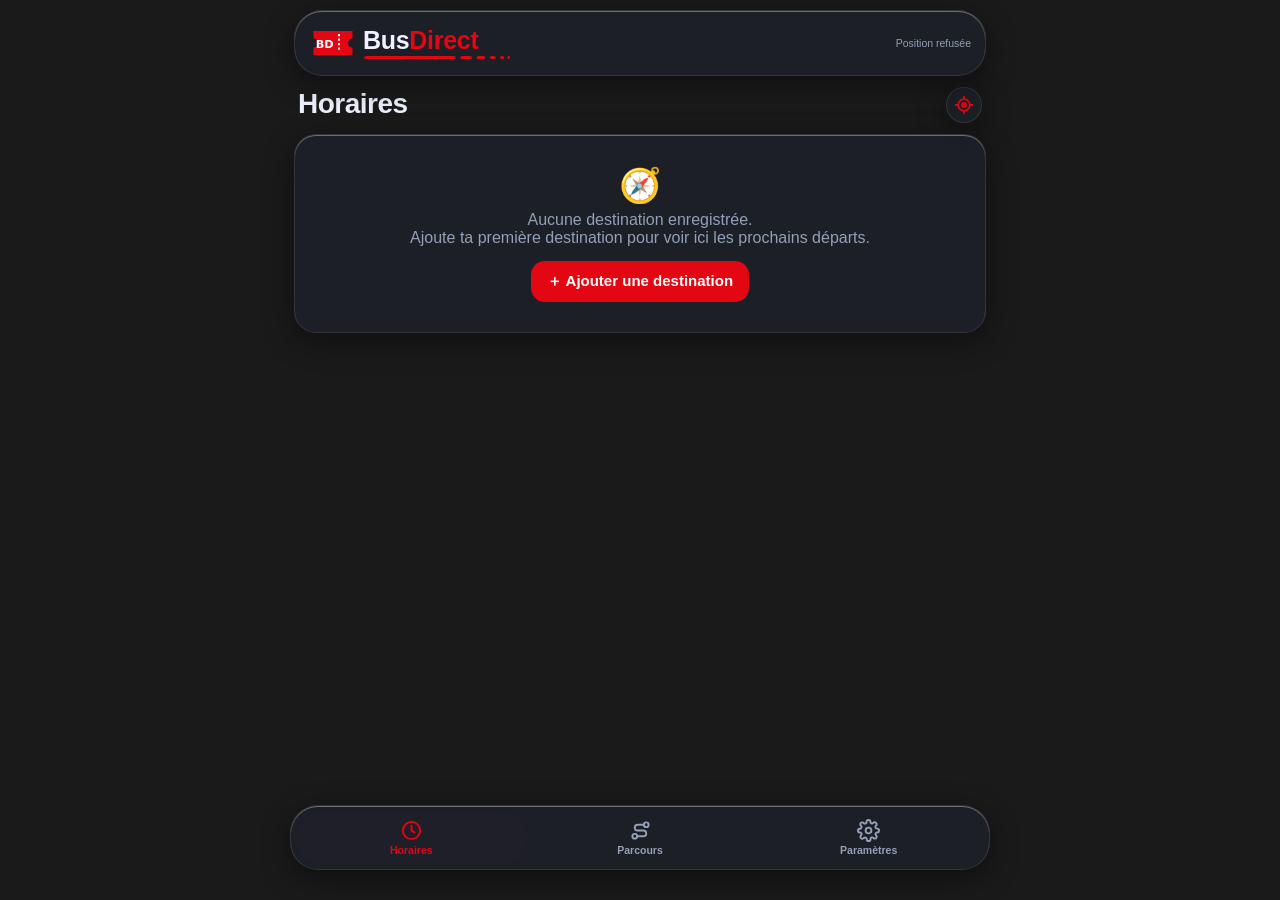
<file: index.html>
<!DOCTYPE html><html lang="fr"><head><meta charset="UTF-8"><meta name="viewport" content="width=device-width, initial-scale=1, viewport-fit=cover"><meta name="apple-mobile-web-app-capable" content="yes"><meta name="apple-mobile-web-app-status-bar-style" content="black-translucent"><script>
 
(function(){try{
var bh=document.createElement('style');bh.id='bootHide';bh.textContent='header,main,#tabs{visibility:hidden!important}';document.head.appendChild(bh);window.__bootShow=function(){var e=document.getElementById('bootHide');if(e)e.remove()};setTimeout(window.__bootShow,2500);
var saved=JSON.parse(localStorage.getItem('bd_settings')||'{}');
var root=document.documentElement;
var dark=saved.theme==='dark'||(saved.theme==='auto'&&matchMedia('(prefers-color-scheme: dark)').matches);
if(saved.theme) root.dataset.theme=dark?'dark':'light';
if(saved.accent){root.style.setProperty('--accent',saved.accent);root.style.setProperty('--accent2',saved.accent+'aa')}
if(saved.alpha!=null) root.style.setProperty('--glass-a',(+saved.alpha)/100);
if(saved.sat!=null) root.style.setProperty('--sat',(100+(+saved.sat))+'%');
if(saved.blur!=null) root.style.setProperty('--blur',(40*Math.pow(Math.max(0,Math.min(100,+saved.blur))/100,1.5)).toFixed(2)+'px');
if(saved.glass===false) document.documentElement.classList.add('boot-noglass');
var t=localStorage.getItem('bd-tint'),sc=localStorage.getItem('bd-scheme');window.__bootTint=t||'';if(!t)return;
var r=document.documentElement;r.style.setProperty('background-color',t,'important');r.style.setProperty('--ios-chrome-color',t);
var h=document.head,m1=document.createElement('meta');m1.name='theme-color';m1.content=t;h.appendChild(m1);var m2=document.createElement('meta');m2.name='color-scheme';m2.content=sc||'dark';h.appendChild(m2);var st=document.createElement('style');st.textContent='html,body,main{background-color:'+t+'!important}';h.appendChild(st);}catch(e){}})();
</script><title>BusDirect</title><style>:root{--accent:#e30613;--accent2:#e30613aa;--bg:#eef2f7;--text:#0d1424;--muted:#5b6578;--glass-rgb:255,255,255;--glass-a:.55;--blur:22px;--sat:180%;--border:rgba(255,255,255,.6);--shadow:0 8px 30px rgba(15,23,42,.12);--radius:22px;--safe-t:env(safe-area-inset-top,0px);--safe-b:env(safe-area-inset-bottom,0px)}[data-theme="dark"]{--bg:#070b14;--text:#eef2ff;--muted:#93a0b8;--glass-rgb:22,28,44;--glass-a:.5;--border:rgba(255,255,255,.12);--shadow:0 8px 30px rgba(0,0,0,.45)}*{box-sizing:border-box;-webkit-tap-highlight-color:transparent}html,body{margin:0;width:100%;height:100%;overflow:hidden}html,body,*{-webkit-text-size-adjust:100%!important;text-size-adjust:100%!important}html,body{overscroll-behavior-y:none}body{overflow:hidden}main{position:fixed;left:0;right:0;top:0;height:100vh;height:100dvh;overflow-x:hidden;overflow-y:auto;-webkit-overflow-scrolling:touch;overscroll-behavior-y:contain;touch-action:pan-y}html,body{background-color:var(--page-bg,var(--bg))!important}body::before{content:"";position:fixed;inset:0;z-index:-1;pointer-events:none;background:var(--wall) center/cover no-repeat,var(--bg);transform:translateZ(0)}body{font-family:-apple-system,BlinkMacSystemFont,"SF Pro Text","Inter","Segoe UI",Roboto,sans-serif;color:var(--text);background:var(--bg);-webkit-font-smoothing:antialiased}.glass{background:rgba(var(--glass-rgb),var(--glass-a));backdrop-filter:blur(var(--blur)) saturate(var(--sat));-webkit-backdrop-filter:blur(var(--blur)) saturate(var(--sat));border:1px solid var(--border);box-shadow:var(--shadow),inset 0 1px 0 rgba(255,255,255,.35)}body.noglass .glass{backdrop-filter:none;-webkit-backdrop-filter:none;background:rgba(var(--glass-rgb),.96)}header{position:fixed;top:calc(var(--safe-t) + 10px);left:10px;right:10px;z-index:20;padding:8px 14px;max-width:700px;margin:0 auto;display:flex;align-items:center;gap:10px;border-radius:28px}.logo{width:38px;height:38px;border-radius:11px;display:grid;place-items:center;overflow:hidden;color:var(--accent);font-size:20px}.logo img{width:100%;height:100%;object-fit:cover}.appname{font-weight:800;font-size:20px;letter-spacing:-.3px}.appname span{color:var(--accent)}header .spacer{flex:1}.loc{font-size:10.5px;line-height:1.2;color:var(--muted);max-width:50%;text-align:right;display:flex;flex-direction:column;align-items:flex-end;min-width:0}.loc span{display:block;max-width:100%;white-space:nowrap;overflow:hidden;text-overflow:ellipsis}.loc span:first-child{color:var(--muted);font-weight:600}main{padding:calc(var(--safe-t) + 84px) 14px calc(var(--safe-b) + 100px);max-width:720px;margin:0 auto}section.view{display:none;animation:fade .25s ease}section.view.active{display:block}@keyframes fade{from{opacity:0;transform:translateY(6px)}to{opacity:1;transform:none}}h2{font-size:28px;font-weight:800;letter-spacing:-.5px;margin:6px 4px 14px}h3{font-size:13px;text-transform:uppercase;letter-spacing:.6px;color:var(--muted);margin:18px 6px 8px}.card{border-radius:var(--radius);padding:14px;margin-bottom:12px}.muted{color:var(--muted)}.empty{text-align:center;padding:30px 16px;color:var(--muted)}.empty b{display:block;font-size:34px;margin-bottom:6px}.tiles{display:grid;grid-template-columns:repeat(auto-fill,minmax(150px,1fr));gap:10px}.tile{border-radius:20px;padding:14px;cursor:pointer;min-height:96px;display:flex;flex-direction:column;justify-content:space-between;transition:transform .15s}.tile:active{transform:scale(.97)}.tile.sel{outline:2.5px solid var(--accent)}.tile .ico{font-size:22px}.tile .nm{font-weight:700;font-size:15px;line-height:1.2}.tile .sub{font-size:11px;color:var(--muted)}.jr{border-radius:18px;padding:12px 14px;margin-bottom:10px;cursor:pointer}.jr-top{display:flex;align-items:center;gap:10px}.dep{font-size:26px;font-weight:800;min-width:66px;letter-spacing:-.5px}.dep small{display:block;font-size:11px;font-weight:600;color:var(--muted)}.late{color:#ff8a00}.ontime{color:#18a957}.lines{display:flex;flex-wrap:wrap;gap:4px;align-items:center;flex:1}.badge{font-weight:800;font-size:13px;padding:3px 8px;border-radius:7px;color:#fff;background:var(--accent);min-width:30px;text-align:center}.walk{font-size:13px;color:var(--muted)}.arrow{color:var(--muted);font-size:12px}.dur{text-align:right;font-size:13px;color:var(--muted)}.dur b{display:block;color:var(--text);font-size:15px}.jr-times{display:flex;align-items:center;gap:10px;margin-top:12px}.jr-times .tt{flex:none;line-height:1}.jr-times .tt b{display:block;font-size:26px;font-weight:800;letter-spacing:-.6px;font-variant-numeric:tabular-nums}.jr-times .tt small{display:block;font-size:11.5px;color:var(--muted);margin-top:4px;font-weight:600;white-space:nowrap}.jr-times .tt.r{text-align:right}.tmid{flex:1;min-width:0;display:flex;flex-direction:column;align-items:center;gap:3px}.tdur{font-weight:700;font-size:13.5px}.tline{display:block;width:100%;height:2px;border-radius:2px;background:linear-gradient(90deg,var(--muted),var(--accent));opacity:.55;position:relative}.tline::after{content:"";position:absolute;right:-1px;top:-3px;border:4px solid transparent;border-left:6px solid var(--accent);border-right:0}.tsub{font-size:11.5px;color:var(--muted);white-space:nowrap}.jr .chain{display:flex;gap:4px;align-items:center;margin-top:10px;padding-top:9px;border-top:1px solid var(--border);overflow-x:auto;scrollbar-width:none}.jr .chain::-webkit-scrollbar{display:none}.chain .lb{flex:none}.lb.rail{font-style:normal}.cd{flex:none;text-align:right;line-height:1.15;align-self:flex-start;padding-top:2px}.cd-t{display:block;font-size:17px;font-weight:800;font-variant-numeric:tabular-nums;letter-spacing:-.3px;white-space:nowrap}.cd-date{display:block;font-size:15px;font-weight:800;white-space:nowrap;text-transform:capitalize}.dep-lbl{color:var(--muted);opacity:.7;font-weight:600}.cd-t.soon{color:#ff8a00}.cd-t.urgent{color:#ff3b30}.walk-dep .cd-t.soon,.map-bar .cd-t.soon{color:#ff8a00}.walk-dep .cd-t.urgent,.map-bar .cd-t.urgent{color:#ff3b30}.cd .late,.cd .ontime{font-size:12px;font-weight:700}.alert{display:flex;align-items:center;gap:8px;margin-top:10px;padding:8px 10px;border-radius:12px;background:rgba(255,159,10,.16);color:var(--text);font-size:13px}.alert.bad{background:rgba(255,59,48,.18)}.al-ic{font-size:16px;color:#ff9f0a;flex:none}.alert.bad .al-ic{color:#ff3b30}.al-t{flex:1;min-width:0;white-space:nowrap;overflow:hidden;text-overflow:ellipsis}.al-t .lb{vertical-align:1px;margin:0 2px}.al-n{flex:none;font-weight:700;font-size:12px;background:rgba(127,127,127,.25);border-radius:8px;padding:1px 6px}.al-d{padding:10px 12px;border-radius:12px;background:rgba(255,159,10,.12);margin-bottom:8px}.time-bar{display:flex;align-items:center;gap:8px;border-radius:16px;padding:6px 6px 6px 12px;margin:0 0 10px}.time-bar input{flex:1;min-width:0;border:none;background:transparent;color:var(--text);font:600 15px -apple-system,system-ui,sans-serif;padding:6px 0;outline:none}.time-bar input.custom{color:var(--accent)}.time-bar input.past{color:#ff453a}.tb-ph{height:0}.time-bar.pinned{position:fixed;left:14px;right:14px;max-width:692px;margin:0 auto;z-index:18}.time-bar input.future{color:#30d158}#nowBtn.on{background:var(--accent);color:#fff}.load-more{display:flex;flex-wrap:wrap;justify-content:center;align-items:center;gap:5px;height:64px;--ins:0}.load-more{height:0!important;overflow:hidden;opacity:0;transition:height .18s ease,opacity .18s ease}.load-more.insisting,.load-more.busy{height:64px!important;opacity:1}.load-more span{flex-basis:100%;text-align:center;font-size:11.5px;font-weight:600;color:var(--muted);opacity:calc(.5 + var(--ins)*.5)}.load-more i{display:block;width:7px;height:16px;border-radius:2px;background:var(--accent);transform:skewX(-18deg);opacity:.18;transition:opacity .12s}.load-more.insisting i:nth-of-type(1){opacity:calc(.18 + min(1,var(--ins)*4)*.82)}.load-more.insisting i:nth-of-type(2){opacity:calc(.18 + max(0,min(1,var(--ins)*4 - 1))*.82)}.load-more.insisting i:nth-of-type(3){opacity:calc(.18 + max(0,min(1,var(--ins)*4 - 2))*.82)}.load-more.insisting i:nth-of-type(4){opacity:calc(.18 + max(0,min(1,var(--ins)*4 - 3))*.82)}.load-more.busy i{animation:lm 1.8s ease-in-out infinite}.load-more.busy span{visibility:hidden}.load-more i:nth-of-type(2){animation-delay:.22s}.load-more i:nth-of-type(3){animation-delay:.44s}.load-more i:nth-of-type(4){animation-delay:.66s}@keyframes lm{0%,100%{opacity:.15;transform:skewX(-18deg) translateX(0)}40%{opacity:1;transform:skewX(-18deg) translateX(6px)}}.day-sep{font-size:13px;font-weight:600;color:var(--muted);margin:14px 6px 8px;text-transform:capitalize}.pull-more{display:flex;flex-direction:column;align-items:center;gap:6px;padding:14px 0 22px;color:var(--muted);font-size:12.5px;font-weight:600;--p:0}.pull-more .pm-ic{width:34px;height:34px;border-radius:50%;display:grid;place-items:center;font-size:17px;font-weight:800;background:rgba(127,127,127,.16);transform:scale(calc(.8 + var(--p)*.35)) rotate(calc(var(--p)*180deg));transition:transform .15s,background .2s,color .2s}.pull-more.ready .pm-ic{background:var(--accent);color:#fff}.pull-more.busy .pm-ic{font-size:0;border:3px solid rgba(127,127,127,.3);border-top-color:var(--accent);background:none;animation:r .8s linear infinite}/* Animations fluides et discrètes de la liste des prochains et anciens parcours */
#journeys>.jr{transform-origin:50% 50%;backface-visibility:hidden;-webkit-backface-visibility:hidden;will-change:transform,opacity}
#journeys>.jr.jr-enter{animation:journeyEnter .48s cubic-bezier(.22,.78,.24,1) both;animation-delay:calc(var(--enter-i,0)*48ms)}
#journeys>.jr.pop{animation:journeyEnter .48s cubic-bezier(.22,.78,.24,1) both}
#journeys>.jr.leave{opacity:0;transform:translateY(-7px) scale(.985);filter:blur(1px);transition:opacity .22s ease,transform .28s cubic-bezier(.4,0,.2,1),filter .22s ease;pointer-events:none}
#journeys>.day-sep.mk-new,#journeys>.now-sep.mk-new,#journeys>.walk-sep.mk-new{animation:listMarkerIn .32s cubic-bezier(.2,.75,.25,1) both}
@keyframes journeyEnter{0%{opacity:0;transform:translate3d(0,14px,0) scale(.985)}65%{opacity:1;transform:translate3d(0,-1px,0) scale(1.002)}100%{opacity:1;transform:translate3d(0,0,0) scale(1)}}
@keyframes listMarkerIn{from{opacity:0;transform:translateY(5px)}to{opacity:1;transform:translateY(0)}}
@media(prefers-reduced-motion:reduce){#journeys>.jr,#journeys>.jr.jr-enter,#journeys>.jr.pop,#journeys>.day-sep,#journeys>.now-sep,#journeys>.walk-sep{animation:none!important;transition:none!important;filter:none!important}#journeys>.jr{will-change:auto}}
.more-sen{height:40px}.more-sen.busy{background:none;display:flex;justify-content:center}.more-sen.busy::after{content:'';width:20px;height:20px;border:3px solid rgba(127,127,127,.3);border-top-color:var(--accent);border-radius:50%;animation:r .8s linear infinite;margin-top:8px}nav button{position:relative}.tab-badge{position:absolute;top:2px;left:calc(50% + 6px);min-width:17px;height:17px;padding:0 5px;border-radius:9px;background:#ff3b30;color:#fff;font:800 10.5px/17px -apple-system,system-ui,sans-serif;text-align:center;box-shadow:0 0 0 2px rgba(var(--glass-rgb),.9)}.info-btn{width:32px;height:32px;border-radius:50%;border:2px solid var(--accent);background:none;color:var(--accent);font:800 16px/1 Georgia,serif;font-style:italic;cursor:pointer}.info-view{position:fixed;inset:0;z-index:35;background:rgba(0,0,0,.45);display:none;align-items:center;justify-content:center;padding:calc(var(--safe-t) + 14px) 12px calc(var(--safe-b) + 14px)}.info-view.open{display:flex;animation:fade .25s ease}.info-sheet{width:100%;max-width:640px;height:100%;max-height:100%;border-radius:24px;display:flex;flex-direction:column;overflow:hidden}.info-head{display:flex;justify-content:space-between;align-items:center;padding:14px 16px 8px;font-size:20px}.info-body{flex:1;min-height:0;overflow-y:auto;-webkit-overflow-scrolling:touch;padding:0 18px 24px;font-size:14px;line-height:1.45}.info-body h4{margin:18px 0 6px;font-size:15px}.info-body ul{margin:0;padding-left:18px}.info-body li{margin:4px 0}.cov{display:flex;flex-direction:column;padding:8px 0;border-bottom:1px solid var(--border)}.cov span{font-size:12.5px;color:var(--muted)}body.classic{--radius:6px}body.classic header{top:0;left:0;right:0;max-width:none;border-radius:0;border-width:0 0 1px;padding:calc(var(--safe-t) + 10px) 16px 10px}body.classic nav{left:0;right:0;bottom:0;max-width:none;border-radius:0;border-width:1px 0 0;padding:6px 6px calc(var(--safe-b) + 6px)}body.classic nav button{border-radius:8px}body.classic main{padding-top:calc(var(--safe-t) + 74px)}body.classic .card,body.classic .jr,body.classic .tile,body.classic .search,body.classic .results,body.classic .time-bar,body.classic .info-sheet,body.classic .walk-card,body.classic .map-bar,body.classic .map-ctrl,body.classic .pick2,body.classic .alert,body.classic .al-d{border-radius:6px}body.classic .btn,body.classic .map-btn,body.classic .seg,body.classic .seg button,body.classic .pick2 .pv,body.classic .logo{border-radius:5px}body.classic .lb.main{border-radius:6px}body.classic .lb.mini{border-radius:4px}body.classic .quai{border-radius:3px}#jrHead{display:none!important}body.list-inline #listTop{margin-top:18px}body.list-inline .list-title .lt-dest{font-size:16px}:root{--hdr:84px}body.classic{--hdr:72px}body.list-page #listTop{position:fixed;top:calc(var(--safe-t) + 10px);left:0;right:0;max-width:720px;margin:0 auto;z-index:18;padding:8px 14px 4px}body.list-page #timeBar{position:fixed;top:calc(var(--safe-t) + 18px + var(--lt-h,52px));left:14px;right:14px;max-width:692px;box-sizing:border-box;margin:0 auto;z-index:18}body.list-page #listTop{left:14px;right:14px;max-width:692px;box-sizing:border-box;border-radius:28px;padding:8px 12px}body.list-page.classic #listTop{top:0;left:0;right:0;max-width:none;border-radius:0;border-width:0 0 1px;padding:calc(var(--safe-t) + 8px) 14px 8px}body.list-page.classic #timeBar{top:calc(8px + var(--lt-h,52px))}body.list-page #v-list{padding-top:calc(var(--lt-h,52px) + 76px)}body.list-page header,body.list-page nav{display:none}body.list-page main{padding-top:var(--safe-t);padding-bottom:calc(var(--safe-b) + 24px)}section#v-list{animation:none}.pg-in{animation:pgIn .38s cubic-bezier(.2,.8,.25,1) both!important}.pg-out{animation:pgOut .3s cubic-bezier(.4,0,.7,.4) both!important}.pg-back{animation:pgBack .36s cubic-bezier(.2,.8,.25,1) both!important}@keyframes pgIn{from{transform:translateX(100%);opacity:.6}to{transform:none;opacity:1}}@keyframes pgOut{from{transform:none;opacity:1}to{transform:translateX(100%);opacity:.4}}@keyframes pgBack{from{transform:translateX(-30%);opacity:.3}to{transform:none;opacity:1}}#v-list.pg-in,#v-list.pg-out,#v-list.pg-back{animation:none!important}#v-list.pg-in>*{animation:pgIn .38s cubic-bezier(.2,.8,.25,1) both}#v-list.pg-out>*{animation:pgOut .3s cubic-bezier(.4,0,.7,.4) both}#v-list.pg-back>*{animation:pgBack .36s cubic-bezier(.2,.8,.25,1) both}body:has(.pg-in),body:has(.pg-out),body:has(.pg-back){overflow-x:hidden}.list-top{display:flex;align-items:center;gap:10px;margin:4px 0 12px}.list-title{flex:1;min-width:0;margin:0;display:flex;flex-direction:column;gap:1px;line-height:1.2}.list-title{-webkit-font-smoothing:antialiased;transform:translateZ(0)}.list-title .lt-line{font-size:13.5px;font-weight:700;color:var(--text);white-space:nowrap;overflow:hidden;text-overflow:ellipsis}.list-title .lt-from{font-size:12px;font-weight:600;color:var(--muted);white-space:nowrap;overflow:hidden;text-overflow:ellipsis}.list-title .lt-dest{font-size:19px;font-weight:800;letter-spacing:-.3px;display:-webkit-box;-webkit-line-clamp:2;-webkit-box-orient:vertical;overflow:hidden}.list-title .lt-stop{font-size:12px;font-weight:600;color:var(--muted);white-space:nowrap;overflow:hidden;text-overflow:ellipsis}.list-top{align-items:center}.list-title{justify-content:center;align-self:stretch}.back-btn{width:38px;height:38px;flex:none;border-radius:50%;border:none;background:rgba(127,127,127,.2);color:var(--text);font-size:26px;line-height:1;cursor:pointer;padding-bottom:3px}body.classic .back-btn{border-radius:6px}.target-btn{width:40px;height:40px;border-radius:50%;border:none;background:rgba(127,127,127,.18);color:var(--accent);display:grid;place-items:center;cursor:pointer;margin-right:4px}.target-btn.busy svg{animation:r 1s linear infinite}body.classic .target-btn{border-radius:6px}.tile{min-height:72px;touch-action:pan-y;user-select:none;-webkit-touch-callout:none;-webkit-user-select:none;position:relative;z-index:1}.tiles{position:relative}.tile.arming{transform:scale(.97);transition:transform .2s ease}.tile.from{outline:2.5px dashed var(--accent);outline-offset:-1px}.tile.target{transform:scale(1.04);outline:2.5px solid var(--accent)}svg.link{position:absolute;inset:0;width:100%;height:100%;pointer-events:none;z-index:2;overflow:visible;opacity:0;transition:opacity .2s}svg.link.on{opacity:1}svg.link line{stroke:var(--accent);stroke-width:3;stroke-linecap:round;stroke-dasharray:2 7;animation:dash 1s linear infinite}svg.link circle{fill:var(--accent);stroke:#fff;stroke-width:2.5}@keyframes dash{to{stroke-dashoffset:-18}}.jr.enter{animation:fade .3s ease}.jr.leave{opacity:0;transform:scale(.97);transition:.25s}.flash{animation:flash .9s ease}@keyframes flash{0%{background:rgba(255,200,0,.18)}100%{background:transparent}}#jrHead.busy button{opacity:.5}#jrHead.busy button::after{content:'';display:inline-block;width:10px;height:10px;margin-left:6px;border:2px solid currentColor;border-top-color:transparent;border-radius:50%;animation:r .8s linear infinite;vertical-align:-1px}.jr{padding:12px 14px 10px;border-radius:18px;margin-bottom:8px}.jr-top{display:flex;align-items:center;gap:12px}.lb{display:inline-flex;align-items:center;justify-content:center;font-weight:800;letter-spacing:-.2px;border-radius:8px;white-space:nowrap;font-variant-numeric:tabular-nums}.lb.main{min-width:46px;height:40px;padding:0 8px;font-size:19px;border-radius:10px;flex:none}.lb.mini{min-width:28px;height:21px;padding:0 6px;font-size:12px;border-radius:6px}.lb.rail{font-style:italic}.jr-mid{flex:1;min-width:0}.jr-dir{font-weight:700;font-size:16px;white-space:nowrap;overflow:hidden;text-overflow:ellipsis}.jr-stop{font-size:12.5px;color:var(--muted);margin-top:3px;white-space:nowrap;overflow:hidden;text-overflow:ellipsis}.jr-stop .quai{font-size:11px;padding:0 5px;margin-left:2px}.dep{font-size:28px;font-weight:800;text-align:right;min-width:0;line-height:1;font-variant-numeric:tabular-nums;letter-spacing:-.6px}.dep em{font-style:normal;font-size:12px;font-weight:700;margin-left:2px;letter-spacing:0}.dep small{display:block;font-size:11.5px;font-weight:600;color:var(--muted);margin-top:4px;letter-spacing:0}.jr-foot{display:flex;align-items:center;gap:10px;margin-top:10px;padding-top:9px;border-top:1px solid var(--border)}.chain{display:flex;align-items:center;gap:4px;flex:1;min-width:0;overflow:hidden}.chain .sep{width:8px;height:2px;border-radius:1px;background:var(--muted);opacity:.5;flex:none}.jr-info{display:flex;align-items:center;gap:10px;font-size:12px;color:var(--muted);white-space:nowrap}.jr-info b{color:var(--text)}.live::before{margin:0}.jr-meta{display:flex;gap:12px;font-size:12px;color:var(--muted);margin-top:8px;flex-wrap:wrap}.quai{background:rgba(127,127,127,.18);border-radius:6px;padding:1px 6px;font-weight:700;color:var(--text)}.live{display:inline-flex;align-items:center;gap:4px;color:#18a957;font-weight:700}.live::before{content:"";width:7px;height:7px;border-radius:50%;background:#18a957;animation:pulse 1.4s infinite}@keyframes pulse{50%{opacity:.25}}.legs{margin-top:10px;border-top:1px solid var(--border);padding-top:10px;display:none}.jr.open .legs{display:block}.leg{display:flex;gap:10px;padding:6px 0;font-size:14px}.leg[data-act="stops"]{cursor:pointer;-webkit-tap-highlight-color:rgba(127,127,127,.14)}.leg[data-act="stops"]:active{background:rgba(127,127,127,.08);border-radius:8px}.leg .t{min-width:46px;font-weight:700}.leg .t .leg-al.under-t{float:none;display:block;margin:6px 0 0;position:relative}.leg .bar{width:4px;border-radius:2px;background:var(--accent)}.btn{border:none;border-radius:14px;padding:11px 16px;font-weight:700;font-size:15px;cursor:pointer;background:var(--accent);color:#fff}.btn.ghost{background:rgba(127,127,127,.18);color:var(--text)}.btn.sm{padding:7px 12px;font-size:13px;border-radius:11px}.row{display:flex;gap:8px;align-items:center}.row.between{justify-content:space-between}.search{display:flex;align-items:center;gap:8px;border-radius:16px;padding:4px 6px 4px 14px}.search input{flex:1;border:none;background:transparent;font-size:16px;color:var(--text);padding:10px 0;outline:none}.results{margin-top:8px;border-radius:18px;overflow:hidden}.res{display:flex;gap:12px;align-items:center;padding:12px 14px;cursor:pointer;border-bottom:1px solid var(--border)}.res:last-child{border-bottom:none}.res .ic{width:34px;height:34px;border-radius:10px;display:grid;place-items:center;background:rgba(127,127,127,.15);font-size:17px}.res .nd{font-weight:500;color:var(--muted);font-size:.9em}.res .n{font-weight:600}.res .a{font-size:12px;color:var(--muted)}.del{background:none;border:none;color:var(--muted);font-size:20px;cursor:pointer;padding:4px 8px}nav{position:fixed;left:10px;right:10px;bottom:calc(var(--safe-b) + 10px);z-index:30;border-radius:28px;display:flex;justify-content:space-around;padding:6px;max-width:700px;margin:0 auto}nav button{flex:1;background:none;border:none;color:var(--muted);display:flex;flex-direction:column;align-items:center;gap:2px;font-size:10.5px;font-weight:600;padding:7px 2px;border-radius:20px;cursor:pointer;transition:.2s}nav button svg{width:23px;height:23px}nav button.active{color:var(--accent);background:rgba(var(--glass-rgb),.6)}.set{display:flex;justify-content:space-between;align-items:center;padding:12px 2px;border-bottom:1px solid var(--border)}.set:last-child{border-bottom:none}.seg{display:flex;background:rgba(127,127,127,.18);border-radius:11px;padding:3px}.seg button{border:none;background:none;padding:6px 12px;border-radius:9px;font-weight:600;color:var(--text);cursor:pointer;font-size:13px}.seg button.on{background:rgba(var(--glass-rgb),1);box-shadow:0 1px 4px rgba(0,0,0,.15)}.switch{position:relative;width:50px;height:30px;flex:none}.switch input{opacity:0;width:0;height:0}.switch span{position:absolute;inset:0;background:rgba(127,127,127,.35);border-radius:30px;transition:.2s;cursor:pointer}.switch span::after{content:"";position:absolute;width:26px;height:26px;left:2px;top:2px;background:#fff;border-radius:50%;transition:.2s;box-shadow:0 2px 4px rgba(0,0,0,.25)}.switch input:checked+span{background:#34c759}.switch input:checked+span::after{transform:translateX(20px)}input[type=range]{width:55%;accent-color:var(--accent)}.picker2{display:grid;gap:8px}.picker2.logos{grid-template-columns:repeat(auto-fill,minmax(64px,1fr))}.picker2.walls{grid-template-columns:repeat(auto-fill,minmax(58px,1fr))}.pick2{position:relative;display:flex;flex-direction:column;align-items:center;gap:6px;padding:8px 4px 10px;border-radius:16px;background:rgba(127,127,127,.12);border:2px solid transparent;cursor:pointer;text-align:center}.pick2 span{font-size:11.5px;font-weight:700;line-height:1.15}.pick2.on{border-color:var(--accent);background:rgba(227,6,19,.15)}.pick2 .pv{width:44px;height:44px;display:grid;place-items:center;border-radius:12px;background-size:cover;background-position:center;font-size:22px;color:var(--muted)}.pick2 .logo-pv{color:var(--accent)}.pick2 .wall-pv{width:100%;height:auto;aspect-ratio:3/4;border-radius:12px;background:#0b0b0d;box-shadow:inset 0 0 0 1px rgba(255,255,255,.08)}.pick2.add .pv{background:rgba(127,127,127,.18)}.pick2 .pick-x{top:-6px;right:-6px}.picker{display:grid;grid-template-columns:repeat(auto-fill,minmax(56px,1fr));gap:10px;margin-top:10px}.pick{aspect-ratio:1;border-radius:16px;cursor:pointer;display:grid;place-items:center;font-size:24px;color:#fff;border:2px solid transparent;background-size:cover;background-position:center;overflow:hidden}.pick.on{border-color:var(--accent);box-shadow:0 0 0 2px rgba(227,6,19,.25)}.pick{position:relative;overflow:visible}.sstat{font-size:12px;color:var(--muted);margin-top:3px;display:flex;align-items:center;gap:6px}.sstat{flex-wrap:wrap}.perm-help{flex-basis:100%;font-size:12px;line-height:1.4;margin-top:6px;padding:8px 10px;border-radius:10px;background:rgba(255,59,48,.12);color:var(--text)}.sdot{width:8px;height:8px;border-radius:50%;flex:none;background:#8e8e93}.sdot.ok{background:#34c759;box-shadow:0 0 0 3px rgba(52,199,89,.25);animation:pulse 1.6s infinite}.sdot.warn{background:#ff9f0a}.sdot.bad{background:#ff3b30}.compass{display:inline-block;color:var(--accent);transform-origin:50% 50%;transition:transform .3s;margin-left:2px}.pick-x{position:absolute;top:-6px;right:-6px;width:22px;height:22px;border-radius:50%;border:2px solid var(--bg);background:#ff3b30;color:#fff;font-size:11px;font-weight:800;line-height:1;display:grid;place-items:center;padding:0;cursor:pointer;box-shadow:0 2px 6px rgba(0,0,0,.3);z-index:2}.pick.add{background:rgba(127,127,127,.18);color:var(--text)}.sms{display:flex;align-items:center;gap:12px;padding:12px 2px;border-bottom:1px solid var(--border)}.sms:last-child{border-bottom:none}.sms .z{flex:1}.sms-p{margin-left:10px;font-weight:800;color:inherit;font-size:13px;white-space:nowrap}.sms code{font-weight:800;font-size:15px}#mapView{position:fixed;inset:0;z-index:30;display:none;background:var(--bg)}#mapView.open{display:block}#map{position:absolute;inset:0;background:#f2efe9;transition:opacity .25s}#map.dk{background:#3a3d47}#map.loading .maplibregl-canvas{opacity:0}#map .maplibregl-canvas{transition:opacity .3s}.map-bar{position:absolute;z-index:5;left:12px;right:12px;top:calc(var(--safe-t) + 10px);border-radius:20px;padding:10px 12px;display:flex;align-items:center;gap:10px}.map-bar .t{flex:1;min-width:0;font-weight:700;white-space:nowrap;overflow:hidden;text-overflow:ellipsis}.map-bar .t small .sub1,.map-bar .t small .sub2,.map-bar .t small .sub3{display:block;overflow:hidden;text-overflow:ellipsis}.map-bar .t small .sub3{color:var(--text);font-weight:700;margin-top:1px}.map-bar .t small .sub3 .cd-t{display:inline;font-size:inherit;letter-spacing:0}.ns-wrap{pointer-events:none}.ns-b{position:relative;background:rgba(var(--glass-rgb),.96);color:var(--text);border:2px solid var(--c);border-radius:12px;padding:5px 9px;font:600 12px/1.25 -apple-system,system-ui,sans-serif;text-align:center;box-shadow:0 4px 14px rgba(0,0,0,.35);white-space:nowrap}.ns-b small{display:block;font-size:10px;color:var(--muted);text-transform:uppercase;letter-spacing:.4px}.ns-b b{display:block;font-size:13px}.ns-b em{display:block;font-style:normal;font-size:11px;color:var(--muted);font-variant-numeric:tabular-nums}.ns-b::after{content:"";position:absolute;left:50%;bottom:-8px;transform:translateX(-50%);border:7px solid transparent;border-top-color:var(--c);border-bottom:0}.map-bar .t small{display:block;font-weight:500;font-size:12px;color:var(--muted)}#mapView .map-btn.on{background:var(--accent);color:#fff}.map-btn{width:38px;height:38px;border-radius:12px;border:none;background:rgba(127,127,127,.2);color:var(--text);font-size:17px;cursor:pointer;flex:none}.map-ctrl{position:absolute;z-index:5;right:12px;bottom:calc(var(--safe-b) + 48px);display:flex;flex-direction:column;gap:6px;padding:6px;border-radius:18px;transition:bottom .25s ease}#mapView.walking .map-ctrl{bottom:calc(var(--safe-b) + 130px)}.walk-card{position:absolute;z-index:5;left:12px;right:12px;bottom:calc(var(--safe-b) + 16px);border-radius:20px;padding:12px 14px;display:none}.walk-card.on{display:block}#walkTitle .wt1{display:block;font-size:12.5px;font-weight:600;color:var(--muted)}#walkTitle .wt2{display:block;font-size:14.5px;font-weight:700;line-height:1.25}.walk-dep{margin-top:2px}.walk-dep .cd-t{display:inline;font-size:inherit;font-weight:700;color:var(--text);letter-spacing:0}.veh-m{will-change:transform;transition:none!important;display:flex;align-items:center;justify-content:center;font:800 13px/1 -apple-system,system-ui,sans-serif;border-radius:9px;padding:0 7px;height:28px;min-width:32px;color:#fff;box-shadow:0 0 0 3px #fff,0 4px 12px rgba(0,0,0,.4)}.me-m{width:22px;height:22px;position:relative}.me-m .dot{position:absolute;inset:3px;border-radius:50%;background:#0a84ff;box-shadow:0 0 0 3px #fff,0 0 0 8px rgba(10,132,255,.25)}.me-m .cone{position:absolute;left:50%;bottom:50%;width:0;height:0;border-left:14px solid transparent;border-right:14px solid transparent;border-bottom:34px solid rgba(10,132,255,.35);transform:translateX(-50%);transform-origin:50% 100%;display:none}.me-m.dir .cone{display:block}.maplibregl-popup-content{background:rgba(var(--glass-rgb),.96)!important;color:var(--text)!important;border-radius:12px!important;padding:9px 12px!important;font:600 13px/1.35 -apple-system,system-ui,sans-serif;box-shadow:0 6px 20px rgba(0,0,0,.35)!important;border:1px solid var(--border)}.maplibregl-popup-content b{color:var(--text)}.maplibregl-popup-close-button{color:var(--muted)!important;font-size:16px}.maplibregl-popup-anchor-top .maplibregl-popup-tip,.maplibregl-popup-anchor-top-left .maplibregl-popup-tip,.maplibregl-popup-anchor-top-right .maplibregl-popup-tip{border-bottom-color:rgba(var(--glass-rgb),.96)!important}.maplibregl-popup-anchor-bottom .maplibregl-popup-tip,.maplibregl-popup-anchor-bottom-left .maplibregl-popup-tip,.maplibregl-popup-anchor-bottom-right .maplibregl-popup-tip{border-top-color:rgba(var(--glass-rgb),.96)!important}.maplibregl-popup-anchor-left .maplibregl-popup-tip{border-right-color:rgba(var(--glass-rgb),.96)!important}.maplibregl-popup-anchor-right .maplibregl-popup-tip{border-left-color:rgba(var(--glass-rgb),.96)!important}.appr-stop{display:flex;align-items:center;gap:6px;pointer-events:none}.appr-stop i{width:10px;height:10px;border-radius:50%;background:#fff;border:3px solid var(--c);flex:none;box-sizing:content-box}.appr-stop span{background:rgba(255,255,255,.92);color:#111827;border:1.5px dashed var(--c);border-radius:8px;padding:2px 6px;font:600 10.5px/1.25 -apple-system,system-ui,sans-serif;white-space:nowrap}.appr-stop small{display:block;margin-left:0;color:#6b7280;font-weight:700;font-variant-numeric:tabular-nums}#map.dk .appr-stop span{background:rgba(30,34,44,.92);color:#e5e7eb}#map.z-lo .appr-stop span{display:none}.stair-m{display:flex;align-items:center;gap:1px;height:24px;padding:0 6px;border-radius:12px;background:#0a84ff;color:#fff;font:800 11px/1 -apple-system,system-ui,sans-serif;box-shadow:0 0 0 2px #fff,0 3px 8px rgba(0,0,0,.35);cursor:pointer}.walk-map{border:none;background:rgba(10,132,255,.15);color:#0a84ff;font-weight:700;font-size:12px;padding:3px 8px;border-radius:9px;margin-left:6px;cursor:pointer}.stop-lbl{background:rgba(255,255,255,.96);color:#111827;border:2px solid var(--c);border-radius:9px;padding:3px 7px;box-shadow:0 2px 8px rgba(0,0,0,.25);font:600 11.5px/1.25 -apple-system,system-ui,sans-serif;white-space:nowrap;pointer-events:none;max-width:200px;overflow:hidden;text-overflow:ellipsis}.stop-lbl b{font-weight:700}.stop-lbl .lt{display:block;font-style:normal;font-weight:700;font-size:11px;margin-top:1px;color:#4b5563;font-variant-numeric:tabular-nums}#map.dk .stop-lbl .lt{color:#aab2c0}.stop-lbl small{display:block;font-size:11px;font-weight:600;color:#4b5563}.stop-lbl .stop-track{display:block;margin-top:2px;font-size:11px;font-weight:800;color:#075db5}#map.dk .stop-lbl .stop-track{color:#75baff}.stop-lbl.major{font-size:13px;padding:5px 9px;border-width:2.5px;border-left-width:6px}.stop-lbl.minor{opacity:.95}#map.dk .stop-lbl{background:rgba(30,34,44,.95);color:#f3f4f6}#map.dk .stop-lbl small{color:#aab2c0}#map.z-lo .stop-lbl.minor{display:none}.stop-m{width:14px;height:14px;border-radius:50%;background:#fff;border:4px solid var(--accent);box-shadow:0 2px 6px rgba(0,0,0,.3)}.toast{position:fixed;left:50%;bottom:calc(var(--safe-b) + 128px);transform:translateX(-50%) translateY(20px);opacity:0;padding:12px 18px;border-radius:16px;font-weight:600;font-size:14px;z-index:40;transition:.25s;pointer-events:none;width:max-content;max-width:calc(100vw - 40px);min-width:min(320px,calc(100vw - 40px));text-align:center;box-sizing:border-box}.toast.show{opacity:1;transform:translateX(-50%)}.spin{width:22px;height:22px;border:3px solid rgba(127,127,127,.3);border-top-color:var(--accent);border-radius:50%;animation:r 0.8s linear infinite;margin:20px auto}@keyframes r{to{transform:rotate(360deg)}}.now-sep{display:flex;align-items:center;gap:8px;margin:4px 0 6px;padding:6px 12px;border-radius:12px;background:var(--accent);color:#fff;font-weight:800;font-size:13px;letter-spacing:.2px}.now-sep::before{content:'';width:8px;height:8px;border-radius:50%;background:#fff;animation:pulse 1.4s infinite}body.classic .now-sep{border-radius:5px}.walk-sep{display:flex;align-items:center;gap:8px;margin:4px 0 6px;padding:6px 12px;border-radius:12px;background:#0a84ff;color:#fff;font-weight:800;font-size:13px;letter-spacing:.2px}.walk-sep::before{content:'🚶';font-size:12px}body.classic .walk-sep{border-radius:5px}.cd-date.past{color:#ff3b30!important}#jrPage,.sub-page{position:fixed;inset:0;z-index:29;display:none;overflow-y:auto;-webkit-overflow-scrolling:touch;background:var(--wall) center/cover no-repeat,var(--bg);background-attachment:scroll;transition:transform .26s ease;overscroll-behavior:contain}#jrPage.on,.sub-page.on{display:block;transform:none;animation:jpIn .3s ease}#jrPage.out,.sub-page.out{animation:jpOut .26s ease forwards}@keyframes jpIn{from{transform:translateX(100%)}to{transform:translateX(0)}}@keyframes jpOut{from{transform:translateX(0)}to{transform:translateX(100%)}}#jrPage .jp-bar,.sub-page .jp-bar{position:sticky;top:calc(var(--safe-t,0px) + 10px);margin:calc(var(--safe-t,0px) + 10px) 14px 12px;display:flex;align-items:center;gap:10px;padding:8px 12px;border-radius:28px;z-index:2}#jrPage .jp-title,.sub-page .jp-title{font-size:17px;overflow:hidden;text-overflow:ellipsis;white-space:nowrap}#jrPage .jp-title{font-size:14px}#jrPage .jp-title .lt-line{display:block;font-size:13.5px;font-weight:700;white-space:nowrap;overflow:hidden;text-overflow:ellipsis}#jrPage .jp-body,.sub-page .jp-body{max-width:692px;margin:0 auto;padding:0 14px calc(var(--safe-b,0px) + 104px)}body.classic #jrPage .jp-bar,body.classic .sub-page .jp-bar{margin:0;top:0;border-radius:0;padding-top:calc(var(--safe-t,0px) + 10px)}html.jp-lock,html.jp-lock body{overflow:hidden}#stopPage{z-index:31;background:var(--wall) center/cover no-repeat,var(--bg);background-attachment:scroll;overscroll-behavior:contain;touch-action:pan-y}#stopPage .jp-body{touch-action:pan-y;user-select:none;-webkit-user-select:none}#stopPage .stl{padding:14px;background:rgba(var(--glass-rgb),var(--glass-a))}.legs > .leg.tap{cursor:pointer;border-radius:12px;margin-left:-6px;margin-right:-6px;padding-left:6px;padding-right:6px}.legs > .leg.tap:active{background:rgba(127,127,127,.15)}.stl-in{position:relative}.stl-rail{position:absolute;left:7px;top:17px;bottom:17px;width:4px;border-radius:2px;background:var(--c)}.stl-r{position:absolute;left:0;right:0;height:34px;display:flex;align-items:center;gap:10px;font-size:14px}.stl-r i{flex:none;width:18px;height:18px;display:grid;place-items:center}.stl-r i::before{content:'';width:10px;height:10px;border-radius:50%;background:var(--page-bg,#111);border:3px solid var(--c);box-sizing:border-box}.stl-r span{flex:1;min-width:0;overflow:hidden;text-overflow:ellipsis;white-space:nowrap}.stl-r small{color:var(--muted);font-variant-numeric:tabular-nums;font-size:13px}.stl-r.pre span{color:var(--muted)}.stl-r.me span{font-weight:800}.stl-r.me i::before{width:14px;height:14px}.stl-r.done{opacity:.45}.stl-veh{position:absolute;left:2px;top:10px;width:14px;height:14px;border-radius:50%;background:var(--c);border:2px solid #fff;box-sizing:border-box;z-index:1;will-change:transform;animation:stlPulse 2s ease-in-out infinite}@keyframes stlPulse{0%,100%{box-shadow:0 0 0 0 color-mix(in srgb,var(--c) 60%,transparent);opacity:1}50%{box-shadow:0 0 0 7px color-mix(in srgb,var(--c) 0%,transparent);opacity:.7}}.leg.walk-row{cursor:pointer;border-radius:12px;margin-left:-6px;margin-right:-6px;padding-left:6px;padding-right:6px}.leg.walk-row:active{background:rgba(127,127,127,.15)}.gare{font-weight:700;color:var(--text)}.legs > .leg{padding:10px 12px;margin:0 0 8px;border-radius:14px;background:rgba(127,127,127,.12);border:1px solid var(--border)}.legs > .leg.walk-row,.legs > .leg.tap{margin-left:0;margin-right:0;padding:10px 12px}.legs > .leg.walk-row{background:rgba(127,127,127,.06);border-style:dashed}.legs > .leg.walk-row .bar{background:repeating-linear-gradient(to bottom,var(--muted) 0 4px,transparent 4px 8px)!important;opacity:.8}.legs > .leg:active{background:rgba(127,127,127,.2)}body.classic .legs > .leg{border-radius:6px}.jp-action-bar{position:fixed!important;left:50%;right:auto;top:auto;transform:translateX(-50%);bottom:calc(env(safe-area-inset-bottom,0px) + 12px);width:min(calc(100% - 28px),664px);box-sizing:border-box;z-index:100;padding:9px;margin:0;border:1px solid var(--border);border-radius:18px;background:rgba(var(--glass-rgb),.94);backdrop-filter:blur(var(--blur)) saturate(var(--sat));-webkit-backdrop-filter:blur(var(--blur)) saturate(var(--sat));box-shadow:var(--shadow)}.jp-action-bar .btn{flex:1 1 auto;min-width:0;white-space:nowrap}.map-steps{position:absolute;z-index:5;left:12px;right:auto;width:max-content;max-width:calc(100% - 24px);bottom:calc(var(--safe-b) + 16px);display:flex;align-items:stretch;height:46px;padding:4px;border-radius:26px;overflow:hidden;background:#141414!important}.map-steps:empty{display:none}.map-steps:not(.ready),.map-ctrl:not(.ready){visibility:hidden}.map-steps .ms{position:relative;flex:0 0 auto;min-width:38px;max-width:150px;display:flex;align-items:center;justify-content:center;margin-left:-22px;padding:0 6px 0 26px;border:2px solid #111;border-radius:999px;background:var(--bg);color:var(--fg);font:900 17px -apple-system,system-ui,sans-serif;letter-spacing:-.3px;cursor:pointer;overflow:hidden;white-space:nowrap}.map-steps .ms:not(.w){flex:0 0 72px;min-width:72px;max-width:110px;padding-left:24px;padding-right:10px}.map-steps .ms:first-child{margin-left:0;padding-left:8px}.map-steps .ms.w:first-child{padding-left:8px}.map-steps .ms b{overflow:hidden;text-overflow:ellipsis}.map-steps .ms.rail b{font-style:italic}.map-steps .ms.w{flex:0 0 42px!important;width:42px;min-width:42px;max-width:42px;padding-left:8px;padding-right:8px;margin-left:-16px}.map-steps .ms.w svg{width:23px;height:23px}.map-steps .ms.on{box-shadow:inset 0 0 0 2.5px #fff}#map.z-lo .stop-lbl{display:none}#map .maplibregl-ctrl-bottom-right .maplibregl-ctrl{margin:0 12px 0 0}.map-ctrl .map-btn{filter:grayscale(1);color:#9aa0a6;background:rgba(127,127,127,.16)}.map-ctrl .map-btn.on,#mapView .map-ctrl .map-btn.on{background:#6b7075;color:#fff;filter:grayscale(1) brightness(1.15)}body:has(#jrPage.on) > main,body:has(#jrPage.on) > header,body:has(#jrPage.on) > nav{visibility:hidden;pointer-events:none}body:has(#stopPage.on) #jrPage > *{visibility:hidden;pointer-events:none}#jrPage > .jp-action-bar{position:sticky!important;left:auto;right:auto;bottom:auto;top:calc(var(--safe-t,0px) + 18px + var(--jp-title-height,52px));transform:none!important;width:calc(100% - 28px);max-width:664px;box-sizing:border-box;margin:0 auto 12px!important;padding:8px 12px;border-radius:28px;z-index:3;gap:10px;background:rgba(var(--glass-rgb),var(--glass-a));box-shadow:var(--shadow)}body.classic #jrPage > .jp-action-bar{top:calc(var(--jp-title-height,52px) + 8px);border-radius:0}body.noglass #jrPage > .jp-action-bar{background:rgba(var(--glass-rgb),.96);backdrop-filter:none;-webkit-backdrop-filter:none}body:has(#mapView.open) .jp-action-bar{display:none!important}.map-steps{box-sizing:border-box;overflow-x:auto;overflow-y:hidden;touch-action:pan-x;overscroll-behavior-x:contain;-webkit-overflow-scrolling:touch;scrollbar-width:none;height:54px;padding:5px;background:rgba(var(--glass-rgb),var(--glass-a))!important;backdrop-filter:blur(var(--blur)) saturate(var(--sat));-webkit-backdrop-filter:blur(var(--blur)) saturate(var(--sat));border:1px solid var(--border);box-shadow:var(--shadow),inset 0 1px 0 rgba(255,255,255,.35);border-radius:28px;scroll-behavior:auto;user-select:none;-webkit-user-select:none;cursor:grab;direction:ltr;pointer-events:auto}.map-steps:active{cursor:grabbing}.map-steps *{touch-action:pan-x}body.noglass .map-steps{background:rgba(var(--glass-rgb),.96)!important;backdrop-filter:none;-webkit-backdrop-filter:none}.map-steps::-webkit-scrollbar{display:none}.map-steps.full-width{left:12px;right:12px;width:calc(100% - 24px);max-width:none}.map-steps .ms-item{position:relative;flex:0 0 auto;display:flex;align-items:stretch;border:2px solid #111;border-radius:999px;background:var(--bg);color:var(--fg);margin-left:-22px;padding-left:20px;box-sizing:border-box;min-width:0}.map-steps .ms-item:first-child{margin-left:0;padding-left:0}.map-steps .ms-item.walk-item{flex:0 0 64px!important;width:64px;min-width:64px;max-width:64px;margin-left:-16px;padding:0}.map-steps .ms-item.walk-item:first-child{margin-left:0;position:relative}.map-steps .ms-item > .ms,.map-steps .ms-item > .ms.w{flex:0 0 auto!important;width:max-content;min-width:0;max-width:none;margin:0;padding:0 12px;border:0;background:transparent;border-radius:999px;overflow:visible;box-sizing:border-box;white-space:nowrap;pointer-events:auto;cursor:pointer}.map-steps .ms-item:not(.walk-item){flex:0 0 auto!important;width:max-content;min-width:0;max-width:none}.map-steps .ms-item > .ms.w{flex:1 1 auto!important;width:100%;padding:0}.map-steps .ms b{display:block;overflow:visible;text-overflow:clip;white-space:nowrap}.map-steps .ms.w svg{width:23px;height:23px;flex-shrink:0}.map-steps .ms-notice{flex:none;align-self:center;width:34px;height:32px;margin:0 7px 0 0;padding:0;border:0;border-radius:50%;background:rgba(0,0,0,.25);font-size:20px;cursor:pointer;pointer-events:auto}.map-steps .ms.on{box-shadow:none}.map-steps .ms-item:has(> .ms.on)::after{content:'';position:absolute;inset:0;border:2.5px solid #fff;border-radius:inherit;pointer-events:none;box-sizing:border-box;z-index:2}.map-steps{--fade-start:0px;--fade-end:0px;-webkit-mask-image:linear-gradient(to right,transparent 0,#000 var(--fade-start),#000 calc(100% - var(--fade-end)),transparent 100%);mask-image:linear-gradient(to right,transparent 0,#000 var(--fade-start),#000 calc(100% - var(--fade-end)),transparent 100%)}.map-steps:has(~ .map-step-hint.left.visible){--fade-start:64px}.map-steps:has(~ .map-step-hint.right.visible){--fade-end:64px}.map-step-hint{position:absolute;z-index:6;width:34px;display:none;align-items:center;justify-content:center;pointer-events:none;color:var(--text);font:900 26px system-ui;overflow:hidden}.map-step-hint.right{border-radius:0 28px 28px 0;background:linear-gradient(to left,rgba(var(--glass-rgb),1) 0%,rgba(var(--glass-rgb),.98) 40%,rgba(var(--glass-rgb),.82) 72%,rgba(var(--glass-rgb),0) 100%)}.map-step-hint.left{border-radius:28px 0 0 28px;background:linear-gradient(to right,rgba(var(--glass-rgb),1) 0%,rgba(var(--glass-rgb),.98) 40%,rgba(var(--glass-rgb),.82) 72%,rgba(var(--glass-rgb),0) 100%)}.map-step-hint.visible{display:flex}.map-step-hint span{animation:stepSlideHint 1.4s ease-in-out infinite}.map-step-hint.left span{animation-direction:reverse}@keyframes stepSlideHint{0%{transform:translateX(4px);opacity:0}55%{transform:translateX(-5px);opacity:1}100%{transform:translateX(-5px);opacity:0}}@media(prefers-reduced-motion:reduce){.map-step-hint span{animation:none}}#mapNoticeDialog{color:var(--text);width:min(480px,calc(100% - 48px));max-height:75dvh;overflow:auto;border-radius:24px;padding:18px;box-sizing:border-box}#mapNoticeDialog::backdrop{background:rgba(0,0,0,.55)}html.map-edge,html.map-edge body{background-color:var(--map-edge-color,#3a3d47)!important;min-height:100%;overscroll-behavior:none}html.map-edge body::before{visibility:hidden}html.map-edge #mapView{position:fixed;inset:0;width:100%;height:100%;max-height:none;margin:0;padding:0;border:0;overflow:visible;background:transparent}html.map-edge #map{position:absolute;left:0;right:0;top:calc(-160px - env(safe-area-inset-top,0px));bottom:calc(-160px - env(safe-area-inset-bottom,0px));width:100%;height:auto;max-height:none;margin:0;padding:0;border:0}#mapSub .map-countdown{white-space:nowrap;font-variant-numeric:tabular-nums}.home-btn{flex:0 0 40px;width:40px;height:40px;display:inline-flex;align-items:center;justify-content:center;padding:9px;box-sizing:border-box;border:0;border-radius:12px;background:transparent;color:var(--muted);cursor:pointer;touch-action:manipulation}.home-btn svg{display:block;width:22px;height:22px;opacity:.75;pointer-events:none}.home-btn:active{background:rgba(127,127,127,.08);color:var(--text)}.home-btn:active svg,.home-btn:focus-visible svg{opacity:1}.home-btn:focus-visible{outline:2px solid var(--accent);outline-offset:2px}#jrPage .jp-title,#stopPage .jp-title,#mapView .map-bar .t{flex:1;min-width:0}#listTop .home-btn,#jrPage .jp-bar .home-btn,#stopPage .jp-bar .home-btn,#mapView .map-bar .home-btn{margin-left:auto}.edge-pulling{transition:none!important;will-change:transform}.edge-returning{transition:transform .42s cubic-bezier(.25,1.08,.4,1)!important;will-change:transform}@media(prefers-reduced-motion:reduce){.edge-returning{transition:none!important}}html{background-color:var(--ios-chrome-color,var(--page-bg,var(--bg)))!important}body{position:relative;isolation:isolate;min-height:100%;height:auto!important;background:transparent!important}body::before{content:none!important;display:none!important}#appWallpaper{position:fixed;top:0;left:0;right:0;bottom:0;width:100%;height:100%;z-index:0;pointer-events:none;background-color:var(--ios-chrome-color,var(--page-bg,var(--bg)));background-image:var(--wall,none);background-position:center;background-size:cover;background-repeat:no-repeat;transform:translateZ(0);transition:background-color .25s ease}#listTop{position:relative}header{z-index:20}nav,#tabs{z-index:30}main{z-index:1}main,section.view{background-color:transparent!important;background-image:none!important}html.map-edge #appWallpaper{visibility:hidden}@media(prefers-reduced-motion:reduce){#appWallpaper{transition:none}}.range-value{flex:none;width:46px;text-align:right;font:700 13px -apple-system,system-ui,sans-serif;color:var(--muted);font-variant-numeric:tabular-nums}.set{display:flex;align-items:center;gap:10px}.set>span{flex:0 0 108px;min-width:108px;text-align:left}.set input[type=range]{flex:1 1 auto;min-width:0;width:auto}header,#listTop,.jp-bar,.map-bar,.map-ctrl,.time-bar,.search{background:rgba(var(--glass-rgb),var(--glass-a))!important;backdrop-filter:blur(var(--blur)) saturate(var(--sat))!important;-webkit-backdrop-filter:blur(var(--blur)) saturate(var(--sat))!important;border:1px solid var(--border);box-shadow:var(--shadow)}body.noglass header,body.noglass #listTop,body.noglass .jp-bar,body.noglass .map-bar,body.noglass .map-ctrl,body.noglass .time-bar,body.noglass .search{backdrop-filter:none!important;-webkit-backdrop-filter:none!important;background:rgba(var(--glass-rgb),.96)!important}body:not(.classic) header,body:not(.classic) #listTop,body:not(.classic) .jp-bar,body:not(.classic) .map-bar,body:not(.classic) .map-ctrl,body:not(.classic) .time-bar,body:not(.classic) .search{border-radius:28px}.pick2 .pv,.pick2 .logo-pv,.logo{color:var(--accent)}.target-btn{background:rgba(var(--glass-rgb),var(--glass-a));border:1px solid var(--border);box-shadow:var(--shadow)}body.noglass .target-btn{backdrop-filter:none;-webkit-backdrop-filter:none;background:rgba(var(--glass-rgb),.96)}#mapView{isolation:isolate}#mapView #map{z-index:0!important;isolation:isolate}#mapView>.map-bar,#mapView>.map-ctrl,#mapView>.map-steps,#mapView>.walk-card{z-index:10!important}#mapView .maplibregl-popup{z-index:1!important}html,body{background-color:var(--ios-chrome-color,var(--page-bg,var(--bg)))!important;background-image:none!important}body{height:100%!important;min-height:100%}#appWallpaper{position:fixed!important;top:0!important;left:0!important;right:0!important;bottom:0!important;width:100%!important;height:100%!important;min-height:100dvh!important;z-index:0!important;background-color:var(--ios-chrome-color,var(--page-bg,var(--bg)))!important;background-image:var(--wall,none)!important;background-size:cover!important;background-position:center!important;background-repeat:no-repeat!important}main,section.view{background:transparent!important;background-image:none!important}#jrPage,#stopPage,.sub-page{background-color:var(--ios-chrome-color,var(--page-bg,var(--bg)))!important;background-image:var(--wall,none)!important;background-size:cover!important;background-position:center!important;background-repeat:no-repeat!important;background-attachment:scroll!important}html.map-edge,html.map-edge body{background-color:var(--map-edge-color,var(--bg))!important}html.map-edge #appWallpaper{visibility:hidden}:root{--edge-x:160px}#appWallpaper{top:calc(-1*var(--edge-x) - env(safe-area-inset-top,0px))!important;bottom:calc(-1*var(--edge-x) - env(safe-area-inset-bottom,0px))!important;height:auto!important;min-height:0!important}#jrPage,#stopPage,.sub-page{top:calc(-1*var(--edge-x))!important;bottom:calc(-1*var(--edge-x))!important;border-top:var(--edge-x) solid transparent!important;border-bottom:var(--edge-x) solid transparent!important;background-origin:border-box!important;background-clip:border-box!important;box-sizing:border-box}body:not(.classic) header{left:14px;right:14px;max-width:692px;box-sizing:border-box}main{padding-top:calc(var(--safe-t) + 72px)}body.classic main{padding-top:calc(var(--safe-t) + 66px)}body.list-page main{padding-top:var(--safe-t)}#v-horaires>.row:first-child h2{margin-top:6px}.edge-tint{position:fixed;left:0;right:0;height:max(6px,env(safe-area-inset-top,0px));z-index:1;pointer-events:none;background-color:var(--ios-chrome-color,var(--page-bg,var(--bg)))}#edgeTop{top:0}#edgeBottom{bottom:0;height:max(6px,env(safe-area-inset-bottom,0px))}html.map-edge .edge-tint{display:none}body.edge-refresh>main,body.edge-refresh>header,body.edge-refresh>nav{visibility:hidden!important}html body>main{top:calc(-1*var(--edge-x))!important;bottom:calc(-1*var(--edge-x))!important;height:auto!important;border-top:var(--edge-x) solid transparent!important;border-bottom:var(--edge-x) solid transparent!important;box-sizing:border-box;max-width:none!important;margin:0!important;padding-left:max(14px,calc((100% - 692px)/2))!important;padding-right:max(14px,calc((100% - 692px)/2))!important;background-color:var(--ios-chrome-color,var(--page-bg,var(--bg)))!important;background-image:var(--wall,none)!important;background-size:cover!important;background-position:center!important;background-repeat:no-repeat!important;background-origin:border-box!important;background-clip:border-box!important;background-attachment:scroll!important}.edge-tint{display:block!important;z-index:9999!important;height:env(safe-area-inset-top,0px)!important}#edgeBottom{display:none!important;height:env(safe-area-inset-bottom,0px)!important}body:not(.classic) header{top:calc(var(--safe-t) + 10px)}body:not(.classic) nav{bottom:calc(var(--safe-b) + 15px)}body.list-page #listTop{top:calc(var(--safe-t) + 10px)}body.list-page #timeBar{top:calc(var(--safe-t) + 18px + var(--lt-h,52px))}main{padding-top:calc(var(--safe-t) + 82px)}body:not(.classic) header{height:66px;box-sizing:border-box}body.classic main{padding-top:calc(var(--safe-t) + 66px)}body.list-page main{padding-top:var(--safe-t)}@media not all and (display-mode:standalone){body:not(.classic) nav{bottom:15px}}body:not(.classic) nav{bottom:calc(var(--safe-b) + 30px)}@media not all and (display-mode:standalone){body:not(.classic) nav{bottom:30px}}html,body{height:100%!important;min-height:100lvh!important}html body>main{top:0!important;bottom:0!important;height:auto!important;border-top:0!important;border-bottom:0!important;background:transparent!important;background-image:none!important;padding-bottom:calc(env(safe-area-inset-bottom,0px) + 100px)!important}body.list-page>main{padding-bottom:calc(env(safe-area-inset-bottom,0px) + 24px)!important}body::before,#appWallpaper{top:0!important;bottom:-160px!important;height:auto!important;min-height:0!important}.load-more span{display:none!important}.load-more{gap:7px}.load-more i{width:10px;height:24px;border-radius:3px}@keyframes lm{0%,100%{opacity:.15;transform:skewX(-18deg) translateX(0)}40%{opacity:1;transform:skewX(-18deg) translateX(8px)}}body:not(.classic) #jrPage .jp-bar{position:fixed;top:calc(var(--safe-t,0px) + 10px);left:14px;right:14px;max-width:692px;margin:0 auto;box-sizing:border-box;z-index:4}body:not(.classic) #jrPage > .jp-action-bar{position:fixed!important;top:calc(var(--safe-t,0px) + 18px + var(--jp-title-height,52px));left:14px;right:14px;width:auto;max-width:692px;margin:0 auto!important;z-index:3}body:not(.classic) #jrPage .jp-body{padding-top:calc(var(--safe-t,0px) + 30px + var(--jp-title-height,52px) + var(--jp-act-height,64px))}html body #jrPage{top:0!important;bottom:0!important;border-top:0!important;border-bottom:0!important;background:transparent!important;background-image:none!important}.map-bar .t small.map-al{display:block;margin-top:3px;padding:3px 8px;border-radius:8px;background:rgba(255,149,0,.18);color:#ffb340;font-weight:600;overflow:hidden;text-overflow:ellipsis;white-space:nowrap}body.classic .map-bar .t small.map-al{border-radius:4px}.leg-al{float:right;margin:-2px 0 2px 8px;min-width:34px;height:30px;padding:0 7px;border:0;border-radius:10px;background:rgba(255,159,10,.2);color:var(--text);font-size:16px;line-height:30px;cursor:pointer;position:relative}.leg-al.bad{background:rgba(255,59,48,.22)}.cx-band{margin:-2px 0 8px;padding:6px 10px;border-radius:10px;background:rgba(255,59,48,.18);color:#ff453a;font-weight:800;font-size:14px}.jr-cx .jr-times b,.jr-cx .cd-t{text-decoration:line-through;opacity:.6}.jr-cx .cd .ontime,.jr-cx .cd .late,.jr-cx .cd .early,.jr-cx .tt .ontime{display:none}.leg.leg-cx .t{text-decoration:line-through;color:#ff453a}.cx-tag{color:#ff453a;font-weight:800;font-size:12px;margin-left:4px}.map-rcol{display:flex;flex-direction:column;align-items:center;gap:6px;flex-shrink:0}.map-rcol .leg-al{float:none;margin:0;position:relative}.leg-al[data-n]::after{content:attr(data-n);position:absolute;top:-5px;right:-5px;min-width:16px;height:16px;border-radius:8px;background:#ff9500;color:#fff;font-size:10px;font-weight:800;line-height:16px;text-align:center}#alertDialog{max-width:520px;width:calc(100% - 28px);max-height:80vh;overflow:auto;border:0;border-radius:20px;padding:16px;color:var(--text)}#alertDialog::backdrop{background:rgba(0,0,0,.45)}body.classic .leg-al,body.classic #alertDialog{border-radius:5px}.jr .chain .chain-al{float:none;margin:0 2px 0 auto;flex:none}.map-bar .map-al-btn{float:none;margin:0;flex:none}header .logo{width:48px;height:48px;border-radius:14px}body.classic header .logo{border-radius:6px}header .appname{font-size:25px}header .appname{display:inline-flex;align-items:baseline;line-height:1;white-space:nowrap}header .appname span{display:inline;vertical-align:baseline;font:inherit;line-height:inherit;letter-spacing:inherit;margin:0;padding:0;position:static;transform:none}header .logo+.appname{margin-left:-4px}header .appname{position:relative;padding-bottom:6px}header .appname::after{content:'';position:absolute;left:1px;right:-34px;bottom:0;height:3px;background:var(--accent);-webkit-mask:url("data:image/svg+xml,%3Csvg xmlns='http://www.w3.org/2000/svg' viewBox='0 0 100 3' preserveAspectRatio='none'%3E%3Crect x='0' width='62' height='3' rx='1.5'/%3E%3Crect x='65' width='8' height='3' rx='1.5'/%3E%3Crect x='76' width='6' height='3' rx='1.5'/%3E%3Crect x='85' width='4' height='3' rx='1.5'/%3E%3Crect x='92' width='2.6' height='3' rx='1.3'/%3E%3Crect x='97' width='1.6' height='3' rx='.8'/%3E%3C/svg%3E") 0 0/100% 100% no-repeat;mask:url("data:image/svg+xml,%3Csvg xmlns='http://www.w3.org/2000/svg' viewBox='0 0 100 3' preserveAspectRatio='none'%3E%3Crect x='0' width='62' height='3' rx='1.5'/%3E%3Crect x='65' width='8' height='3' rx='1.5'/%3E%3Crect x='76' width='6' height='3' rx='1.5'/%3E%3Crect x='85' width='4' height='3' rx='1.5'/%3E%3Crect x='92' width='2.6' height='3' rx='1.3'/%3E%3Crect x='97' width='1.6' height='3' rx='.8'/%3E%3C/svg%3E") 0 0/100% 100% no-repeat}#v-suivis>.row:first-child h2{margin-bottom:4px}#tracked>h3:first-child{margin-top:0}.cd .sched{font-size:12px;font-weight:700;color:var(--muted)}#tracked>h3{font-size:11px;letter-spacing:.4px}.suivis-head{justify-content:flex-start;align-items:center;gap:12px}.suivis-keep{font-size:12px;line-height:1.3;text-align:left;padding-left:12px;border-left:2px solid color-mix(in srgb,var(--accent) 70%,transparent)}#whereBtn{width:36px;height:36px;align-self:center;transform:translateY(-3px)}#whereBtn svg{width:20px;height:20px}body.classic header{box-sizing:border-box;height:calc(var(--safe-t) + 69px)}body.classic main{padding-top:calc(var(--safe-t) + 75px)}body.classic.list-page main{padding-top:var(--safe-t)}.stop-lbl .ontime,.appr-stop .ontime{color:#34c759;font-weight:700}.stop-lbl .late,.appr-stop .late{color:#ff9f0a;font-weight:800}.stl-r.cancel>span{text-decoration:line-through;opacity:.6}.stl-r.cancel>small{color:#ff9f0a;font-weight:700}.stl-r.cancel>i{background:transparent!important;border-style:dashed!important;opacity:.7}.appr-stop.cancel>span{text-decoration:line-through}.stl-alerts .alert{margin:0 0 10px}.stl-add{font-style:normal;font-size:11px;font-weight:800;color:#34c759;margin-left:6px;text-transform:uppercase;letter-spacing:.3px}.quai.chg{background:#ff9f0a!important;color:#1a1a1a!important}.quai-old{opacity:.6;font-size:.9em}.early{color:#0a84ff;font-weight:700}.cd .early{font-size:12px}
/* BusDirect: cartes de parcours sans animation d'apparition */
#journeys>.jr,
#journeys>.jr.jr-enter,
#journeys>.jr.pop{
  animation:none!important;
  animation-delay:0s!important;
  opacity:1!important;
  transform:none!important;
  filter:none!important;
  will-change:auto!important;
}
#v-parametres>.row:first-child h2{margin-bottom:0}#v-parametres>.row:first-child+h3{margin-top:10px}
</style><link rel="apple-touch-icon" id="appIcon" href=""><link rel="icon" id="favIcon" href=""></head><body><script>try{if(JSON.parse(localStorage.getItem("bd_settings")||"{}").glass===false)document.body.classList.add("noglass")}catch(e){}</script><div id="appWallpaper" aria-hidden="true"></div>

<header class="glass"><div class="logo" id="logo"></div><div class="appname">Bus<span>Direct</span></div><div class="spacer"></div><div class="loc" id="locLabel" aria-live="polite"></div></header>

<main>
  
  <section class="view active" id="v-horaires"><div class="row between"><h2>Horaires</h2><button class="target-btn" id="whereBtn" onclick="locateMyTrip()" aria-label="Dans quel parcours suis-je ?"><svg viewBox="0 0 24 24" width="22" height="22" fill="none" stroke="currentColor" stroke-width="2.2" stroke-linecap="round"><circle cx="12" cy="12" r="7"/><circle cx="12" cy="12" r="2.5" fill="currentColor"/><path d="M12 2v3M12 19v3M2 12h3M19 12h3"/></svg></button></div><div class="tiles" id="tiles"></div>
  <script>
  (function(){
    try{
      var items=JSON.parse(localStorage.getItem('bd_dests')||'[]');
      var box=document.getElementById('tiles');
      var empty=document.getElementById('tilesEmpty');
      if(!box||!Array.isArray(items)||!items.length)return;
      var esc=function(v){return String(v==null?'':v).replace(/[&<>"']/g,function(c){return {'&':'&amp;','<':'&lt;','>':'&gt;','"':'&quot;',"'":'&#39;'}[c]})};
      box.innerHTML=items.map(function(d){return '<div class="tile glass" data-u="'+esc(d.uid)+'"><div><div class="nm">'+esc(d.name)+'</div><div class="sub">'+esc(d.area)+'</div></div></div>'}).join('');
      if(empty)empty.style.display='none';
    }catch(e){}
  })();
  </script>
  <div id="tilesEmpty" class="card glass empty" style="display:none"><b>🧭</b>Aucune destination enregistrée.<br>Ajoute ta première destination pour voir ici les prochains départs.
      <button class="btn" style="margin-top:14px" onclick="goAddFirst()">＋ Ajouter une destination</button></div></section>

  
  <section class="view" id="v-list"><div class="list-top glass" id="listTop"><button class="back-btn" onclick="closeList()" aria-label="Retour">‹</button><h2 id="jrTitle" class="list-title">Prochains départs</h2><button type="button" class="home-btn" onclick="goHome()" aria-label="Accueil — revenir aux dalles" title="Revenir aux dalles"><svg viewBox="0 0 24 24" fill="none" stroke="currentColor" stroke-width="1.7" stroke-linecap="round" stroke-linejoin="round" aria-hidden="true"><path d="M3 10.5 12 3l9 7.5"/><path d="M5 9v12h5v-7h4v7h5V9"/></svg></button></div><div id="jrHead" style="display:none"></div><div id="timeBarPh" class="tb-ph"></div><div id="timeBar" class="time-bar glass" style="display:none"><span>🕒</span><input type="datetime-local" id="planTime" onchange="setPlanTime(this.value)"><button class="btn ghost sm" id="nowBtn" onclick="goNow()">Maintenant</button></div><div id="moreTop" class="load-more top" style="display:none"><i></i><i></i><i></i><i></i><span>Continue de faire défiler</span></div><div id="journeys"></div></section>

  
  <section class="view" id="v-suivis"><div class="row suivis-head"><h2>Suivis</h2><span class="suivis-keep muted">Conservés jusqu'à<br>30 min après l'arrivée</span></div><div id="tracked"></div></section>

  
  <section class="view" id="v-parcours"><h2>Parcours</h2><div class="search glass"><span>🔎</span><input id="q" placeholder="Arrêt, adresse ou lieu…" autocomplete="off"></div><div class="results glass" id="results" style="display:none"></div><h3>Mes destinations</h3><div class="card glass" id="destList"></div></section>

  
  <section class="view" id="v-tickets"><h2>Tickets</h2><div class="card glass"><div class="row between"><div><b id="regionName">Région</b><div class="muted" style="font-size:12px">Ticket SMS selon ta position</div></div><button class="btn ghost sm" onclick="locate(true)">📍</button></div></div><h3>Tickets disponibles</h3><div class="card glass" id="smsList"></div><h3>Autres régions</h3><div class="card glass" id="smsOther"></div><p class="muted" style="font-size:12px;margin:6px">Tarifs et mots-clés indicatifs : vérifie auprès de l'opérateur avant l'envoi. Le ticket SMS est facturé sur ta facture mobile (abonnement suisse requis).</p></section>

  
  <section class="view" id="v-parametres"><div class="row between"><h2>Paramètres</h2><button class="info-btn" onclick="toggleInfo(true)" aria-label="Informations">i</button></div><h3>Apparence</h3><div class="card glass"><div class="set"><span>Style</span><div class="seg" id="styleSeg"><button data-v="round">Arrondi</button><button data-v="classic">Classique</button></div></div><div class="set"><span>Thème</span><div class="seg" id="themeSeg"><button data-v="light">Clair</button><button data-v="dark">Sombre</button><button data-v="auto">Auto</button></div></div><div class="set"><span>Couleur d'accent</span><input type="color" id="accent" style="width:44px;height:30px;border:none;background:none"></div></div><h3>Liquid Glass</h3><div class="card glass"><div class="set"><span>Activer l'effet</span><label class="switch"><input type="checkbox" id="glassOn"><span></span></label></div><div class="set"><span>Flou</span><input type="range" id="blur" min="0" max="100"><output class="range-value" id="blurValue" for="blur">20%</output></div><div class="set"><span>Transparence</span><input type="range" id="alpha" min="0" max="100"><output class="range-value" id="alphaValue" for="alpha">80%</output></div><div class="set"><span>Saturation</span><input type="range" id="sat" min="0" max="100"><output class="range-value" id="satValue" for="sat">0%</output></div></div><div class="card glass"><b style="font-size:19px">Logo de l'application</b><div class="muted" style="font-size:13px;margin:4px 0 10px">Choisissez le logo affiché en haut de l'écran.</div><div class="picker2 logos" id="logoPicker"></div></div><div class="card glass"><b style="font-size:19px">Fond d'écran</b><div class="muted" style="font-size:13px;margin:4px 0 10px">Fond affiché derrière l'application, avec ou sans effet Liquid Glass.</div><div class="picker2 walls" id="wallPicker"></div></div><h3>Itinéraires</h3><div class="card glass"><div class="set"><div><b>🚏 Arrêt le plus proche</b><div class="muted" style="font-size:12px" id="nearestTxt"></div></div><label class="switch"><input type="checkbox" id="nearestOn" onchange="setNearestOnly(this.checked)"><span></span></label></div></div><h3>Tickets</h3><div class="card glass"><div class="set"><div><b>🎫 Tickets SMS</b><div class="muted" style="font-size:12px">Affiche l'onglet Tickets quand un service SMS existe dans ton canton</div></div><label class="switch"><input type="checkbox" id="smsOn" onchange="setSmsTab(this.checked)"><span></span></label></div></div><h3>Capteurs</h3><div class="card glass"><div class="set"><div><b>📍 Localisation</b><div class="sstat" id="geoStat"></div></div><label class="switch"><input type="checkbox" id="geoOn" onchange="setGeo(this.checked)"><span></span></label></div><div class="set"><div><b>🧭 Mouvement et orientation</b><div class="sstat" id="motStat"></div></div><label class="switch"><input type="checkbox" id="motOn" onchange="setMotion(this.checked)"><span></span></label></div></div><h3>Données</h3><div class="card glass"><div class="set"><div><b>🧹 Vider le cache</b><div class="muted" style="font-size:12px" id="cacheTxt">Couleurs des lignes, quais et voies, trajets des véhicules…</div></div><button class="btn ghost sm" type="button" onclick="clearDataCache()">Vider</button></div></div><input type="file" id="fileIn" accept="image/*" hidden></section></main>

<nav class="glass" id="tabs"><button data-v="horaires" class="active"><svg viewBox="0 0 24 24" fill="none" stroke="currentColor" stroke-width="2" stroke-linecap="round"><circle cx="12" cy="12" r="9"/><path d="M12 7v5l3 2"/></svg>Horaires</button><button data-v="suivis" id="tabSuivis"><span class="tab-badge" id="suivisBadge"></span><svg viewBox="0 0 24 24" fill="none" stroke="currentColor" stroke-width="2" stroke-linecap="round"><path d="M6 3h12v18l-6-4-6 4z"/></svg>Suivis</button><button data-v="parcours"><svg viewBox="0 0 24 24" fill="none" stroke="currentColor" stroke-width="2" stroke-linecap="round"><circle cx="6" cy="18" r="2.5"/><circle cx="18" cy="6" r="2.5"/><path d="M8.5 18H15a3 3 0 0 0 0-6H9a3 3 0 0 1 0-6h6.5"/></svg>Parcours</button><button data-v="tickets" id="tabTickets"><svg viewBox="0 0 24 24" fill="none" stroke="currentColor" stroke-width="2" stroke-linecap="round"><path d="M3 8a2 2 0 0 0 0 4v0a2 2 0 0 1 0 4v2h18v-2a2 2 0 0 1 0-4 2 2 0 0 0 0-4V6H3z"/><path d="M14 6v12" stroke-dasharray="2 2"/></svg>Tickets</button><button data-v="parametres"><svg viewBox="0 0 24 24" fill="none" stroke="currentColor" stroke-width="2" stroke-linecap="round"><circle cx="12" cy="12" r="3"/><path d="M19.4 15a1.7 1.7 0 0 0 .3 1.8l.1.1a2 2 0 1 1-2.8 2.8l-.1-.1a1.7 1.7 0 0 0-1.8-.3 1.7 1.7 0 0 0-1 1.5V21a2 2 0 1 1-4 0v-.1a1.7 1.7 0 0 0-1.1-1.5 1.7 1.7 0 0 0-1.8.3l-.1.1a2 2 0 1 1-2.8-2.8l.1-.1a1.7 1.7 0 0 0 .3-1.8 1.7 1.7 0 0 0-1.5-1H3a2 2 0 1 1 0-4h.1a1.7 1.7 0 0 0 1.5-1.1 1.7 1.7 0 0 0-.3-1.8l-.1-.1a2 2 0 1 1 2.8-2.8l.1.1a1.7 1.7 0 0 0 1.8.3H9a1.7 1.7 0 0 0 1-1.5V3a2 2 0 1 1 4 0v.1a1.7 1.7 0 0 0 1 1.5 1.7 1.7 0 0 0 1.8-.3l.1-.1a2 2 0 1 1 2.8 2.8l-.1.1a1.7 1.7 0 0 0-.3 1.8V9a1.7 1.7 0 0 0 1.5 1H21a2 2 0 1 1 0 4h-.1a1.7 1.7 0 0 0-1.5 1z"/></svg>Paramètres</button></nav>
<script>(function(){try{var t=localStorage.getItem('bd_tab');if(!t||t==='horaires')return;var v=document.getElementById('v-'+t),b=document.querySelector('#tabs button[data-v="'+t+'"]');if(!v||!b||b.offsetParent===null)return;document.querySelectorAll('.view').forEach(function(e){e.classList.toggle('active',e===v)});document.querySelectorAll('#tabs button').forEach(function(e){e.classList.toggle('active',e===b)});var st=document.createElement('style');st.id='bootNoAnim';st.textContent='.view{animation:none!important}';document.head.appendChild(st);addEventListener('load',function(){setTimeout(function(){st.remove()},400)})}catch(e){}})();</script>


<div id="mapView"><div id="map"></div><div class="map-bar glass"><button class="map-btn" onclick="closeMap()">✕</button><div class="t"><span id="mapTitle"></span><small id="mapSub"></small></div><div class="map-rcol"><button type="button" class="home-btn" onclick="goHome()" aria-label="Accueil — revenir aux dalles" title="Revenir aux dalles"><svg viewBox="0 0 24 24" fill="none" stroke="currentColor" stroke-width="1.7" stroke-linecap="round" stroke-linejoin="round" aria-hidden="true"><path d="M3 10.5 12 3l9 7.5"/><path d="M5 9v12h5v-7h4v7h5V9"/></svg></button><button type="button" id="mapAl" class="leg-al map-al-btn" aria-label="Infos trafic" style="display:none"></button></div></div><div class="map-ctrl glass"><button class="map-btn" id="btnFollow" onclick="toggleFollowVeh()" title="Suivre le véhicule" style="display:none">🚌</button><button class="map-btn" id="btnTheme" onclick="toggleMapTheme()">🌙</button><button class="map-btn" id="btnBld" onclick="toggleBuildings()" title="Bâtiments 3D">🏢</button><button class="map-btn" id="btn3d" onclick="toggle3D()" style="font-size:13px;font-weight:800">3D</button><button class="map-btn" onclick="mapFit()">⤢</button></div><div class="map-steps glass" id="mapSteps"></div><div class="walk-card glass" id="walkCard"><div class="row between"><div><b id="walkTitle">Marche jusqu'à l'arrêt</b><div class="muted" id="walkInfo" style="font-size:13px"></div></div><button class="btn sm" id="walkBtn" onclick="toggleNav()">▶︎ Lancer</button></div></div></div><div id="infoView" class="info-view"><div class="info-sheet glass"><div class="info-head"><b>Informations</b><button class="map-btn" onclick="toggleInfo(false)">✕</button></div><div class="info-body"><h4>🕒 Horaires</h4><ul><li><b>Appui court sur une dalle</b> : prochains trajets depuis ta position vers cette destination.</li><li><b>Appui long puis glisser</b> d'une dalle vers une autre : trajets entre ces deux destinations. Une ligne relie les deux dalles tant que la paire est sélectionnée.</li><li><b>Date et heure</b> : le champ en haut de la liste permet de choisir un autre horaire. « Maintenant » revient à l'heure actuelle.</li><li><b>Chaque trajet</b> : ligne et direction, arrêt et quai, compte à rebours, heure de départ, durée, marche et changements, heure d'arrivée. Les retards s'affichent en orange, les déviations en cours dans un bandeau.</li><li><b>Toucher un trajet</b> pour voir le détail, l'ouvrir sur la carte ou le suivre.</li><li><b>Liste des parcours</b> : elle s'ouvre sur sa propre page, en plein écran. Pour revenir aux dalles, touche ‹ ou glisse depuis le bord gauche de l'écran vers la droite.</li><li>Quitter une liste arrête son actualisation et remet l'heure sur « Maintenant ».</li><li><b>Plus de trajets</b> : en bas de la liste, continue de faire défiler jusqu'à ce que les quatre barres s'allument.</li></ul><h4>🗺️ Carte</h4><ul><li>Parcours complet dans les couleurs des lignes, marches en pointillés bleus, arrêts avec quai ou voie.</li><li>Position du véhicule (temps réel si disponible, sinon estimée) et son trajet en tirets jusqu'à ton arrêt.</li><li><b>Marche</b> : touche le bandeau de marche pour ouvrir une marche à pied seule, avec escaliers et ascenseurs.</li><li><b>Lancer</b> : marche guidée vers l'arrêt, orientée dans ton sens de marche. Tu peux déplacer ou zoomer, la carte se recentre après 3 s.</li><li>Boutons à droite : clair/sombre, bâtiments 3D, vue 3D/2D, vue d'ensemble.</li></ul><h4>🔖 Suivis</h4><ul><li>« Suivre » enregistre un trajet. L'onglet apparaît avec une pastille indiquant le nombre de suivis. Touche un suivi pour le déplier.</li></ul><h4>🧭 Parcours</h4><ul><li>Recherche un arrêt, une adresse ou un lieu et ajoute-le à tes destinations. Pour une adresse, l'arrêt le plus proche est utilisé.</li></ul><h4>🚏 Itinéraires</h4><ul><li><b>Arrêt le plus proche</b> (activé par défaut) : pour une adresse ou un lieu, les trajets vont jusqu'à l'arrêt le plus proche, puis la marche finale jusqu'à l'adresse est ajoutée au trajet, dans la liste comme sur la carte.</li><li><b>Désactivé</b> : tous les arrêts des environs sont acceptés, avec une marche jusqu'à la destination. Plus de choix de trajets, mais l'arrivée peut se faire à un autre arrêt.</li><li>Réglage dans Paramètres › Itinéraires.</li></ul><h4>🎫 Tickets</h4><ul><li>Tickets SMS de la région où tu te trouves. L'onglet n'apparaît que si un service SMS existe dans le canton où tu te trouves, et peut aussi être masqué dans les paramètres. Vérifie toujours le tarif auprès de l'opérateur.</li><li><b>Villes prises en compte</b> :<div id="smsCities" style="margin-top:4px"></div></li></ul><h4>⚙️ Paramètres</h4><ul><li>Style arrondi ou classique, thème, couleur d'accent, effet Liquid Glass, logo, fond d'écran, carte, itinéraires, tickets, localisation et mouvement/orientation.</li></ul><h4>📡 Sources de données</h4><ul><li><b>Transitous</b> : horaires, temps réel, positions des véhicules, perturbations.</li><li><b>OpenStreetMap</b> : couleurs des lignes, chemins piétons et gares.</li><li><b>OpenFreeMap</b> : fond de carte.</li></ul><h4>🌍 Pays et régions couverts</h4><p class="muted" style="font-size:12px">Couverture fournie par Transitous, qui évolue régulièrement. La qualité (temps réel, quais) varie selon les opérateurs. Liste indicative.</p><div id="countryList"></div><p class="muted" style="font-size:12px;margin-top:12px">Liste complète et à jour : transitous.org/sources</p></div></div></div><div class="toast glass" id="toast"></div>

<script>
 
const API = 'https://api.transitous.org/api';
const PLAN_VERSIONS = ['v5','v4','v3','v2','v1'];

 
const store = {
  get(k,d){try{const v=localStorage.getItem('bd_'+k);return v?JSON.parse(v):d}catch{return d}},
  set(k,v){try{localStorage.setItem('bd_'+k,JSON.stringify(v))}catch{}}
};
let S = {
  dests: store.get('dests',[]),
  tracked: store.get('tracked',[]),
  cov: store.get('cov',{}),   // couverture Transitous (mise à jour automatique)
  settings: Object.assign({theme:'dark',accent:'#e30613',glass:true,blur:63,blurV2:true,alpha:80,sat:100,logo:'ticket',wall:'charcoal',listPage:true,nearestOnly:true,smsOn:false,customLogos:[],customWalls:[]}, store.get('settings',{}))
};
if(!S.settings.accentRed){ if(S.settings.accent==='#5ec26a') S.settings.accent='#e30613'; S.settings.accentRed=true; }  
(()=>{const st=S.settings;if(st.blur===22&&st.alpha===55&&st.sat===180&&st.smsOn===true){st.blur=20;st.alpha=80;st.sat=100;st.smsOn=false;store.set('settings',S.settings)}})();
 
(()=>{const s=S.settings;
  if(s.customLogo){s.customLogos.push({id:'l'+Date.now(),url:s.customLogo});if(s.logo==='custom')s.logo='c:'+s.customLogos.at(-1).id}
  if(s.customWall){s.customWalls.push({id:'w'+Date.now(),url:s.customWall});if(s.wall==='custom')s.wall='c:'+s.customWalls.at(-1).id}
  delete s.customLogo;delete s.customWall;})();
const customOf=(list,k)=>k&&k.startsWith('c:')?list.find(x=>'c:'+x.id===k):null;
let pos = null, selDest = null, uploadTarget = null, lastJourneys = [];
const save = () => { store.set('dests',S.dests); store.set('tracked',S.tracked); store.set('settings',S.settings); };

 
const $ = s => document.querySelector(s);
const esc = s => String(s??'').replace(/[&<>"']/g,c=>({'&':'&amp;','<':'&lt;','>':'&gt;','"':'&quot;',"'":'&#39;'}[c]));
const hm = d => new Date(d).toLocaleTimeString('fr-CH',{hour:'2-digit',minute:'2-digit'});
const mins = s => Math.round(s/60);
function toast(t){const e=$('#toast');e.textContent=t;e.classList.add('show');clearTimeout(e._t);e._t=setTimeout(()=>e.classList.remove('show'),2200)}
const MODE_ICON = {BUS:'🚌',TRAM:'🚋',SUBWAY:'🚇',METRO:'🚇',RAIL:'🚆',REGIONAL_RAIL:'🚆',REGIONAL_FAST_RAIL:'🚆',HIGHSPEED_RAIL:'🚄',LONG_DISTANCE:'🚄',NIGHT_RAIL:'🚆',SUBURBAN:'🚈',COACH:'🚍',FERRY:'⛴️',AIRPLANE:'✈️',FUNICULAR:'🚞',AERIAL_LIFT:'🚡',WALK:'🚶',BIKE:'🚲',CAR:'🚗'};
const TYPE_ICON = {STOP:'🚏',ADDRESS:'🏠',PLACE:'📍'};

 
 
function setListTitle(){
  const el=$('#jrTitle'); if(!el||!selDest) return;
  const from=selDest.fromLabel||(selFrom?selFrom.name:'Ma position');
  el.innerHTML=`<span class="lt-line">Depuis - ${esc(from)}</span><span class="lt-line">Vers - ${esc(selDest.name)}</span>`;
  requestAnimationFrame(()=>{ const h=$('#listTop')?.offsetHeight||52; document.documentElement.style.setProperty('--lt-h',h+'px') });
}
const listSep=()=>true;    
const listOpen=()=>listSep()?$('#v-list').classList.contains('active'):($('#v-horaires').classList.contains('active')&&!!selDest);
 
function applyListMode(){
  const host=listSep()?$('#v-list'):$('#v-horaires');
  ['#listTop','#jrHead','#timeBarPh','#timeBar','#moreTop','#journeys'].forEach(id=>{const n=$(id); if(n&&n.parentElement!==host) host.appendChild(n)});
  document.body.classList.toggle('list-inline',!listSep()); if(!listSep()) document.body.classList.remove('list-page');
  if($('#listSepOn')) $('#listSepOn').checked=listSep();
  if(!listSep()&&$('#v-list').classList.contains('active')) document.querySelectorAll('.view').forEach(v=>v.classList.toggle('active',v.id==='v-horaires'));
  $('#listTop').style.display=(listSep()||selDest)?'':'none';
}
 
let edge=null;
document.addEventListener('touchstart',e=>{ if(!listSep()||!$('#v-list').classList.contains('active')) return;
  const t=e.touches[0]; edge=t.clientX<28?{x:t.clientX,y:t.clientY,dx:0,on:false}:null;
  if(edge) $('#v-list').classList.remove('pg-in','pg-back') },{passive:true});    
document.addEventListener('touchmove',e=>{ if(!edge) return; const t=e.touches[0], dx=t.clientX-edge.x, dy=Math.abs(t.clientY-edge.y);
  if(!edge.on){ if(dx>10) edge.on=true }    
  if(edge.on){ document.documentElement.style.overflowX='hidden'; edge.dx=Math.max(0,dx); listKids(k=>{k.style.transition='none'; k.style.transform=`translateX(${edge.dx}px)`; k.style.opacity=String(1-Math.min(.5,edge.dx/innerWidth))}) } },{passive:true});
document.addEventListener('touchmove',e=>{ if(edge&&e.cancelable) e.preventDefault() },{passive:false});    
document.addEventListener('touchend',()=>{ document.documentElement.style.overflowX=''; if(!edge) return; const v=$('#v-list'), go=edge.on&&edge.dx>Math.min(110,innerWidth*.28); edge=null;
  listKids(k=>k.style.transition='transform .25s ease, opacity .25s ease');
  if(go){ listKids(k=>{k.style.transform=`translateX(${innerWidth}px)`; k.style.opacity='0'}); setTimeout(()=>{ closeList(true); listKids(k=>{k.style.transition='none'; k.style.transform=''; k.style.opacity=''}) },230) }
  else listKids(k=>{k.style.transform=''; k.style.opacity=''}) },{passive:true});
function listKids(f){ [...$('#v-list').children].forEach(f) }
function setListPage(on){ S.settings.listPage=on; save(); applyListMode(); toast(on?'Listes sur une page séparée':'Listes sous les dalles') }
 
let clickShieldUntil=0;
['click','focusin','mousedown'].forEach(ev=>document.addEventListener(ev,e=>{ if(Date.now()<clickShieldUntil){ e.preventDefault(); e.stopPropagation(); if(ev==='focusin') e.target.blur?.() } },true));
function openList(){
  if(listSep()) document.body.classList.add('list-page');
  clickShieldUntil=Date.now()+500; $('#planTime')?.blur();
  const tb=$('#timeBar'); if(tb){ tb.style.pointerEvents='none'; setTimeout(()=>tb.style.pointerEvents='',550) }
  if(!listSep()){ $('#listTop').style.display=''; return }
  document.querySelectorAll('.view').forEach(v=>v.classList.toggle('active',v.id==='v-list'));
  document.querySelectorAll('#tabs button').forEach(x=>x.classList.toggle('active',x.dataset.v==='horaires'));
  document.querySelector('main')?.scrollTo({top:0});
  const vl=$('#v-list'); vl.classList.remove('pg-out','pg-back'); void vl.offsetWidth; vl.classList.add('pg-in');    
  setTimeout(()=>vl.classList.remove('pg-in'),420);    
}
function goHome(){
 if(document.getElementById('mapView')?.classList.contains('open'))closeMap();
 clearInterval(jpTimer);clearInterval(jpVehTimer);jpOpenLegs=new Set();
 document.getElementById('mapNoticeDialog')?.close();
 for(const id of ['jrPage','stopPage']){const page=document.getElementById(id);if(!page)continue;page.classList.remove('on','out');page.style.transform='';page.style.transition='';page.style.opacity='';page.scrollTop=0}
 document.documentElement.classList.remove('jp-lock');document.body.classList.remove('list-page');deselectTile();
 document.querySelectorAll('.pg-in,.pg-back,.pg-out').forEach(el=>el.classList.remove('pg-in','pg-back','pg-out'));
 document.querySelectorAll('.view').forEach(el=>el.classList.toggle('active',el.id==='v-horaires'));
 document.querySelectorAll('#tabs button').forEach(el=>el.classList.toggle('active',el.dataset.v==='horaires'));
 const map=document.getElementById('mapView');if(map){map.style.transform='';map.style.transition='';map.style.opacity=''}
 document.querySelector('main')?.scrollTo({top:0,left:0,behavior:'instant'});
}
function closeList(noAnim){
  const vl=$('#v-list');
  const finish=()=>{
    vl.classList.remove('pg-out');
    document.body.classList.remove('list-page');
    deselectTile(); if(!listSep()){ $('#listTop').style.display='none'; return }
    document.querySelectorAll('.view').forEach(v=>v.classList.toggle('active',v.id==='v-horaires'));
    document.querySelector('main')?.scrollTo({top:0});
    const vh=$('#v-horaires'); vh.classList.remove('pg-back'); void vh.offsetWidth; vh.classList.add('pg-back');       
  };
  if(noAnim===true||!vl.classList.contains('active')) return finish();
  vl.classList.remove('pg-in'); void vl.offsetWidth; vl.classList.add('pg-out');    
  setTimeout(finish,300);
}
$('#tabs').addEventListener('click',e=>{
  const b=e.target.closest('button'); if(!b) return;
  document.querySelectorAll('#tabs button').forEach(x=>x.classList.toggle('active',x===b));
  if(listOpen()) deselectTile();    
  document.querySelectorAll('.pg-in,.pg-back,.pg-out').forEach(v=>v.classList.remove('pg-in','pg-back','pg-out'));
  document.body.classList.remove('list-page');
  document.querySelectorAll('.view').forEach(v=>v.classList.toggle('active',v.id==='v-'+b.dataset.v));
  if(b.dataset.v==='suivis') renderTracked();
  if(b.dataset.v==='tickets') renderSMS();
  document.querySelector('main')?.scrollTo({top:0,behavior:'smooth'});
});

 
 
const SENS={geo:{state:'—',acc:null,t:0,err:null},mot:{heading:null,t:0,perm:null}};
const geoWatches=new Map(); let geoWid=0;
const posHist=[];    
const geoWrap=ok=>p=>{SENS.geo.acc=Math.round(p.coords.accuracy);SENS.geo.t=Date.now();SENS.geo.err=null;
  posHist.push({lat:p.coords.latitude,lon:p.coords.longitude,t:Date.now(),h:p.coords.heading,v:p.coords.speed}); while(posHist.length>30) posHist.shift();
  renderSensors();ok(p)};
const geoErr=ko=>e=>{SENS.geo.err=e&&e.code===1?'refusée':'indisponible';renderSensors();ko&&ko(e)};
const GEO={
  get on(){return S.settings.geoOn!==false&&!!navigator.geolocation},
  getCurrentPosition(ok,ko,o){ if(!this.on){ko&&ko({code:0});return} navigator.geolocation.getCurrentPosition(geoWrap(ok),geoErr(ko),o) },
  watchPosition(ok,ko,o){ const id=++geoWid; const w={ok,ko,o,nid:null}; geoWatches.set(id,w);
    if(this.on) w.nid=navigator.geolocation.watchPosition(geoWrap(ok),geoErr(ko),o); return id },
  clearWatch(id){ const w=geoWatches.get(id); if(w&&w.nid!=null) navigator.geolocation.clearWatch(w.nid); geoWatches.delete(id) },
  pauseAll(){ geoWatches.forEach(w=>{if(w.nid!=null){navigator.geolocation.clearWatch(w.nid);w.nid=null}}) },
  resumeAll(){ geoWatches.forEach(w=>{if(w.nid==null) w.nid=navigator.geolocation.watchPosition(geoWrap(w.ok),geoErr(w.ko),w.o)}) }
};
function onMotionStatus(e){
  const h=e.webkitCompassHeading!=null?e.webkitCompassHeading:(e.absolute&&e.alpha!=null?360-e.alpha:(e.alpha!=null?360-e.alpha:null));
  if(h!=null){SENS.mot.heading=Math.round(h)%360;SENS.mot.t=Date.now()}
}
function motionListen(on){
  removeEventListener('deviceorientationabsolute',onMotionStatus);removeEventListener('deviceorientation',onMotionStatus);
  if(on){addEventListener('deviceorientationabsolute',onMotionStatus);addEventListener('deviceorientation',onMotionStatus)}
}
 
function askGeo(){
  return new Promise(res=>{
    if(!navigator.geolocation) return res('unsupported');
    navigator.geolocation.getCurrentPosition(p=>{geoWrap(()=>{})(p);pos={lat:p.coords.latitude,lon:p.coords.longitude};try{applySmsTab();fetchCanton();updateAddr()}catch(e){}res('granted')},
      e=>res(e.code===1?'denied':'error'),{enableHighAccuracy:true,timeout:15000,maximumAge:0});
  });
}
async function setGeo(on){
  if(on){
    SENS.geo.err=null; $('#geoStat').innerHTML=dotHTML('warn','Demande d\'autorisation…');
    const r=await askGeo();
    if(r==='denied'){
      SENS.geo.err='refusée'; S.settings.geoOn=false; save(); renderSensors();
      showPermHelp('localisation'); return;
    }
    S.settings.geoOn=true; save(); GEO.resumeAll();
    updateAddr(); renderSMS(); if(selDest&&!selFrom) loadJourneys();
    toast(r==='granted'?'Localisation activée':'Localisation activée, signal en attente');
  }else{ S.settings.geoOn=false; save(); GEO.pauseAll(); pos=null; $('#locLabel').textContent='Désactivée'; SENS.geo.acc=null }
  renderSensors();
}
async function setMotion(on){
  if(on){
    SENS.mot.perm=null;
    if(window.DeviceOrientationEvent&&typeof DeviceOrientationEvent.requestPermission==='function'){
      try{SENS.mot.perm=await DeviceOrientationEvent.requestPermission()}catch{SENS.mot.perm='denied'}
      if(SENS.mot.perm!=='granted'){S.settings.motionOn=false;save();motionListen(false);renderSensors();showPermHelp('mouvement');return}
    }else SENS.mot.perm='granted';
    toast('Mouvement et orientation activés');
  }
  S.settings.motionOn=on; save(); motionListen(on);
  if(!on&&typeof navOn!=='undefined'&&navOn){heading=null}
  renderSensors();
}
 
function showPermHelp(kind){
  const ios=/iPhone|iPad/.test(navigator.userAgent);
  const msg=kind==='localisation'
    ? (ios?'Réglages › Confidentialité › Service de localisation › Safari (ou BusDirect) › « Lorsque l\'app est active », puis recharge la page.'
          :'Clique sur le cadenas dans la barre d\'adresse › Localisation › Autoriser, puis recharge la page.')
    : (ios?'Ferme et rouvre l\'app, puis réactive l\'interrupteur. Si rien ne s\'affiche : Réglages › Safari › Réinitialiser les autorisations (ou Avancé › Données de sites).'
          :'Autorise les capteurs de mouvement dans les paramètres du site, puis recharge la page.');
  const el=$('#'+(kind==='localisation'?'geoStat':'motStat'));
  el.innerHTML=dotHTML('bad',`Accès refusé`)+`<div class="perm-help">${msg}<button class="btn sm" style="margin-top:6px" onclick="${kind==='localisation'?'setGeo(true)':'setMotion(true)'}">Réessayer</button></div>`;
  el._help=Date.now();
}
function dotHTML(c,txt){return `<span class="sdot ${c}"></span>${txt}`}
async function renderSensors(){
  const g0=$('#geoStat'), m0=$('#motStat'); if(!g0) return;
  const g=g0._help&&Date.now()-g0._help<15000?{set innerHTML(v){}}:g0, m=m0._help&&Date.now()-m0._help<15000?{set innerHTML(v){}}:m0;
  $('#geoOn').checked=S.settings.geoOn!==false; $('#motOn').checked=S.settings.motionOn!==false;
  let perm=null; try{perm=(await navigator.permissions?.query({name:'geolocation'}))?.state}catch{}
  if(!navigator.geolocation) g.innerHTML=dotHTML('off','Non supportée par cet appareil');
  else if(S.settings.geoOn===false) g.innerHTML=dotHTML('off','Désactivée');
  else if(SENS.geo.err==='refusée'||perm==='denied') g.innerHTML=dotHTML('bad','Refusée — autorise la localisation dans Réglages');
  else if(SENS.geo.t&&Date.now()-SENS.geo.t<120000) g.innerHTML=dotHTML('ok',`Active · précision ±${SENS.geo.acc} m · il y a ${Math.round((Date.now()-SENS.geo.t)/1000)} s`);
  else g.innerHTML=dotHTML('warn','En attente d\'un signal…');
  const supported='DeviceOrientationEvent' in window;
  if(!supported) m.innerHTML=dotHTML('off','Non supporté par cet appareil');
  else if(S.settings.motionOn===false) m.innerHTML=dotHTML('off','Désactivé');
  else if(SENS.mot.perm==='denied') m.innerHTML=dotHTML('bad','Refusé — réactive pour redemander l\'accès');
  else if(SENS.mot.t&&Date.now()-SENS.mot.t<5000){const d=SENS.mot.heading,dir=['N','NE','E','SE','S','SO','O','NO'][Math.round(d/45)%8];
    m.innerHTML=dotHTML('ok',`Actif · boussole ${d}° ${dir} <span class="compass" style="transform:rotate(${-d}deg)">➤</span>`)}
  else m.innerHTML=dotHTML('warn',typeof DeviceOrientationEvent.requestPermission==='function'&&SENS.mot.perm!=='granted'?'Touche l\'écran pour réactiver':'En attente de données…');
}
setInterval(()=>{if($('#v-parametres').classList.contains('active'))renderSensors()},1000);
async function setShowPaths(on){
  S.settings.showPaths=on; save(); toast(on?'Trottoirs affichés sur la carte':'Trottoirs masqués sur la carte');
  if(typeof mlMap!=='undefined'&&mlMap){ try{ mlMap.setStyle(await buildStyle(),{diff:false}); await new Promise(r=>mlMap.once('style.load',r)); applyBuildings(); if(mapIt){ drawItinerary(mapIt); if(mapWalk!=null) setRouteDim(true) } }catch{} }
}
function setNearestOnly(on){
  S.settings.nearestOnly=on; save(); syncNearestUI();
  try{Object.keys(sessionStorage).filter(k=>k.startsWith('bd_jc_')).forEach(k=>sessionStorage.removeItem(k))}catch{}
  if(selDest){ loadedFor=null; $('#journeys').innerHTML=''; loadJourneys() }
  toast(on?'Arrêt le plus proche':'Autres arrêts acceptés');
}
function syncNearestUI(){ const on=S.settings.nearestOnly!==false; if($('#nearestOn')) $('#nearestOn').checked=on;
  if($('#nearestTxt')) $('#nearestTxt').textContent=on?'Trajets jusqu\'à l\'arrêt le plus proche de la destination, puis marche jusqu\'à l\'adresse ou au lieu de destination':'Tous les arrêts proches sont acceptés, avec marche jusqu\'à la destination' }
function setSmsTab(on){
  S.settings.smsOn=on; save(); applySmsTab();
  toast(on?'Onglet Tickets affiché':'Onglet Tickets masqué');
}
function applySmsTab(){
  const on=S.settings.smsOn!==false, avail=smsAvailable(), tab=$('#tabTickets');
  if(tab) tab.style.display=(on&&avail)?'':'none';
  if($('#smsOn')) $('#smsOn').checked=on;
  if(!(on&&avail)&&$('#v-tickets').classList.contains('active')) document.querySelector('#tabs button[data-v="horaires"]').click();
}
function locate(force){
  if(!navigator.geolocation){$('#locLabel').textContent='Indisponible';return}
  if(!GEO.on){$('#locLabel').textContent='Désactivée';return}
  GEO.getCurrentPosition(p=>{
    pos={lat:p.coords.latitude,lon:p.coords.longitude};try{applySmsTab();fetchCanton();updateAddr()}catch(e){}
    updateAddr();
    if(force) toast('Position mise à jour');
    renderSMS();
    if(selDest) loadJourneys();
  },()=>{$('#locLabel').textContent='Position refusée'},{enableHighAccuracy:true,timeout:10000,maximumAge:60000});
}

 
async function geocode(text){
  const u = `${API}/v1/geocode?text=${encodeURIComponent(text)}&language=fr`+(pos?`&place=${pos.lat},${pos.lon}`:'');
  const r = await fetch(u); if(!r.ok) throw new Error('geocode'); return r.json();
}
let planVersion=(()=>{try{return localStorage.getItem('bd_planv')}catch{return null}})();
const placeOf=p=>p.type==='STOP'&&p.id?p.id:`${p.lat},${p.lon}`;
/* Départ depuis une dalle : comme « Ma position », on part des coordonnées de la dalle pour que le trajet inclue la marche jusqu'à l'arrêt de départ. */
const fromPlaceOf=p=>Number.isFinite(+p.lat)&&Number.isFinite(+p.lon)?`${p.lat},${p.lon}`:placeOf(p);
async function plan(dest, time, cursor, from, quick){
  if(!from&&!pos) throw new Error('nopos');
  const P=(!from&&listPos)?listPos:pos;    
  const to = dest.type==='STOP' && dest.id ? dest.id : `${dest.lat},${dest.lon}`;
   
  let qs = `fromPlace=${encodeURIComponent(from?fromPlaceOf(from):P.lat+','+P.lon)}&toPlace=${encodeURIComponent(to)}&time=${encodeURIComponent((time||new Date()).toISOString())}`
    +`&numItineraries=10&maxPreTransitTime=900&preTransitModes=WALK&searchWindow=5400&detailedTransfers=true&joinInterlinedLegs=false`;
  if(dest.type==='STOP'&&dest.id&&S.settings.nearestOnly!==false) qs+=dest===selDest?.nearStop?`&maxPostTransitTime=0`:`&maxPostTransitTime=600`;    
  if(cursor) qs+=`&pageCursor=${encodeURIComponent(cursor)}`;
   
  const tries=[...(planVersion?[planVersion]:[]),...PLAN_VERSIONS.filter(v=>v!==planVersion)];
  const light=qs.replace('numItineraries=10','numItineraries=4').replace('searchWindow=5400','searchWindow=1800').replace('maxPreTransitTime=900','maxPreTransitTime=600');
   
   
  const km0=dist(from||P,dest), maxTT=Math.round(Math.min(300,Math.max(60,40+km0*6)));
  const fast=qs.replace('numItineraries=10','numItineraries=6').replace('searchWindow=5400','searchWindow=2700')+`&maxTransfers=4&maxTravelTime=${maxTT}`;
  for(const q of (quick?[fast,qs,light]:[qs,light])) for(const v of tries){
    try{ const r=await fetch(`${API}/${v}/plan?${q}`); if(r.ok){if(planVersion!==v){planVersion=v;try{localStorage.setItem('bd_planv',v)}catch{}}
        const j=await r.json(); if(q===fast&&!cursor&&!(j.itineraries||[]).length) break;    
        return j;}
      if(r.status===404) continue; if(r.status>=400&&r.status<500&&q===light) break }catch(e){}
  }
  throw new Error('plan');
}
 
 
 
async function nearestStop(p){
  if(!p||p.type==='STOP'||S.settings.nearestOnly===false) return p;    
  if(p.nearStop&&p.nearStop.id) return p.nearStop;
  const pick=list=>{ list=(list||[]).filter(x=>x&&x.lat!=null&&(x.stopId||x.id)); if(!list.length) return null;
    list.sort((a,b)=>dist(p,a)-dist(p,b)); const st=list[0];
    return {type:'STOP',id:st.stopId||st.id,name:st.name,lat:st.lat,lon:st.lon} };
  let found=null;
  for(const d of [0.007,0.015,0.03]){            // ~700 m, puis 1,5 km, puis 3 km
    for(const v of ['v1','v5','v2']){
      try{const r=await fetch(`${API}/${v}/map/stops?min=${p.lat+d},${p.lon-d*1.4}&max=${p.lat-d},${p.lon+d*1.4}`); if(!r.ok) continue;
        found=pick(await r.json()); break}catch{}
    }
    if(found) break;
  }
  if(!found) for(const v of ['v1','v5']){
    try{const r=await fetch(`${API}/${v}/reverse-geocode?place=${p.lat},${p.lon}&type=STOP`); if(!r.ok) continue;
      found=pick((await r.json()).filter(x=>x.type==='STOP')); break}catch{}
  }
  if(found){ p.nearStop=found; const d=S.dests.find(x=>x.uid===p.uid); if(d&&d!==p) d.nearStop=found; save(); return found }
  return p;
}
function cleanList(all){
  const seen=new Set();
  return all.filter(it=>{
    const f=firstTransit(it); if(!f) return false;
    const k=`${f.routeShortName}|${f.from?.name}|${f.scheduledStartTime||f.startTime}`;
    if(seen.has(k)) return false; seen.add(k);
    return new Date(f.startTime)>(planTime?+planTime:Date.now())-60000;
  }).sort((a,b)=>new Date(firstTransit(a).startTime)-new Date(firstTransit(b).startTime));
}
 
 
async function finalWalkFor(orig,stop){
  const key=stop.id+'>'+orig.lat+','+orig.lon;
  if(orig._fw&&orig._fw.key===key) return orig._fw;
  let coords=null, dur=null, distM=null;
  try{
    for(const v of planVersion?[planVersion]:PLAN_VERSIONS){
      const r=await fetch(`${API}/${v}/plan?fromPlace=${encodeURIComponent(stop.id)}&toPlace=${orig.lat},${orig.lon}&directModes=WALK&maxDirectTime=3600&numItineraries=1&detailedTransfers=true`);
      if(!r.ok) continue; const d=await r.json();
      const w=(d.direct||[]).find(x=>x.legs.every(l=>l.mode==='WALK'))||(d.itineraries||[]).find(x=>x.legs.every(l=>l.mode==='WALK'));
      if(w){ coords=w.legs.flatMap(legCoords); dur=w.duration; distM=w.legs.reduce((a,l)=>a+(l.distance||0),0); w._legs=w.legs } break;
    }
  }catch{}
  if(!coords){ const km=dist(stop,orig); coords=[[stop.lon,stop.lat],[orig.lon,orig.lat]]; dur=Math.round(km*1.3/4.8*3600); distM=Math.round(km*1300) }
  orig._fw={key,coords,dur:Math.max(60,dur||60),distM}; return orig._fw;
}
function withFinalWalk(list,orig,stop,fw){
  return list.map(it=>{
    if(it._fw) return it;
    const lastT=[...it.legs].reverse().find(l=>l.mode!=='WALK'); if(!lastT) return it;
    const t0=+new Date(it.endTime), t1=t0+fw.dur*1000;
    const leg={mode:'WALK',from:{...(lastT.to||{}),name:lastT.to?.name||stop.name,lat:stop.lat,lon:stop.lon},to:{name:orig.name,lat:orig.lat,lon:orig.lon},
      startTime:new Date(t0).toISOString(),endTime:new Date(t1).toISOString(),scheduledStartTime:new Date(t0).toISOString(),scheduledEndTime:new Date(t1).toISOString(),
      duration:fw.dur,distance:fw.distM,_coords:fw.coords,_final:true};
    return {...it,legs:[...it.legs,leg],endTime:leg.endTime,duration:(it.duration||0)+fw.dur,_fw:true};
  });
}
 
(()=>{ const f0=window.fetch.bind(window); window.fetch=(u,o={})=>{ try{ if(typeof u==='string'&&u.startsWith(API)&&!o.signal&&window.AbortController){ const c=new AbortController(); const t=setTimeout(()=>c.abort(),15000); return f0(u,{...o,signal:c.signal}).finally(()=>clearTimeout(t)) } }catch(e){} return f0(u,o) } })();
async function nextDepartures(dest,from,onMore){
  const origDest=dest;
  dest=await nearestStop(dest);
  const addFW=(origDest.type!=='STOP'&&dest!==origDest&&dest.type==='STOP'&&S.settings.nearestOnly!==false);
  const fwP=addFW?finalWalkFor(origDest,dest):null;
  const fin=async l=>{ l=addFW?withFinalWalk(l,origDest,dest,await fwP):l;
    if(from&&from.name) l=l.map(it=>{ const w=it.legs?.[0]; if(w&&w.mode==='WALK'&&/^start$/i.test(w.from?.name||'')) return {...it,legs:[{...w,from:{...w.from,name:from.name}},...it.legs.slice(1)]}; return it });
    return l };
  const d=await plan(dest,planTime,null,from,true);    
  const onlyStop=its=>{ if(dest.type!=='STOP'||S.settings.nearestOnly===false||dest===origDest) return its||[];    
    const nm=norm2?.(dest.name)||String(dest.name).toLowerCase();
    return (its||[]).filter(it=>{ const lt=[...it.legs].reverse().find(l=>l.mode!=='WALK'); if(!lt) return false;
      return lt.to?.stopId===dest.id||(norm2?norm2(lt.to?.name):String(lt.to?.name).toLowerCase())===nm }) };
  let all=onlyStop(d.itineraries); if(!all.length&&(d.itineraries||[]).length) all=d.itineraries;    
  const curs={prev:d.previousPageCursor||null,next:d.nextPageCursor||null};    
  if(d.nextPageCursor&&onMore) (async()=>{ let cur=d.nextPageCursor;
    for(let p=0;p<1&&cur;p++){ try{const n=await plan(dest,planTime,cur,from); all=all.concat(onlyStop(n.itineraries)); cur=n.nextPageCursor; curs.next=cur||null; onMore(await fin(cleanList(all)))}catch{break} } })();
  const out=await fin(cleanList(all)); out._cur=curs;
  { const pk=(selFrom?.uid||'me')+'>'+selDest?.uid; walkOnlyFor(d,origDest,from).then(w=>{ if(pk!==(selFrom?.uid||'me')+'>'+selDest?.uid) return; const had=!!walkIt; walkIt=w; if((w||had)&&listOpen()) renderJourneyList() }).catch(()=>{}) }    
  return out;
}
 
let walkIt=null;
async function walkOnlyFor(d,dest,from){
  const isW=x=>x&&x.legs&&x.legs.length&&x.legs.every(l=>l.mode==='WALK');
  if(dest.type!=='STOP'||!(S.settings.nearestOnly!==false)){ const w=(d.direct||[]).find(isW); if(w) return w }
  const P=from?null:(listPos||pos); if(!from&&!P) return null;
  const fp=from?placeOf(from):P.lat+','+P.lon, tp=dest.type==='STOP'&&dest.id?dest.id:`${dest.lat},${dest.lon}`;
  for(const v of planVersion?[planVersion]:PLAN_VERSIONS){
    try{ const r=await fetch(`${API}/${v}/plan?fromPlace=${encodeURIComponent(fp)}&toPlace=${encodeURIComponent(tp)}&directModes=WALK&maxDirectTime=7200&numItineraries=1&detailedTransfers=true&time=${encodeURIComponent((planTime||new Date()).toISOString())}`);
      if(!r.ok) continue; const j=await r.json(); return (j.direct||[]).find(isW)||(j.itineraries||[]).find(isW)||null }catch(e){}
  }
  return null;
}
const itDur=it=>(new Date(it.endTime)-new Date(it.startTime))/1000;
const slowerThanWalk=it=>!!(walkIt&&selDest?.type!=='TRIP'&&itDur(it)>=walkIt.duration);
function walkTimed(w){   // marche à pied seule, recalée pour un départ maintenant (ou à l'heure choisie)
  const t0=planTime?+planTime:Date.now(), off=t0-new Date(w.startTime);
  const sh=d=>d?new Date(+new Date(d)+off).toISOString():d;
  return {...w,_walkOnly:true,transfers:0,startTime:sh(w.startTime),endTime:sh(w.endTime),legs:w.legs.map(l=>({...l,startTime:sh(l.startTime),endTime:sh(l.endTime),scheduledStartTime:undefined,realTime:false}))};
}
function walkTileHTML(w){
  const km=w.legs.reduce((a,l)=>a+(l.distance||0),0)/1000;
  const dst=km?(km<1?Math.round(km*1000)+' m':km.toFixed(1).replace('.',',')+' km'):'';
  return journeyHTML(w,-1,false)
    .replace('<div class="jr glass"','<div class="jr glass walk-tile" id="walkTile"')
    .replace('<div class="jr-top">','<div class="jr-top"><span class="walk-ico" style="flex:none;display:grid;place-items:center;width:44px;height:44px;color:var(--accent);border:1.5px solid color-mix(in srgb,var(--accent) 55%,transparent);background:color-mix(in srgb,var(--accent) 12%,transparent);border-radius:12px;box-sizing:border-box"><svg viewBox="0 0 24 24" width="28" height="28" fill="currentColor" aria-hidden="true"><ellipse cx="7.5" cy="8" rx="3" ry="4.6" transform="rotate(-10 7.5 8)"/><ellipse cx="7" cy="15.2" rx="2.1" ry="1.7" transform="rotate(-10 7 15.2)"/><ellipse cx="16.5" cy="11" rx="3" ry="4.6" transform="rotate(10 16.5 11)"/><ellipse cx="17" cy="18.2" rx="2.1" ry="1.7" transform="rotate(10 17 18.2)"/></svg></span>')
    .replace(/<div class="jr-stop">[\s\S]*?<\/div>/,`<div class="jr-stop">À pied, plus rapide que les transports${dst?' · '+dst:''}</div>`)
    .replace(/<div class="cd">[\s\S]*?<\/div>\s*<\/div>\s*<div class="jr-times">/,'<div class="cd"></div>\n    </div>\n    <div class="jr-times">')    
    .replace(/(<span class="tsub">)[\s\S]*?(<\/span>)/,'$1À pied$2');
}

 
function goAddFirst(){ document.querySelector('#tabs button[data-v="parcours"]').click(); const q=$('#q'); if(q) q.focus({preventScroll:true}) }    
 
const CAT_FR={convenience:'Épicerie',department_store:'Grand magasin',clothes:'Vêtements',hairdresser:'Coiffeur',kiosk:'Kiosque',butcher:'Boucherie',florist:'Fleuriste',optician:'Opticien',chemist:'Droguerie',electronics:'Électronique',furniture:'Meubles',hardware:'Quincaillerie',doityourself:'Bricolage',books:'Librairie',shoes:'Chaussures',jewelry:'Bijouterie',gym:'Salle de sport',fitness_centre:'Salle de sport',playground:'Place de jeux',place_of_worship:'Lieu de culte',community_centre:'Centre communautaire',nightclub:'Boîte de nuit',pub:'Pub',ice_cream:'Glacier',car_wash:'Lavage auto',car_repair:'Garage',veterinary:'Vétérinaire',atm:'Distributeur',marketplace:'Marché',zoo:'Zoo',viewpoint:'Point de vue',monument:'Monument',castle:'Château',college:'Haute école',post_box:'Boîte aux lettres',toilets:'Toilettes',bus_station:'Gare routière',airport:'Aéroport',ferry_terminal:'Débarcadère',restaurant:'Restaurant',cafe:'Café',bar:'Bar',fast_food:'Restauration rapide',school:'École',university:'Université',hospital:'Hôpital',clinic:'Clinique',pharmacy:'Pharmacie',supermarket:'Supermarché',shop:'Magasin',hotel:'Hôtel',museum:'Musée',park:'Parc',church:'Église',bank:'Banque',post_office:'Poste',library:'Bibliothèque',cinema:'Cinéma',theatre:'Théâtre',stadium:'Stade',parking:'Parking',fuel:'Station-service',townhall:'Mairie',police:'Police',station:'Gare',bakery:'Boulangerie',doctors:'Médecin',dentist:'Dentiste',kindergarten:'Crèche',sports_centre:'Centre sportif',swimming_pool:'Piscine',mall:'Centre commercial',office:'Bureau',attraction:'Attraction'};
function resDetail(r){
  const ck=String(r.category||'').replace(/[\d\s]+$/,'').trim().toLowerCase().replace(/\s+/g,'_');    
  const cat=ck?(CAT_FR[ck]||ck.replace(/_/g,' ').replace(/^./,c=>c.toUpperCase())):'';
  const street=r.street?(r.street+(r.houseNumber?' '+r.houseNumber:'')):'';
  const addr=r.type==='PLACE'?'':street&&!r.name.toLowerCase().includes(r.street.toLowerCase())?street:(r.type==='ADDRESS'&&r.houseNumber&&!r.name.includes(r.houseNumber)?r.houseNumber:'');
  return [r.type==='STOP'?'Arrêt':r.type==='ADDRESS'?'':cat,addr].filter(Boolean).join(' · ');
}
let qTimer;
$('#q').addEventListener('input',e=>{
  clearTimeout(qTimer); const v=e.target.value.trim();
  if(v.length<2){$('#results').style.display='none';return}
  qTimer=setTimeout(async()=>{
    const box=$('#results'); box.style.display='block'; box.innerHTML='<div class="spin"></div>';
    try{
      let res=await geocode(v); if(pos) res=res.map(r=>({...r,_km:kmDist([r.lon,r.lat],[pos.lon,pos.lat])})).sort((a,b)=>a._km-b._km);    
      res=res.slice(0,10);
      if(!res.length){box.innerHTML='<div class="empty">Aucun résultat</div>';return}
      box.innerHTML=res.map((r,i)=>`<div class="res" data-i="${i}"><div class="ic">${TYPE_ICON[r.type]||'📍'}</div><div style="flex:1"><div class="n">${esc(r.name)}${resDetail(r)?` <span class="nd">· ${esc(resDetail(r))}</span>`:''}</div><div class="a">${esc([String(r.zip||'').split(';')[0],...(r.areas||[]).filter(a=>a.default||a.matched).map(a=>a.name).slice(0,2)].filter(Boolean).join(' ')||r.type)}${r._km!=null?` · ${r._km<1?Math.round(r._km*1000)+' m':r._km.toFixed(1)+' km'}`:''}</div></div><span>＋</span></div>`).join('');
      box.querySelectorAll('.res').forEach(el=>el.onclick=()=>addDest(res[+el.dataset.i]));
    }catch{box.innerHTML='<div class="empty">Recherche indisponible</div>'}
  },300);
});
function addDest(r){
  if(S.dests.some(d=>d.lat===r.lat&&d.lon===r.lon)){toast('Déjà enregistré');return}
  S.dests.push({uid:Date.now().toString(36),id:r.id,type:r.type,name:r.name,lat:r.lat,lon:r.lon,
    area:(r.areas||[]).find(a=>a.default||a.matched)?.name||'',detail:resDetail(r),zip:String(r.zip||'').split(';')[0]});
  save(); renderDests(); renderTiles(); toast('Destination ajoutée'); nearestStop(S.dests.at(-1));
  $('#q').value=''; $('#results').style.display='none';
}
function renderDests(){
  const el=$('#destList');
  if(!S.dests.length){el.innerHTML='<div class="empty"><b>⭐</b>Recherche un arrêt, une adresse ou un lieu.</div>';return}
  el.innerHTML=S.dests.map((d,i)=>`<div class="res" style="padding:10px 4px"><div class="ic">${TYPE_ICON[d.type]||'📍'}</div><div style="flex:1"><div class="n">${esc(d.name)}${d.detail?` <span class="nd">· ${esc(d.detail)}</span>`:''}</div><div class="a">${esc([d.zip,d.area].filter(Boolean).join(' '))}${pos&&d.lat!=null?(k=>` · ${k<1?Math.round(k*1000)+' m':k.toFixed(1)+' km'}`)(kmDist([d.lon,d.lat],[pos.lon,pos.lat])):''}</div></div><button class="del" onclick="moveDest(${i},-1)">↑</button><button class="del" onclick="delDest('${d.uid}')">✕</button></div>`).join('');
}
function delDest(uid){S.dests=S.dests.filter(d=>d.uid!==uid);if(selDest?.uid===uid||selFrom?.uid===uid){selDest=null;selFrom=null}save();renderDests();renderTiles()}
function moveDest(i,dir){const j=i+dir;if(j<0)return;[S.dests[i],S.dests[j]]=[S.dests[j],S.dests[i]];save();renderDests();renderTiles()}

 
let selFrom=null;
let hideStartWalkForDraggedPair=false;
 
function deselectTile(){
  selDest=null; selFrom=null; loadedFor=null; lastJourneys=[]; curList=[];
  planTime=null; pastFloor=null; try{syncTimeBar()}catch{}
  try{ $('#timeBar').classList.remove('pinned'); $('#timeBarPh').style.height='0' }catch{}    
  renderTiles(); if(!listSep()) $('#listTop').style.display='none'; $('#jrHead').style.display='none'; $('#timeBar').style.display='none'; $('#journeys').innerHTML='';
}
 
function freshPos(){
  return new Promise(res=>{
    if(!navigator.geolocation) return res(pos);
    GEO.getCurrentPosition(p=>{pos={lat:p.coords.latitude,lon:p.coords.longitude};try{applySmsTab();fetchCanton();updateAddr()}catch(e){}updateAddr();renderSMS();res(pos)},
      ()=>res(pos),{enableHighAccuracy:true,timeout:5000,maximumAge:15000});
  });
}
async function pickPair(from,to,viaDrag=false){
  hideStartWalkForDraggedPair=!!viaDrag;
  listPos=null; walkIt=null; shown=5;pastReserve=[];pastCur=null;nextCur=null;listCur=null;pastFloor=null;loadedFor=null;selFrom=from;selDest=to;renderTiles(); openList();
  $('#jrHead').style.display='flex';setListTitle();
  $('#journeys').innerHTML='<div class="spin"></div><p class="muted" style="text-align:center;font-size:12px;margin:0">Localisation…</p>';
   
  const usable=pos&&(!SENS.geo.t||Date.now()-SENS.geo.t<10*60000);
  if(!from&&!usable) await freshPos();
  else if(!from) freshPos().then(()=>{ if(selDest===to&&lastPlanPos&&pos&&dist(lastPlanPos,pos)>0.1){ listPos=null; loadJourneys(true) } });
  if(selDest===to&&selFrom===from) loadJourneys(true);    
}
 
let lastPlanPos=null, listPos=null;    
GEO.watchPosition(p=>{
  pos={lat:p.coords.latitude,lon:p.coords.longitude};try{applySmsTab();fetchCanton();updateAddr()}catch(e){}
  // la liste n'est plus recalculée quand tu te déplaces : la position est prise à l'ouverture seulement
},()=>{},{enableHighAccuracy:true,maximumAge:15000});
function renderTiles(){
  $('#tilesEmpty').style.display=S.dests.length?'none':'block';
  $('#tiles').innerHTML=S.dests.map(d=>`<div class="tile glass ${selDest?.uid===d.uid?'sel':''} ${selFrom?.uid===d.uid?'from':''}" data-u="${d.uid}"><div><div class="nm">${esc(d.name)}</div><div class="sub">${esc(d.area)}</div></div></div>`).join('')
    +'<svg class="link" id="tileLink"><line id="linkLine"/><circle id="linkA" r="6"/><circle id="linkB" r="6"/></svg>';
  document.querySelectorAll('.tile').forEach(bindTileDrag);
  drawLink();
  if(!selDest){$('#jrHead').style.display='none';$('#timeBar').style.display='none';$('#journeys').innerHTML=''}
}
function tileCenter(el){const g=$('#tiles').getBoundingClientRect(),r=el.getBoundingClientRect();return [r.left-g.left+r.width/2,r.top-g.top+r.height/2]}
function setLine(a,b,show){const svg=$('#tileLink');if(!svg)return;svg.classList.toggle('on',!!show);if(!show)return;
  const l=$('#linkLine');l.setAttribute('x1',a[0]);l.setAttribute('y1',a[1]);l.setAttribute('x2',b[0]);l.setAttribute('y2',b[1]);
  $('#linkA').setAttribute('cx',a[0]);$('#linkA').setAttribute('cy',a[1]);$('#linkB').setAttribute('cx',b[0]);$('#linkB').setAttribute('cy',b[1])}
function drawLink(){ // ligne permanente entre les deux dalles sélectionnées
  const a=selFrom&&document.querySelector(`.tile[data-u="${selFrom.uid}"]`), b=selDest&&document.querySelector(`.tile[data-u="${selDest.uid}"]`);
  setLine(a&&tileCenter(a),b&&tileCenter(b),a&&b);
}
addEventListener('resize',drawLink);
 
let tileArmed=false;
document.addEventListener('touchmove',e=>{if(tileArmed)e.preventDefault()},{passive:false});
function bindTileDrag(t){
  let start=null,timer=null,armed=false,moved=false;
  const reset=()=>{clearTimeout(timer);start=null;armed=false;tileArmed=false;moved=false;t.classList.remove('arming');
    document.querySelectorAll('.tile.target').forEach(x=>x.classList.remove('target'))};
  t.addEventListener('contextmenu',e=>e.preventDefault());
  t.addEventListener('pointerdown',e=>{
    start=[e.clientX,e.clientY];moved=false;armed=false;t.classList.add('arming');
    timer=setTimeout(()=>{ if(!start||moved) return;
      armed=true;tileArmed=true;t.classList.remove('arming');t.classList.add('from');
      try{t.setPointerCapture(e.pointerId)}catch{}
      if(navigator.vibrate)navigator.vibrate(15);
      setLine(tileCenter(t),tileCenter(t),true);
    },200);
  });
  t.addEventListener('pointermove',e=>{
    if(!start) return;
    if(!armed){ if(Math.hypot(e.clientX-start[0],e.clientY-start[1])>10){moved=true;clearTimeout(timer);t.classList.remove('arming')} return }
    const g=$('#tiles').getBoundingClientRect();
    const over=document.elementsFromPoint(e.clientX,e.clientY).find(x=>x.classList?.contains('tile')&&x!==t);
    document.querySelectorAll('.tile.target').forEach(x=>x!==over&&x.classList.remove('target'));
    if(over){over.classList.add('target');setLine(tileCenter(t),tileCenter(over),true)}
    else setLine(tileCenter(t),[e.clientX-g.left,e.clientY-g.top],true);
  });
  t.addEventListener('pointerup',()=>{
    if(!start) return;
    const wasArmed=armed, wasMoved=moved, over=document.querySelector('.tile.target');
    const fromD=S.dests.find(d=>d.uid===t.dataset.u);
    reset();
    if(wasArmed){
      if(over) pickPair(fromD,S.dests.find(d=>d.uid===over.dataset.u),true);
      else {t.classList.remove('from');renderTiles()}
    }else if(!wasMoved){ if(selDest&&(selDest.uid===fromD.uid||selFrom?.uid===fromD.uid)) deselectTile(); else pickPair(null,fromD) }    
  });
  t.addEventListener('pointercancel',()=>{const a=armed;reset();if(a){t.classList.remove('from');drawLink()}});
}
 
let planTime=null;
const toLocalInput=d=>{const z=new Date(d.getTime()-d.getTimezoneOffset()*60000);return z.toISOString().slice(0,16)};
function syncTimeBar(){
  const inp=$('#planTime'); if(!inp) return;
  inp.value=toLocalInput(planTime||new Date());
  inp.classList.toggle('custom',!!planTime); $('#nowBtn').classList.toggle('on',!planTime);
}
function goNow(){   // retour à l'affichage de départ : le prochain départ en direct en haut, puis les 4 suivants
  if(planTime){ document.querySelector('main')?.scrollTo({top:0}); setPlanTime(''); setTimeout(()=>document.querySelector('main')?.scrollTo({top:0}),600); return }    
  pastFloor=null; pastReserve=[];pastCur=null;nextCur=null;listCur=null; shown=5;                                           
  insistSet(0); insistTopSet(0); $('#moreTop')?.classList.remove('busy','pulling','insisting');
  renderJourneyList(); syncTimeBar(); setListTitle();
  document.querySelector('main')?.scrollTo({top:0,behavior:'smooth'});
  const toTop=()=>{ if((document.querySelector('main')?.scrollTop||0)!==0) document.querySelector('main')?.scrollTo({top:0}) };   
  setTimeout(toTop,450); setTimeout(toTop,1200);
  loadJourneys(true).then(()=>setTimeout(toTop,50));          
  setTimeout(followTimeBar,500);
}
function setPlanTime(v){
  pastFloor=null;
  planTime=v?new Date(v):null;
  if(planTime&&Math.abs(planTime-Date.now())<60000) planTime=null;
  syncTimeBar(); shown=5; pastReserve=[];pastCur=null;nextCur=null;listCur=null; loadedFor=null; $('#journeys').innerHTML=''; loadJourneys(true);
}
setInterval(()=>{ if(!planTime&&document.activeElement!==$('#planTime')) syncTimeBar() },30000);
 
function segLine(sg){ // tracé réel (route / voie) suivi par le véhicule sur ce segment
  if(sg._line) return sg._line; let line=null;
  if(sg.polyline){ for(const pr of [6,5,7]){ const c=decodePoly(sg.polyline,pr); if(c.length&&Math.abs(c[0][1]-sg.from.lat)<.05){line=c;break} } }
  return sg._line=(line&&line.length>1?line:null);
}
 
function onSameWay(sg){
  const line=segLine(sg); if(!line) return false;                  
  const tol=Math.max(0.025,Math.min((SENS.geo.acc||25)/1000,0.05));  
  if(nearestOnLine([pos.lon,pos.lat],line)>tol) return false;
  const rec=posHist.filter(x=>Date.now()-x.t<20000);
  const ok=rec.filter(x=>nearestOnLine([x.lon,x.lat],line)<=tol*1.6).length;
  return rec.length<2||ok/rec.length>=0.7;                          
}
function segPosNow(sg,now){
  const line=segLine(sg)||[[sg.from.lon,sg.from.lat],[sg.to.lon,sg.to.lat]];
  const a=+new Date(sg.departure), b=+new Date(sg.arrival); const f=Math.max(0,Math.min(1,(now-a)/((b-a)||1)));
   
  const d=[0]; for(let i=1;i<line.length;i++) d.push(d[i-1]+Math.hypot(line[i][0]-line[i-1][0],line[i][1]-line[i-1][1]));
  const g=d.at(-1)*f; for(let i=1;i<line.length;i++) if(d[i]>=g){const k=(g-d[i-1])/((d[i]-d[i-1])||1);return [line[i-1][0]+(line[i][0]-line[i-1][0])*k,line[i-1][1]+(line[i][1]-line[i-1][1])*k]}
  return line.at(-1);
}
async function fetchTripItinerary(tripId){
  for(const v of ['v5','v4','v3','v2','v1']){
    try{ const r=await fetch(`${API}/${v}/trip?tripId=${encodeURIComponent(tripId)}`,{cache:'no-store'}); if(!r.ok) continue; const d=await r.json(); if(d&&d.legs) return d }catch{}
  }
  return null;
}
 
function myHeading(){
  const now=Date.now(), last=posHist.at(-1);
  if(last&&now-last.t<8000&&last.h!=null&&!isNaN(last.h)&&last.v>1) return last.h;
  const rec=posHist.filter(x=>now-x.t<30000); if(rec.length<2) return null;
  const a=rec[0], b=rec.at(-1); if(dist(a,b)<0.02) return null;             
  return bearing([a.lon,a.lat],[b.lon,b.lat]);
}
async function waitHeading(ms){ // si besoin, observe le déplacement quelques secondes
  let h=myHeading(); const end=Date.now()+ms;
  while(h==null&&Date.now()<end){ await new Promise(r=>setTimeout(r,1000)); await freshPos(); h=myHeading() }
  return h;
}
function segHeadingNow(sg,now){ const p1=segPosNow(sg,now-4000), p2=segPosNow(sg,now+4000);
  return (Math.abs(p1[0]-p2[0])+Math.abs(p1[1]-p2[1])<1e-7)?null:bearing(p1,p2) }
async function locateMyTrip(){
  const btn=$('#whereBtn'); btn.classList.add('busy');
  try{
    await freshPos(); if(!pos){ toast('Position indisponible'); return }
    const now=Date.now(), dd=0.004;
    const qs=`zoom=16&min=${pos.lat+dd},${pos.lon-dd*1.4}&max=${pos.lat-dd},${pos.lon+dd*1.4}&startTime=${new Date(now-60000).toISOString()}&endTime=${new Date(now+60000).toISOString()}`;
    let segs=null; for(const v of ['v1','v2','v5']){ try{ const r=await fetch(`${API}/${v}/map/trips?${qs}`); if(r.ok){ segs=await r.json(); break } }catch{} }
    if(!segs||!segs.length){ toast('Aucun véhicule détecté autour de toi'); return }
    toast('Analyse de ta direction…'); const myH=await waitHeading(6000);
    if(myH==null){ toast('Tu ne sembles pas te déplacer : impossible de déterminer ton transport'); return }
    const cands=[];
    segs.forEach(sg=>{ if(!(sg.trips||[]).length) return; if(now<+new Date(sg.departure)-30000||now>+new Date(sg.arrival)+30000) return;
      if(myH!=null){ const vh=segHeadingNow(sg,now); if(vh==null) return; const diff=Math.abs(((vh-myH+540)%360)-180); if(diff>50) return }    
      if(!onSameWay(sg)) return;                                                                                         
      const p=segPosNow(sg,now); const km=dist(pos,{lat:p[1],lon:p[0]}); if(km<=0.25) cands.push({sg,km}) });
    cands.sort((a,b)=>a.km-b.km); const seenT=new Set(), found=cands.filter(c=>{const id=c.sg.trips[0].tripId;if(seenT.has(id))return false;seenT.add(id);return true}).slice(0,5);    
    if(!found.length){ toast(myH==null?'Tu ne sembles pas te déplacer : impossible de déterminer ton transport':'Aucun bus ou train ne circule sur ta route / ta voie dans ta direction'); return }
    const res=(await Promise.all(found.map(async c=>{const t=c.sg.trips[0];const itin=await fetchTripItinerary(t.tripId).catch(()=>null);return itin?{t,itin}:null}))).filter(Boolean);
    if(!res.length){ toast('Course introuvable'); return }
    const legOf=it=>it.legs.find(l=>l.mode!=='WALK')||it.legs[0];
    const itins=res.map(r=>r.itin), leg=legOf(itins[0]), t=res[0].t, many=res.length>1;
    const names=[...new Set(res.map(r=>legOf(r.itin).routeShortName||r.t.routeShortName||'').filter(Boolean))];
    selFrom=null; selDest={uid:'_trip',type:'TRIP',tripId:t.tripId,tripIds:res.map(r=>r.t.tripId),name:many?`${res.length} véhicules détectés`:(leg.headsign||leg.to?.name||'Terminus'),fromLabel:many?`À bord du ${names.join(' ou ')}`:`À bord du ${leg.routeShortName||t.routeShortName||''}`.trim()};
    shown=5; pastFloor=null; pastReserve=[];pastCur=null;nextCur=null;listCur=null; loadedFor='_trip'; lastJourneys=itins; renderTiles(); openList(); $('#journeys').innerHTML='';
    $('#jrHead').style.display='flex'; $('#timeBar').style.display='flex'; syncTimeBar(); setListTitle();
    renderJourneyList();     
    toast(many?`${res.length} véhicules possibles : choisis le tien dans la liste`:`Tu es dans le ${leg.routeShortName||''} → ${leg.headsign||''}`);
  } finally { btn.classList.remove('busy') }
}
async function refreshMyTrip(){ // actualisation en direct de la course suivie
  const ids=selDest.tripIds||[selDest.tripId];
  const its=(await Promise.all(ids.map(id=>fetchTripItinerary(id).catch(()=>null)))).filter(Boolean); if(!its.length||selDest?.type!=='TRIP') return;
  lastJourneys=its; renderJourneyList();
}
let loadedFor=null, loading=false;
let jGen=0;
async function loadJourneys(force){ lastListLoad=Date.now();
  if(!selDest||(loading&&!force)) return;    
  const gen=++jGen;
  if(selDest.type==='TRIP') return refreshMyTrip();
  $('#jrHead').style.display='flex'; $('#timeBar').style.display='flex'; syncTimeBar(); setListTitle();
  const box=$('#journeys');
  if(!pos&&!selFrom){box.innerHTML='<div class="card glass empty">Active la localisation pour calculer les trajets.</div>';locate();return}
   
  if(!selFrom&&pos&&selDest.type==='STOP'&&selDest.lat!=null&&dist(pos,selDest)*1000<120){
    loadedFor=(selFrom?.uid||'me')+'>'+selDest.uid; lastJourneys=[]; walkIt=null; $('#walkTile')?.remove();
    box.innerHTML='<div class="card glass empty">Aucun départ à proximité.</div>'; return }
  const pairKey=(selFrom?.uid||'me')+'>'+selDest.uid, first=loadedFor!==pairKey;            
  if(first){box.innerHTML='<div class="spin"></div>';lastJourneys=[]}
  loading=true; $('#jrHead').classList.add('busy');
  try{
    if(first||!listPos) listPos=pos&&{...pos};
    const usedPos=listPos;
     
    const ck='bd_jc_'+pairKey+(planTime?'@'+(+planTime):'');
    if(first&&!planTime){ try{const c=JSON.parse(sessionStorage.getItem(ck)||'null');
      if(c&&Date.now()-c.t<10*60000){ const fresh=cleanList(c.d); if(fresh.length){ lastJourneys=fresh; loadedFor=pairKey; renderJourneyList(); } } }catch{} }
    const reqDest=selDest, reqFrom=selFrom;
    const data=await nextDepartures(selDest,selFrom,more=>{ if(gen!==jGen||selDest!==reqDest||selFrom!==reqFrom) return;
      prefetchColors(more); clearTimeout(osmTimer); osmFetch(); lastJourneys=mergeRefresh(lastJourneys,more); renderJourneyList(); try{sessionStorage.setItem(ck,JSON.stringify({t:Date.now(),d:more}))}catch{} });
    try{sessionStorage.setItem(ck,JSON.stringify({t:Date.now(),d:data}))}catch{}
    if(gen!==jGen) return;    
    if(selDest!==reqDest||selFrom!==reqFrom){ if(first&&!lastJourneys.length) box.innerHTML=''; return }    
    lastPlanPos=usedPos;
    if(first&&loadedFor!==pairKey) await colorsBeforeRender(data); else prefetchColors(data);
    if(first||!listCur) listCur=data._cur||null;    
    lastJourneys=mergeRefresh(lastJourneys,data); loadedFor=pairKey;
    if(!data.length){box.innerHTML='<div class="card glass empty">Aucun départ à proximité.</div>';return}
    setListTitle();
    renderJourneyList(); { const liveCandidates=lastJourneys.filter(it=>(it.legs||[]).some(l=>l.mode!=='WALK'&&l.tripId&&+new Date(l.startTime)<=Date.now()+30*60000&&+new Date(l.endTime)>Date.now()-30*60000)).slice(0,5); Promise.all(liveCandidates.map(liveRefreshIt)).then(r=>{ if(r.some(Boolean)&&gen===jGen) renderJourneyList() }) }    
  }catch(e){ if(gen===jGen&&(first||!lastJourneys.length)) box.innerHTML='<div class="card glass empty">Impossible de joindre Transitous. Tire vers le bas ou appuie sur Maintenant pour réessayer.</div>'; }
  finally{ if(gen===jGen){ loading=false; $('#jrHead').classList.remove('busy'); if(box.querySelector(':scope > .spin')&&!lastJourneys.length) box.innerHTML='<div class="card glass empty">Aucun départ trouvé. Appuie sur Maintenant pour réessayer.</div>' } }
}
let shown=5;
const jStart=it=>+new Date(firstTransit(it).startTime);
 
function mergeRefresh(old,data){
  if(!old.length||!data.length) return data;
  const keys=new Set(data.map(jkey)), f0=jStart(data[0]), fL=jStart(data.at(-1));
  const vis=old.slice(0,shown), lastVis=vis.length?jStart(vis.at(-1)):-Infinity;
  // BusDirect: une réponse partielle de l'API ne doit pas faire disparaître (ex. les 41) des départs déjà affichés.
  const nowMin=(planTime?+planTime:Date.now())-60000;
  const before=old.filter(it=>!keys.has(jkey(it))&&jStart(it)<f0&&(pastFloor==null?jStart(it)>=nowMin:jStart(it)>=pastFloor));
  const mid=old.filter(it=>!keys.has(jkey(it))&&jStart(it)>=f0&&jStart(it)<=fL&&jStart(it)>=nowMin);
  const after=old.filter(it=>!keys.has(jkey(it))&&jStart(it)>fL);
  const out=before.concat(data,mid,after).sort((a,b)=>jStart(a)-jStart(b));
  shown=Math.max(5,out.filter(it=>jStart(it)<=lastVis).length);    
  return out;
}
const jkey=it=>{const f=firstTransit(it);return `${f?.routeShortName}|${f?.from?.name}|${f?.scheduledStartTime||f?.startTime}`};
 
function renderJourneyList(){
  const box=$('#journeys');
  // Positions avant mise à jour : permettent un FLIP fluide quand les horaires changent.
  const beforeRects=new Map([...box.querySelectorAll(':scope > .jr[data-k]')].map(el=>[el.dataset.k,el.getBoundingClientRect()]));
   
  let anc=null, ancTop=0; if(!appending&&(document.querySelector('main')?.scrollTop||0)>2){   // en haut de liste : pas d'ancre, le premier départ en direct reste visible
    const hh=(document.querySelector('header')?.getBoundingClientRect().bottom)||0;
    for(const c of box.querySelectorAll(':scope > .jr')){ const r=c.getBoundingClientRect(); if(r.bottom>hh+4){anc=c.dataset.k;ancTop=r.top;break} } }
  if(selDest?.type!=='TRIP') lastJourneys=lastJourneys.filter(it=>{const f=firstTransit(it);return new Date(f.startTime)>Math.min(pastFloor??Infinity,(planTime?+planTime:Date.now())-60000)});
  $('#moreTop').style.display=lastJourneys.length?'':'none';
   
  const walkNow=planTime?+planTime:Date.now(), nextVeh=lastJourneys.filter(it=>jStart(it)>=walkNow-60000).sort((a,b)=>jStart(a)-jStart(b))[0];
  const walkWins=!!(walkIt&&selDest?.type!=='TRIP'&&nextVeh&&walkNow+walkIt.duration*1000<+new Date(nextVeh.endTime));
  const list=lastJourneys.filter(it=>!(walkWins&&slowerThanWalk(it))).slice(0,shown);    
  let walkNode=null; $('#walkTile')?.remove();    
  { let wt=null; const want=walkWins;
    if(want){ const tpl0=document.createElement('template'); tpl0.innerHTML=walkTileHTML(walkTimed(walkIt)).trim(); const nw=tpl0.content.firstElementChild;
      wt=nw; walkNode=nw; wt.onclick=e=>{e.stopPropagation();openJourneyPage(walkTimed(walkIt))} }
  }
  box.querySelectorAll(':scope > :not(.jr):not(.day-sep):not(.now-sep):not(.walk-sep):not(#more)').forEach(n=>n.remove());  
  const existing=new Map([...box.querySelectorAll(':scope > .jr:not(.walk-tile)')].map(el=>[el.dataset.k,el]));
  const tpl=document.createElement('template'); let prev=null;
  lastJourneys.forEach(learnItineraryTracks);
  prefetchCardTracks(list.slice(0,15)); prefetchWalkAreas(list);
  list.forEach((it,i)=>{
    if(hideStartWalkForDraggedPair) it._hideStartWalk=true;
    else if(it._hideStartWalk) delete it._hideStartWalk;
    const k=jkey(it); tpl.innerHTML=journeyHTML(it,i,false,hideStartWalkForDraggedPair||!!it._hideStartWalk).trim(); const fresh=tpl.content.firstElementChild; fresh.dataset.k=k;
    let el=existing.get(k);
    if(el){
      existing.delete(k); el.dataset.i=i;
      { const a=el.querySelector('.alert'), b=fresh.querySelector('.alert'); if(a&&!b)a.remove(); else if(!a&&b)el.querySelector('.chain').before(b.cloneNode(true)); else if(a&&b&&a.innerHTML!==b.innerHTML){a.className=b.className;a.innerHTML=b.innerHTML} }
      ['.jr-top','.jr-times','.chain','.legs'].forEach(sel=>{const a=el.querySelector(sel),b=fresh.querySelector(sel);
        if(a&&b&&a.innerHTML!==b.innerHTML){const sig=x=>[...x.querySelectorAll('b,.late')].map(n=>n.textContent).join('|');const chg=sel==='.jr-times'&&sig(a)!==sig(b);a.innerHTML=b.innerHTML;  }});
    }else{el=fresh;el.classList.add('jr-enter');el.style.setProperty('--enter-i',String(Math.min(i,5)));const clean=()=>{el.classList.remove('jr-enter');el.style.removeProperty('--enter-i')};el.addEventListener('animationend',clean,{once:true});setTimeout(clean,750)}
    let ref=prev?prev.nextSibling:box.firstChild; while(ref&&ref!==el&&ref.nodeType===1&&(ref.classList.contains('now-sep')||ref.classList.contains('walk-sep')||ref.classList.contains('day-sep'))) ref=ref.nextSibling; if(el!==ref) box.insertBefore(el,ref);
    prev=el;
  });
  existing.forEach(el=>{el.classList.add('leave');setTimeout(()=>el.remove(),250)});
   
  let sen=$('#more'); if(!sen){ sen=document.createElement('div'); sen.id='more'; sen.className='load-more'; sen.innerHTML='<i></i><i></i><i></i><i></i><span>Continue de faire défiler</span>' }
  if(box.lastElementChild!==sen) box.appendChild(sen);
  sen.style.display=(walkIt&&!list.length)?'none':'';    
   
  const want=new Set(); let lastDay=new Date().toDateString();
  box.querySelectorAll(':scope > .jr').forEach(el=>{const it=list[+el.dataset.i]; if(!it) return; const d=new Date(firstTransit(it).startTime);
    if(d.toDateString()!==lastDay){ lastDay=d.toDateString(); want.add(el.dataset.k);
      const prevEl=el.previousElementSibling; if(!(prevEl&&prevEl.classList.contains('day-sep')&&prevEl.dataset.for===el.dataset.k)){
        const sep=document.createElement('div'); sep.className='day-sep mk-new'; sep.addEventListener('animationend',()=>sep.classList.remove('mk-new'),{once:true}); sep.dataset.for=el.dataset.k;
        sep.textContent=d.toLocaleDateString('fr-CH',{weekday:'long',day:'2-digit',month:'2-digit',year:'numeric'}); el.before(sep) } }});
  box.querySelectorAll('.day-sep').forEach(sp=>{ const nx=sp.nextElementSibling; if(!want.has(sp.dataset.for)||!nx||nx.dataset.k!==sp.dataset.for) sp.remove() });
  box.querySelectorAll(':scope > .jr').forEach(el=>{ if(!appending) el.dataset.shown=el.dataset.shown||1 });
   
  { let ns=box.querySelector(':scope > .now-sep'); const ref=planTime?+planTime:Date.now();
    const target=(selDest?.type!=='TRIP'&&pastFloor!=null)?[...box.querySelectorAll(':scope > .jr:not(.leave)')].find(el=>{const it=list[+el.dataset.i];return it&&jStart(it)>=ref-60000&&el.previousElementSibling&&[...box.querySelectorAll(':scope > .jr')].indexOf(el)>0}):null;
    if(!target){ ns?.remove() }
    else{ if(!ns){ns=document.createElement('div');ns.className='now-sep mk-new';ns.addEventListener('animationend',()=>ns.classList.remove('mk-new'),{once:true});ns.textContent=planTime?'Heure choisie':'Maintenant'}
      ns.textContent=planTime?'Heure choisie':'Maintenant';
      const before=target.previousElementSibling?.classList.contains('day-sep')?target.previousElementSibling:target;
      const pv=before.previousElementSibling, pv2=pv?.classList.contains('walk-sep')?pv.previousElementSibling:pv;
      if(pv2!==ns) (pv?.classList.contains('walk-sep')?pv:before).before(ns) } }
   
  { let ws=box.querySelector(':scope > .walk-sep'); const ns=box.querySelector(':scope > .now-sep'); const now=planTime?+planTime:Date.now();
    const jrs=[...box.querySelectorAll(':scope > .jr:not(.leave)')];
    const reach=it=>{const ft=firstTransit(it);if(!ft)return false;const walk=it.legs.slice(0,it.legs.indexOf(ft)).reduce((t,l)=>t+((+new Date(l.endTime)-+new Date(l.startTime))||0),0);return +new Date(ft.startTime)-walk>=now};
    const first=jrs.find(el=>{const it=list[+el.dataset.i];return it&&reach(it)});
    const show=first&&(ns||jrs.indexOf(first)>0);
    if(!show){ ws?.remove() }
    else{ if(!ws){ws=document.createElement('div');ws.className='walk-sep mk-new';ws.addEventListener('animationend',()=>ws.classList.remove('mk-new'),{once:true});ws.textContent='Arrêts atteignables à pied'}
      let before=first.previousElementSibling?.classList.contains('day-sep')?first.previousElementSibling:first;
      if(before.previousElementSibling!==ws) before.before(ws) } }
   
  if(walkNode){ const ns=box.querySelector(':scope > .now-sep');
    if(ns) ns.after(walkNode);
    else{ const now=planTime?+planTime:Date.now(), jrs=[...box.querySelectorAll(':scope > .jr:not(.leave)')];
      const first=jrs.find(el=>{const it=list[+el.dataset.i];return it&&jStart(it)>=now-60000});
      if(first){ const b=first.previousElementSibling?.classList.contains('walk-sep')?first.previousElementSibling:first.previousElementSibling?.classList.contains('day-sep')?first.previousElementSibling:first; (jrs.indexOf(first)===0?box.firstChild:b).before(walkNode) }
      else box.insertBefore(walkNode,sen.parentNode===box?sen:null) } }
  if(anc){ const el=box.querySelector(`:scope > .jr[data-k="${CSS.escape(anc)}"]`); if(el){ const dy=el.getBoundingClientRect().top-ancTop; if(Math.abs(dy)>0.5) document.querySelector('main')?.scrollBy(0,dy) } }
  curList=list;
  requestAnimationFrame(()=>{
    // Les cartes déjà présentes glissent vers leur nouvelle place sans saut visuel.
    box.querySelectorAll(':scope > .jr[data-k]:not(.jr-enter):not(.leave)').forEach(el=>{
      const before=beforeRects.get(el.dataset.k); if(!before||!el.animate)return;
      const after=el.getBoundingClientRect(),dx=before.left-after.left,dy=before.top-after.top;
      if(Math.abs(dx)+Math.abs(dy)>1){
        const motion=el.animate([{transform:`translate3d(${dx}px,${dy}px,0)`},{transform:'translate3d(0,0,0)'}],
          {duration:420,easing:'cubic-bezier(.22,.75,.25,1)',fill:'both'});
        motion.onfinish=()=>motion.cancel();
      }
    });
    followTimeBar();
  });
  bindJourneys(box,null,false);
}
let curList=[], moreObs=null, moreBusy=false, appending=false, pastFloor=null, pastBusy=false, pastReserve=[], pastCur=null, nextCur=null, listCur=null;
 
let insist=0, insStart=null, insT=null;
const atEnd=()=>(document.querySelector('main')?.scrollTop||0)+(document.querySelector('main')?.clientHeight||0)>=(document.querySelector('main')?.scrollHeight||0)-4;
function insistSet(v){ insist=Math.max(0,Math.min(1,v)); const sen=$('#more'); if(!sen) return;
  sen.style.setProperty('--ins',insist); sen.classList.toggle('insisting',insist>0&&!moreBusy) }
function insistDone(){ if(insist>=1&&!moreBusy){ if(navigator.vibrate) navigator.vibrate(10); loadMoreJourneys() } insistSet(0) }
document.addEventListener('touchstart',e=>{ insStart=(listOpen()&&$('#more')&&atEnd())?e.touches[0].clientY:null },{passive:true});
document.addEventListener('touchmove',e=>{ if(insStart==null||edge) return; if(!atEnd()&&insist===0){return}
  insistSet((insStart-e.touches[0].clientY)/170) },{passive:true});
document.addEventListener('touchend',()=>{ if(insStart!=null){insStart=null;insistDone()} },{passive:true});
addEventListener('wheel',e=>{ if(!listOpen()||!$('#more')||!atEnd()||e.deltaY<=0) return;
  insistSet(insist+e.deltaY/900); clearTimeout(insT); insT=setTimeout(insistDone,180) },{passive:true});
 
let insTop=0, insTopStart=null, insTopT=null;
const atTop=()=>(document.querySelector('main')?.scrollTop||0)<=2;
function insistTopSet(v){ insTop=Math.max(0,Math.min(1,v)); const sen=$('#moreTop'); if(!sen) return;
  sen.style.setProperty('--ins',insTop); sen.classList.toggle('insisting',insTop>0&&!pastBusy); sen.classList.toggle('pulling',insTop>0) }
function insistTopDone(){ if(insTop>=1&&!pastBusy){ if(navigator.vibrate) navigator.vibrate(10); loadPastJourneys() } insistTopSet(0) }
document.addEventListener('touchstart',e=>{ insTopStart=(listOpen()&&lastJourneys.length&&atTop())?e.touches[0].clientY:null },{passive:true});
document.addEventListener('touchmove',e=>{ if(insTopStart==null||edge) return; if(!atTop()&&insTop===0){return}
  insistTopSet((e.touches[0].clientY-insTopStart)/170) },{passive:true});
document.addEventListener('touchend',()=>{ if(insTopStart!=null){insTopStart=null;insistTopDone()} },{passive:true});
 
document.addEventListener('touchmove',e=>{ if(insTopStart!=null&&atTop()&&e.touches[0].clientY>insTopStart&&e.cancelable) e.preventDefault() },{passive:false});
addEventListener('wheel',e=>{ if(!listOpen()||!lastJourneys.length||!atTop()||e.deltaY>=0) return;
  insistTopSet(insTop-e.deltaY/900); clearTimeout(insTopT); insTopT=setTimeout(insistTopDone,180) },{passive:true});
async function loadPastJourneys(){
  if(pastBusy||!selDest||!lastJourneys.length) return;
  pastBusy=true; const sen=$('#moreTop'); sen.classList.add('busy','pulling'); const t0=Date.now();
  try{
    const firstDep=+new Date(firstTransit(lastJourneys[0]).startTime);
    const known=new Set(lastJourneys.map(jkey).concat(pastReserve.map(jkey)));
     
     
    let dest=null, from=null, tries=0, cursor=pastReserve.length?+new Date(firstTransit(pastReserve[0]).startTime):firstDep, step=75;
    while(pastReserve.length<5&&tries<8&&firstDep-cursor<3*86400000){
      tries++; dest=dest||await nearestStop(selDest); from=from||selFrom||null;
      const oldest=cursor;
       
      if(!pastCur&&!pastReserve.length&&listCur?.prev&&tries===1) pastCur=listCur.prev;
      const d=pastCur?await plan(dest,new Date(oldest),pastCur,from,true):await plan(dest,new Date(oldest-step*60000),null,from);
      pastCur=d.previousPageCursor||null;
      let got=(d.itineraries||[]).filter(it=>{const f=firstTransit(it);return f&&!known.has(jkey(it))&&+new Date(f.startTime)<oldest});
      if(got.length&&selDest.type!=='STOP'&&dest!==selDest&&dest.type==='STOP'&&S.settings.nearestOnly!==false){ const fw=await finalWalkFor(selDest,dest); got=withFinalWalk(got,selDest,dest,fw) }
      got.forEach(it=>known.add(jkey(it)));
      if(got.length){ cursor=Math.min(...got.map(it=>+new Date(firstTransit(it).startTime))); step=75 }
      else if(!pastCur){ cursor-=step*60000; step=Math.min(step*2,720) }
      pastReserve=got.concat(pastReserve).sort((a,b)=>new Date(firstTransit(a).startTime)-new Date(firstTransit(b).startTime));
    }
    const add=pastReserve.slice(-5); pastReserve=pastReserve.slice(0,-5);
    await new Promise(r=>setTimeout(r,Math.max(0,150-(Date.now()-t0))));
    if(add.length){
      await colorsBeforeRender(add);
      const anchor=document.querySelector('#journeys > .jr'), top0=anchor?anchor.getBoundingClientRect().top:0;
      pastFloor=+new Date(firstTransit(add[0]).startTime)-60000;
      lastJourneys=add.concat(lastJourneys); shown+=add.length;
      appending=true; renderJourneyList(); appending=false;
      if(anchor) document.querySelector('main')?.scrollBy(0,anchor.getBoundingClientRect().top-top0);    
      document.querySelectorAll('#journeys > .jr').forEach((c,i)=>{ if(i<add.length&&!c.dataset.shown){c.dataset.shown=1;c.classList.add('pop')} });
    } else toast('Pas de parcours plus tôt');
  }catch{} finally{ pastBusy=false; sen.classList.remove('busy','pulling') }
}
 
function followTimeBar(){
  if(!listOpen()||document.activeElement===$('#planTime')) return;
  const tb=$('#timeBar'); if(!tb||tb.style.display==='none') return;
  const limit=tb.getBoundingClientRect().bottom+4;
  const cards=[...document.querySelectorAll('#journeys > .jr')]; const vis=cards.find(c=>c.getBoundingClientRect().bottom>limit);
  if(!vis) return; const it=curList[+vis.dataset.i]; if(!it) return; const f=firstTransit(it); if(!f) return;
  const inp=$('#planTime'), v=toLocalInput(new Date(f.startTime)); if(inp.value!==v) inp.value=v;
  const tt=+new Date(f.startTime); inp.classList.toggle('past',tt<Date.now()-30000); inp.classList.toggle('future',tt>=Date.now()-30000); inp.classList.remove('custom');
}
document.querySelector('main')?.addEventListener('scroll',()=>requestAnimationFrame(()=>{pinTimeBar();followTimeBar()}),{passive:true});
 
function pinTimeBar(){
  const tb=$('#timeBar'), ph=$('#timeBarPh'); if(!tb||!ph) return;
  const inline=!listSep()&&selDest&&tb.style.display!=='none';
  if(!inline){ tb.classList.remove('pinned'); ph.style.height='0'; return }
  const hdr=$('header').getBoundingClientRect().bottom+8;
  const ref=(tb.classList.contains('pinned')?ph:tb).getBoundingClientRect().top;
  const pin=ref<hdr;
  if(pin!==tb.classList.contains('pinned')){ ph.style.height=pin?tb.offsetHeight+'px':'0'; tb.classList.toggle('pinned',pin); tb.style.top=pin?hdr+'px':'' }
}
function animNew(){ // nouveaux trajets : glissent depuis le bas, en cascade
  const cards=[...document.querySelectorAll('#journeys > .jr')].slice(-5);
  cards.filter(c=>!c.dataset.shown).forEach((c,i)=>{c.dataset.shown=1;c.classList.add('pop')});  
}
async function loadMoreJourneys(){
  if(moreBusy||!selDest) return;
  if(lastJourneys.length>shown){ moreBusy=true; $('#more')?.classList.add('busy');
    await new Promise(r=>setTimeout(r,120));
    shown+=5; appending=true; renderJourneyList(); appending=false; animNew();
    moreBusy=false; $('#more')?.classList.remove('busy'); return }
   
  moreBusy=true; const sen=$('#more'); if(sen) sen.classList.add('busy'); const t0b=Date.now();
  try{
    const lastF=firstTransit(lastJourneys.at(-1)); if(!lastF) return;
    const t=new Date(+new Date(lastF.startTime)+60000);
    let dest=await nearestStop(selDest), from=selFrom||null;
    const known=new Set(lastJourneys.map(jkey)); let found=[];
     
    if(!nextCur&&listCur?.next) nextCur=listCur.next;
    for(let k=0;k<3&&found.length<5;k++){
      const d=nextCur?await plan(dest,t,nextCur,from,true):await plan(dest,t,null,from,true);
      nextCur=d.nextPageCursor||null;
      (d.itineraries||[]).forEach(it=>{ if(firstTransit(it)&&!known.has(jkey(it))&&+new Date(firstTransit(it).startTime)>=+new Date(lastF.startTime)){known.add(jkey(it));found.push(it)} });
      if(!nextCur) break;
    }
    const add=found
      .sort((a,b)=>new Date(firstTransit(a).startTime)-new Date(firstTransit(b).startTime));
    if(add.length&&selDest.type!=='STOP'&&dest!==selDest&&dest.type==='STOP'&&S.settings.nearestOnly!==false){ const fw=await finalWalkFor(selDest,dest); add.splice(0,add.length,...withFinalWalk(add,selDest,dest,fw)) }
    await new Promise(r=>setTimeout(r,Math.max(0,150-(Date.now()-t0b))));
    if(add.length){ await colorsBeforeRender(add); lastJourneys=lastJourneys.concat(add); shown+=5; appending=true; renderJourneyList(); appending=false; animNew() }
    else if(sen) sen.remove();
  }catch{} finally{ moreBusy=false; $('#more')?.classList.remove('busy') }
}
const MODE_COLOR={BUS:['#e30613','#fff'],COACH:['#e30613','#fff'],TRAM:['#00a650','#fff'],SUBWAY:['#0072bc','#fff'],METRO:['#0072bc','#fff'],
  SUBURBAN:['#0072bc','#fff'],REGIONAL_RAIL:['#2d327d','#fff'],REGIONAL_FAST_RAIL:['#2d327d','#fff'],RAIL:['#eb0000','#fff'],
  LONG_DISTANCE:['#eb0000','#fff'],HIGHSPEED_RAIL:['#eb0000','#fff'],NIGHT_RAIL:['#1a1a2e','#fff'],FERRY:['#0aa0c8','#fff'],FUNICULAR:['#8e44ad','#fff'],AERIAL_LIFT:['#8e44ad','#fff']};
 
const OSMC=(()=>{try{const c=JSON.parse(localStorage.getItem('bd_osmc')||'{}');return Date.now()-(c.t||0)<90*864e5?c:{t:Date.now(),m:{},miss:{}}}catch{return {t:Date.now(),m:{},miss:{}}}})();
OSMC.a=OSMC.a||{};
const nref=s=>String(s||'').toUpperCase().replace(/\s+/g,'');
const cellOf=(lat,lon)=>(Math.round(lat*50)/50)+','+(Math.round(lon*50)/50);
const osmKey=l=>nref(l.routeShortName||l.displayName)+'@'+cellOf(l.from.lat,l.from.lon);
const aliasKey=l=>{const ag=String(l.agencyName||'').toLowerCase().normalize('NFD').replace(/[^a-z0-9]/g,'');return ag?nref(l.routeShortName||l.displayName)+'@'+ag+'@'+Math.round(l.from.lat*10)+','+Math.round(l.from.lon*10):null};
let osmQueue=new Map(), osmTimer=null, osmBusy=false; const osmInflight=new Set();
function osmSave(){try{localStorage.setItem('bd_osmc',JSON.stringify(OSMC))}catch{}}
function osmWant(l){
  if(!l||!l.from||l.mode==='WALK') return;
  const k=osmKey(l); if(OSMC.m[k]||OSMC.miss[k]||osmQueue.has(k)) return;
  osmQueue.set(k,l); clearTimeout(osmTimer); osmTimer=setTimeout(osmFetch,0);
}
const norm2=s=>String(s||'').toLowerCase().normalize('NFD').replace(/[̀-ͯ]/g,'').replace(/[^a-z0-9]/g,'');
const OSM_EPS=['https://overpass-api.de/api/interpreter','https://overpass.kumi.systems/api/interpreter','https://overpass.private.coffee/api/interpreter','https://maps.mail.ru/osm/tools/overpass/api/interpreter'];
async function overpassRace(q){ // interroge tous les miroirs en parallèle, garde le premier qui répond
  const ctl=new AbortController();
  try{ return await Promise.any(OSM_EPS.map(ep=>fetch(ep,{method:'POST',signal:ctl.signal,body:'data='+encodeURIComponent(q),headers:{'Content-Type':'application/x-www-form-urlencoded'}})
      .then(r=>{if(!r.ok)throw 0;return r.json()}).then(j=>{ctl.abort();return j.elements}))) }
  catch{ return null }
}
async function osmFetch(){
  if(!osmQueue.size) return;
   
  const groups={}; [...osmQueue.entries()].forEach(([k,l])=>{const g=Math.round(l.from.lat*5)+'_'+Math.round(l.from.lon*5);(groups[g]=groups[g]||[]).push([k,l])});
  osmQueue.clear();
  const p=Promise.all(Object.values(groups).map(osmFetchGroup)); osmInflight.add(p); p.finally(()=>osmInflight.delete(p)); return p;
}
async function osmFetchGroup(batch){
  const refs=[...new Set(batch.map(([,l])=>nref(l.routeShortName||l.displayName).replace(/[^A-Z0-9]/g,'')).filter(Boolean))];
  if(!refs.length) return;
  const lats=batch.map(([,l])=>l.from.lat), lons=batch.map(([,l])=>l.from.lon), pad=0.012;
  const bbox=`${Math.min(...lats)-pad},${Math.min(...lons)-pad},${Math.max(...lats)+pad},${Math.max(...lons)+pad}`;
  const q=`[out:json][timeout:8][bbox:${bbox}];relation[type=route][route~"^(bus|trolleybus|tram|train|subway|light_rail|ferry|funicular|monorail)$"][ref~"^(${refs.join('|')})$",i][colour];out tags;`;
  const els=await overpassRace(q);
  if(!els){ batch.forEach(([k,l])=>setTimeout(()=>osmWant(l),20000)); return }
  batch.forEach(([k,l])=>{
    const ref=nref(l.routeShortName||l.displayName), ag=norm2(l.agencyName);
    const cands=els.filter(e=>nref(e.tags.ref)===ref);
    const best=cands.find(e=>ag&&[e.tags.operator,e.tags.network].some(x=>x&&(norm2(x).includes(ag)||ag.includes(norm2(x)))))||cands[0];
    if(best){const t=best.tags;OSMC.m[k]=[t.colour,t['colour:text']||t.text_colour||null];const ak=aliasKey(l);if(ak)OSMC.a[ak]=OSMC.m[k]} else OSMC.miss[k]=1;
  });
  osmSave(); refreshColorsUI();
}
 
function prefetchColors(list){ (list||[]).forEach(it=>it.legs.forEach(l=>{ if(l.mode!=='WALK'&&l.from) lineColor(l) })) }
 
/* Couleurs des lignes : demandées dès l'arrivée des parcours ; l'affichage attend (au plus 1,2 s) les requêtes déjà en cours. */
async function colorsBeforeRender(list){
  prefetchColors(list); clearTimeout(osmTimer);
  const ps=[...osmInflight]; if(osmQueue.size) ps.push(osmFetch());
  if(!ps.length) return;
  await Promise.race([Promise.all(ps.filter(Boolean)), new Promise(r=>setTimeout(r,800))]);
}
/* Cache des données : tout ce qui est gardé pendant une durée (couleurs des lignes, trajets à pied, quais, trottoirs, positions de quais…).
   Les destinations, parcours suivis et réglages ne sont jamais touchés. */
const CACHE_KEY_RE=/^bd_(osmc|osm_stops_v\d+|stop_tracks_v\d+|walk_v\d+|planv|cantonCache)$/;
function cacheKeys(){ const out=[]; try{ for(let i=0;i<localStorage.length;i++){ const k=localStorage.key(i); if(CACHE_KEY_RE.test(k)) out.push(k) } }catch{} return out }
function updateCacheInfo(){ const el=document.getElementById('cacheTxt'); if(!el)return; let n=0; try{ cacheKeys().forEach(k=>{ n+=(k.length+(localStorage.getItem(k)||'').length)*2 }) }catch{}
  el.textContent='Couleurs des lignes, quais et voies, trajets des véhicules… · '+(n<1024?'vide':n<1048576?Math.round(n/1024)+' Ko':(n/1048576).toFixed(1)+' Mo') }
function clearDataCache(){
  if(!confirm('Vider le cache ? Les couleurs des lignes, quais et voies, trajets des véhicules et toutes les données gardées 90 jours seront retéléchargés. Les trajets à pied ne sont pas gardés : ils sont recalculés à chaque ouverture de la carte. Tes destinations, parcours suivis et réglages sont conservés.'))return;
  cacheKeys().forEach(k=>{ try{localStorage.removeItem(k)}catch{} });
  try{ Object.keys(sessionStorage).filter(k=>k.startsWith('bd_jc_')).forEach(k=>sessionStorage.removeItem(k)) }catch{}
  try{ OSMC.m={}; OSMC.a={}; OSMC.miss={}; OSMC.t=Date.now(); osmQueue.clear() }catch{}
  try{ for(const k of Object.keys(tripCache)) delete tripCache[k] }catch{}
  try{ for(const k of Object.keys(OSM_STOP_CACHE)) delete OSM_STOP_CACHE[k] }catch{}
  try{ for(const k of Object.keys(stopTrackMem)) delete stopTrackMem[k] }catch{}
  try{ for(const k of Object.keys(walkPersist)) delete walkPersist[k] }catch{}
  try{ osmWalkCache.clear(); osmAreas.length=0; walkPrefetched.clear(); osmCardTried.clear(); knownStopPlatforms.clear(); legWalkGeo.clear() }catch{}
  try{ planVersion=null }catch{}
  try{ refreshColorsUI() }catch{}
  try{ if(mapIt&&$('#mapView')?.classList.contains('open')) drawItinerary(mapIt) }catch{}
  updateCacheInfo(); toast('Cache vidé');
}
document.addEventListener('DOMContentLoaded',()=>{ updateCacheInfo(); document.querySelector('#tabs button[data-v="parametres"]')?.addEventListener('click',updateCacheInfo) });
setTimeout(updateCacheInfo,1500);
function resetLineColors(){
  OSMC.m={};OSMC.a={};OSMC.miss={};OSMC.t=Date.now();osmQueue.clear();
  try{localStorage.removeItem('bd_osmc')}catch{}
  refreshColorsUI(); toast('Couleurs en cours de mise à jour…');
}
function cssColor(c){if(!c)return null;c=String(c).trim();if(/^[0-9a-f]{6}$/i.test(c))return '#'+c;return c}
function textOn(c){const d=document.createElement('canvas').getContext('2d');d.fillStyle=c;const h=d.fillStyle;if(!/^#/.test(h))return '#fff';
  const n=parseInt(h.slice(1),16);return ((n>>16&255)*299+(n>>8&255)*587+(n&255)*114)/1000>155?'#111':'#fff'}
let colT=null;
function refreshColorsUI(){clearTimeout(colT);colT=setTimeout(()=>{
  if(lastJourneys.length) renderJourneyList();
  if($('#v-suivis').classList.contains('active')) renderTracked();

  const jr=$('#jrPage');
  if(jr?.classList.contains('on')&&typeof jpIt!=='undefined'&&jpIt){
    const y=jr.scrollTop;
    renderJourneyPage();
    jr.scrollTop=y;
  }

  const sp=$('#stopPage');
  const stl=sp?.querySelector('.stl');
  if(sp?.classList.contains('on')&&stl?._v){
    const v=stl._v, c=lineColor(v.l)[0];
    stl.querySelector('.stl-in')?.style.setProperty('--c',c);
    stl.querySelector('.stl-veh')?.style.setProperty('--c',c);
    const title=sp.querySelector('.jp-title');
    if(title) title.innerHTML=`${badge(v.l,'mini')} → ${esc(v.l.headsign||v.l.to?.name||'')}`;
  }


  if(typeof mapIt!=='undefined'&&mapIt&&typeof mlMap!=='undefined'&&mlMap&&$('#mapView').classList.contains('open')){
    drawItinerary(mapIt);
    refreshStopLbls();
    renderMapSteps();
  }
},40)}
function lineColor(l){
  if(l&&l.from&&l.mode!=='WALK'){const o=OSMC.m[osmKey(l)]; if(o){const bg=cssColor(o[0]);return [bg,cssColor(o[1])||textOn(bg)]}
    const ak=aliasKey(l), oa=ak&&OSMC.a[ak]; if(oa){const bg=cssColor(oa[0]);return [bg,cssColor(oa[1])||textOn(bg)]}
    osmWant(l)}
  if(l.routeColor&&l.routeColor.toLowerCase()!=='ffffff') return ['#'+l.routeColor, l.routeTextColor?'#'+l.routeTextColor:'#fff'];
  return MODE_COLOR[l.mode]||['#636e80','#fff'];
}
function badge(l,size){const [bg,fg]=lineColor(l);const rail=/RAIL|LONG|SUBURBAN/.test(l.mode);
  return `<span class="lb ${size}${rail?' rail':''}" style="background:${bg};color:${fg}">${esc(l.routeShortName||l.displayName||'?')}</span>`}
function fmtDay(d){const t=new Date(d);return t.toLocaleDateString('fr-CH',{weekday:'short',day:'numeric',month:'short'})}
function fmtMapCountdown(at){const t=fmtCd(Number(at));return t==='à quai'?t:'dans '+t}
setInterval(()=>document.querySelectorAll('#mapSub .map-countdown').forEach(el=>{const text=fmtMapCountdown(el.dataset.at);if(el.textContent!==text)el.textContent=text}),1000);
function fmtCd(at){let d=Math.round((at-Date.now())/1000);if(d<=0)return 'à quai';const h=Math.floor(d/3600),m=Math.floor(d%3600/60),x=d%60;return (h?h+'h ':'')+(h||m?String(m).padStart(h?2:1,'0')+'m ':'')+String(x).padStart(2,'0')+'s'}
 
setInterval(()=>document.querySelectorAll('.cd-t').forEach(e=>{const t=fmtCd(+e.dataset.at);if(e.textContent!==t)e.textContent=t;const left=+e.dataset.at-Date.now();e.classList.toggle('urgent',left<60000);e.classList.toggle('soon',left>=60000&&left<300000)}),1000);    
 
const EFFECT={DETOUR:'Déviation',NO_SERVICE:'Supprimé',REDUCED_SERVICE:'Service réduit',SIGNIFICANT_DELAYS:'Retards importants',
  MODIFIED_SERVICE:'Service modifié',STOP_MOVED:'Arrêt déplacé',ADDITIONAL_SERVICE:'Service supplémentaire',ACCESSIBILITY_ISSUE:'Accessibilité',OTHER_EFFECT:'Info trafic',UNKNOWN_EFFECT:'Info trafic'};
 
function activeNow(a,t0,t1){   // en vigueur pendant le trajet (t0–t1), sinon maintenant
  const per=a.impactPeriod||a.activePeriod||a.communicationPeriod; if(!per||!per.length) return true;
  const s0=t0??Date.now(), s1=t1??s0; return per.some(p=>(!p.from||+new Date(p.from)<=s1)&&(!p.to||+new Date(p.to)>=s0));
}
 
function alertTxt(t){
  if(!t) return '';
  let x=String(t);
  for(let i=0;i<2&&/&(#\d+|#x[0-9a-f]+|[a-z]+);/i.test(x);i++){ const ta=document.createElement('textarea'); ta.innerHTML=x; x=ta.value }    
  x=x.replace(/<br\s*\/?>/gi,'\n').replace(/<\/(p|div|li|h\d)>/gi,'\n').replace(/<li[^>]*>/gi,'• ').replace(/<[^>]+>/g,'');
  if(/&(#\d+|#x[0-9a-f]+|[a-z]+);/i.test(x)){ const ta=document.createElement('textarea'); ta.innerHTML=x; x=ta.value }
  return x.replace(/[ \t]+\n/g,'\n').replace(/\n{3,}/g,'\n\n').trim();
}
const isReplBus=l=>l&&l.mode!=='WALK'&&/^(EV|SEV|EXB|BEV)\b|ersatz|remplacement|substitution|sostitutiv/i.test([l.routeShortName,l.routeLongName,l.displayName,l.headsign&&'',l.tripShortName].filter(Boolean).join(' '));
 
const nrmS=x=>String(x||'').toLowerCase().normalize('NFD').replace(/[\u0300-\u036f]/g,'').replace(/[^a-z0-9]+/g,' ').trim();
function alertOnMyPart(a,l){
  const txt=alertTxt((a.headerText||'')+'\n'+(a.descriptionText||''));
  const pairs=[]; let m;
  const r1=/entre\s+(?:les?\s+|la\s+|l'\s*)?([^\n.,;:()]+?)\s+et\s+(?:les?\s+|la\s+|l'\s*)?([^\n.,;:()]+)/gi, r2=/([^\n:;()]+?)\s*(?:<->|<>|↔|⇄)\s*([^\n.;()]+)/g;
  while((m=r1.exec(txt))) pairs.push([m[1],m[2]]); while((m=r2.exec(txt))) pairs.push([m[1],m[2]]);
  if(!pairs.length) return true;    
  const mine=[l.from,...(l.intermediateStops||[]),l.to].map(x=>nrmS(x?.name)).filter(Boolean);
  const hit=n=>{ n=nrmS(n).replace(/\b(gare|station|arret|rer [a-z]|ligne \w+)\b/g,'').trim(); if(n.length<3) return false; const w=n.split(' ').filter(x=>x.length>3);
    return mine.some(s=>s.includes(n)||n.includes(s)||w.some(x=>s.split(' ').includes(x))) };
  return pairs.some(([x,y])=>hit(x)||hit(y));
}
 
const MOIS={janvier:1,janv:1,fevrier:2,fevr:2,mars:3,avril:4,avr:4,mai:5,juin:6,juillet:7,juil:7,aout:8,septembre:9,sept:9,octobre:10,oct:10,novembre:11,nov:11,decembre:12,dec:12};
function alertTextOk(a,l){
  const raw=alertTxt((a.headerText||'')+'\n'+(a.descriptionText||'')), txt=raw.toLowerCase().normalize('NFD').replace(/[\u0300-\u036f]/g,'');
  const t0=new Date(l.startTime), t1=new Date(l.endTime||l.startTime); if(isNaN(t0)) return true;
  const Y=t0.getFullYear(), day=d=>new Date(d.getFullYear(),d.getMonth(),d.getDate()).getTime();
  const ranges=[]; const add=(d1,m1,d2,m2,y)=>{ if(!(m1>=1&&m1<=12&&m2>=1&&m2<=12&&d1>=1&&d1<=31&&d2>=1&&d2<=31)) return;
    for(const yy of [Y-1,Y]){ const a0=new Date(y||yy,m1-1,d1).getTime(); let b0=new Date(y||yy,m2-1,d2).getTime(); if(b0<a0) b0=new Date((y||yy)+1,m2-1,d2).getTime(); ranges.push([a0,b0+864e5-1]); if(y) break } };
  const M='(janvier|janv|fevrier|fevr|mars|avril|avr|mai|juin|juillet|juil|aout|septembre|sept|octobre|oct|novembre|nov|decembre|dec)\\.?';
  const J='(?:lundi|mardi|mercredi|jeudi|vendredi|samedi|dimanche)?\\s*';
  let m, re;
  re=new RegExp('du\\s+'+J+'(\\d{1,2})(?:er)?\\s*'+M+'?\\s*(\\d{4})?\\s+au\\s+'+J+'(\\d{1,2})(?:er)?\\s*'+M+'\\s*(\\d{4})?','g');
  while((m=re.exec(txt))) add(+m[1],MOIS[m[2]||m[5]],+m[4],MOIS[m[5]],+(m[6]||m[3])||0);
  re=/(\d{1,2})\/(\d{1,2})(?:\/(\d{2,4}))?\s*(?:-|–|au)\s*(\d{1,2})\/(\d{1,2})(?:\/(\d{2,4}))?/g;
  while((m=re.exec(txt))) add(+m[1],+m[2],+m[4],+m[5],m[6]?(+m[6]<100?2000+ +m[6]:+m[6]):0);
  re=/(?:du\s+)?(\d{1,2})\s*(?:-|–|au)\s*(\d{1,2})\/(\d{1,2})(?!\d)/g;
  while((m=re.exec(txt))) add(+m[1],+m[3],+m[2],+m[3],0);
  re=new RegExp('(?:le\\s+)?'+J+'(\\d{1,2})(?:er)?\\s+'+M+'(?!\\s*(?:au|-))','g');
  const singles=[]; while((m=re.exec(txt))) singles.push([+m[1],MOIS[m[2]]]);
  const dayOk=d=>{ const x=day(d); return ranges.some(([a0,b0])=>x>=a0&&x<=b0) };
   
  const svc=new Date(t0.getTime()-(t0.getHours()<5?864e5:0));
  if(ranges.length&&!dayOk(svc)&&!dayOk(t1)) return false;
  if(!ranges.length&&singles.length&&/\b(le|les|dates?)\b/.test(txt)&&!singles.some(([d,mo])=>svc.getDate()===d&&svc.getMonth()+1===mo)&&!/sauf/.test(txt)) return false;
  const wd=svc.getDay();
  if(/\ben semaine\b/.test(txt)&&!/week-?end/.test(txt)&&(wd===0||wd===6)) return false;
  if(/\b(les |le )?week-?ends?\b/.test(txt)&&!/en semaine/.test(txt)&&wd>=1&&wd<=5) return false;
  const h=txt.match(/(?:a partir de|des|apres)\s+(\d{1,2})\s*h\s*(\d{2})?/);
  if(h){ const from=(+h[1])*60+(+(h[2]||0)), mins=d=>d.getHours()*60+d.getMinutes(), a0=mins(t0), b0=mins(t1);
    const inNight=x=>x>=from||x<5*60; if(!inNight(a0)&&!inNight(b0)) return false }
  return true;
}
function alertsOf(it){
  const out=[],seen=new Set();
  it.legs.forEach(l=>{   // infos automatiques : bus de remplacement / course supprimée
    if(isReplBus(l)) out.push({leg:l,title:'Bus de remplacement',head:`Trafic ferroviaire interrompu entre ${l.from?.name||'?'} et ${l.to?.name||'?'}`,desc:'Le train est remplacé par un bus sur ce tronçon. Prévois plus de temps et vérifie l\'emplacement de l\'arrêt du bus.',url:'',repl:true});
    { // arrêts non desservis (déviation) : d'après la course en direct, sinon les arrêts de l'étape
      const tr=l.tripId&&tripCache[l.tripId], nm=x=>nrmS(x?.name);
      let sk=(l.intermediateStops||[]).filter(x=>x.cancelled).map(x=>x.name);
      if(tr?.stops){ const i0=tr.stops.findIndex(x=>nm(x)===nm(l.from)); const i1=tr.stops.findIndex((x,i)=>i>i0&&nm(x)===nm(l.to));
        const rng=i0>=0?tr.stops.slice(i0+1,i1>i0?i1:undefined):tr.stops; sk=[...new Set([...sk,...rng.filter(x=>x.cancelled).map(x=>x.name)])];
         
        if(i1>i0&&i0>=0){ const after=tr.stops.slice(i1+1).filter(x=>x.cancelled).slice(0,3).map(x=>x.name); sk=[...new Set([...sk,...after])] } }
      const ad=tr?.stops?tr.stops.filter(x=>x.added).map(x=>x.name):[];
      if(sk.length||ad.length) out.push({leg:l,title:'Déviation',head:sk.length?`Arrêt${sk.length>1?'s':''} non desservi${sk.length>1?'s':''} : ${sk.join(', ')}`:`Arrêt${ad.length>1?'s':''} de remplacement : ${ad.join(', ')}`,
        desc:[sk.length?`La ligne ${l.routeShortName||''} est déviée et ne s'arrête pas ${sk.length>1?'à ces arrêts':'à cet arrêt'}.`:'',ad.length?`Arrêt${ad.length>1?'s':''} de remplacement : ${ad.join(', ')}.`:''].filter(Boolean).join(' ').replace(/  +/g,' '),url:'',detour:true,auto:true});
    }
    for(const [pl,w] of [[l.from,'départ'],[l.to,'arrivée']]) if(trackChanged(pl)){ const lab=/RAIL|TRAIN|SUBWAY|METRO|FUNICULAR/i.test(l.mode||'')?'Voie':'Quai';
      out.push({leg:l,title:`${lab} modifié${lab==='Voie'?'e':''}`,head:`${pl.name} : ${lab.toLowerCase()} ${pl.track} au lieu de ${pl.scheduledTrack}`,desc:`Le ${w} de la ligne ${l.routeShortName||''} se fait ${lab==='Voie'?'voie':'quai'} ${pl.track}.`.replace(/  +/g,' '),url:'',works:false,track:true}) }    
    if(l.cancelled||l.canceled) out.push({leg:l,title:'Interruption',head:`Course supprimée : ${l.routeShortName||''} ${l.from?.name||''} → ${l.to?.name||''}`.trim(),desc:'',url:'',cancel:true});
  });
  it.legs.forEach(l=>(l.alerts||[]).forEach(a=>{
    const txt=(a.headerText||'')+' '+(a.descriptionText||'');
    const detour=a.effect==='DETOUR'||/d[ée]vi(é|e|ation)|umleitung|detour|diversion/i.test(txt);
    const works=/CONSTRUCTION|MAINTENANCE/.test(a.cause||'')||/travaux|chantier|bauarbeit|baustelle|works|lavori/i.test(txt);
    const cancel=a.effect==='NO_SERVICE'||/supprim|annul|interrompu|interruption|ausfall|unterbr/i.test(txt);
    if(!activeNow(a,+new Date(l.startTime),+new Date(l.endTime))||!(a.headerText||a.descriptionText)) return;
    if(!alertOnMyPart(a,l)) return;    
    if(!alertTextOk(a,l)) return;      
    const k=(a.headerText||a.descriptionText)+'|'+(l.routeShortName||''); if(seen.has(k)) return; seen.add(k);
    const title=cancel?'Interruption':detour?'Déviation':works?'Travaux':'Perturbation';
    out.push({leg:l,title,head:alertTxt(a.headerText),desc:alertTxt(a.descriptionText),url:a.url||'',detour,works,cancel});
  }));
  return out;
}
function showAlertDialog(g){
  let d=document.getElementById('alertDialog'); if(!d){ d=document.createElement('dialog'); d.id='alertDialog'; d.className='glass'; document.body.appendChild(d); d.addEventListener('click',e=>{ if(e.target===d) d.close() }) }
  d.innerHTML='<div class="row between" style="margin-bottom:6px"><h2 style="margin:0;font-size:20px">Infos trafic</h2><button class="btn ghost sm" type="button">Fermer</button></div>'+alertDetails(g);
  d.querySelector('button').onclick=()=>d.close(); d.showModal?d.showModal():d.setAttribute('open','');
}
const alertsNoInterr=it=>{const al=alertsOf(it);return it.legs.some(isReplBus)?al.filter(a=>!a.cancel&&a.title!=='Interruption'):al};    
function alertBanner(al){
  if(!al.length) return '';
  const a=al.find(x=>x.cancel)||al.find(x=>x.repl)||al.find(x=>x.detour)||al[0];
  return `<div class="alert ${a.cancel?'bad':''}"><span class="al-ic">${a.cancel?'⛔':a.detour?'↪︎':a.repl?'⚠️':a.works?'🚧':'⚠️'}</span><span class="al-t"><b>${esc(a.title)}</b> ${a.leg.routeShortName?badge(a.leg,'mini'):''} ${esc(a.head)}</span>${al.length>1?`<span class="al-n">+${al.length-1}</span>`:''}</div>`;
}
function alertDetails(al){
  return al.map(a=>`<div class="al-d"><div class="row" style="gap:6px">${a.leg.routeShortName?badge(a.leg,'mini'):''}<b>${esc(a.title)}</b></div>
    ${a.head?`<div style="margin-top:4px;font-weight:600">${esc(a.head)}</div>`:''}${a.desc&&a.desc!==a.head?`<div class="muted" style="font-size:13px;margin-top:3px;white-space:pre-line">${esc(a.desc)}</div>`:''}
    ${a.url?`<a href="${esc(a.url)}" target="_blank" rel="noopener" style="font-size:13px;color:var(--accent)">Plus d'infos ›</a>`:''}</div>`).join('');
}
function fmtDur(s){const m=Math.round(s/60);return m<60?m+' min':Math.floor(m/60)+' h '+String(m%60).padStart(2,'0')}
 
function legCancelled(l){ if(!l||l.mode==='WALK') return false; if(l.cancelled||l.canceled||l.tripCancelled) return true;
  const st=[l.from,...(l.intermediateStops||[]),l.to].filter(Boolean); if(st.length>1&&st.every(x=>x.cancelled||(x.pickupType==='NOT_ALLOWED'&&x.dropoffType==='NOT_ALLOWED'))) return true;
  const tr=l.tripId&&typeof tripCache!=='undefined'&&tripCache[l.tripId]; return !!(tr?.stops?.length>1&&tr.stops.every(x=>x.cancelled)) }
function firstTransit(it){return it.legs.find(l=>l.mode!=='WALK'&&l.mode!=='BIKE'&&l.mode!=='CAR')}
function delayOf(l){if(!l||!l.scheduledStartTime)return 0;return Math.round((new Date(l.startTime)-new Date(l.scheduledStartTime))/60000)}
 
const trackChanged=pl=>!!(pl&&pl.track&&pl.scheduledTrack&&String(pl.track)!==String(pl.scheduledTrack));
const trackHTML=(pl,leg)=>{ if(!pl)return ''; if(trackChanged(pl))return `<span class="quai chg">${esc(pl.track)}</span> <s class="quai-old">${esc(pl.scheduledTrack)}</s>`; const v=resolvedStopPlatform(pl,leg); return v?`<span class="quai">${esc(v)}</span>`:'' };
 
function journeyHTML(it,i,tracked,suppressStartWalk=false){
  suppressStartWalk=!!(suppressStartWalk||it?._hideStartWalk);
  learnItineraryTracks(it);
  const ft=firstTransit(it), dl=delayOf(ft), rt=it.legs.some(l=>l.realTime);
  const depAt=ft?ft.startTime:it.startTime, inMin=Math.round((new Date(depAt)-Date.now())/60000);
  const transit=it.legs.filter(l=>l.mode!=='WALK'&&l.mode!=='BIKE'&&l.mode!=='CAR');
  const chain=transit.map(l=>badge(l,'mini')).join('<i class="sep"></i>');
  const isRail=l=>/RAIL|TRAIN|SUBWAY|METRO|FUNICULAR|LONG|SUBURBAN|NIGHT|HIGHSPEED|REGIONAL/i.test(l.mode||'')||/^(IC|ICE|IR|IRE|RE|R|S|EC|EN|TGV|TER|RJX?|NJ|PE|EXT|RB|S\d+)\b/i.test(String(l.routeShortName||l.displayName||'').trim());
  const railStops=new Set(transit.filter(isRail).flatMap(l=>[nrmS(l.from?.name),nrmS(l.to?.name)]));    
  const stopLine=(pl,l,lbl,ctx,trk)=>{ if(!pl) return ''; const nm=lbl||pl.name||''; const rail=l.mode==='WALK'?railStops.has(nrmS(pl.name)):isRail(l);
    const gare=!lbl&&(rail||(l.mode!=='WALK'&&/\bgare\b|\bbahnhof\b|\bstation\b/i.test(nm)));
    const th=trackHTML(trk&&trk.name?trk:pl,ctx||l); return `${gare?'<span class="gare">🚉 Gare</span> ':''}${esc(nm)}${th?` · ${rail?'Voie':'Quai'} ${th}`:''}` };
  const legs=it.legs.map((l,li)=>({l,li})).filter(({l,li})=>!(suppressStartWalk&&li===0&&l.mode==='WALK')).map(({l,li})=>`<div class="leg${l.mode==='WALK'?' walk-row':''}${legCancelled(l)?' leg-cx':''}"${l.mode==='WALK'?` data-act="walk" data-leg="${li}"`:(l.mode!=='WALK'&&l.mode!=='BIKE'&&l.mode!=='CAR')?` data-act="stops" data-leg="${li}" role="button" tabindex="0" aria-label="Afficher les arrêts de ${esc(l.routeShortName||l.displayName||'cette ligne')}"`:''}><div class="t">${hm(l.startTime)}</div><div class="bar" style="background:${l.mode==='WALK'?'var(--muted)':lineColor(l)[0]}"></div><div style="flex:1;min-width:0">${l.mode==='WALK'?`<span class="muted">🚶 Marche ${Math.max(1,mins(l.duration))} min</span>`:`${badge(l,'mini')} <b>${esc(l.headsign||l.to?.name)}</b>${legCancelled(l)?'<span class="cx-tag">Supprimée</span>':''}`}
    <div class="muted" style="font-size:12px;margin-top:2px">${stopLine(l.from,l,/^start$/i.test(l.from?.name||'')?'Ma position':null,l.mode==='WALK'?it.legs[li-1]:l,l.mode==='WALK'?it.legs[li-1]?.to:undefined)}<br>${stopLine(l.to,l,/^end$/i.test(l.to?.name||'')?'Destination':null,l.mode==='WALK'?it.legs[li+1]:l,l.mode==='WALK'?it.legs[li+1]?.from:undefined)}</div></div></div>`).join('');
  const w0=it.legs[0], walk=!suppressStartWalk&&w0&&w0.mode==='WALK'&&w0!==ft?Math.max(1,mins(w0.duration)):0;
  const otherDay=new Date(depAt).toDateString()!==new Date().toDateString();
  const isPast=+new Date(depAt)<Date.now()-60000;             
  const pastPick=(!!planTime&&+planTime<Date.now())||isPast;
  const dmy=d=>{const t=new Date(d);return String(t.getDate()).padStart(2,'0')+'.'+String(t.getMonth()+1).padStart(2,'0')+'.'+t.getFullYear()};
  const al=alertsNoInterr(it), cxIt=it.legs.some(legCancelled);
  const big=inMin<=0?'<span class="ontime">0</span>':inMin<60?inMin:hm(depAt);
  return `<div class="jr glass${cxIt?' jr-cx':''}" data-i="${i}">
    ${cxIt?`<div class="cx-band">⛔ Course supprimée${(()=>{const c=it.legs.find(legCancelled);return c&&c!==ft?` · ${esc(c.routeShortName||'')} ${hm(c.startTime)}`:''})()}</div>`:''}
    <div class="jr-top">
      ${ft?badge(ft,'main'):''}
      <div class="jr-mid"><div class="jr-dir">${esc(ft?.headsign||selDest?.name||'')}</div><div class="jr-stop">${esc(ft?.from?.name||'')}${(()=>{const h=trackHTML(ft?.from,ft);return h?' '+h:''})()}</div></div><div class="cd">${isPast?`<span class="cd-date past">${dmy(depAt)}</span>`:otherDay?`<span class="cd-date">${dmy(depAt)}</span>`:`<span class="cd-t" data-at="${+new Date(depAt)}">${fmtCd(+new Date(depAt))}</span>`}${isPast?'':dl>0?`<span class="late">+${dl} min</span>`:dl<0&&rt?`<span class="early">en avance ${Math.abs(dl)} min</span>`:rt?'<span class="ontime">à l\'heure</span>':'<span class="sched">horaire prévu</span>'}</div></div><div class="jr-times"><div class="tt"><b>${hm(depAt)}</b><small>${otherDay&&inMin>0?'<span class="dep-lbl">départ</span>':inMin<=0?(pastPick?'<span class="dep-lbl">départ</span>':'<span class="ontime">maintenant</span>'):inMin<60?'dans '+inMin+' min':''}${dl>0?` <span class="late">+${dl}′</span>`:''}</small></div><div class="tmid"><span class="tdur">${fmtDur(it.duration)}</span><i class="tline"></i><span class="tsub">${walk?`🚶 ${walk}′ · `:''}${it.transfers?it.transfers+' chgt'+(it.transfers>1?'s':''):'Direct'}</span></div><div class="tt r"><b>${hm(it.endTime)}</b><small>arrivée${rt?' <span class="live"></span>':''}</small></div></div><div class="chain">${chain}${al.length?(()=>{const a=al.find(x=>x.cancel)||al.find(x=>x.repl)||al.find(x=>x.detour)||al.find(x=>x.works)||al[0];return `<button type="button" class="leg-al chain-al${a.cancel?' bad':''}" data-act="alerts" aria-label="Infos trafic"${al.length>1?` data-n="${al.length}"`:''}>${a.cancel?'⛔':a.detour?'↪︎':a.repl?'⚠️':a.works?'🚧':'⚠️'}</button>`})():''}</div><div class="legs">${alertDetails(al)}${legs}<div class="row jp-action-bar glass" style="margin-top:8px">
      ${tracked?`<button class="btn ghost sm" data-act="untrack">Retirer du suivi</button>`:`<button class="btn sm" data-act="track">＋ Suivre ce parcours</button>`}<button class="btn ghost sm" data-act="map">🗺️ Carte</button></div></div></div>`;
}
function bindJourneys(box,list,tracked){
  box.querySelectorAll('.jr:not(.walk-tile)').forEach(el=>el.onclick=e=>{
    // Les cartes issues du glissement entre deux dalles sont réordonnées et
    // réutilisées pendant les actualisations : retrouver d'abord le parcours
    // par sa clé stable évite d'ouvrir une autre course que celle touchée.
    const source=list||curList;
    const it=source.find(x=>jkey(x)===el.dataset.k)||source[+el.dataset.i];
    const act=e.target.closest('[data-act]')?.dataset.act;
    if(act==='alerts'){e.stopPropagation();if(it)showAlertDialog(alertsNoInterr(it));return}    
    if(act==='map'){e.stopPropagation();openMap(it);return}
    const wr=e.target.closest('.leg.walk-row'); if(act==='walk'||wr){e.stopPropagation();openMap(it,+(wr||e.target).dataset.leg);return}
    const stopRow=e.target.closest('.legs > .leg[data-act="stops"]'); if(act==='stops'||stopRow){e.preventDefault();e.stopPropagation();const li=+(stopRow||e.target).dataset.leg;if(Number.isInteger(li)&&it?.legs?.[li]){jpIt=it;jpKey=jkey(it);jpTracked=!!tracked;openStopsPage(li)}return}
    if(act==='track'){e.stopPropagation();trackIt(it);return}
    if(act==='untrack'){e.stopPropagation();S.tracked.splice(+el.dataset.i,1);save();updateSuivisTab();renderTracked();toast('Suivi retiré');if(!S.tracked.length)showHorairesHome();return}
    openJourneyPage(it,tracked);
  });
}
 
let jpIt=null, jpKey=null, jpTracked=false, jpTimer=null;
let jpFromSuivis=false;
function openJourneyPage(it,tracked){
  jpFromSuivis=!!$('#v-suivis')?.classList.contains('active');    
  if(!it) return; if(jkey(it)!==jpKey) jpOpenLegs=new Set(); jpIt=it; jpKey=jkey(it); jpTracked=!!tracked;
  let pg=$('#jrPage');
  if(!pg){ pg=document.createElement('div'); pg.id='jrPage';
    pg.innerHTML='<div class="jp-bar glass"><button class="back-btn" onclick="closeJourneyPage()" aria-label="Retour">‹</button><b class="jp-title"></b><button type="button" class="home-btn" onclick="goHome()" aria-label="Accueil — revenir aux dalles" title="Revenir aux dalles"><svg viewBox="0 0 24 24" fill="none" stroke="currentColor" stroke-width="1.7" stroke-linecap="round" stroke-linejoin="round" aria-hidden="true"><path d="M3 10.5 12 3l9 7.5"/><path d="M5 9v12h5v-7h4v7h5V9"/></svg></button></div><div class="jp-body"></div>';
    document.body.appendChild(pg); jpSwipe(pg) }
  renderJourneyPage(); clickShieldUntil=Date.now()+180;
  pg.scrollTop=0; pg.classList.remove('out'); pg.style.transform=''; pg.classList.add('on'); requestAnimationFrame(()=>{try{syncIOSWallpaperTint()}catch(e){}});   
  document.documentElement.classList.add('jp-lock');
  clearInterval(jpTimer); jpTimer=setInterval(async()=>{ const f=curList.find(x=>jkey(x)===jpKey); if(f) jpIt=f; renderJourneyPage(); if(await liveRefreshIt(jpIt)) renderJourneyPage() },15000);    
  liveRefreshIt(jpIt).then(ch=>{ if(ch) renderJourneyPage() });
}
function renderJourneyPage(){
  const pg=$('#jrPage'); if(!pg||!jpIt) return; const ft=firstTransit(jpIt);
  { const lt=$('#jrTitle'); pg.querySelector('.jp-title').innerHTML=lt&&selDest?lt.innerHTML:esc(`${ft?.routeShortName||''} → ${ft?.headsign||selDest?.name||''}`.trim()) }   
  const body=pg.querySelector('.jp-body'); body.innerHTML=journeyHTML(jpIt,0,jpTracked); prefetchWalkAreas([jpIt],true);
  const card=body.firstElementChild; card.classList.add('open'); card.dataset.i=0;
  { card.querySelectorAll('.legs > .al-d').forEach(d=>d.remove()); card.querySelector(':scope > .alert')?.remove();    
    card.querySelector('.chain .chain-al')?.remove();
    let al=alertsOf(jpIt); if(jpIt.legs.some(isReplBus)) al=al.filter(a=>!a.cancel&&a.title!=='Interruption');    
    const rows=[...card.querySelectorAll('.legs > .leg')];
    jpIt.legs.forEach((l,li)=>{ const g=al.filter(a=>a.leg===l); const row=rows[li]; if(!g.length||!row) return;
      const a=g.find(x=>x.cancel)||g.find(x=>x.repl)||g.find(x=>x.detour)||g.find(x=>x.works)||g[0];
      const b=document.createElement('button'); b.type='button'; b.className='leg-al'+(a.cancel?' bad':''); b.setAttribute('aria-label','Infos trafic');
      b.textContent=a.cancel?'⛔':a.detour?'↪︎':a.repl?'⚠️':a.works?'🚧':'⚠️'; if(g.length>1) b.dataset.n=g.length;
      b.onclick=e=>{ e.stopPropagation(); showAlertDialog(g) };
      b.classList.add('under-t'); const tgt=row.querySelector(':scope > .t'); (tgt||row).append(b) }) }
  if(jpIt._walkOnly){ const cd=card.querySelector('.jr-top .cd'); if(cd) cd.innerHTML='' }    
   
   
  pg.querySelectorAll(':scope > .jp-action-bar').forEach(x=>x.remove());
  const actionBar=card.querySelector('.jp-action-bar');
  if(jpIt._walkOnly) actionBar?.querySelectorAll('[data-act="track"],[data-act="untrack"]').forEach(b=>b.remove());    
  if(actionBar){pg.insertBefore(actionBar,body);const bar=pg.querySelector('.jp-bar');const measure=()=>{pg.style.setProperty('--jp-title-height',bar.offsetHeight+'px');const ab=pg.querySelector(':scope > .jp-action-bar');if(ab)pg.style.setProperty('--jp-act-height',ab.offsetHeight+'px')};measure();if(!pg._titleObserver){pg._titleObserver=new ResizeObserver(measure);pg._titleObserver.observe(bar)}pg._titleObserver.observe(actionBar)}
  jpAttachStops(card);
  card.onclick=e=>{ const act=e.target.dataset.act;
    const wr=e.target.closest('.legs > .leg.walk-row'); if(wr){ openMap(jpIt,+wr.dataset.leg); return }
    const stopRow=e.target.closest('.legs > .leg[data-act="stops"], .legs > .leg.tap');
    if(act==='stops'||stopRow){const row=stopRow||e.target;openStopsPage(+(row.dataset.leg??row.dataset.li));return}
    if(act==='walk'){openMap(jpIt,+e.target.dataset.leg);return} };
  if(actionBar) actionBar.onclick=e=>{
    const act=e.target.closest('[data-act]')?.dataset.act;
    if(act==='map'){openMap(jpIt);return}
    if(act==='track'){trackIt(jpIt);jpTracked=true;renderJourneyPage();return}    
    if(act==='untrack'){const ix=S.tracked.findIndex(x=>jkey(x.it||x)===jpKey);if(ix>=0)S.tracked.splice(ix,1);save();jpTracked=false;updateSuivisTab();renderTracked();toast('Suivi retiré');
      if(jpFromSuivis||$('#v-suivis')?.classList.contains('active')){ closeJourneyPage(); if(!S.tracked.length) showHorairesHome() }    
      else renderJourneyPage() }
  };
}
 
let jpOpenLegs=new Set(), jpVehTimer=null;
const STL_H=34;
function stopIdx(trip,place,from=0){ if(!place) return -1; const st=trip.stops;
  let i=st.findIndex((x,k)=>k>=from&&x.name===place.name); if(i>=0) return i;
  let bi=from,bd=Infinity; for(let k=from;k<st.length;k++){const d=kmDist([st[k].lon,st[k].lat],[place.lon,place.lat]); if(d<bd){bd=d;bi=k}} return bi }
function jpAttachStops(card){   // chaque bandeau de transport de la page détail ouvre sa liste d'arrêts
  card.querySelectorAll('.legs > .leg[data-act="stops"]').forEach(row=>{
    const li=Number(row.dataset.leg), l=jpIt?.legs?.[li];
    if(!l||l.mode==='WALK'||l.mode==='BIKE'||l.mode==='CAR') return;
    row.classList.add('tap'); row.dataset.li=String(li);
    row.setAttribute('role','button'); row.setAttribute('tabindex','0');
    row.setAttribute('aria-label',`Afficher les arrêts de ${l.routeShortName||l.displayName||'cette ligne'}`);
    row.style.cursor='pointer'; row.style.touchAction='manipulation';
    // Gestion directe sur la ligne : ne dépend pas du clic remontant à la carte.
    const open=ev=>{
      ev.preventDefault(); ev.stopPropagation();
      const idx=Number(row.dataset.li);
      if(Number.isInteger(idx)&&jpIt?.legs?.[idx]) openStopsPage(idx);
    };
    row.addEventListener('click',open);
    row.addEventListener('keydown',ev=>{ if(ev.key==='Enter'||ev.key===' '){ev.preventDefault();open(ev)} });
  });
}

function openStopsPage(li){
  const l=jpIt.legs[li]; if(!l) return; const first=jpIt.legs.findIndex(x=>x.mode!=='WALK'&&x.mode!=='BIKE'&&x.mode!=='CAR')===li;
  let pg=$('#stopPage');
  if(!pg){ pg=document.createElement('div'); pg.id='stopPage'; pg.className='sub-page';
    pg.innerHTML='<div class="jp-bar glass"><button class="back-btn" onclick="closeStopsPage()" aria-label="Retour">‹</button><b class="jp-title"></b><button type="button" class="home-btn" onclick="goHome()" aria-label="Accueil — revenir aux dalles" title="Revenir aux dalles"><svg viewBox="0 0 24 24" fill="none" stroke="currentColor" stroke-width="1.7" stroke-linecap="round" stroke-linejoin="round" aria-hidden="true"><path d="M3 10.5 12 3l9 7.5"/><path d="M5 9v12h5v-7h4v7h5V9"/></svg></button></div><div class="jp-body"><div class="card glass stl"></div></div>';
    document.body.appendChild(pg); jpSwipe(pg,closeStopsPage);
    pg.addEventListener('gesturestart',e=>e.preventDefault(),{passive:false});
    pg.addEventListener('gesturechange',e=>e.preventDefault(),{passive:false});
    pg.addEventListener('gestureend',e=>e.preventDefault(),{passive:false});
    pg.addEventListener('touchstart',e=>{if(e.touches.length>1)e.preventDefault()},{passive:false});
    let lastStopTap=0;
    pg.addEventListener('touchend',e=>{const now=Date.now();if(now-lastStopTap<300)e.preventDefault();lastStopTap=now},{passive:false});
  }
  pg.querySelector('.jp-title').innerHTML=`${badge(l,'mini')} → ${esc(l.headsign||l.to?.name||'')}`;
  const box=pg.querySelector('.stl'); box._v=null; box.innerHTML='<div class="spin"></div>';
  pg.scrollTop=0; pg.style.transition=''; pg.style.transform=''; pg.style.opacity='';
  pg.classList.remove('out'); pg.classList.add('on'); clickShieldUntil=Date.now()+400;
  loadTrip(l).then(trip=>{ if(!pg.classList.contains('on')) return;
    if(!trip||!trip.stops?.length){ box.innerHTML='<div class="muted" style="font-size:14px;padding:6px 0">Arrêts indisponibles</div>'; return }
    const b=stopIdx(trip,l.from), e=Math.max(b,stopIdx(trip,l.to,b));
    const s0=b, list=trip.stops.slice(s0,e+1), c=lineColor(l)[0];
    box._v={trip,l,s0,e,b};
    box.innerHTML=`<div class="stl-in" style="--c:${c};height:${list.length*STL_H}px"><i class="stl-rail"></i>`+list.map((st,k)=>{const gi=s0+k, me=gi===b||gi===e;
      return `<div class="stl-r${gi<b?' pre':''}${me?' me':''}${st.cancelled?' cancel':''}${st.added?' added':''}" style="top:${k*STL_H}px" data-gi="${gi}"><i></i><span>${esc(st.name)}${st.added?' <em class="stl-add">remplacement</em>':''}</span><small>${st.cancelled?'Supprimé':hm(gi!==e?st.t:st.arr)}</small></div>`}).join('')
      +`<div class="stl-veh" style="--c:${c}"></div></div>`;
    stopsAlert(pg,l); jpMoveVehicles();
    /* BusDirect: appuyer sur un arrêt de la liste n'ouvre plus la page des départs */    
     
    const veh=box.querySelector('.stl-veh'); setTimeout(()=>{ if(veh&&veh.style.display!=='none') pg.scrollTo({top:Math.max(0,veh.getBoundingClientRect().top+pg.scrollTop-innerHeight/2),behavior:'smooth'}) },300);
  });
  clearInterval(jpVehTimer); jpVehTimer=setInterval(jpMoveVehicles,1000);
}
 
function stopsAlert(pg,l){
  const box=pg.querySelector('.stl'); if(!box) return; let el=pg.querySelector('.stl-alerts');
  if(!el){ el=document.createElement('div'); el.className='stl-alerts'; box.parentNode.insertBefore(el,box) }
  const al=(jpIt?alertsNoInterr(jpIt):[]).filter(a=>a.leg===l);
  const html=al.length?alertBanner(al):''; if(el._h!==html){ el._h=html; el.innerHTML=html; const a=el.querySelector('.alert'); if(a){ a.style.cursor='pointer'; a.onclick=()=>showAlertDialog(al) } }
}
 
function closeStopsPage(){ const pg=$('#stopPage'); if(!pg) return; clearInterval(jpVehTimer);
  pg.classList.remove('out'); pg.style.transition=''; pg.style.transform=''; pg.style.opacity='';
  void pg.offsetWidth; pg.classList.add('out');
  setTimeout(()=>{pg.classList.remove('on','out');pg.style.transition='';pg.style.transform='';pg.style.opacity='';pg.scrollTop=0},300)
}
function jpMoveVehicles(){
  document.querySelectorAll('#stopPage .stl').forEach(box=>{ const v=box._v; if(!v) return; const {trip,l,s0,e}=v, now=Date.now();
    refreshTripTimes(l,trip).then(()=>{ stopsAlert($('#stopPage'),l); box.querySelectorAll('.stl-r').forEach(r=>{const st=trip.stops[+r.dataset.gi]; const sm=r.querySelector('small'); if(st&&sm){const tx=st.cancelled?'Supprimé':hm(+r.dataset.gi!==e?st.t:st.arr); if(sm.textContent!==tx) sm.textContent=tx; r.classList.toggle('cancel',!!st.cancelled)} r.classList.toggle('done',st&&st.d<now-15000)}) });
    const veh=box.querySelector('.stl-veh'); if(!veh) return;
    const st=trip.stops; if(now<st[s0].a-30*60000||now>st[e].a+60000){ veh.style.display='none'; box._km=null; return }
    veh.style.display=''; jpStartVehAnim();
  });
}


async function measureLiveFix(trip,tripId,center){
  if(!trip||!trip.cum||!tripId) return null; const now=Date.now();
   
  if(!center){ const k=kmOnTrip(trip,now); center=k!=null?pointAtKm(trip,k):null } if(!center) return null;
  const coords=[center], lons=[center[0]], lats=[center[1]], pad=.025;
  const qs=`zoom=14&min=${Math.max(...lats)+pad},${Math.min(...lons)-pad}&max=${Math.min(...lats)-pad},${Math.max(...lons)+pad}&startTime=${new Date(now).toISOString()}&endTime=${new Date(now+60000).toISOString()}`;
  for(const v of ['v1','v2','v5']){ try{
    const r=await fetch(`${API}/${v}/map/trips?${qs}`); if(!r.ok) continue; const segs=await r.json();
    const seg=segs.find(x=>(x.trips||[]).some(t=>t.tripId===tripId)&&now>=+new Date(x.departure)-30000&&now<=+new Date(x.arrival)+30000); if(!seg) return null;
    const nm=String(seg.from?.name||''), sx=trip.stops.find(x=>x.name===nm)||trip.stops.reduce((b,x)=>kmDist([x.lon,x.lat],[seg.from.lon,seg.from.lat])<kmDist([b.lon,b.lat],[seg.from.lon,seg.from.lat])?x:b,trip.stops[0]);
    let off=(+new Date(seg.departure))-sx.d; if(Math.abs(off)>3*3600e3||Math.abs(off)<15000) off=0;
    const nx=trip.stops[trip.stops.indexOf(sx)+1]; return {off,at:now,until:nx?Math.max(now+30000,nx.a+off):now+180000};
  }catch{} } return null;
}
const fixOffset=(f,t)=>!f||!f.off?0:f.off*Math.max(0,Math.min(1,(f.until-t)/((f.until-f.at)||1)));
 
let jpVehRaf=null, jpVehLast=0;
function jpStartVehAnim(){ if(jpVehRaf) return;
  const tick=()=>{ jpVehRaf=null; const pg=$('#stopPage'); if(!pg||!pg.classList.contains('on')) return;
    const now=Date.now(), dt=Math.min(0.25,(now-(jpVehLast||now))/1000); jpVehLast=now; let any=false;
    pg.querySelectorAll('.stl').forEach(box=>{ const v=box._v, veh=box.querySelector('.stl-veh'); if(!v||!veh||veh.style.display==='none') return;
      const {trip,s0,e,l}=v, st=trip.stops;
      const kT=kmOnTrip(trip,now);
      if(kT==null) return;
      any=true;
      if(box._km==null) box._km=kT; const diff=kT-box._km;
      if(diff>0) box._km+=diff*Math.min(1,dt*(diff>0.3?1.2:2.5)); else if(diff<-0.4) box._km+=diff*Math.min(1,dt*0.15);
      const km=box._km; let y=0; if(km<=st[s0].km) y=0; else if(km>=st[e].km) y=(e-s0)*STL_H;
      else for(let i=s0;i<e;i++){ if(km<=st[i+1].km){ y=(i-s0+Math.max(0,Math.min(1,(km-st[i].km)/((st[i+1].km-st[i].km)||1))))*STL_H; break } }
      veh.style.transform=`translateY(${y.toFixed(2)}px)` });
    if(any) jpVehRaf=requestAnimationFrame(tick) };
  jpVehRaf=requestAnimationFrame(tick) }
function closeJourneyPage(){
  const pg=$('#jrPage'); if(!pg) return; clearInterval(jpTimer); clearInterval(jpVehTimer); jpOpenLegs=new Set();
  pg.classList.add('out'); document.documentElement.classList.remove('jp-lock');
  setTimeout(()=>{ pg.classList.remove('on','out'); pg.style.transform='' },260);
}
function jpSwipe(pg,close=closeJourneyPage){ let s=null;
   
  ['touchstart','touchmove','touchend'].forEach(ev=>pg.addEventListener(ev,e=>e.stopPropagation(),{passive:true}));
  pg.addEventListener('wheel',e=>e.stopPropagation(),{passive:true});
  pg.addEventListener('touchstart',e=>{ const x=e.touches[0].clientX; s=x<28?{x,dx:0}:null; if(s) pg.style.transition='none' },{passive:true});
  pg.addEventListener('touchmove',e=>{ if(!s) return; s.dx=Math.max(0,e.touches[0].clientX-s.x); pg.style.transform=`translateX(${s.dx}px)`; if(e.cancelable) e.preventDefault() },{passive:false});
  pg.addEventListener('touchend',()=>{ if(!s) return; pg.style.transition=''; if(s.dx>Math.min(110,innerWidth*.28)) close(); else pg.style.transform=''; s=null },{passive:true});
}

 
const trackKey=(it,dest)=>jkey(it)+'>'+(dest?.uid||'');
function trackIt(it){
  if(S.tracked.some(t=>trackKey(t.it,t.dest)===trackKey(it,selDest))){ toast('Ce parcours est déjà suivi'); return }
  const dest=selDest||(()=>{const l=it.legs.at(-1)?.to||{};return {uid:'_t'+Date.now(),type:l.stopId?'STOP':'ADDR',id:l.stopId,name:l.name||'Destination',lat:l.lat,lon:l.lon}})();    
  S.tracked.push({dest,from:selFrom,it,savedAt:Date.now()}); save(); updateSuivisTab(); toast('Ajouté aux suivis');
}
 
function showHorairesHome(){   // plus aucun suivi : retour à la page principale Horaires
  if($('#jrPage')?.classList.contains('on')) closeJourneyPage();
  document.querySelector('#tabs button[data-v="horaires"]')?.click();
  document.querySelectorAll('.view').forEach(v=>v.classList.toggle('active',v.id==='v-horaires'));
}
function updateSuivisTab(){
  S.tracked=S.tracked.filter(t=>new Date(t.it.endTime)>Date.now()-30*60000);
  const n=S.tracked.length, tab=$('#tabSuivis'), b=$('#suivisBadge');
  if(tab) tab.style.display=n?'':'none';
  if(b){ b.textContent=n>9?'9+':n; b.style.display=n?'':'none' }
  if(!n&&$('#v-suivis').classList.contains('active')) document.querySelector('#tabs button[data-v="horaires"]').click();
}
setInterval(updateSuivisTab,60000);
function renderTracked(){
  updateSuivisTab(); save();
  const box=$('#tracked');
  if(!S.tracked.length){box.innerHTML='<div class="card glass empty"><b>🔖</b>Ouvre un trajet dans Horaires et touche « Suivre ».</div>';return}
   
  const dn=t=>t.dest?.name||t.it?.legs?.at(-1)?.to?.name||'Destination', fn=t=>t.from?.name||firstTransit(t.it)?.from?.name||'Ma position', gk=t=>nrmS(fn(t))+'>'+nrmS(dn(t));    
  const order=[]; S.tracked.forEach(t=>{ if(!order.includes(gk(t))) order.push(gk(t)) });
  const idx=S.tracked.map((t,i)=>i).sort((a,b)=>order.indexOf(gk(S.tracked[a]))-order.indexOf(gk(S.tracked[b]))||(+new Date(S.tracked[a].it?.startTime)-+new Date(S.tracked[b].it?.startTime)));
  let lastG=null;
  box.innerHTML=idx.map(i=>[S.tracked[i],i]).map(([t,i])=>{ let h; try{ h=journeyHTML(t.it,i,true) }catch(e){ console.error('Suivi',i,e);    
      h=`<div class="jr glass" data-i="${i}"><div class="jr-top"><div class="jr-mid"><div class="jr-dir">${esc(t.it?.legs?.find(l=>l.mode!=='WALK')?.routeShortName||'Parcours')} · ${t.it?.startTime?hm(t.it.startTime):''}</div><div class="jr-stop muted">Affichage impossible (${esc(e.message||e)})</div></div></div><div class="row" style="margin-top:8px"><button class="btn ghost sm" data-act="untrack">Retirer du suivi</button></div></div>` }
    const g=gk(t), head=g!==lastG?`<h3>${esc(fn(t))} → ${esc(dn(t))}</h3>`:''; lastG=g; return head+h }).join('');    
  bindJourneys(box,S.tracked.map(t=>t.it),true);
  updateSuivisTab();
}
async function refreshTracked(auto){
   
  if(!pos){ if(!auto){locate();toast('Position requise')} return }
  if(refreshTracked._busy) return; refreshTracked._busy=true; let did=false;
  try{
  for(const t of S.tracked){
     
    const now=Date.now(), dep=+new Date(firstTransit(t.it)?.startTime||t.it.startTime), end=+new Date(t.it.endTime);
    if(auto){ if(now>end) continue; if(now-(t._ref||0)<15000) continue }    
    t._ref=now; did=true;
    try{
      const ft=firstTransit(t.it);
      const d=await plan(t.dest,new Date(new Date(t.it.startTime).getTime()-60000),null,t.from);
      const match=(d.itineraries||[]).find(x=>{const f=firstTransit(x);return f&&ft&&f.routeShortName===ft.routeShortName&&Math.abs(new Date(f.scheduledStartTime||f.startTime)-new Date(ft.scheduledStartTime||ft.startTime))<120000});
      if(match) t.it=match;
    }catch{}
  }
  if(!did) return;
  save(); renderTracked();    
  { const r=await Promise.all(S.tracked.filter(t=>+new Date(t.it.endTime)>Date.now()).map(t=>liveRefreshIt(t.it))); if(r.some(Boolean)){ save(); renderTracked() } }    
  } finally { refreshTracked._busy=false }
}
setInterval(async()=>{ 
  if(!lastJourneys.length||!listOpen()||document.hidden||selDest?.type==='TRIP') return;
  const now=Date.now();
  const liveCandidates=lastJourneys.filter(it=>(it.legs||[]).some(l=>l.mode!=='WALK'&&l.tripId&&+new Date(l.startTime)<=now+30*60000&&+new Date(l.endTime)>now-30*60000)).slice(0,5);
  if(!liveCandidates.length) return;
  const changed=await Promise.all(liveCandidates.map(liveRefreshIt));
  if(changed.some(Boolean)&&listOpen()) renderJourneyList();
},15000);
 
var lastListLoad=0;
setInterval(()=>{ if(!listOpen()||!selDest||document.hidden) return;
  const now=Date.now(), soon=lastJourneys.some(it=>{const t=jStart(it);return t>now-60000&&t<now+10*60000});
  if(now-lastListLoad>=15000){ lastListLoad=now; loadJourneys() } },2000);    
setInterval(()=>{
  if($('#v-suivis').classList.contains('active')&&S.tracked.length&&!document.hidden) refreshTracked(true); },5000);    

 
const REGIONS=[
  {name:'Genève (unireso / tpg)',canton:'GE',lat:46.204,lon:6.143,r:25,sms:[{n:'Tout Genève 60 min',to:'788',kw:'tpg1',p:3.00},{n:'Tout Genève 60 min, ½ tarif / enfant',to:'788',kw:'tpg2',p:2.00},{n:'Tout Genève 60 min, AVS/AI',to:'788',kw:'tpg3',p:2.00}]},
  {name:'Lausanne (Mobilis / tl)',canton:'VD',lat:46.52,lon:6.633,r:10,sms:[{n:'Grand Lausanne (zones 11-12)',to:'456',kw:'GL',p:3.90},{n:'Grand Lausanne, tarif réduit',to:'456',kw:'GLR',p:2.40},{n:'Zones 12 + 15',to:'456',kw:'1215',p:3.90},{n:'Carte journalière 12 + 15',to:'456',kw:'J1215',p:9.80}]},
  {name:'Morges (Mobilis / MBC)',canton:'VD',lat:46.511,lon:6.498,r:6,sms:[{n:'Zone 30',to:'456',kw:'30',p:3.20},{n:'Zones 30 + 31',to:'456',kw:'3031',p:3.90},{n:'Zones 30 + 33',to:'456',kw:'3033',p:3.90},{n:'Carte journalière 30 + 31',to:'456',kw:'J3031',p:9.80}]},
  {name:'Cossonay (Mobilis / MBC)',canton:'VD',lat:46.614,lon:6.507,r:4,sms:[{n:'Zone 39',to:'456',kw:'39',p:3.20},{n:'Zones 39 + 44',to:'456',kw:'3944',p:3.90}]},
  {name:'Nyon (Mobilis / TPN, NStCM)',canton:'VD',lat:46.383,lon:6.239,r:7,sms:[{n:'Zone 20',to:'456',kw:'20',p:3.20},{n:'Zones 20 + 23 (Gland)',to:'456',kw:'2023',p:3.90},{n:'Zones 20 + 91 (Trélex)',to:'456',kw:'2091',p:3.90},{n:'Carte journalière zone 20',to:'456',kw:'J20',p:9.20}]},
  {name:'Yverdon-les-Bains (Mobilis / Travys)',canton:'VD',lat:46.778,lon:6.641,r:6,sms:[{n:'Zone 40',to:'456',kw:'40',p:3.20},{n:'Zone 40, tarif réduit',to:'456',kw:'40R',p:2.40},{n:'Carte journalière zone 40',to:'456',kw:'J40',p:9.20}]},
  {name:'Orbe (Mobilis / Travys)',canton:'VD',lat:46.725,lon:6.532,r:4,sms:[{n:'Zone 48 (Urbabus)',to:'456',kw:'48',p:3.20},{n:'Zones 42 + 48 (Orbe – Chavornay)',to:'456',kw:'4248',p:3.90},{n:'Carte journalière zone 48',to:'456',kw:'J48',p:9.20}]},
  {name:'Vallorbe (Mobilis / Travys)',canton:'VD',lat:46.712,lon:6.378,r:4,sms:[{n:'Zone 110',to:'456',kw:'110',p:3.20},{n:'Carte journalière zone 110',to:'456',kw:'J110',p:9.20}]},
  {name:'Sainte-Croix (Mobilis / Travys)',canton:'VD',lat:46.822,lon:6.503,r:6,sms:[{n:'Zones 114 + 120',to:'456',kw:'114120',p:3.90},{n:'Carte journalière 114 + 120',to:'456',kw:'J114120',p:9.80}]},
  {name:'Riviera (Mobilis / VMCV)',canton:'VD',lat:46.45,lon:6.88,r:8,sms:[{n:'Zone 70',to:'456',kw:'70',p:3.20},{n:'Zone 73',to:'456',kw:'73',p:3.20},{n:'Zones 70 + 73',to:'456',kw:'7073',p:3.90},{n:'Carte journalière 70 + 73',to:'456',kw:'J7073',p:9.80}]}
];
function dist(a,b){const R=6371,dLa=(b.lat-a.lat)*Math.PI/180,dLo=(b.lon-a.lon)*Math.PI/180;
  const x=Math.sin(dLa/2)**2+Math.cos(a.lat*Math.PI/180)*Math.cos(b.lat*Math.PI/180)*Math.sin(dLo/2)**2;return 2*R*Math.asin(Math.sqrt(x))}
let CANTON=null, cantonKey='';
 
let addrPos=null, addrT=0, addrBusy=false;
function updateAddr(){
  const el=$('#locLabel'); if(!el||!pos) return;
  if(addrBusy||(addrPos&&dist(addrPos,pos)<0.04)||Date.now()-addrT<10000) return;    
  addrBusy=true; addrT=Date.now(); const q={...pos};
  fetch(`https://nominatim.openstreetmap.org/reverse?format=jsonv2&zoom=18&addressdetails=1&lat=${q.lat}&lon=${q.lon}&accept-language=fr`)
    .then(r=>r.json()).then(j=>{ const a=j&&j.address||{};
      const l1=[a.road||a.pedestrian||a.footway||a.square||a.place||a.neighbourhood||a.suburb||'', a.house_number||''].filter(Boolean).join(' ');
      const l2=[a.postcode||'', a.city||a.town||a.village||a.municipality||a.hamlet||''].filter(Boolean).join(' ');
      if(l2){ el.innerHTML=`<span>${esc(l2)}</span>`; addrPos=q }    
      else if(!addrPos) el.textContent=nearestRegion().name })
    .catch(()=>{ if(!addrPos) el.textContent=nearestRegion().name })
    .finally(()=>{ addrBusy=false });
}
function fetchCanton(){
  if(!pos) return; const key=pos.lat.toFixed(2)+','+pos.lon.toFixed(2);
  if(key===cantonKey) return; cantonKey=key;
  const cache=store.get('cantonCache',{});
  if(cache[key]!==undefined){CANTON=cache[key];applySmsTab();if($('#v-tickets').classList.contains('active'))renderSMS();return}
  fetch(`https://nominatim.openstreetmap.org/reverse?format=jsonv2&zoom=5&lat=${pos.lat}&lon=${pos.lon}&accept-language=fr`)
    .then(r=>r.json()).then(j=>{
      const a=j&&j.address||{}, iso=a['ISO3166-2-lvl4']||'';
      CANTON=(a.country_code==='ch'&&/^CH-/.test(iso))?iso.slice(3):'';
      cache[key]=CANTON; const ks=Object.keys(cache); if(ks.length>200) delete cache[ks[0]];
      store.set('cantonCache',cache); applySmsTab(); if($('#v-tickets').classList.contains('active'))renderSMS();
    }).catch(()=>{cantonKey=''});
}
function cantonRegions(){return CANTON?REGIONS.filter(r=>r.canton===CANTON):[]}
function smsAvailable(){if(!pos)return false;if(CANTON!==null)return cantonRegions().length>0;const r=nearestRegion();return dist(pos,r)<=r.r}
function nearestRegion(){if(!pos)return REGIONS[0];const cr=cantonRegions();return (cr.length?cr:REGIONS).reduce((a,b)=>dist(pos,a)<dist(pos,b)?a:b)}
function smsRow(s){const href=`sms:${s.to}${/iPhone|iPad/.test(navigator.userAgent)?'&':'?'}body=${encodeURIComponent(s.kw)}`;
  return `<div class="sms"><div class="z"><b>${esc(s.n)}</b><div class="muted" style="font-size:12px">Envoyer <code>${esc(s.kw.toUpperCase())}</code> au <code>${esc(s.to)}</code>${s.p!=null?`<span class="sms-p">≈ CHF ${s.p.toFixed(2)}</span>`:''}</div></div><a class="btn sm" href="${href}">SMS</a></div>`}
function renderSMS(){
  const r=nearestRegion(), inside=pos&&(CANTON!==null?r.canton===CANTON:dist(pos,r)<=r.r);
  $('#regionName').textContent=pos?(inside?r.name:'Hors zone couverte'):'Position inconnue';
  $('#smsList').innerHTML=(pos&&!inside)?'<div class="empty">Aucun ticket SMS à proximité.</div>':r.sms.map(smsRow).join('');
  $('#smsOther').innerHTML=REGIONS.filter(x=>x!==r).map(x=>`<details><summary class="sms" style="cursor:pointer"><b class="z">${esc(x.name)}</b>›</summary>${x.sms.map(smsRow).join('')}</details>`).join('');
}

 
 
const W='#fff';
const LOGOS={
  original:{n:'Original',s:`<rect x="10" y="8" width="44" height="40" rx="9" fill="currentColor"/><rect x="15" y="13" width="34" height="15" rx="4" fill="${W}" opacity=".9"/><rect x="15" y="33" width="34" height="3" rx="1.5" fill="${W}" opacity=".8"/><circle cx="20" cy="41" r="3" fill="${W}"/><circle cx="44" cy="41" r="3" fill="${W}"/><rect x="13" y="47" width="10" height="9" rx="3" fill="${W}"/><rect x="41" y="47" width="10" height="9" rx="3" fill="${W}"/>`},
  pastille:{n:'Pastille',s:`<circle cx="32" cy="32" r="28" fill="currentColor"/><rect x="21" y="17" width="22" height="26" rx="6" fill="${W}"/><rect x="25" y="21" width="14" height="8" rx="2" fill="currentColor"/><circle cx="26.5" cy="36" r="2.2" fill="currentColor"/><circle cx="37.5" cy="36" r="2.2" fill="currentColor"/><rect x="23" y="43" width="5" height="5" rx="2" fill="${W}"/><rect x="36" y="43" width="5" height="5" rx="2" fill="${W}"/>`},
  tram:{n:'Tram',s:`<rect x="22" y="4" width="20" height="3" rx="1.5" fill="currentColor"/><rect x="30.5" y="6" width="3" height="7" fill="currentColor"/><rect x="14" y="13" width="36" height="34" rx="9" fill="currentColor"/><rect x="19" y="18" width="26" height="11" rx="4" fill="${W}"/><circle cx="23" cy="38" r="2.6" fill="${W}"/><circle cx="41" cy="38" r="2.6" fill="${W}"/><path d="M20 50l-5 6M44 50l5 6" stroke="#111" stroke-width="3" stroke-linecap="round"/>`},
  train:{n:'Train',s:`<rect x="16" y="6" width="32" height="40" rx="10" fill="currentColor"/><rect x="21" y="11" width="22" height="11" rx="4" fill="${W}"/><circle cx="25" cy="34" r="2.6" fill="${W}"/><circle cx="39" cy="34" r="2.6" fill="${W}"/><path d="M10 52h44M18 48l-6 8M46 48l6 8" stroke="#111" stroke-width="3" stroke-linecap="round"/>`},
  repere:{n:'Repère',s:`<path d="M32 60C20 46 10 36 10 24a22 22 0 0144 0c0 12-10 22-22 36z" fill="currentColor"/><rect x="21" y="13" width="22" height="22" rx="6" fill="${W}"/><rect x="25" y="17" width="14" height="7" rx="2" fill="currentColor"/><circle cx="27" cy="29.5" r="2" fill="currentColor"/><circle cx="37" cy="29.5" r="2" fill="currentColor"/>`},
  boussole:{n:'Boussole',s:`<circle cx="32" cy="32" r="28" fill="currentColor"/><circle cx="32" cy="32" r="22" fill="none" stroke="${W}" stroke-width="2.5" opacity=".8"/><path d="M32 12l7 20H25z" fill="${W}"/><path d="M32 52l-7-20h14z" fill="#1b3d22"/><circle cx="32" cy="32" r="3" fill="#111"/>`},
  itineraire:{n:'Itinéraire',s:`<rect x="6" y="6" width="52" height="52" rx="12" fill="currentColor"/><circle cx="18" cy="46" r="5" fill="${W}"/><circle cx="27" cy="41" r="2.2" fill="${W}"/><circle cx="34" cy="37" r="2.2" fill="${W}"/><circle cx="40" cy="31" r="2.2" fill="${W}"/><path d="M46 30c-5-6-8-9-8-13a8 8 0 0116 0c0 4-3 7-8 13z" fill="${W}"/><circle cx="46" cy="17" r="3" fill="currentColor"/>`},
  ticket:{n:'Ticket',s:`<path d="M6 16h52v10a6 6 0 000 12v10H6V38a6 6 0 000-12z" fill="currentColor"/><text x="21" y="38" font-family="-apple-system,system-ui,sans-serif" font-weight="900" font-size="15" fill="${W}" text-anchor="middle">BD</text><path d="M40 20v24" stroke="${W}" stroke-width="2.5" stroke-dasharray="3 3"/>`},
  monogramme:{n:'Monogramme',s:`<rect x="6" y="6" width="52" height="52" rx="12" fill="currentColor"/><text x="32" y="38" font-family="-apple-system,system-ui,sans-serif" font-weight="900" font-size="22" fill="${W}" text-anchor="middle">BD</text><rect x="20" y="44" width="24" height="3.5" rx="1.75" fill="${W}" opacity=".85"/>`},
  horloge:{n:'Horloge',s:`<circle cx="32" cy="32" r="28" fill="currentColor"/><circle cx="32" cy="32" r="21" fill="${W}"/><path d="M32 18v14l9 6" stroke="#111" stroke-width="3.5" stroke-linecap="round" stroke-linejoin="round" fill="none"/><circle cx="32" cy="32" r="3" fill="#111"/>`},
  metro:{n:'Métro',s:`<circle cx="32" cy="32" r="28" fill="currentColor"/><path d="M18 46V20l14 16 14-16v26" stroke="${W}" stroke-width="6" stroke-linecap="round" stroke-linejoin="round" fill="none"/>`},
  bateau:{n:'Bateau',s:`<rect x="6" y="6" width="52" height="52" rx="12" fill="currentColor"/><rect x="24" y="14" width="16" height="9" rx="2" fill="${W}"/><path d="M14 26h36l-6 12H20z" fill="${W}"/><path d="M12 46c4-3 6-3 10 0s6 3 10 0 6-3 10 0 6 3 10 0" stroke="${W}" stroke-width="3" fill="none" stroke-linecap="round"/>`},
  arret:{n:'Arrêt',s:`<rect x="29.5" y="30" width="5" height="30" rx="2.5" fill="#222"/><circle cx="32" cy="20" r="16" fill="currentColor"/><circle cx="32" cy="20" r="11.5" fill="${W}"/><text x="32" y="26.5" font-family="-apple-system,system-ui,sans-serif" font-weight="900" font-size="17" fill="currentColor" text-anchor="middle">H</text>`},
  volant:{n:'Volant',s:`<circle cx="32" cy="32" r="28" fill="currentColor"/><circle cx="32" cy="32" r="20" fill="none" stroke="${W}" stroke-width="5"/><path d="M13 30h38M32 36v15" stroke="${W}" stroke-width="5" stroke-linecap="round"/><circle cx="32" cy="33" r="5" fill="${W}"/>`},
  fleche:{n:'Flèche',s:`<rect x="6" y="6" width="52" height="52" rx="12" fill="currentColor"/><path d="M16 32h30M34 20l12 12-12 12" stroke="${W}" stroke-width="6" stroke-linecap="round" stroke-linejoin="round" fill="none"/>`},
  reseau:{n:'Réseau',s:`<rect x="6" y="6" width="52" height="52" rx="12" fill="currentColor"/><path d="M14 24h12l12 20h12M14 44h12l12-20h12" stroke="${W}" stroke-width="4.5" stroke-linecap="round" stroke-linejoin="round" fill="none"/><circle cx="32" cy="34" r="4" fill="${W}"/>`},
  endirect:{n:'En direct',s:`<circle cx="32" cy="32" r="28" fill="currentColor"/><path d="M16 28a23 23 0 0132 0M21 34a15 15 0 0122 0" stroke="${W}" stroke-width="5" stroke-linecap="round" fill="none"/><circle cx="32" cy="42" r="4.5" fill="${W}"/>`},
  mobilite:{n:'Mobilité',s:`<circle cx="32" cy="32" r="28" fill="currentColor"/><circle cx="21" cy="38" r="8" fill="none" stroke="${W}" stroke-width="3.5"/><circle cx="43" cy="38" r="8" fill="none" stroke="${W}" stroke-width="3.5"/><path d="M21 38l7-12h9l6 12M28 26l4 12M33 22h6" stroke="${W}" stroke-width="3.5" stroke-linecap="round" stroke-linejoin="round" fill="none"/>`},
  hexagone:{n:'Hexagone',s:`<path d="M32 4l24 14v28L32 60 8 46V18z" fill="currentColor"/><rect x="21" y="19" width="22" height="24" rx="6" fill="${W}"/><rect x="25" y="23" width="14" height="7" rx="2" fill="currentColor"/><circle cx="27" cy="36" r="2.2" fill="currentColor"/><circle cx="37" cy="36" r="2.2" fill="currentColor"/>`},
  favori:{n:'Favori',s:`<rect x="6" y="6" width="52" height="52" rx="12" fill="currentColor"/><path d="M32 14l5.3 11.2 12.2 1.5-9 8.4 2.4 12.1L32 41.3 21.1 47.2l2.4-12.1-9-8.4 12.2-1.5z" fill="${W}"/>`}
};
 
let appIconKey='';
function updateAppIcon(customUrl,key){
  const accent=(S.settings&&S.settings.accent)||'#e30613'; const k=(customUrl||key)+'|'+accent; if(k===appIconKey) return; appIconKey=k;
  const src=customUrl||('data:image/svg+xml;charset=utf-8,'+encodeURIComponent(`<svg xmlns="http://www.w3.org/2000/svg" viewBox="0 0 64 64" width="180" height="180" color="${accent}">${(LOGOS[key]||LOGOS.original).s}</svg>`));
  const im=new Image(); im.crossOrigin='anonymous';
  im.onload=()=>{ try{
    const N=180, cv=document.createElement('canvas'); cv.width=cv.height=N; const g=cv.getContext('2d');
    g.fillStyle='#000'; g.fillRect(0,0,N,N);
    const r=Math.min(N/im.width,N/im.height)||1, w=customUrl?Math.max(N,im.width*Math.max(N/im.width,N/im.height)):N, h=customUrl?Math.max(N,im.height*Math.max(N/im.width,N/im.height)):N;
    if(!customUrl){const scale=0.7,sw=N*scale,sh=N*scale;g.drawImage(im,(N-sw)/2,(N-sh)/2,sw,sh)}else{g.drawImage(im,(N-w)/2,(N-h)/2,w,h)}
    const url=cv.toDataURL('image/png'); $('#appIcon').href=url; $('#favIcon').href=url;
  }catch(e){} };
  im.src=src;
}
const logoSvg=k=>`<svg viewBox="0 0 64 64" width="100%" height="100%">${(LOGOS[k]||LOGOS.original).s}</svg>`;
 
const wallOf=(a,b,c)=>`radial-gradient(circle at 12% 6%,${a}cc 0,transparent 42%),radial-gradient(circle at 92% 16%,${b}bb 0,transparent 38%),radial-gradient(circle at 50% 104%,${c}cc 0,transparent 46%)`;
const WALLS={
  none:{n:'Aucun',g:'none'},
  ocean:{n:'Océan',g:wallOf('#2b4bd6','#2aa7c9','#4b4bd0')},
  sunset:{n:'Coucher de soleil',g:wallOf('#d9601e','#c2385f','#d4a020')},
  forest:{n:'Forêt',g:wallOf('#2f8a3a','#6aa72a','#2f9a5a')},
  lavender:{n:'Lavande',g:wallOf('#6a3fd0','#a43bc4','#c25fa0')},
  lagoon:{n:'Lagon',g:wallOf('#2a8a7a','#2aa0b0','#3a9a5a')},
  raspberry:{n:'Framboise',g:wallOf('#b0203a','#c23a5a','#d0702a')},
  aurora:{n:'Aurore boréale',g:wallOf('#2a9a4a','#2a9ac0','#7a4ad0')},
  sun:{n:'Soleil',g:wallOf('#c0901a','#d08a2a','#8ab02a')},
  night:{n:'Nuit',g:wallOf('#2a2ad0','#2a4ad0','#8a2ad0')},
  slate:{n:'Ardoise',g:wallOf('#3a4a5a','#5a6a7a','#2a8ac0')},
  grey:{n:'Gris',g:wallOf('#444444','#8a8a8a','#b0b0b0')},
 midnight:{n:'Minuit',g:wallOf('#1a2a6a','#2a3a8a','#4a2a8a')},
 charcoal:{n:'Charbon',g:wallOf('#2a2a2a','#3a3a3a','#1a1a1a')},
 deepforest:{n:'Forêt profonde',g:wallOf('#1a3a2a','#2a4a3a','#0a2a1a')}
};
 
function mixDark(hexes){ if(!hexes.length) return '#0b0b0d'; let r=0,g=0,b=0;
  hexes.forEach(h=>{const n=parseInt(h.slice(1),16);r+=n>>16&255;g+=n>>8&255;b+=n&255}); const k=hexes.length, a=0.28;
  const f=(v)=>Math.round(11*(1-a)+(v/k)*a).toString(16).padStart(2,'0'); return '#'+f(r)+f(g)+f(b) }
const wallpaperImageSamples=new Map();
let wallpaperPaletteRevision=0,lastWallpaperPaintKey='';
function wallpaperBlend(base,tint,amount){return base.map((v,i)=>Math.max(0,Math.min(255,Math.round(v*(1-amount)+tint[i]*amount))))}
function wallpaperHex(rgb){return '#'+rgb.map(v=>Math.round(v).toString(16).padStart(2,'0')).join('')}
function makeWallpaperPalette(colors,dark){
 if(!colors?.length)return null;
 const avg=[0,1,2].map(i=>colors.reduce((sum,c)=>sum+c[i],0)/colors.length);
 const page=wallpaperBlend(dark?[7,11,20]:[238,242,247],avg,dark?0.40:0.22);
 const glass=wallpaperBlend(dark?[22,28,44]:[255,255,255],avg,dark?0.38:0.16);
 const border=wallpaperBlend(avg,[255,255,255],dark?0.40:0.62);
 return {page,glass,border};
}

function syncIOSWallpaperTint(){
 const root=document.documentElement;if(root.classList.contains('map-edge'))return;
 const tint=(getComputedStyle(root).getPropertyValue('--ios-chrome-color').trim()
  ||getComputedStyle(root).getPropertyValue('--page-bg').trim()
  ||getComputedStyle(root).getPropertyValue('--bg').trim()
  ||'#070b14');
  
 document.querySelectorAll('meta[name="theme-color"]').forEach(m=>m.remove());
 const meta=document.createElement('meta');meta.name='theme-color';meta.id='themeColor';meta.content=tint;
 document.head.appendChild(meta);
 let cs=document.querySelector('meta[name="color-scheme"]');
 if(!cs){cs=document.createElement('meta');cs.name='color-scheme';document.head.appendChild(cs)}
 cs.content=root.dataset.theme==='light'?'light':'dark';
 root.style.setProperty('background-color',tint,'important');
 document.body.style.setProperty('background-color',tint,'important');
 try{localStorage.setItem('bd-tint',tint);localStorage.setItem('bd-scheme',cs.content)}catch(e){}
 const wall=document.getElementById('appWallpaper');
 if(wall){wall.style.backgroundColor=tint;void wall.offsetHeight}
  
 document.querySelectorAll('.edge-tint').forEach(e=>e.remove());
 requestAnimationFrame(()=>requestAnimationFrame(()=>{
  ['edgeTop','edgeBottom'].forEach(id=>{const d=document.createElement('div');d.className='edge-tint';d.id=id;d.setAttribute('aria-hidden','true');d.style.setProperty('background-color',tint,'important');document.body.appendChild(d)});
  const m=document.querySelector('meta[name="theme-color"]');if(m)m.content=tint;
 }));
 document.querySelectorAll('main,#jrPage,#stopPage,.sub-page').forEach(p=>p.style.setProperty('background-color',tint,'important'));
  
  
 if(window.__edgeFlashTint===tint)return;window.__edgeFlashTint=tint;
 clearTimeout(window.__edgeFlashT);document.getElementById('edgeFlash')?.remove();
 const f=document.createElement('div');f.id='edgeFlash';f.setAttribute('aria-hidden','true');
 f.style.cssText='position:fixed;left:0;right:0;top:calc(-160px - env(safe-area-inset-top,0px));bottom:calc(-160px - env(safe-area-inset-bottom,0px));z-index:9998;pointer-events:none;background:'+tint+' var(--wall,none) center/cover no-repeat';
 document.body.appendChild(f);document.body.classList.add('edge-refresh');void f.offsetHeight;
 window.__edgeFlashT=setTimeout(()=>requestAnimationFrame(()=>{document.body.classList.remove('edge-refresh');requestAnimationFrame(()=>f.remove())}),150);
}

function paintWallpaperPalette(colors,dark){
 const root=document.documentElement,palette=makeWallpaperPalette(colors,dark);
 const fallback=dark?'#070b14':'#eef2f7';
 if(palette){root.style.setProperty('--page-bg',wallpaperHex(palette.page));root.style.setProperty('--glass-rgb',palette.glass.join(','));root.style.setProperty('--border',`rgba(${palette.border.join(',')},${dark?0.23:0.62})`)}
 else{root.style.setProperty('--page-bg',getComputedStyle(root).getPropertyValue('--bg').trim()||fallback);root.style.removeProperty('--glass-rgb');root.style.removeProperty('--border')}
 document.body.classList.toggle('has-wallpaper',!!palette);
 let tint;
 if(colors?.length){
  const avg=colors.reduce((a,c)=>a.map((v,i)=>v+c[i]),[0,0,0]).map(v=>Math.round(v/colors.length));
  tint=wallpaperHex(dark?avg.map(v=>Math.round(v*0.55+7*0.45)):avg);
 }else{
  tint=getComputedStyle(root).getPropertyValue('--page-bg').trim()||getComputedStyle(root).getPropertyValue('--bg').trim()||fallback;
 }
 root.style.setProperty('--ios-chrome-color',tint);
 syncIOSWallpaperTint();
}
function sampleWallpaperImage(url){
 const rect=document.getElementById('appWallpaper')?.getBoundingClientRect(),aspect=Math.max(.15,Math.round(((rect?.width||innerWidth)/(rect?.height||innerHeight+320))*100)/100),key=url+'@'+aspect;
 if(wallpaperImageSamples.has(key))return wallpaperImageSamples.get(key);
 const entry={ready:false,colors:null,promise:null};
 entry.promise=new Promise(resolve=>{
  const image=new Image();if(/^https?:/i.test(url))image.crossOrigin='anonymous';
  image.onload=()=>{let colors=null;try{
   const canvas=document.createElement('canvas');canvas.width=48;canvas.height=Math.min(192,Math.max(32,Math.round(48/aspect)));
   const ctx=canvas.getContext('2d',{willReadFrequently:true});if(!ctx)throw Error('canvas');
   const scale=Math.max(canvas.width/image.naturalWidth,canvas.height/image.naturalHeight),w=image.naturalWidth*scale,h=image.naturalHeight*scale;
   ctx.drawImage(image,(canvas.width-w)/2,(canvas.height-h)/2,w,h);
   const data=ctx.getImageData(0,0,canvas.width,canvas.height).data;let r=0,g=0,b=0,total=0;
   for(let i=0;i<data.length;i+=4){const alpha=data[i+3]/255;if(alpha<.05)continue;const hi=Math.max(data[i],data[i+1],data[i+2]),lo=Math.min(data[i],data[i+1],data[i+2]),weight=alpha*(.35+.65*(hi?((hi-lo)/hi):0));r+=data[i]*weight;g+=data[i+1]*weight;b+=data[i+2]*weight;total+=weight}
   if(total)colors=[[r/total,g/total,b/total].map(Math.round)];
  }catch{}entry.ready=true;entry.colors=colors;resolve(colors)};
  image.onerror=()=>{entry.ready=true;resolve(null)};image.src=url;
 });
 wallpaperImageSamples.set(key,entry);if(wallpaperImageSamples.size>8)wallpaperImageSamples.delete(wallpaperImageSamples.keys().next().value);
 return entry;
}
function syncWallpaperPalette(){
 const revision=++wallpaperPaletteRevision,settings=S.settings,root=document.documentElement,dark=root.dataset.theme==='dark',custom=customOf(settings.customWalls,settings.wall),paintKey=settings.wall+'|'+dark;
 if(custom?.url){
  const entry=sampleWallpaperImage(custom.url);
  if(entry.ready)paintWallpaperPalette(entry.colors,dark);
  else{if(lastWallpaperPaintKey!==paintKey)paintWallpaperPalette(null,dark);entry.promise.then(colors=>{if(revision===wallpaperPaletteRevision&&S.settings.wall===settings.wall)paintWallpaperPalette(colors,dark)})}
 }else{
  const gradient=WALLS[settings.wall]?.g||'none',colors=(gradient.match(/#[0-9a-f]{6}/gi)||[]).map(hex=>{const n=parseInt(hex.slice(1),16);return [n>>16&255,n>>8&255,n&255]});
  paintWallpaperPalette(colors,dark);
 }
 lastWallpaperPaintKey=paintKey;
}
let wallpaperResizeTimer=null;
window.addEventListener('resize',()=>{clearTimeout(wallpaperResizeTimer);wallpaperResizeTimer=setTimeout(()=>{if(S.settings.wall.startsWith('c:'))syncWallpaperPalette()},160)},{passive:true});
function updateRangeValues(){['blur','alpha','sat'].forEach(k=>{document.getElementById(k+'Value').textContent=document.getElementById(k).value+'%'})}
function applySettings(){
  const s=S.settings, root=document.documentElement;
  const dark=s.theme==='dark'||(s.theme==='auto'&&matchMedia('(prefers-color-scheme: dark)').matches);
  root.dataset.theme=dark?'dark':'light';
  root.style.setProperty('--accent',s.accent);
  root.style.setProperty('--accent2',s.accent+'aa');
  if(!s.blurV2){ s.blur=Math.round(100*Math.pow(Math.min(40,Math.max(0,+s.blur||0))/40,1/1.5)); s.blurV2=true; try{save()}catch(e){} }    
  root.style.setProperty('--blur',(40*Math.pow((+s.blur||0)/100,1.5)).toFixed(2)+'px');    
  root.style.setProperty('--glass-a',s.alpha/100);
  root.style.setProperty('--sat',(100+s.sat)+'%');
  document.body.classList.toggle('noglass',!s.glass);
  if(!s.wall.startsWith('c:')&&!WALLS[s.wall]) s.wall='none'; if(!s.logo.startsWith('c:')&&!LOGOS[s.logo]) s.logo='original';
  const cw=customOf(s.customWalls,s.wall); root.style.setProperty('--wall',cw?`url(${cw.url})`:(WALLS[s.wall]?.g||'none'));
  syncWallpaperPalette();
  const lg=$('#logo');
  const cl=customOf(s.customLogos,s.logo); if(cl){lg.style.background='none';lg.innerHTML=`<img src="${cl.url}" alt="">`}
  else{lg.style.background='none';lg.innerHTML=logoSvg(s.logo)}
  updateAppIcon(cl?cl.url:null,s.logo);
  document.body.classList.toggle('classic',s.look==='classic');
  document.querySelectorAll('#styleSeg button').forEach(b=>b.classList.toggle('on',b.dataset.v===(s.look||'round')));
  document.querySelectorAll('#themeSeg button').forEach(b=>b.classList.toggle('on',b.dataset.v===s.theme));
  $('#accent').value=s.accent;$('#glassOn').checked=s.glass;$('#blur').value=s.blur;$('#alpha').value=s.alpha;$('#sat').value=s.sat;updateRangeValues();
  renderPickers();
}
function renderPickers(){
  const s=S.settings;
  $('#logoPicker').innerHTML=Object.entries(LOGOS).map(([k,L])=>`<div class="pick2 ${s.logo===k?'on':''}" data-k="${k}"><div class="pv logo-pv">${logoSvg(k)}</div><span>${L.n}</span></div>`).join('')
    +s.customLogos.map((c,i)=>`<div class="pick2 ${s.logo==='c:'+c.id?'on':''}" data-k="c:${c.id}"><div class="pv" style="background-image:url(${c.url})"></div><span>Perso ${i+1}</span><button class="pick-x" data-del="${c.id}" aria-label="Supprimer">✕</button></div>`).join('')
    +`<div class="pick2 add" data-k="+logo"><div class="pv">＋</div><span>Ajouter</span></div>`;
  $('#wallPicker').innerHTML=Object.entries(WALLS).map(([k,W])=>`<div class="pick2 ${s.wall===k?'on':''}" data-k="${k}"><div class="pv wall-pv" style="background:${W.g==='none'?'':W.g+','}#0b0b0d">${k==='none'?'<svg viewBox="0 0 24 24" width="40%" fill="none" stroke="#9a9aa0" stroke-width="2.4"><circle cx="12" cy="12" r="9"/><path d="M6 18L18 6"/></svg>':''}</div><span>${W.n}</span></div>`).join('')
    +s.customWalls.map((c,i)=>`<div class="pick2 ${s.wall==='c:'+c.id?'on':''}" data-k="c:${c.id}"><div class="pv wall-pv" style="background-image:url(${c.url})"></div><span>Perso ${i+1}</span><button class="pick-x" data-del="${c.id}" aria-label="Supprimer">✕</button></div>`).join('')
    +`<div class="pick2 add" data-k="+wall"><div class="pv wall-pv">＋</div><span>Ajouter</span></div>`;
}
$('#logoPicker').onclick=e=>{const del=e.target.closest('.pick-x')?.dataset.del;if(del){delCustom('logo',del);return}const k=e.target.closest('.pick2')?.dataset.k;if(!k)return;if(k==='+logo'){uploadTarget='logo';$('#fileIn').click();return}S.settings.logo=k;save();applySettings()};
$('#wallPicker').onclick=e=>{window.__userWallChange=true;const del=e.target.closest('.pick-x')?.dataset.del;if(del){delCustom('wall',del);return}const k=e.target.closest('.pick2')?.dataset.k;if(!k)return;if(k==='+wall'){uploadTarget='wall';$('#fileIn').click();return}S.settings.wall=k;save();applySettings()};
function delCustom(type,id){
  const s=S.settings, key=type==='logo'?'customLogos':'customWalls';
  s[key]=s[key].filter(x=>x.id!==id);
  if(type==='logo'&&s.logo==='c:'+id) s.logo='original';
  if(type==='wall'&&s.wall==='c:'+id) s.wall='none';
  save();applySettings();toast(type==='logo'?'Logo supprimé':'Fond d\'écran supprimé');
}
$('#fileIn').onchange=e=>{
  const f=e.target.files[0];if(!f)return;
  const img=new Image(),rd=new FileReader();
  rd.onload=()=>{img.onload=()=>{ // downscale to keep localStorage small
    const max=uploadTarget==='logo'?256:1400,sc=Math.min(1,max/Math.max(img.width,img.height));
    const c=document.createElement('canvas');c.width=img.width*sc;c.height=img.height*sc;c.getContext('2d').drawImage(img,0,0,c.width,c.height);
    const url=c.toDataURL('image/jpeg',.82);
    const id=(uploadTarget==='logo'?'l':'w')+Date.now().toString(36);
    if(uploadTarget==='logo'){S.settings.customLogos.push({id,url});S.settings.logo='c:'+id}else{S.settings.customWalls.push({id,url});S.settings.wall='c:'+id}
    save();applySettings();e.target.value='';};img.src=rd.result};
  rd.readAsDataURL(f);
};
$('#styleSeg').onclick=e=>{const v=e.target.dataset.v;if(v){S.settings.look=v;save();applySettings()}};
$('#themeSeg').onclick=e=>{const v=e.target.dataset.v;if(v){window.__userWallChange=true;S.settings.theme=v;save();applySettings()}};
matchMedia('(prefers-color-scheme: dark)').addEventListener('change',applySettings);
$('#accent').oninput=e=>{S.settings.accent=e.target.value;save();applySettings()};
$('#glassOn').onchange=e=>{S.settings.glass=e.target.checked;save();applySettings()};
['blur','alpha','sat'].forEach(k=>$('#'+k).oninput=e=>{S.settings[k]=+e.target.value;save();applySettings()});
function resetAll(){try{Object.keys(localStorage).filter(k=>k.startsWith('bd_')).forEach(k=>localStorage.removeItem(k))}catch{}location.reload()}

 
let mapDark=null;  
const mapStyleUrl=()=>'https://tiles.openfreemap.org/styles/liberty';  
let mapBld=false;  
 
function parseColor(c){
  if(typeof c!=='string') return null; c=c.trim();
  let m;
  if(m=c.match(/^#([0-9a-f]{3,8})$/i)){let h=m[1];if(h.length<6)h=h.split('').map(x=>x+x).join('');const n=parseInt(h.slice(0,6),16);
    return {r:n>>16&255,g:n>>8&255,b:n&255,a:h.length===8?parseInt(h.slice(6),16)/255:1}}
  if(m=c.match(/^rgba?\(([^)]+)\)$/i)){const p=m[1].split(/[ ,\/]+/).map(parseFloat);return {r:p[0],g:p[1],b:p[2],a:p[3]??1}}
  if(m=c.match(/^hsla?\(([^)]+)\)$/i)){const p=m[1].replace(/%/g,'').split(/[ ,\/]+/).map(parseFloat);const [r,g,b]=hsl2rgb(p[0]/360,p[1]/100,p[2]/100);return {r,g,b,a:p[3]??1}}
  return null;
}
function rgb2hsl(r,g,b){r/=255;g/=255;b/=255;const mx=Math.max(r,g,b),mn=Math.min(r,g,b);let h=0,s=0,l=(mx+mn)/2;
  if(mx!==mn){const d=mx-mn;s=l>.5?d/(2-mx-mn):d/(mx+mn);h=mx===r?(g-b)/d+(g<b?6:0):mx===g?(b-r)/d+2:(r-g)/d+4;h/=6}return [h,s,l]}
function hsl2rgb(h,s,l){if(!s)return [l*255,l*255,l*255];const q=l<.5?l*(1+s):l+s-l*s,p=2*l-q;
  const f=t=>{t=(t+1)%1;return t<1/6?p+(q-p)*6*t:t<1/2?q:t<2/3?p+(q-p)*(2/3-t)*6:p};return [f(h+1/3)*255,f(h)*255,f(h-1/3)*255]}
function darkenColor(c){
  const o=parseColor(c); if(!o) return c;
  let [h,sa,l]=rgb2hsl(o.r,o.g,o.b);
  l=0.10+(1-l)*0.80;            
  sa=0;                         
  const [r,g,b]=hsl2rgb(h,sa,l);
  return `rgba(${Math.round(r)},${Math.round(g)},${Math.round(b)},${o.a})`;
}
const mapColor=v=>typeof v==='string'?darkenColor(v):Array.isArray(v)?v.map(mapColor):(v&&typeof v==='object'&&!Array.isArray(v)?Object.fromEntries(Object.entries(v).map(([k,x])=>[k,mapColor(x)])):v);
 
let baseStyle=null;
async function buildStyle(){
  if(!baseStyle){ baseStyle=await (await fetch('https://tiles.openfreemap.org/styles/liberty')).json() }
  const st=JSON.parse(JSON.stringify(baseStyle));
  st.layers.forEach(ly=>{
    if(mapDark&&ly.type==='line'&&/rail|transit|subway|tram|funicular|path|foot|pedestrian|sidewalk|steps/.test(ly.id.toLowerCase())){
      const w=ly.paint&&ly.paint['line-width']; if(typeof w==='number') ly.paint['line-width']=w*1.4;
      else if(w&&typeof w==='object'&&!Array.isArray(w)&&w.stops) ly.paint['line-width']={...w,stops:w.stops.map(([z,v])=>[z,v*1.4])};
      else if(Array.isArray(w)&&/interpolate|step/.test(w[0])){const x=w.slice();for(let i=w[0].includes('interpolate')?4:2;i<x.length;i+=2) if(typeof x[i]==='number') x[i]*=1.4; ly.paint['line-width']=x}
    }
    if(mapDark) for(const [k,v] of Object.entries(ly.paint||{})) if(/color$/.test(k)) ly.paint[k]=darkFor(ly,k,v);
    if(ly['source-layer']==='poi'&&!/transit|railway|station|bus|airport|aerialway|ferry/i.test(ly.id)) (ly.layout=ly.layout||{}).visibility='none';
    if(ly.type==='fill-extrusion') (ly.layout=ly.layout||{}).visibility=mapBld?'visible':'none';
    if(/hatch/i.test(ly.id)) (ly.layout=ly.layout||{}).visibility='none';
    if(ly.type==='line'&&/path|foot|pedestrian|sidewalk|steps|cycle|track|bridleway/i.test(ly.id)) (ly.layout=ly.layout||{}).visibility='none';    
    if(/shield/i.test(ly.id)||(ly.type==='symbol'&&ly['source-layer']==='transportation_name'&&/"ref"|\{ref\}/.test(JSON.stringify(ly.layout||{}))))
      (ly.layout=ly.layout||{}).visibility='none';    
    if(ly.paint&&ly.paint['line-pattern']){ delete ly.paint['line-pattern']; ly.paint['line-color']=ly.paint['line-color']||(mapDark?'#5a5d68':'#cfcac2') }
    if(ly.paint&&ly.paint['fill-pattern']){ // pas de hachures (gares, voies, zones…)
      delete ly.paint['fill-pattern']; ly.paint['fill-color']=mapDark?(isGreenMapLayer(ly)?'#2e4c36':'#41444e'):'#e9e5df'; ly.paint['fill-opacity']=mapDark?1:0.6;
    }
  });
  return st;
}
 
const DK={hue:228/360,sat:0.10};
function dkHsl(l,sat){const [r,g,b]=hsl2rgb(DK.hue,sat??DK.sat,Math.max(0,Math.min(1,l)));return `rgb(${Math.round(r)},${Math.round(g)},${Math.round(b)})`}
function isGreenMapLayer(ly){return ly.type==='fill'&&/park|forest|wood|grass|garden|recreation|village_green|nature_reserve|cemetery|golf|scrub|heath|meadow|orchard|allotment|wetland/.test((ly.id+' '+JSON.stringify(ly.filter||[])).toLowerCase())}
function darkFor(ly,prop,v){
  const id=ly.id.toLowerCase(), t=ly.type;
  const conv=c=>{const o=parseColor(c); if(!o) return c; const L=rgb2hsl(o.r,o.g,o.b)[2], a=o.a;
    let out;
    if(/water|river|lake|ocean/.test(id)&&t!=='symbol') out=`rgb(44,58,79)`;
    else if(t==='fill'&&isGreenMapLayer(ly)) out=/forest|wood/.test(id)?'rgb(37,65,47)':'rgb(46,76,54)';
    else if(t==='background'||(t==='fill'&&!/building/.test(id))) out=dkHsl(0.235+Math.max(0,0.96-L)*0.35);
    else if(/building/.test(id)) out=prop==='fill-outline-color'?dkHsl(0.16):dkHsl(0.29);
    else if(t==='line'&&/rail|transit|subway|tram|funicular|monorail|light_rail/.test(id)) out=dkHsl(/hatch|dash/.test(id)?0.78:0.70,0.14);             
    else if(t==='line'&&/path|foot|pedestrian|sidewalk|steps|cycle|track/.test(id)) out=dkHsl(0.52);                                                 
    else if(t==='line'&&/casing/.test(id)) out=dkHsl(0.30);
    else if(t==='line'&&/road|street|highway|motorway|trunk|primary|secondary|tertiary|minor|service|bridge|tunnel/.test(id)) out=dkHsl(0.36+L*0.04);
    else if(t==='line') out=dkHsl(0.30+L*0.12);
    else if(t==='symbol') out=prop==='text-halo-color'||prop==='icon-halo-color'?dkHsl(0.22):dkHsl(0.92-L*0.25,0.08);
    else out=dkHsl(0.30+(1-L)*0.3);
    return a<1?out.replace('rgb(','rgba(').replace(')',`,${a})`):out;
  };
  const walk=x=>typeof x==='string'?conv(x):Array.isArray(x)?x.map(walk):x;
  return walk(v);
}
function applyMapDark(){
  if(!mlMap||!mapDark) return;
  for(const ly of mlMap.getStyle().layers){
    if(/^(route|walkto|stops|bld3d)/.test(ly.id)) continue;
    for(const [k,v] of Object.entries(ly.paint||{})) if(/color$/.test(k)) try{mlMap.setPaintProperty(ly.id,k,darkFor(ly,k,v))}catch{}
  }
}
 
function applyBuildings(){
  if(!mlMap) return;
  const ext=mlMap.getStyle().layers.filter(l=>l.type==='fill-extrusion');
  if(ext.length) ext.forEach(l=>mlMap.setLayoutProperty(l.id,'visibility',mapBld?'visible':'none'));
  else if(mapBld&&!mlMap.getLayer('bld3d')){
    const src=Object.keys(mlMap.getStyle().sources).find(k=>mlMap.getStyle().sources[k].type==='vector')||'openmaptiles';
    mlMap.addLayer({id:'bld3d',type:'fill-extrusion',source:src,'source-layer':'building',minzoom:14,
      paint:{'fill-extrusion-color':mapDark?'#3a4254':'#d9d4cc','fill-extrusion-height':['coalesce',['get','render_height'],10],
        'fill-extrusion-base':['coalesce',['get','render_min_height'],0],'fill-extrusion-opacity':.85}},mlMap.getLayer('route-casing')?'route-casing':undefined);
  }
  if(mlMap.getLayer('bld3d')) mlMap.setLayoutProperty('bld3d','visibility',mapBld?'visible':'none');
  $('#btnBld')?.classList.toggle('on',mapBld);
}
function toggleBuildings(){
  mapBld=!mapBld; applyBuildings();
  toast(mapBld?'Bâtiments 3D activés':'Bâtiments 3D désactivés');
}
 
function applyPoiFilter(){
  if(!mlMap) return;
  for(const ly of mlMap.getStyle().layers){
    if(ly['source-layer']!=='poi') continue;
    const keep=/transit|railway|station|bus|airport|aerialway|ferry/i.test(ly.id);
    try{mlMap.setLayoutProperty(ly.id,'visibility',keep?'visible':'none')}catch{}
  }
}
async function afterStyle(){ applyMapDark(); applyBuildings(); applyPoiFilter(); if(mapIt) drawItinerary(mapIt); }
async function toggleMapTheme(){
  mapDark=!mapDark; $('#btnTheme').textContent=mapDark?'☀️':'🌙';
  $('#map').classList.toggle('dk',mapDark);
  if(!mlMap) return; mlMap.setStyle(await buildStyle(),{diff:false});
  await new Promise(r=>mlMap.once('style.load',r)); applyBuildings(); if(mapIt){ drawItinerary(mapIt); if(mapWalk!=null) setRouteDim(true) }
}
let is3D=false;  
let lastUserMove=0, recenterT=null;
function userMoved(){
  lastUserMove=Date.now(); clearTimeout(recenterT);
  recenterT=setTimeout(()=>{ if(navOn&&Date.now()-lastUserMove>=2900) onMyPos(true) },3000);
}
const userBusy=()=>Date.now()-lastUserMove<3000;
function toggle3D(){is3D=!is3D;$('#btn3d').textContent=is3D?'2D':'3D';if(mlMap)mlMap.easeTo({pitch:is3D?55:0,duration:500})}
let mlMap=null, mapIt=null, vehMk=null, meMk=null, navOn=false, heading=null, mapTimers=[], walkGeo=null, boardStop=null;
function decodePoly(str,prec){let i=0,lat=0,lng=0,out=[],f=Math.pow(10,prec||6);
  while(i<str.length){for(const k of [0,1]){let b,sh=0,r=0;do{b=str.charCodeAt(i++)-63;r|=(b&31)<<sh;sh+=5}while(b>=32);const d=r&1?~(r>>1):r>>1;k?lng+=d:lat+=d}out.push([lng/f,lat/f])}return out}  
function projectOnPoly(co,p){ // point le plus proche de p sur la polyligne co ([lon,lat]) : {i:segment, q:point, d:km}
  const k=Math.cos(p[1]*Math.PI/180); let best=null;
  for(let i=0;i<co.length-1;i++){ const A=co[i],B=co[i+1], dx=(B[0]-A[0])*k, dy=B[1]-A[1], L=dx*dx+dy*dy;
    const t=L?Math.max(0,Math.min(1,(((p[0]-A[0])*k)*dx+(p[1]-A[1])*dy)/L)):0, q=[A[0]+(B[0]-A[0])*t,A[1]+(B[1]-A[1])*t], d=kmDist(p,q);
    if(!best||d<best.d) best={i,q,d} }
  return best }
/* Côté de la route : un arrêt est placé du côté droit du sens de marche du véhicule (circulation à droite). */
function sidePos(co,st,minM=6,maxM=12){
  try{ if(!co||co.length<2||!st||!Number.isFinite(+st.lon)||!Number.isFinite(+st.lat)) return null;
    const p=[+st.lon,+st.lat], pr=projectOnPoly(co,p); if(!pr||pr.d>0.06) return null;
    const A=co[pr.i], B=co[pr.i+1], k=Math.cos(p[1]*Math.PI/180), dx=(B[0]-A[0])*k, dy=B[1]-A[1], L=Math.hypot(dx,dy); if(!L) return null;
    const vx=(p[0]-pr.q[0])*k, vy=p[1]-pr.q[1], cross=dx*vy-dy*vx, dm=pr.d*1000;
    if(cross<0&&dm>=Math.min(4,minM)) return null;                       // déjà du bon côté
    const D=Math.max(minM,Math.min(maxM,dm))/111320;      // distance à l'axe
    const rx=dy/L, ry=-dx/L;                              // normale droite (est/nord)
    return {lat:pr.q[1]+ry*D, lon:pr.q[0]+rx*D/k, base:[pr.q[0],pr.q[1]]} }catch{ return null } }
/* Train, voie inconnue : quai OpenStreetMap le plus proche de l'extrémité de la ligne colorée (début à la montée, fin à la descente). */
function platformGuess(st,leg){
  try{ if(!st||!leg||!isRailLeg(leg)||resolvedStopPlatform(st,leg)||!Number.isFinite(+st.lat)||!Number.isFinite(+st.lon)) return null;
    const items=OSM_STOP_CACHE[nrmS(st.name)+'|'+(+st.lat).toFixed(5)+'|'+(+st.lon).toFixed(5)]?.items||[]; if(!items.length) return null;
    const co=legCoords(leg); let ref=[+st.lon,+st.lat]; if(co&&co.length>1){ if(st===leg.to) ref=co[co.length-1]; else if(st===leg.from) ref=co[0] }
    const b=items.filter(x=>Number.isFinite(+x.lat)&&Number.isFinite(+x.lon)).map(x=>({x,d:kmDist(ref,[+x.lon,+x.lat])*1000})).sort((a,b)=>a.d-b.d)[0];
    return b&&b.d<=15?{lat:+b.x.lat,lon:+b.x.lon}:null }catch{ return null } }
/* Train sans quai trouvé : l'arrêt se place du côté de la voie où il n'y a pas d'autre voie à côté (données des voies OpenStreetMap). */
const railWaysCache=new Map();
function railWaysNear(b){ const key=b.lat.toFixed(5)+','+b.lon.toFixed(5), c=railWaysCache.get(key); if(c) return c==='loading'?null:c;
  railWaysCache.set(key,'loading');
  overpassRace(`[out:json][timeout:10];way["railway"~"^(rail|light_rail|narrow_gauge|tram|subway)$"](around:70,${b.lat},${b.lon});out geom qt;`).then(r=>{
    railWaysCache.set(key,(r||[]).map(w=>(w.geometry||[]).map(x=>[x.lon,x.lat])));
    try{ if(mapIt&&$('#mapView')?.classList.contains('open')){ drawItinerary(mapIt); refreshStopLbls(); walkGeo=null; walkTargetKey='' } }catch{} }).catch(()=>railWaysCache.set(key,[]));
  return null }
function railSidePos(co,base){
  try{ const pr=projectOnPoly(co,[base.lon,base.lat]); if(!pr) return null;
    const A=co[pr.i], B=co[pr.i+1], k=Math.cos(base.lat*Math.PI/180), M=111320, dx=(B[0]-A[0])*k, dy=B[1]-A[1], L=Math.hypot(dx,dy); if(!L) return null;
    const ux=dx/L, uy=dy/L, nx=-uy, ny=ux;                      // sens de la voie et normale gauche
    const W=railWaysNear(base), ways=[];                         // pour chaque voie OSM : échantillons (décalage latéral) à ±30 m le long de la voie
    if(W) for(const g of W){ const sm=[]; for(let i=1;i<g.length;i++){ const P=g[i-1], Q=g[i], sx=(Q[0]-P[0])*k*M, sy=(Q[1]-P[1])*M, n=Math.max(1,Math.ceil(Math.hypot(sx,sy)/2));
        for(let j=0;j<=n;j++){ const f=j/n, rx=((P[0]-base.lon)*k*M)+sx*f, ry=((P[1]-base.lat)*M)+sy*f, al=rx*ux+ry*uy; if(Math.abs(al)>30) continue; sm.push(rx*nx+ry*ny) } }
      if(sm.length) ways.push(sm) }
    // la voie du train = la voie OSM la plus proche (le tracé du train peut être décalé de quelques mètres) ; on mesure les voisines par rapport à elle
    let own=-1, lo=0, best=8; ways.forEach((sm,i)=>{ let m=Infinity; for(const v of sm) if(Math.abs(v)<Math.abs(m)) m=v; if(Math.abs(m)<best){ best=Math.abs(m); own=i; lo=m } });
    let minL=Infinity, minR=Infinity;
    ways.forEach((sm,i)=>{ if(i===own) return; for(const v of sm){ const la=v-lo; if(Math.abs(la)<2.5||Math.abs(la)>25) continue; if(la>0) minL=Math.min(minL,la); else minR=Math.min(minR,-la) } });
    const side=minL===minR?-1:(minL>minR?1:-1);                  // côté le plus dégagé ; à égalité : droite
    const D=8/M, bx=base.lon+nx*lo/M/k, by=base.lat+ny*lo/M;     // point ramené sur la voie OSM, puis décalé
    return {lat:by+ny*side*D, lon:bx+nx*side*D/k, base:[bx,by]} }catch{ return null } }
const stopDispPos=(st,leg)=>{ const pp=platformPos(st,leg); if(pp) return pp; if(!leg||leg.mode==='WALK') return null;
  if(isRailLeg(leg)) return null;   // train : coordonnées de l'arrêt, ou quai OSM s'il est connu (comme pour les bus)
  return sidePos(legCoords(leg),st) };
function clipLegToPlatforms(co,l){ // la ligne commence / finit au point de la route le plus proche du quai, sans coude jusqu'à l'arrêt
  if(!co||co.length<2)return co;
  const pf=platformPos(l.from,l), pt=platformPos(l.to,l);
  if(pf){ const pr=projectOnPoly(co,[pf.lon,pf.lat]); if(pr&&pr.d<0.12) co=[pr.q,...co.slice(pr.i+1)] }
  if(pt){ const pr=projectOnPoly(co,[pt.lon,pt.lat]); if(pr&&pr.d<0.12) co=[...co.slice(0,pr.i+1),pr.q] }
  return co }
/* Extrémités d'une marche : le point du quai (ou de la voie dessinée) quand il est connu, sinon l'arrêt. */
/* Voie trouvée : la marche va jusqu'au point de l'arrêt. Aucune voie trouvée (train) : jusqu'au début / à la fin de la ligne colorée. */
function walkPinPoint(st,leg,pt,which){ const pp=stopDispPos(st,leg); if(pp)return pp; return null }
function walkLegEnds(it,idx){ const l=it.legs[idx], pvL=it.legs[idx-1], nxL=it.legs[idx+1];
  const ppF=pvL&&pvL.mode!=='WALK'?(walkPinPoint(pvL.to,pvL,l.from,'end')):null, ppT=nxL&&nxL.mode!=='WALK'?(walkPinPoint(nxL.from,nxL,l.to,'start')):null;
  return {fromP:ppF?{...l.from,lat:ppF.lat,lon:ppF.lon}:l.from, toP:ppT?{...l.to,lat:ppT.lat,lon:ppT.lon}:l.to, pinF:!!ppF, pinT:!!ppT} }
function pinEnds(co,fromP,toP,pinF,pinT){ if(!co||co.length<2||(!pinF&&!pinT))return co; const c=co.slice(); if(pinF)c[0]=[fromP.lon,fromP.lat]; if(pinT)c[c.length-1]=[toP.lon,toP.lat]; return c }
function legCoords(l){
  if(l._coords) return l._coords;
  const g=l.legGeometry; if(g&&g.points){for(const p of [g.precision,6,5,7].filter(Boolean)){const c=decodePoly(g.points,p);if(c.length&&Math.abs(c[0][1]-l.from.lat)<.05)return c}}
  return [[l.from.lon,l.from.lat],[l.to.lon,l.to.lat]];
}
function loadScriptOnce(src,css){
  if(css&&!document.querySelector(`link[href="${css}"]`)){const k=document.createElement('link');k.rel='stylesheet';k.href=css;document.head.appendChild(k)}
  return window.maplibregl?Promise.resolve():new Promise((ok,ko)=>{const sc=document.createElement('script');sc.src=src;sc.onload=ok;sc.onerror=ko;document.head.appendChild(sc)});
}
async function loadMapLib(){
  for(const base of ['https://cdn.jsdelivr.net/npm/maplibre-gl@4.7.1/dist/','https://unpkg.com/maplibre-gl@4.7.1/dist/']){
    try{await loadScriptOnce(base+'maplibre-gl.js',base+'maplibre-gl.css');if(window.maplibregl)return}catch{}
  }
  throw new Error('maplibre');
}
const kmDist=(a,b)=>dist({lat:a[1],lon:a[0]},{lat:b[1],lon:b[0]});
function snapOnLine(p,coords){ // point le plus proche sur le tracé : {d (km), i (segment), pt}
  let best={d:Infinity,i:0,pt:coords[0]};
  for(let i=1;i<coords.length;i++){const A=coords[i-1],B=coords[i],dx=B[0]-A[0],dy=B[1]-A[1],L=dx*dx+dy*dy;
    const t=L?Math.max(0,Math.min(1,((p[0]-A[0])*dx+(p[1]-A[1])*dy)/L)):0, q=[A[0]+t*dx,A[1]+t*dy], d=kmDist(p,q); if(d<best.d) best={d,i,pt:q}}
  return best;
}
function nearestOnLine(p,coords){ // distance (km) du point au tracé
  let best=Infinity;
  for(let i=1;i<coords.length;i++){const A=coords[i-1],B=coords[i],dx=B[0]-A[0],dy=B[1]-A[1],L=dx*dx+dy*dy;
    const t=L?Math.max(0,Math.min(1,((p[0]-A[0])*dx+(p[1]-A[1])*dy)/L)):0;best=Math.min(best,kmDist(p,[A[0]+t*dx,A[1]+t*dy]))}
  return best;
}
function alongLine(coords,t){
  const d=[0];for(let i=1;i<coords.length;i++)d.push(d[i-1]+kmDist(coords[i-1],coords[i]));
  const goal=d.at(-1)*Math.max(0,Math.min(1,t));
  for(let i=1;i<coords.length;i++)if(d[i]>=goal){const f=(goal-d[i-1])/((d[i]-d[i-1])||1);return [coords[i-1][0]+(coords[i][0]-coords[i-1][0])*f,coords[i-1][1]+(coords[i][1]-coords[i-1][1])*f]}
  return coords.at(-1);
}
function bearing(a,b){const r=Math.PI/180,y=Math.sin((b[0]-a[0])*r)*Math.cos(b[1]*r),x=Math.cos(a[1]*r)*Math.sin(b[1]*r)-Math.sin(a[1]*r)*Math.cos(b[1]*r)*Math.cos((b[0]-a[0])*r);return (Math.atan2(y,x)/r+360)%360}

function renderWalkCardInstant(it,preciseKm){
  const tg=walkTarget(it),stop=tg?.stop;
  const visible=!!stop&&!(it._hideStartWalk&&tg&&!tg.final&&tg.walkIdx<0);
  $('#walkCard').classList.toggle('on',visible);
  $('#mapView').classList.toggle('walking',visible);
  if(!stop)return;
  const leg=tg.walkIdx>=0?it.legs[tg.walkIdx]:null;
  let meters=Number.isFinite(preciseKm)?preciseKm*1000:Number(leg?.distance);
  let estimated=false;
  if(!Number.isFinite(meters)||meters<=0){
    meters=pos?kmDist([pos.lon,pos.lat],[stop.lon,stop.lat])*1000:null;
    estimated=meters!=null;
  }
  const minutes=meters!=null?Math.max(1,Math.round(meters/80)):null;
  const track=resolvedStopPlatform(stop,tg.leg)||stop.track||stop.platformCode||stop.platform||stop.scheduledTrack;
  $('#walkTitle').innerHTML=`<span class="wt1">Marche jusqu'à :</span><span class="wt2">${esc(/^end$/i.test(stop.name||'')?'la destination':stop.name||'la destination')}${track?' · '+(tg.rail?'Voie ':'Quai ')+esc(track):''}</span>`;
  const distance=meters==null?'Distance en cours de calcul…':`${estimated?'≈ ':''}${meters<1000?Math.round(meters)+' m':(meters/1000).toFixed(1)+' km'} · ${minutes} min à pied`;
  const timing=tg.final?`Arrivée prévue à ${hm(tg.at)}`:`${tg.leg?.routeShortName?esc(tg.leg.routeShortName)+' · ':''}Départ dans <span class="cd-t" data-at="${tg.at}">${fmtCd(tg.at)}</span>`;
  $('#walkInfo').innerHTML=distance+`<div class="walk-dep">${timing}</div>`;
}

async function openMap(it,walkLeg){
 stopNav();mapStepSel=null;
  delayTarget=0; delayShown=null; vehShown=null; vehLegKey=''; if(nextStopMk){nextStopMk.remove();nextStopMk=null} apprMks.forEach(m=>m.remove()); apprMks.clear(); followVeh=false; $('#btnFollow')?.classList.remove('on');
  mapWalk=Number.isInteger(walkLeg)?walkLeg:null;
  // Pour une paire choisie par glissement, retirer la marche d'accès initiale
  // et recalculer l'index de la marche touchée dans le tableau transmis à la carte.
  const firstWalk=!!it?._hideStartWalk&&it?.legs?.[0]?.mode==='WALK';
  if(firstWalk){
    if(mapWalk===0) mapWalk=null;
    else if(mapWalk!=null) mapWalk--;
    mapIt={...it,legs:it.legs.slice(1),_hideStartWalk:true,
      duration:Math.max(0,(it.duration||0)-Math.max(0,(+new Date(it.legs[0].endTime)-+new Date(it.legs[0].startTime))/1000)),
      startTime:it.legs[1]?.startTime||it.startTime};
  }else mapIt=it;
  boardStop=boardOf(mapIt); prefetchWalkAreas([mapIt],true);
  updateMapAlert(mapIt);
  $('#mapSteps')?.classList.remove('ready'); document.querySelector('#mapView .map-ctrl')?.classList.remove('ready');
  try{ osmWalkCache.clear(); legWalkGeo.clear(); walkPrefetched.clear(); for(const k of Object.keys(walkPersist)) delete walkPersist[k]; localStorage.removeItem(WALK_LS) }catch{}   // marches recalculées à chaque affichage de la carte
  $('#mapView').classList.add('open');
  renderWalkCardInstant(mapIt);
  const ft=firstTransit(mapIt);
  $('#mapTitle').textContent=ft?`${ft.routeShortName||''} → ${ft.headsign||selDest?.name||''}`:'Parcours';
  $('#mapSub').textContent=`${hm(mapIt.startTime)} → ${hm(mapIt.endTime)} · ${fmtDur(mapIt.duration)}`;
  try{await loadMapLib()}catch{toast('Impossible de charger la carte');return}
  mapDark=document.documentElement.dataset.theme==='dark';  
  $('#btnTheme').textContent=mapDark?'☀️':'🌙';
  $('#map').classList.toggle('dk',mapDark); $('#map').classList.add('loading');
  let style; try{style=await buildStyle()}catch{style=mapStyleUrl()}
  if(!mlMap){
    mlMap=new maplibregl.Map({container:'map',style,center:[boardStop?.lon||6.14,boardStop?.lat||46.2],zoom:14,attributionControl:{compact:true}});
    mlMap.on('zoom',updateLblZoom); ['resize','styledata','load'].forEach(ev=>mlMap.on(ev,()=>setTimeout(collapseAttrib,0)));
     
    ['dragstart','zoomstart','rotatestart','pitchstart','touchstart','wheel'].forEach(ev=>mlMap.on(ev,e=>{ if(navOn&&e.originalEvent) userMoved(); if(followVeh&&e.originalEvent) lastFollowGesture=Date.now(); }));
    ['dragend','zoomend','rotateend','pitchend','touchend'].forEach(ev=>mlMap.on(ev,e=>{ if(followVeh&&e.originalEvent) lastFollowGesture=Date.now() }));
    ['dragend','zoomend','rotateend','pitchend','touchend'].forEach(ev=>mlMap.on(ev,e=>{ if(navOn&&e.originalEvent) userMoved() }));
    await new Promise(r=>mlMap.once('load',r));
  }else{ mlMap.setStyle(style,{diff:false}); await new Promise(r=>mlMap.once('style.load',r)); mlMap.resize() }
  if(typeof style==='string'){applyMapDark();applyPoiFilter()} applyBuildings();
  collapseAttrib(); mlMap.once('idle',()=>{ $('#map').classList.remove('loading'); collapseAttrib() }); setTimeout(()=>$('#map').classList.remove('loading'),2500);
  mlMap.resize();drawItinerary(mapIt); renderMapSteps();
  if(mapWalk!=null) focusWalk(); else {setRouteDim(false);mapFit();}
  mapTimers.forEach(clearInterval); mapTimers=[];
  updateVehicle(); mapTimers.push(setInterval(updateVehicle,15000));    
  { const apply=ch=>{ if(!ch||!mapIt) return; if(mapIt.legs.some(l=>l._geo)){ mapIt.legs.forEach(l=>delete l._geo); drawItinerary(mapIt); boardStop=boardOf(mapIt); walkGeo=null } refreshStopLbls() };
    mapTimers.push(setInterval(async()=>{ if(mapIt) apply(await liveRefreshIt(mapIt)) },15000)); liveRefreshIt(mapIt).then(apply) }
  syncFollowBtn();
  mapTimers.push(setInterval(syncFollowBtn,500));
  if(pos) onMyPos().catch(()=>{});
  startMeWatch();
}
 
let stairMks={route:[],walk:[]};
function stairPoints(legs){
  const out=[];
  legs.filter(l=>l.mode==='WALK').forEach(l=>(l.steps||[]).forEach(st=>{
    const fl=st.fromLevel, tl=st.toLevel, dir=String(st.relativeDirection||'').toUpperCase();
    const lvl=fl!=null&&tl!=null&&Number(fl)!==Number(tl);
    const elev=/ELEVATOR/.test(dir), stairs=/STAIRS/.test(dir)||/steps|stairs/i.test(st.streetName||'');
    if(!lvl&&!elev&&!stairs) return;
    let p=null; if(st.polyline&&st.polyline.points){for(const pr of [st.polyline.precision,6,5,7].filter(Boolean)){const c=decodePoly(st.polyline.points,pr);if(c.length&&Math.abs(c[0][1]-l.from.lat)<.05){p=c[0];break}}}
    if(!p) return;
    const up=lvl?Number(tl)>Number(fl):null;
    out.push({p,leg:l,kind:elev?'elev':'stairs',up,t1:`${elev?'Ascenseur':'Escaliers'}${lvl?` ${up?'↑ montée':'↓ descente'}`:''}`,t2:lvl?`Niveau ${fl} → ${tl}`:''});
  }));
  return out;
}
const STAIRS_DETAIL_ZOOM=16.5;
function updateStairVisibility(){
 if(!mlMap)return;const closeZoom=mlMap.getZoom()>=STAIRS_DETAIL_ZOOM,selectedLeg=mapWalk!=null?mapIt?.legs[mapWalk]:null,accessWalk=mapStepSel===-1||navOn;
 const mr=document.getElementById('map').getBoundingClientRect(),vr=document.getElementById('mapView').getBoundingClientRect();
 for(const [group,markers] of Object.entries(stairMks))for(const marker of markers){if(marker._stairKind!=='stairs')continue;const p=mlMap.project(marker.getLngLat()),x=p.x+mr.left,y=p.y+mr.top;
 const selected=group==='walk'?accessWalk:!!selectedLeg&&marker._walkLeg===selectedLeg;
 const visible=x>=vr.left-24&&x<=vr.right+24&&y>=vr.top-24&&y<=vr.bottom+24&&(selected||closeZoom);
 const el=marker.getElement();el.style.visibility=visible?'visible':'hidden';el.style.pointerEvents=visible?'auto':'none';el.setAttribute('aria-hidden',String(!visible));if(!visible&&marker.getPopup()?.isOpen())marker.getPopup().remove();}
}
function drawStairs(which,legs){
 stairMks[which].forEach(m=>m.remove());stairMks[which]=[];if(!mlMap)return;
 if(!mlMap._stairsVisibilityBound){mlMap._stairsVisibilityBound=true;let frame=0;const schedule=()=>{if(!frame)frame=requestAnimationFrame(()=>{frame=0;updateStairVisibility()})};['move','zoom','resize'].forEach(ev=>mlMap.on(ev,schedule));mlMap.on('moveend',updateStairVisibility)}
 stairPoints(legs).forEach(point=>{const el=document.createElement('div');el.className='stair-m';if(point.kind==='stairs')el.style.visibility='hidden';
 el.innerHTML=point.kind==='elev'?'🛗':`<svg viewBox="0 0 24 24" width="16" height="16" fill="none" stroke="#fff" stroke-width="2.4" stroke-linecap="round" stroke-linejoin="round"><path d="M3 20h5v-5h5v-5h5V5h3"/></svg>${point.up===null?'':`<b>${point.up?'↑':'↓'}</b>`}`;
 const marker=new maplibregl.Marker({element:el,subpixelPositioning:true}).setLngLat(point.p).setPopup(new maplibregl.Popup({offset:14}).setHTML(`<b>${esc(point.t1)}</b>${point.t2?`<br><span style="color:var(--muted)">${esc(point.t2)}</span>`:''}`)).addTo(mlMap);marker._stairKind=point.kind;marker._walkLeg=point.leg;stairMks[which].push(marker)});updateStairVisibility();
}
const legWalkGeo=new Map();
function drawItinerary(it){
  drawStairs('route',it.legs);
  const feats=[]; it.legs.forEach((l,idx)=>{ if(it._hideStartWalk&&idx===0&&l.mode==='WALK') return; const color=l.mode==='WALK'?'#0a84ff':lineColor(l)[0], walk=l.mode==='WALK'?1:0; let co=legCoords(l), dash=[];
    if(walk&&l.from?.lat!=null&&l.to?.lat!=null){   // marches : par les trottoirs (OpenStreetMap) quand c'est possible, jusqu'au quai exact
      const {fromP,toP,pinF,pinT}=walkLegEnds(it,idx);
      const wk=fromP.lon.toFixed(5)+','+fromP.lat.toFixed(5)+'>'+toP.lon.toFixed(5)+','+toP.lat.toFixed(5);
      if(legWalkGeo.has(wk)){ const g=legWalkGeo.get(wk); if(g) co=g; else co=pinEnds(co,fromP,toP,pinF,pinT) }
      else{ legWalkGeo.set(wk,null); walkRouteOSM([fromP.lon,fromP.lat],toP).then(g=>{ if(g&&g.length>1){ legWalkGeo.set(wk,g); if(mapIt===it&&$('#mapView')?.classList.contains('open')) drawItinerary(it) } }).catch(()=>{}); co=pinEnds(co,fromP,toP,pinF,pinT) } }
    if(!walk){ const tr=l.tripId&&tripCache[l.tripId], nm=x=>nrmS(x?.name);
      let st=[l.from,...(l.intermediateStops||[]),l.to].map(x=>({lon:x?.lon,lat:x?.lat,name:x?.name,cancelled:!!(x?.cancelled||(x?.pickupType==='NOT_ALLOWED'&&x?.dropoffType==='NOT_ALLOWED'))}));
      if(tr?.stops){ const i0=tr.stops.findIndex(z=>nm(z)===nm(l.from)), i1=tr.stops.findIndex((z,i)=>i>i0&&nm(z)===nm(l.to)); if(i0>=0&&i1>i0) st=tr.stops.slice(i0,i1+1).map(z=>({lon:z.lon,lat:z.lat,name:z.name,cancelled:!!z.cancelled,added:!!z.added})) }
      const cd=cutDeviation(co,st.filter(x=>x.lon!=null)); co=cd.pieces.length===1?cd.pieces[0]:co; dash=cd.dashed;
      if(cd.repl.length){ { const f0=(cd.pieces[0]||co||[])[0]; if(f0) l._lineStart=f0 } [...cd.pieces,...cd.repl].forEach(pc=>feats.push({type:'Feature',properties:{idx,walk,dev:0,color},geometry:{type:'LineString',coordinates:pc}}));    
        return } }
    if(!walk) co=clipLegToPlatforms(co,l);
    if(!walk&&co&&co[0]) l._lineStart=co[0];
    feats.push({type:'Feature',properties:{idx,walk,dev:0,color},geometry:{type:'LineString',coordinates:co}});
  });
  const src={type:'FeatureCollection',features:feats}; routeLinesLL=feats.map(f=>f.geometry.coordinates);
  if(mlMap.getSource('route')) mlMap.getSource('route').setData(src);
  else{
    mlMap.addSource('route',{type:'geojson',data:src});
    mlMap.addLayer({id:'route-casing',type:'line',source:'route',filter:['all',['==','walk',0],['!=','dev',1]],paint:{'line-color':'#fff','line-width':9},layout:{'line-cap':'round','line-join':'round'}});
    mlMap.addLayer({id:'route-line',type:'line',source:'route',filter:['all',['==','walk',0],['!=','dev',1]],paint:{'line-color':['get','color'],'line-width':6},layout:{'line-cap':'round','line-join':'round'}});
    mlMap.addLayer({id:'route-dev-casing',type:'line',source:'route',filter:['==','dev',1],paint:{'line-color':'#fff','line-width':9,'line-dasharray':[1.4,1]},layout:{'line-cap':'butt','line-join':'round'}});
    mlMap.addLayer({id:'route-dev',type:'line',source:'route',filter:['==','dev',1],paint:{'line-color':['get','color'],'line-width':6,'line-dasharray':[1.9,1.7]},layout:{'line-cap':'butt','line-join':'round'}});    
    mlMap.addLayer({id:'route-walk-casing',type:'line',source:'route',filter:['==','walk',1],paint:{'line-color':'#ffffff','line-width':['interpolate',['linear'],['zoom'],12,4,16,7,19,10]},layout:{'line-cap':'round','line-join':'round'}});
    mlMap.addLayer({id:'route-walk',type:'line',source:'route',filter:['==','walk',1],paint:{'line-color':'#8cc4f2','line-width':['interpolate',['linear'],['zoom'],12,2.5,16,4.5,19,7]},layout:{'line-cap':'round','line-join':'round'}});    
  }
  if(!mlMap.getSource('walkto')){
    mlMap.addSource('walkto',{type:'geojson',data:{type:'FeatureCollection',features:[]}});
    mlMap.addLayer({id:'walkto-casing',type:'line',source:'walkto',paint:{'line-color':'#ffffff','line-width':['interpolate',['linear'],['zoom'],12,4,16,7,19,10]},layout:{'line-cap':'round','line-join':'round'}});
    mlMap.addLayer({id:'walkto',type:'line',source:'walkto',paint:{'line-color':'#8cc4f2','line-width':['interpolate',['linear'],['zoom'],12,2.5,16,4.5,19,7]},layout:{'line-cap':'round','line-join':'round'}});
  }
   
  if(!mlMap.hasImage('walk-arrow2')){ const c=document.createElement('canvas'), R=3; c.width=c.height=12*R; const g=c.getContext('2d'); g.scale(R,R);
    g.beginPath(); g.moveTo(2,1.5); g.lineTo(10.5,6); g.lineTo(2,10.5); g.closePath(); g.fillStyle='#0a7fd9'; g.fill();    
    mlMap.addImage('walk-arrow2',g.getImageData(0,0,c.width,c.height),{pixelRatio:R}) }
  const arrowLayout={'symbol-placement':'line','symbol-spacing':['interpolate',['linear'],['zoom'],13,14,18,20],'icon-image':'walk-arrow2','icon-size':['interpolate',['linear'],['zoom'],12,0.5,16,0.8,19,1.1],'icon-padding':0,'icon-allow-overlap':true,'icon-ignore-placement':true,'icon-rotation-alignment':'map','icon-keep-upright':false};
  if(!mlMap.getLayer('route-walk-arrows')) mlMap.addLayer({id:'route-walk-arrows',type:'symbol',source:'route',filter:['==','walk',1],layout:arrowLayout});
  if(!mlMap.getLayer('walkto-arrows')) mlMap.addLayer({id:'walkto-arrows',type:'symbol',source:'walkto',layout:arrowLayout});
   
  const transit=it.legs.filter(l=>l.mode!=='WALK'&&l.mode!=='BIKE'&&l.mode!=='CAR');
  const isRail=l=>/RAIL|LONG|SUBURBAN|NIGHT|HIGHSPEED|REGIONAL|TRAIN|SUBWAY|METRO|FUNICULAR/i.test(l.mode||'')||/^(IC|ICE|IR|IRE|RE|R|S|EC|EN|TGV|TER|RJX?|NJ|PE|EXT|RB|S\d+)\b/i.test(String(l.routeShortName||l.displayName||'').trim());
  const pts=[], key=new Set();
  const add=(p,props)=>{if(!p||p.lat==null)return;const k=p.name+'|'+(p.track||'')+'|'+props.major+'|'+p.lat.toFixed(5)+','+p.lon.toFixed(5);if(key.has(k))return;key.add(k);  
    const pp=stopDispPos(p,props.ref?.leg)||p; if(pp.base) props.sideBase=pp.base;
    pts.push({type:'Feature',properties:props,geometry:{type:'Point',coordinates:[pp.lon,pp.lat]}})};
  transit.forEach((l,i)=>{
    const col=lineColor(l)[0], lab=isRail(l)?'Voie':'Quai';
    const role=i===0?'Départ':'Correspondance';
    add(l.from,{major:1,color:col,name:l.from.name,ref:{kind:'from',leg:l,role,track:l.from.track?lab+' '+l.from.track+(trackChanged(l.from)?' (au lieu de '+l.from.scheduledTrack+')':''):''}});
    (l.intermediateStops||[]).forEach(st=>add(st,{major:0,color:col,name:st.name,ref:{kind:'mid',leg:l,st},track:st.track||st.platformCode||st.platform||''}));
    const last=i===transit.length-1;
    add(l.to,{major:1,color:col,name:l.to.name,ref:{kind:'to',leg:l,role:last?'Arrivée':'Descente',track:l.to.track?lab+' '+l.to.track+(trackChanged(l.to)?' (au lieu de '+l.to.scheduledTrack+')':''):''}});
  });
   
  stopLbls.forEach(m=>m.remove()); stopLbls=[];
  pts.forEach(f=>{const p=f.properties, el=document.createElement('div');
    el.className='stop-lbl '+(p.major?'major':'minor'); el.style.setProperty('--c',p.color);
    el._p=p; el.innerHTML=stopLblHTML(p);
    
    el.style.zIndex=p.major?'30':'20'; stopLbls.push(new maplibregl.Marker({element:el,anchor:'left',offset:[p.major?14:9,0],subpixelPositioning:true}).setLngLat(f.geometry.coordinates).addTo(mlMap))});
  updateLblZoom(); if(!mlMap._fitLbl){ mlMap._fitLbl=1; mlMap.on('moveend',fitLabels) } loadOsmPlatforms(it).catch(()=>{}); ensurePlatformCoords(it).catch(()=>{}); requestAnimationFrame(fitLabels);
  const fc={type:'FeatureCollection',features:pts};
  if(mlMap.getSource('stops')) mlMap.getSource('stops').setData(fc);
  else{
    mlMap.addSource('stops',{type:'geojson',data:fc});
    mlMap.addLayer({id:'stops-minor',type:'circle',source:'stops',filter:['==','major',0],paint:{'circle-radius':4,'circle-color':'#fff','circle-stroke-color':['get','color'],'circle-stroke-width':2.5}});
    mlMap.addLayer({id:'stops-major',type:'circle',source:'stops',filter:['==','major',1],paint:{'circle-radius':8,'circle-color':'#fff','circle-stroke-color':['get','color'],'circle-stroke-width':4}});
  }
}
function updateMapAlert(it){ if(!it) return;
  { const al=alertsNoInterr(it).filter(a=>a.leg.mode!=='WALK'), el=$('#mapAl');    
    if(el){ if(al.length){ const a=al.find(x=>x.cancel)||al.find(x=>x.repl)||al.find(x=>x.detour)||al.find(x=>x.works)||al[0];
      el.textContent=a.cancel?'⛔':a.detour?'↪︎':a.repl?'⚠️':a.works?'🚧':'⚠️'; el.classList.toggle('bad',!!a.cancel); if(al.length>1) el.dataset.n=al.length; else delete el.dataset.n;
      el.onclick=e=>{e.stopPropagation();showAlertDialog(al)}; el.style.display='' } else { el.style.display='none'; el.textContent='' } } }
}

let stopLbls=[];
/* Quais et voies OpenStreetMap : enrichissement de chaque arrêt du parcours,
   y compris les arrêts intermédiaires et les arrêts des correspondances. */
let osmPlatformMarkers=[];
const OSM_STOP_CACHE=(()=>{try{return JSON.parse(localStorage.getItem('bd_osm_stops_v3')||'{}')}catch{return {}}})();
function saveOsmStopCache(){try{localStorage.setItem('bd_osm_stops_v3',JSON.stringify(OSM_STOP_CACHE))}catch{}}
function routeStopPoints(it){
  const out=[], seen=new Set();
  (it?.legs||[]).filter(l=>l.mode!=='WALK'&&l.mode!=='BIKE'&&l.mode!=='CAR').forEach(l=>{
    [l.from,...(l.intermediateStops||[]),l.to].forEach(st=>{
      if(!st||!Number.isFinite(+st.lat)||!Number.isFinite(+st.lon))return;
      const k=nrmS(st.name)+'|'+(+st.lat).toFixed(5)+'|'+(+st.lon).toFixed(5);
      if(seen.has(k))return;seen.add(k);
      out.push({name:st.name||'Arrêt',lat:+st.lat,lon:+st.lon,rail:/RAIL|LONG|SUBURBAN|NIGHT|HIGHSPEED|REGIONAL|TRAIN|SUBWAY|METRO|FUNICULAR/i.test(l.mode||'')});
    });
  });
  return out;
}
function clearOsmPlatformMarkers(){osmPlatformMarkers.forEach(m=>m.remove());osmPlatformMarkers=[]}
function osmPlatformText(tags,rail){
  const raw=String(tags.local_ref||tags.ref||tags['platform:ref']||((/^(quai|voie|platform|track)\\s*\\d+/i.test(tags.name||''))?tags.name:'')).trim();
  if(!raw)return '';
  if(/^(quai|voie|platform|track)\s*/i.test(raw))return raw;
  return (rail?'Voie ':'Quai ')+raw;
}
async function fetchOsmStops(stops){
  const now=Date.now(), pending=stops.filter(st=>{
    const k=nrmS(st.name)+'|'+st.lat.toFixed(5)+'|'+st.lon.toFixed(5),c=OSM_STOP_CACHE[k];
    return !c||now-(c.t||0)>90*864e5;
  });
  if(!pending.length)return false;
  // Requêtes groupées, une zone serrée autour de chaque arrêt du trajet.
  const chunks=[];for(let i=0;i<pending.length;i+=12)chunks.push(pending.slice(i,i+12));
  let did=false;
  for(const chunk of chunks){
    const clauses=chunk.map(st=>`node(around:90,${st.lat},${st.lon})["public_transport"="platform"];way(around:90,${st.lat},${st.lon})["public_transport"="platform"];node(around:90,${st.lat},${st.lon})["railway"="platform"];way(around:90,${st.lat},${st.lon})["railway"="platform"];way(around:55,${st.lat},${st.lon})["railway"="rail"]["ref"];`);
    const q=`[out:json][timeout:18];(${clauses.join('')});out center tags;`;
    const els=await overpassRace(q); if(!els)continue;
    chunk.forEach(st=>{
      const candidates=(els||[]).map(e=>{
        const lat=e.lat??e.center?.lat,lon=e.lon??e.center?.lon,t=e.tags||{};
        if(!Number.isFinite(lat)||!Number.isFinite(lon))return null;
        const d=dist({lat:st.lat,lon:st.lon},{lat,lon})*1000;
        const nameOK=!t.name||norm2(t.name)===norm2(st.name)||norm2(st.name).includes(norm2(t.name))||norm2(t.name).includes(norm2(st.name));
        if(d>90||!nameOK)return null;
        const n=osmPlatformText(t,st.rail); if(!n)return null;
        return {lat,lon,label:n,d};
      }).filter(Boolean).sort((a,b)=>a.d-b.d).slice(0,3);
      const k=nrmS(st.name)+'|'+st.lat.toFixed(5)+'|'+st.lon.toFixed(5);
      OSM_STOP_CACHE[k]={t:Date.now(),items:candidates.map(({lat,lon,label})=>({lat,lon,label}))};
    });
    saveOsmStopCache(); did=true;
  }
  return did;
}
async function loadOsmPlatforms(it){
  if(!mlMap||!it)return;
  const stops=routeStopPoints(it); if(!stops.length)return;
  const render=()=>{if(mapIt!==it||!$('#mapView')?.classList.contains('open'))return;clearOsmPlatformMarkers();refreshStopLbls();requestAnimationFrame(fitLabels);};
  render();
  if(await fetchOsmStops(stops)){ if(mapIt===it&&$('#mapView')?.classList.contains('open')) drawItinerary(it); else render(); }
}
/* Quais OSM pour les cartes de parcours : seulement pour les arrêts dont aucun quai n'est connu. */
const osmCardTried=new Set(); let osmCardBusy=false;
async function learnTracksFromStopTimes(st,l,atISO,isDep=true){
  const q=(st.stopId?`stopId=${encodeURIComponent(st.stopId)}`:`center=${st.lat},${st.lon}&radius=100`)+(isDep?'':'&arriveBy=true');
  for(const v of ['v1','v4','v5']){
    try{
      const r=await fetch(`${API}/${v}/stoptimes?${q}&n=40&time=${atISO}`,{cache:'no-store'}); if(!r.ok)continue;
      const d=await r.json(); let got=false;
      (d?.stopTimes||[]).forEach(x=>{ const pl=x.place; const tv=platformValue({track:pl?.scheduledTrack})||platformValue(pl); if(!tv)return;
        const lg={mode:x.mode,routeShortName:x.routeShortName||x.displayName,headsign:x.headsign,startTime:pl.scheduledDeparture||pl.departure||pl.scheduledArrival||pl.arrival};
        // même arrêt : mémorise pour cette ligne et direction ; même course : mémorise pour la course exacte
        const sameStop=nrmS(pl.name)===nrmS(st.name);
        const pos=Number.isFinite(+pl.lat)&&Number.isFinite(+pl.lon)?{lat:+pl.lat,lon:+pl.lon}:null;
        if(sameStop){ rememberStopTrack(st,lg,tv,pos); got=true }
        if(sameStop&&l.tripId&&x.tripId===l.tripId){ rememberStopTrack(st,l,tv,pos); got=true } });
      return got;
    }catch{}
  }
  return false;
}
async function ensurePlatformCoords(it){
  if(!it)return; let got=false; const seen=new Set();
  for(const l of it.legs||[]){ if(l.mode==='WALK'||l.mode==='BIKE'||l.mode==='CAR')continue;
    for(const [st,at] of [[l.from,l.startTime],[l.to,l.endTime]]){
      if(!st||!Number.isFinite(+st.lat)||platformPos(st,l))continue;
      const k='pos|'+stopTrackKey(st,l)+'|'+(l.tripId||''); if(!stopTrackKey(st,l)||seen.has(k)||osmCardTried.has(k))continue; seen.add(k); osmCardTried.add(k);
      const t=new Date(at||Date.now()); if(isNaN(t))continue;
      if(await learnTracksFromStopTimes(st,l,new Date(+t+(st===l.from?-60000:60000)).toISOString(),st===l.from)&&platformPos(st,l))got=true; }
  }
  if(got&&mapIt===it&&$('#mapView')?.classList.contains('open'))drawItinerary(it);
}
async function prefetchCardTracks(list){
  if(osmCardBusy)return;
  const pairs=[], allStops=[], allSeen=new Set();
  (list||[]).forEach(it=>(it.legs||[]).forEach(l=>{
    if(l.mode==='WALK'||l.mode==='BIKE'||l.mode==='CAR')return;
    [l.from,l.to].forEach(st=>{ if(!st||!Number.isFinite(+st.lat)||!Number.isFinite(+st.lon))return; const k=nrmS(st.name)+'|'+(+st.lat).toFixed(5)+'|'+(+st.lon).toFixed(5); if(allSeen.has(k))return; allSeen.add(k); allStops.push({name:st.name||'Arrêt',lat:+st.lat,lon:+st.lon,rail:isRailLeg(l)}) });
    [[l.from,l.startTime],[l.to,l.endTime]].forEach(([st,at])=>{
      if(!st||!Number.isFinite(+st.lat)||!Number.isFinite(+st.lon)||resolvedStopPlatform(st,l))return;
      pairs.push([st,l,at]);
    });
  }));
  if(!pairs.length&&!allStops.length)return;
  osmCardBusy=true;
  try{
    let found=false;
    if(allStops.length){ const fresh=allStops.filter(x=>!osmCardTried.has('all|'+nrmS(x.name)+'|'+x.lat.toFixed(5)+'|'+x.lon.toFixed(5))); fresh.forEach(x=>osmCardTried.add('all|'+nrmS(x.name)+'|'+x.lat.toFixed(5)+'|'+x.lon.toFixed(5))); if(fresh.length&&await fetchOsmStops(fresh)) found=true }
    // 1) horaires de l'arrêt : l'API y indique souvent le quai même quand le parcours ne le donne pas
    const seen=new Set();
    for(const [st,l,at] of pairs){
      const k='st|'+stopTrackKey(st,l)+'|'+(l.tripId||''); if(seen.has(k)||osmCardTried.has(k))continue; seen.add(k); osmCardTried.add(k);
      const t=new Date(at||Date.now()); if(isNaN(t))continue;
      if(await learnTracksFromStopTimes(st,l,new Date(+t+(st===l.from?-60000:60000)).toISOString(),st===l.from)) found=true;
    }
    // 2) secours OpenStreetMap pour ce qui manque encore
    const stops=[], refs=[];
    pairs.forEach(([st,l])=>{
      if(resolvedStopPlatform(st,l))return;
      const rail=/RAIL|LONG|SUBURBAN|NIGHT|HIGHSPEED|REGIONAL|TRAIN|SUBWAY|METRO|FUNICULAR/i.test(l.mode||'');
      const k=nrmS(st.name)+'|'+(+st.lat).toFixed(5)+'|'+(+st.lon).toFixed(5);
      if(osmCardTried.has(k))return; osmCardTried.add(k);
      stops.push({name:st.name||'Arrêt',lat:+st.lat,lon:+st.lon,rail}); refs.push([st,l]);
    });
    let did=false; if(stops.length) did=await fetchOsmStops(stops);
    refs.forEach(([st,l])=>{ const v=resolvedStopPlatform(st,l); if(v){ rememberStopTrack(st,l,v); found=true } });
    if((found||did)&&$('#journeys')&&typeof renderJourneyList==='function')renderJourneyList();
  }catch{}finally{osmCardBusy=false}
}

function delayTag(live,sched,rt){ if(!live||!sched) return ''; const d=Math.round((new Date(live)-new Date(sched))/60000);
  return d>0?`<span class="late">+${d} min</span>`:d<0&&rt?`<span class="early">−${-d} min</span>`:(rt?'<span class="ontime">à l\'heure</span>':'') }
const knownStopPlatforms=new Map();
/* Mémoire des quais : arrêt + ligne + direction. L'API temps réel omet parfois le quai
   alors que l'horaire théorique l'indique : on réutilise le dernier quai connu. */
const STOP_TRACK_LS='bd_stop_tracks_v1';
const stopTrackMem=(()=>{try{return JSON.parse(localStorage.getItem(STOP_TRACK_LS)||'{}')}catch{return {}}})();
const isRailLeg=l=>!!l&&(/RAIL|TRAIN|SUBWAY|METRO|FUNICULAR|LONG|SUBURBAN|NIGHT|HIGHSPEED|REGIONAL/i.test(l.mode||'')||/^(IC|ICE|IR|IRE|RE|R|S|EC|EN|TGV|TER|RJX?|NJ|PE|EXT|RB|S\d+)\b/i.test(String(l.routeShortName||l.displayName||'').trim()));
/* Bus/tram : un quai fixe par arrêt, ligne et direction. Train : la voie change d'un jour à l'autre, donc la clé inclut la date. */
function stopTrackKey(st,leg){ if(!st||!leg||leg.mode==='WALK'||leg.mode==='BIKE'||leg.mode==='CAR')return ''; const r=String(leg.routeShortName||leg.displayName||'').trim(); if(!r)return '';
  const day=isRailLeg(leg)?'|'+String(leg.scheduledStartTime||leg.startTime||'').slice(0,10):''; return nrmS(st.name)+'|'+r+'|'+nrmS(leg.headsign||leg.to?.name||'')+day }
function rememberStopTrack(st,leg,v,pos){ const k=stopTrackKey(st,leg); if(!k||!v)return; const old=stopTrackMem[k], hasPos=pos&&Number.isFinite(+pos.lat)&&Number.isFinite(+pos.lon);
  if(old?.v===v&&(!hasPos||Number.isFinite(old.lat)))return;
  stopTrackMem[k]=hasPos?{v,t:Date.now(),lat:+pos.lat,lon:+pos.lon}:{v,t:Date.now(),...(old?.v===v&&Number.isFinite(old.lat)?{lat:old.lat,lon:old.lon}:{})};
  try{ const ks=Object.keys(stopTrackMem); if(ks.length>400) ks.sort((a,b)=>(stopTrackMem[a].t||0)-(stopTrackMem[b].t||0)).slice(0,100).forEach(x=>delete stopTrackMem[x]); localStorage.setItem(STOP_TRACK_LS,JSON.stringify(stopTrackMem)) }catch{} }
function learnItineraryTracks(it){ (it?.legs||[]).forEach(l=>{ if(l.mode==='WALK'||l.mode==='BIKE'||l.mode==='CAR')return;
  [l.from,...(l.intermediateStops||[]),l.to].forEach(st=>{ if(!st)return; const v=platformValue({track:st.scheduledTrack})||platformValue(st); if(v)rememberStopTrack(st,l,v) }) }) }
function platformValue(st){for(const v of [st?.track,st?.platformCode,st?.platform,st?.scheduledTrack])if((typeof v==='string'||typeof v==='number')&&String(v).trim())return String(v).replace(/^(quai|voie)\s*/i,'').trim();return '';}
/* Lettre / numéro du quai : OpenStreetMap d'abord. Le quai retenu est celui le plus proche de la position du quai
   (fournie par Transitous si connue, sinon de l'arrêt), à condition qu'il soit seul ou nettement plus proche que les autres. */
function osmPlatformLabel(st,leg){
 if(!st||!Number.isFinite(+st.lat)||!Number.isFinite(+st.lon))return '';
 const items=OSM_STOP_CACHE[nrmS(st.name)+'|'+(+st.lat).toFixed(5)+'|'+(+st.lon).toFixed(5)]?.items||[]; if(!items.length)return '';
 const mk=stopTrackKey(st,leg), m=mk&&stopTrackMem[mk], ref=m&&Number.isFinite(m.lat)?m:st;
 const ranked=items.map(x=>({...x,d:dist(ref,x)*1000})).sort((a,b)=>a.d-b.d);
 const chosen=ranked.length===1?(ranked[0].d<=60?ranked[0]:null):ranked[0].d<=20&&ranked[1].d-ranked[0].d>=8?ranked[0]:null;
 return chosen?String(chosen.label).replace(/^(quai|voie|platform|track)\s*/i,'').trim():'';
}
function resolvedStopPlatform(st,leg){
 if(!st)return '';
 if(trackChanged(st))return platformValue({track:st.track}); // changement de quai en temps réel : toujours affiché
 { const o=osmPlatformLabel(st,leg); if(o)return o; }
 const key=String(leg?.tripId||leg?.routeShortName||'')+'|'+nrmS(st.name);
 const trip=leg?.tripId&&tripCache[leg.tripId];
 const ts=trip?.stops?.find(x=>(st.stopId&&x.stopId===st.stopId)||nrmS(x.name)===nrmS(st.name));
 const live=platformValue(ts)||platformValue(st);
 if(live){knownStopPlatforms.set(key,live);rememberStopTrack(st,leg,platformValue({track:st.scheduledTrack})||live);return live;}
 if(knownStopPlatforms.has(key))return knownStopPlatforms.get(key);
 { const mk=stopTrackKey(st,leg), m=mk&&stopTrackMem[mk]; if(m&&m.v&&Date.now()-(m.t||0)<90*864e5)return m.v; }
 if(!Number.isFinite(+st.lat)||!Number.isFinite(+st.lon))return '';
 const k=nrmS(st.name)+'|'+(+st.lat).toFixed(5)+'|'+(+st.lon).toFixed(5);
 const items=OSM_STOP_CACHE[k]?.items||[];
 const ranked=items.map(x=>({...x,d:dist(st,x)*1000})).sort((a,b)=>a.d-b.d);
 const chosen=ranked.length===1?ranked[0]:ranked.length>1&&ranked[0].d<=20&&ranked[1].d-ranked[0].d>=8?ranked[0]:null;
 return chosen?chosen.label.replace(/^(quai|voie)\s*/i,''):'';
}
/* Position réelle du quai (OpenStreetMap) quand elle est connue : sert à placer l'arrêt sur la carte et à guider la marche. */
function platformPos(st,leg){
 if(!st||!Number.isFinite(+st.lat)||!Number.isFinite(+st.lon))return null;
 const mk=stopTrackKey(st,leg), m=mk&&stopTrackMem[mk], memPos=m&&Number.isFinite(m.lat)&&dist(st,m)*1000<=150?{lat:m.lat,lon:m.lon}:null;
 const items=OSM_STOP_CACHE[nrmS(st.name)+'|'+(+st.lat).toFixed(5)+'|'+(+st.lon).toFixed(5)]?.items||[];
 const v=String(resolvedStopPlatform(st,leg)||'').toLowerCase();
 let osmPos=null;
 if(v&&items.length){ // quai OSM dont le numéro correspond à la voie connue (ex. « 7;8 » correspond à 7)
   const m2=items.filter(x=>String(x.label).replace(/^(quai|voie|platform|track)\s*/i,'').toLowerCase().split(/[;,\/\s]+/).includes(v)).map(x=>({...x,d:dist(st,x)*1000})).sort((a,b)=>a.d-b.d)[0];
   if(m2&&m2.d<=90)osmPos={lat:m2.lat,lon:m2.lon} }
 // tous les transports : quai dessiné dans OpenStreetMap d'abord, sinon point du quai fourni par Transitous
 return osmPos||memPos;
}
/* Gare sans voie connue : la marche rejoint le début (montée) ou la fin (descente) de la ligne colorée du train, et non plus le point de la voie le plus proche de l'arrêt. */
function railLinePoint(leg,pt,which){
 if(!leg||!pt||!isRailLeg(leg)||!Number.isFinite(+pt.lat)||!Number.isFinite(+pt.lon))return null;
 try{ const co=clipLegToPlatforms(legCoords(leg),leg); if(!co||co.length<2)return null;
   if(!which){ const dS=kmDist([+pt.lon,+pt.lat],co[0]), dE=kmDist([+pt.lon,+pt.lat],co[co.length-1]); which=(pt===leg.to||dE<dS)?'end':'start' }
   const c=which==='end'?co[co.length-1]:co[0];
   return kmDist([+pt.lon,+pt.lat],c)<0.35?{lat:c[1],lon:c[0]}:null }catch{ return null } }
const platStop=(st,leg)=>{ const pp=stopDispPos(st,leg); if(pp) return {...st,lat:pp.lat,lon:pp.lon}; return st };
const boardOf=it=>{ const f=firstTransit(it); return f?platStop(f.from,f):undefined };
function stopLblHTML(p){ const r=p.ref; let time=p.time, tag='';
  if(r){ const l=r.leg;
    if(r.kind==='from'){ time=''; tag=delayTag(l.startTime,l.scheduledStartTime,l.realTime) }
    else if(r.kind==='to'){ time=''; tag=delayTag(l.endTime,l.scheduledEndTime,l.realTime) }
    else { const st=r.st, t=st.arrival||st.departure; time=t?hm(t):''; tag=delayTag(t,st.scheduledArrival||st.scheduledDeparture,l.realTime);
      const tr=l.tripId&&tripCache[l.tripId], x=tr?.stops?.find(z=>nrmS(z.name)===nrmS(st.name)); if(st.cancelled||x?.cancelled){ time=''; tag='<span class="late">Arrêt supprimé</span>'; p._cx=true } else { p._cx=false; if(x?.added) tag=(tag?tag+' ':'')+'<span class="ontime">Arrêt de remplacement</span>' } } }
  const rail=r&&/RAIL|LONG|SUBURBAN|NIGHT|HIGHSPEED|REGIONAL|TRAIN|SUBWAY|METRO|FUNICULAR/i.test(r.leg.mode||'');
  const liveStop=r?(r.kind==='mid'?r.st:r.kind==='from'?r.leg.from:r.leg.to):null;
  const liveTrack=resolvedStopPlatform(liveStop,r?.leg)||p.track||'';
  const trackText=liveTrack?`${rail?'Voie':'Quai'} ${liveTrack}${liveStop?.scheduledTrack&&liveStop.scheduledTrack!==liveTrack?` (prévu ${liveStop.scheduledTrack})`:''}`:'';
  // Le quai/la voie reste sur sa propre ligne sous l'heure : il ne se colle
  // jamais à droite de l'heure ou du retard temps réel.
  const sub=r&&r.kind!=='mid'?`${r.role} · ${hm(r.kind==='from'?r.leg.startTime:r.leg.endTime)}`:p.sub||'';
  return `<b${p._cx?' style="text-decoration:line-through;opacity:.7"':''}>${esc(p.name)}</b>${time||tag?`<em class="lt">${esc(time||'')}${tag?' '+tag:''}</em>`:''}${sub?`<small>${esc(sub)}</small>`:''}${trackText?`<small class="stop-track">${esc(trackText)}</small>`:''}` }
function refreshStopLbls(){ stopLbls.forEach(m=>{ const el=m.getElement(); if(el._p) el.innerHTML=stopLblHTML(el._p) }); requestAnimationFrame(fitLabels) }
 
function collapseAttrib(){ document.querySelectorAll('#map .maplibregl-ctrl-attrib').forEach(a=>{ a.classList.remove('maplibregl-compact-show'); a.removeAttribute('open') }) }
function updateLblZoom(){ if(mlMap) $('#map').classList.toggle('z-lo',mlMap.getZoom()<14.5) }
function setMapOverview(on){ if(!on) setTimeout(fitLabels,650) }    
 
let routeLinesLL=[];
function segHitsRect(a,b,r){
  const inR=p=>p.x>=r.x0&&p.x<=r.x1&&p.y>=r.y0&&p.y<=r.y1; if(inR(a)||inR(b))return true;
  if(Math.max(a.x,b.x)<r.x0||Math.min(a.x,b.x)>r.x1||Math.max(a.y,b.y)<r.y0||Math.min(a.y,b.y)>r.y1)return false;
  const ccw=(p,q,s)=>(s.y-p.y)*(q.x-p.x)-(q.y-p.y)*(s.x-p.x);
  const inter=(p1,p2,p3,p4)=>(ccw(p1,p3,p4)>0)!==(ccw(p2,p3,p4)>0)&&(ccw(p1,p2,p3)>0)!==(ccw(p1,p2,p4)>0);
  const c=[{x:r.x0,y:r.y0},{x:r.x1,y:r.y0},{x:r.x1,y:r.y1},{x:r.x0,y:r.y1}];
  for(let i=0;i<4;i++) if(inter(a,b,c[i],c[(i+1)%4])) return true; return false }
/* Placement des étiquettes d'arrêt : jamais sur la ligne du parcours, jamais l'une sur l'autre. */
function fitLabels(){ if(!mlMap) return; const W=$('#map').clientWidth, M=3, prj=co=>co.map(c=>{const p=mlMap.project(c);return {x:p.x,y:p.y}});
  const lines=routeLinesLL.map(prj); if(walkGeo&&walkGeo.length>1) lines.push(prj(walkGeo));
  const items=stopLbls.filter(m=>m.getElement().offsetWidth).map(m=>{ const el=m.getElement(); return {m,pt:mlMap.project(m.getLngLat()),w:el.offsetWidth,h:el.offsetHeight,major:el.classList.contains('major')?1:0,sb:el._p?.sideBase} });
  items.sort((a,b)=>b.major-a.major);
  const dots=items.map(it=>({x0:it.pt.x-9,x1:it.pt.x+9,y0:it.pt.y-9,y1:it.pt.y+9,o:it})), placed=[];
  items.forEach(it=>{ const {pt,w,h}=it, g=it.major?14:9, v=h/2+2;
    let sv=null; if(it.sb){ const b=mlMap.project(it.sb), vx=pt.x-b.x, vy=pt.y-b.y, n=Math.hypot(vx,vy); if(n>1) sv=[vx/n,vy/n] }   // côté de la voie où l'arrêt a été placé
    const cands=[[g,0],[-(g+w),0],[g,-v],[g,v],[-(g+w),-v],[-(g+w),v],[-w/2,-(h/2+g)],[-w/2,h/2+g],[g,-(h+4)],[g,h+4],[-(g+w),-(h+4)],[-(g+w),h+4]];
    let best=null;
    for(const [ox,oy] of cands){ const r={x0:pt.x+ox-M,x1:pt.x+ox+w+M,y0:pt.y+oy-h/2-M,y1:pt.y+oy+h/2+M};
      let pen=0; if(r.x0<2||r.x1>W-2) pen+=2;
      if(sv){ let mn=Infinity; for(const cx of [r.x0+M,r.x1-M]) for(const cy of [r.y0+M,r.y1-M]) mn=Math.min(mn,(cx-pt.x)*sv[0]+(cy-pt.y)*sv[1]); if(mn<-2) pen+=12 }
      for(const q of placed) if(r.x0<q.x1&&r.x1>q.x0&&r.y0<q.y1&&r.y1>q.y0){ pen+=10; break }
      for(const d of dots) if(d.o!==it&&r.x0<d.x1&&r.x1>d.x0&&r.y0<d.y1&&r.y1>d.y0){ pen+=4; break }
      outer: for(const ln of lines){ for(let i=1;i<ln.length;i++){ if(segHitsRect(ln[i-1],ln[i],r)){ pen+=6; break outer } } }
      if(!best||pen<best.pen){ best={ox,oy,pen,r}; if(!pen)break } }
    placed.push(best.r);
    const key=best.ox+','+best.oy; if(it.m._off!==key){ it.m._off=key; it.m.setOffset([best.ox,best.oy]) } });
}
let mapWalk=null;
 
function focusWalk(){
  setMapOverview(false);
  const l=mapIt.legs[mapWalk]; if(!l) return mapFit();
  const prev=mapIt.legs[mapWalk-1], next=mapIt.legs[mapWalk+1];
  $('#mapTitle').textContent=`🚶 Marche · ${Math.max(1,mins(l.duration))} min`;
  const len=(l.distance||0)>0?` · ${l.distance<1000?Math.round(l.distance)+' m':(l.distance/1000).toFixed(1)+' km'}`:'';
  const nmF=n=>!n||/^start$/i.test(n)?'Ma position':/^end$/i.test(n)?'Destination':n;
  $('#mapSub').textContent=`${nmF(l.from?.name)} → ${nmF(l.to?.name)}${(()=>{const nt=next&&next.mode!=='WALK'?resolvedStopPlatform(next.from,next):'';return nt?' · Quai '+nt:''})()}${len}`;
  setRouteDim(true);
  const b=new maplibregl.LngLatBounds(); legCoords(l).forEach(c=>b.extend(c));
  mlMap.fitBounds(b,{padding:mapPad(30),maxZoom:19,pitch:is3D?55:0,bearing:0,duration:600});
}
 
let mapStepSel=null;
function mapLegNotices(l){const a=(l?.alerts||[]).filter(x=>activeNow(x,l.startTime?+new Date(l.startTime):undefined,l.endTime?+new Date(l.endTime):undefined));if(isReplBus(l))a.unshift({headerText:'Bus de remplacement',descriptionText:`Trafic ferroviaire interrompu entre ${l.from?.name||'?'} et ${l.to?.name||'?'}.`});if(l?.cancelled||l?.canceled)a.unshift({headerText:'Course supprimée'});return a}
function showMapLegNotices(i){const l=mapIt?.legs[i];if(!l)return;const g=alertsNoInterr(mapIt).filter(a=>a.leg===l);if(g.length)showAlertDialog(g)}    
function setupStepScroll(el){
 if(el._scrollBound)return;el._scrollBound=true;let touch=null,mouse=null;
 el.addEventListener('touchstart',e=>{e.stopPropagation();el._noClickUntil=0;touch=e.touches.length===1?{x:e.touches[0].clientX,y:e.touches[0].clientY,left:el.scrollLeft,moved:false}:null},{passive:true});
 el.addEventListener('touchmove',e=>{e.stopPropagation();if(touch){const dx=Math.abs(e.touches[0].clientX-touch.x),dy=Math.abs(e.touches[0].clientY-touch.y);if(dx>10||dy>14||Math.abs(el.scrollLeft-touch.left)>3){touch.moved=true;el._noClickUntil=performance.now()+450}}},{passive:true});
 el.addEventListener('touchend',e=>{e.stopPropagation();if(touch?.moved)el._noClickUntil=performance.now()+350;touch=null},{passive:true});
 el.addEventListener('touchcancel',e=>{e.stopPropagation();touch=null;el._noClickUntil=performance.now()+350},{passive:true});
 el.addEventListener('click',e=>{if(e.detail!==0&&performance.now()<(el._noClickUntil||0)){e.preventDefault();e.stopImmediatePropagation()}},true);
 el.addEventListener('pointerdown',e=>{if(e.pointerType!=='mouse'||e.button!==0)return;el._noClickUntil=0;mouse={x:e.clientX,left:el.scrollLeft,moved:false,id:e.pointerId};});
 el.addEventListener('pointermove',e=>{if(!mouse||e.pointerId!==mouse.id)return;const dx=e.clientX-mouse.x;if(!mouse.moved&&Math.abs(dx)>8){mouse.moved=true;el.setPointerCapture(e.pointerId)}if(mouse.moved){e.preventDefault();el.scrollLeft=mouse.left-dx;el._noClickUntil=performance.now()+350}});
 const end=()=>{if(mouse?.moved)el._noClickUntil=performance.now()+350;mouse=null};window.addEventListener('pointerup',end);el.addEventListener('pointercancel',end);el.addEventListener('lostpointercapture',end);
 el.addEventListener('dragstart',e=>e.preventDefault());el.addEventListener('wheel',e=>{const dx=Math.abs(e.deltaX)>Math.abs(e.deltaY)?e.deltaX:e.deltaY;if(el.scrollWidth>el.clientWidth&&dx){const before=el.scrollLeft;el.scrollLeft+=dx;if(before!==el.scrollLeft)e.preventDefault()}e.stopPropagation()},{passive:false});
}
function setupStepHints(el){const hints=['left','right'].map(side=>{let h=document.getElementById('mapStepHint-'+side);if(!h){h=document.createElement('div');h.id='mapStepHint-'+side;h.className='map-step-hint '+side;h.setAttribute('aria-hidden','true');h.innerHTML=side==='left'?'<span>››</span>':'<span>‹‹</span>';el.parentElement.appendChild(h)}return h});el._hintUpdate=()=>{const r=el.getBoundingClientRect(),p=el.parentElement.getBoundingClientRect();const left=el.scrollLeft>2,right=el.scrollWidth-el.clientWidth-el.scrollLeft>2;hints.forEach((h,i)=>{h.style.top=(r.top-p.top)+'px';h.style.height=r.height+'px';h.style[i?'right':'left']=Math.max(0,i?p.right-r.right:r.left-p.left)+'px';h.classList.toggle('visible',el.classList.contains('ready')&&(i?right:left))})};if(!el._hintBound){el._hintBound=true;let frame=0;el.addEventListener('scroll',()=>{if(!frame)frame=requestAnimationFrame(()=>{frame=0;el._hintUpdate()})},{passive:true});window.addEventListener('resize',()=>el._hintUpdate());new ResizeObserver(()=>el._hintUpdate()).observe(el);new MutationObserver(()=>el._hintUpdate()).observe(el,{attributes:true,attributeFilter:['class','style']})}requestAnimationFrame(el._hintUpdate)}
function renderMapSteps(){
  const el=$('#mapSteps'); if(!el||!mapIt){ return }
  mapStepSel=mapWalk;
  const WALK_IC='<svg viewBox="0 0 24 24" width="20" height="20" fill="currentColor"><circle cx="13.5" cy="4" r="2"/><path d="M13 7.5c-1.2 0-2 .5-2.6 1.4L8 13l1.7 1 2-3.2.8 3.4L10 21h2.2l2-5 1.6 2.2V21H18v-3.8l-2.3-3.1-.6-2.8 1 1.5 3 1v-2l-2.2-.8-1.6-2.5c-.5-.7-1.3-1-2.3-1z"/></svg>';
  const segs=mapIt.legs.map((l,i)=>({l,i,w:l.mode==='WALK',m:Math.max(1,mins(l.duration))})).filter(x=>!(mapIt._hideStartWalk&&x.i===0&&x.w));    
  if(segs.length&&!segs[0].w&&!mapIt._hideStartWalk) segs.unshift({l:{mode:'WALK'},i:-1,w:true,m:1});    
  const savedScroll=el.scrollLeft;el.classList.add('glass');
  el.innerHTML=segs.map((x,k)=>{const [bg,fg]=x.w?['#1f4f80','#c9d3dd']:lineColor(x.l);return `<div class="ms-item${x.w?' walk-item':''}" style="--bg:${bg};--fg:${fg};z-index:${segs.length-k}"><button type="button" class="ms${x.w?' w':''}${/RAIL|LONG|SUBURBAN/.test(x.l.mode||'')?' rail':''}" data-i="${x.i}"${x.w&&k===0?' data-first="1"':''}>${x.w?WALK_IC:`<b>${esc(x.l.routeShortName||x.l.displayName||'?')}</b>`}</button>${!x.w&&mapLegNotices(x.l).length?`<button type="button" class="ms-notice" data-notice="${x.i}" aria-label="Travaux et perturbations">🚧</button>`:''}</div>`}).join('');
  el.classList.toggle('full-width',segs.length>3);el.scrollLeft=savedScroll;
  el.onclick=e=>{e.stopPropagation();if(e.detail!==0&&performance.now()<(el._noClickUntil||0))return;const n=e.target.closest('[data-notice]');if(n){showMapLegNotices(+n.dataset.notice);return}const b=e.target.closest('.ms');if(!b)return;focusStep(+b.dataset.i)};
  setupStepScroll(el);setupStepHints(el);
  markMapStep(); placeMapSteps();
  // le bandeau et les boutons ne sont masqués qu'à l'ouverture de la carte : les rafraîchissements suivants ne les font plus clignoter
  if(!$('#mapSteps').classList.contains('ready')){ clearTimeout(renderMapSteps._t); renderMapSteps._t=setTimeout(showMapSteps,2500); }    
}
function showMapSteps(){ clearTimeout(renderMapSteps._t);
  const first=!$('#mapSteps')?.classList.contains('ready');
  if(first&&mlMap&&mapIt&&!navOn) setTimeout(()=>{ if(mapStepSel!=null) focusStep(mapStepSel,true); else if(mapWalk!=null) focusWalk(); else mapFit() },30);    
  $('#mapSteps')?.classList.add('ready'); document.querySelector('#mapView .map-ctrl')?.classList.add('ready') }
function markMapStep(){document.querySelectorAll('#mapSteps .ms').forEach(b=>b.classList.toggle('on',+b.dataset.i===mapStepSel));updateStairVisibility()}
function focusStep(i,refit){
  if(!refit&&followVeh){ followVeh=false; $('#btnFollow')?.classList.remove('on') }    
  if(i===-1){ if(!mlMap) return; if(mapStepSel===-1&&!refit){ mapStepSel=null; markMapStep(); mapFit(); return }    
    mapStepSel=-1; markMapStep(); setMapOverview(false); const bb=new maplibregl.LngLatBounds(); if(pos) bb.extend([pos.lon,pos.lat]); if(boardStop) bb.extend([boardStop.lon,boardStop.lat]);
    if(!bb.isEmpty()) mlMap.fitBounds(bb,{padding:mapPad(60,60),maxZoom:18,duration:600}); return }
  const l=mapIt?.legs[i]; if(!l||!mlMap) return;
  if(mapStepSel===i&&!refit){ mapStepSel=null; markMapStep(); mapFit(); return }    
  mapStepSel=i; markMapStep(); setMapOverview(false);
  if(l.mode==='WALK'){ mapWalk=i; focusWalk(); return }
  if(mapWalk!=null){ mapWalk=null; setRouteDim(false) }
  navOn=false; followVeh=false; $('#btnFollow')?.classList.remove('on');
  $('#mapTitle').textContent=`${l.routeShortName||''} → ${l.headsign||l.to?.name||''}`;
  $('#mapSub').textContent=`${hm(l.startTime)} ${l.from?.name||''} → ${hm(l.endTime)} ${l.to?.name||''}`;
  // zoom sur le trajet de ce transport : du quai de montée au quai de descente
  const b=new maplibregl.LngLatBounds(); clipLegToPlatforms(legCoords(l),l).forEach(c=>b.extend(c));
  [platformPos(l.from,l)||l.from,platformPos(l.to,l)||l.to].forEach(p=>{ if(p&&Number.isFinite(+p.lon)&&Number.isFinite(+p.lat)) b.extend([+p.lon,+p.lat]) });
  mlMap.fitBounds(b,{padding:mapPad(20),maxZoom:18.5,pitch:is3D?55:0,bearing:0,duration:600});
}
function placeMapSteps(){ const el=$('#mapSteps'), wc=$('#walkCard'); if(!el) return;
   
  const B=16, hasSteps=!!el.innerHTML, on=wc&&wc.classList.contains('on')&&wc.offsetHeight;
  if(wc) wc.style.bottom=`calc(var(--safe-b) + ${B}px)`;
  const sb=on?B+wc.offsetHeight+8:B; el.style.bottom=`calc(var(--safe-b) + ${sb}px)`;
  const ctl=document.querySelector('#mapView .map-ctrl'); if(ctl) ctl.style.bottom=`calc(var(--safe-b) + ${sb+(hasSteps?el.offsetHeight+8:0)}px)`;
  placeAttrib();
}
 
function placeAttrib(){ const c=document.querySelector('#map .maplibregl-ctrl-bottom-right'), bar=document.querySelector('#mapView .map-bar'); if(!c||!bar) return;
  const top=Math.round(bar.getBoundingClientRect().bottom-$('#map').getBoundingClientRect().top+8); c.style.top=top+'px'; c.style.bottom='auto' }
setInterval(()=>{ if($('#mapView')?.classList.contains('open')) placeMapSteps() },500);
 
function mapPad(m=20,lblRight=0){
  const mv=$('#map').getBoundingClientRect(), H=mv.height, W=mv.width;
  const bar=document.querySelector('#mapView .map-bar'); const top=bar?bar.getBoundingClientRect().bottom-mv.top+m:110;
  let low=H; ['#mapSteps','#walkCard'].forEach(s=>{ const e=$(s); if(!e||!e.offsetHeight||getComputedStyle(e).display==='none') return; low=Math.min(low,e.getBoundingClientRect().top-mv.top) });
  try{placeMapSteps()}catch{}    
  const ctl=document.querySelector('#mapView .map-ctrl'); let cw=0;
  if(ctl&&ctl.offsetHeight){ const r=ctl.getBoundingClientRect(); cw=mv.right-r.left;
    // la colonne d'icônes descend jusqu'aux dalles : on garde toute sa largeur libre à droite
  }
  const bottom=H-low+m, right=Math.max(cw+m,lblRight,m), left=Math.max(m+10,Math.min(cw+m,70));    
  const sc=Math.min(1,(H-80)/(top+bottom),(W-60)/(left+right));    
  return {top:top*sc,bottom:bottom*sc,left:left*sc,right:right*sc};
}
function setRouteDim(on){
  updateStairVisibility();
  if(!mlMap) return;
  [['route-line','line-opacity'],['route-casing','line-opacity'],['route-walk','line-opacity']].forEach(([id,p])=>{
    if(!mlMap.getLayer(id)) return;
    if(id==='route-walk') mlMap.setPaintProperty(id,p,on?['case',['==',['get','idx'],mapWalk],1,0.25]:1);
    else mlMap.setPaintProperty(id,p,1);    
  });
  if(mlMap.getLayer('route-walk')) mlMap.setPaintProperty('route-walk','line-width',on?['case',['==',['get','idx'],mapWalk],6,3.5]:['interpolate',['linear'],['zoom'],12,2.5,16,4.5,19,7]);
  if(mlMap.getLayer('route-walk-casing')){ mlMap.setPaintProperty('route-walk-casing','line-width',on?['case',['==',['get','idx'],mapWalk],9,6]:['interpolate',['linear'],['zoom'],12,4,16,7,19,10]); mlMap.setPaintProperty('route-walk-casing','line-opacity',on?['case',['==',['get','idx'],mapWalk],1,0.25]:1) }
  if(mlMap.getLayer('route-walk-arrows')) mlMap.setPaintProperty('route-walk-arrows','icon-opacity',on?['case',['==',['get','idx'],mapWalk],1,0.25]:1);
  document.querySelectorAll('.stop-lbl.minor').forEach(e=>e.style.opacity=on?0.35:'');
}
function mapFit(){
  mapStepSel=null; try{markMapStep()}catch{} setMapOverview(true);
  if(mapWalk!=null){mapWalk=null;setRouteDim(false);const ft=firstTransit(mapIt);
    $('#mapTitle').textContent=ft?`${ft.routeShortName||''} → ${ft.headsign||selDest?.name||''}`:'Parcours';
    $('#mapSub').textContent=`${hm(mapIt.startTime)} → ${hm(mapIt.endTime)} · ${fmtDur(mapIt.duration)}`}
  if(!mlMap||!mapIt) return;
  const b=new maplibregl.LngLatBounds(); mapIt.legs.forEach((l,i)=>{if(mapIt._hideStartWalk&&i===0&&l.mode==='WALK')return;legCoords(l).forEach(c=>b.extend(c))});
  if(pos) b.extend([pos.lon,pos.lat]);
  navOn=false; $('#walkBtn').textContent='▶︎ Lancer'; followVeh=false; $('#btnFollow')?.classList.remove('on');
  mlMap.fitBounds(b,{padding:mapPad(16),pitch:is3D?55:0,bearing:0,duration:600});
}
 
(()=>{ const mv=document.getElementById('mapView'); let sw=null;
  mv.addEventListener('touchstart',e=>{ if(e.target.closest('#mapSteps,.map-step-hint')){sw=null;return} const t=e.touches[0]; if(e.touches.length===1&&t.clientX<28){ sw={x:t.clientX,y:t.clientY,dx:0,on:false}; e.stopPropagation() } else sw=null },{capture:true,passive:true});
  mv.addEventListener('touchmove',e=>{ if(!sw) return; e.stopPropagation(); const t=e.touches[0], dx=t.clientX-sw.x, dy=Math.abs(t.clientY-sw.y);
    if(!sw.on){ if(dy>24&&dy>dx){ sw=null; return } if(dx>10) sw.on=true }
    if(sw.on){ if(e.cancelable) e.preventDefault(); sw.dx=Math.max(0,dx); mv.style.transition='none'; mv.style.transform=`translateX(${sw.dx}px)`; mv.style.opacity=String(1-Math.min(.5,sw.dx/innerWidth)) } },{capture:true,passive:false});
  mv.addEventListener('touchend',e=>{ if(!sw) return; e.stopPropagation(); const go=sw.on&&sw.dx>Math.min(110,innerWidth*.28); sw=null;
    mv.style.transition='transform .25s ease, opacity .25s ease';
    if(go){ mv.style.transform=`translateX(${innerWidth}px)`; mv.style.opacity='0'; setTimeout(()=>{ closeMap(); mv.style.transition='none'; mv.style.transform=''; mv.style.opacity='' },230) }
    else { mv.style.transform=''; mv.style.opacity='' } },{capture:true});
})();
function closeMap(){ clearOsmPlatformMarkers(); $('#mapView').classList.remove('open'); mapTimers.forEach(clearInterval); mapTimers=[]; stopNav(); if(meWatch!=null){GEO.clearWatch(meWatch);meWatch=null} }

 
 
const tripCache={};
 
let tripV=null;    
 
function patchLegFromTrip(l,trip){
  if(!trip?.stops?.length) return false; const nm=x=>nrmS(x?.name); let ch=false;
  const find=(p,from=0)=>{ for(let i=from;i<trip.stops.length;i++) if(nm(trip.stops[i])===nm(p)) return i; return -1 };
  const i0=find(l.from), i1=find(l.to,Math.max(0,i0)); if(i0<0||i1<0) return false;
  const set=(o,k,v)=>{ const iso=new Date(v).toISOString(); if(o[k]!==iso){ o[k]=iso; ch=true } };
  set(l,'startTime',trip.stops[i0].d); set(l,'endTime',trip.stops[i1].a);
  for(const [pl,k] of [[l.from,i0],[l.to,i1]]){ const ts=trip.stops[k];    
    if(pl&&ts.lat!=null&&(!pl.track||kmDist([pl.lon,pl.lat],[ts.lon,ts.lat])>0.02)&&(ts.track||ts.scheduledTrack)){ pl.lat=ts.lat; pl.lon=ts.lon; if(ts.stopId) pl.stopId=ts.stopId; if(!pl.track) pl.track=ts.track||ts.scheduledTrack; if(!pl.scheduledTrack&&ts.scheduledTrack) pl.scheduledTrack=ts.scheduledTrack; l._geo=true; ch=true }
    const tk=ts.track; if(pl&&tk&&pl.track!==tk){ if(!pl.scheduledTrack) pl.scheduledTrack=trip.stops[k].scheduledTrack||pl.track; pl.track=tk; ch=true } }    
  (l.intermediateStops||[]).forEach(st=>{ const k=find(st,i0); if(k>i0&&k<i1){
    const ts=trip.stops[k]; set(st,'arrival',ts.a); set(st,'departure',ts.d);
    // Le quai/la voie du flux temps réel remplace la valeur théorique sur la carte.
    if(ts.track&&st.track!==ts.track){ if(!st.scheduledTrack) st.scheduledTrack=st.track||st.platformCode||st.platform||''; st.track=ts.track; ch=true }
    if(ts.stopId&&!st.stopId){ st.stopId=ts.stopId; ch=true }
  } });
  if(trip.rt&&!l.realTime){ l.realTime=true; ch=true }
  return ch;
}
 
let rerenderT=null;
function rerenderAlerts(){ clearTimeout(rerenderT); rerenderT=setTimeout(()=>{
  try{ if(listOpen()) renderJourneyList() }catch{}
  try{ if($('#jrPage')?.classList.contains('on')&&jpIt) renderJourneyPage() }catch{}
  try{ if($('#v-suivis')?.classList.contains('active')) renderTracked() }catch{}
  try{ const sp=$('#stopPage'); if(sp?.classList.contains('on')){ const v=sp.querySelector('.stl')?._v; if(v) stopsAlert(sp,v.l) } }catch{}
  try{ if($('#mapView')?.classList.contains('open')&&mapIt){ drawItinerary(mapIt); refreshStopLbls(); updateMapAlert(mapIt) } }catch{}
 },120) }
async function liveRefreshIt(it){   // toutes les étapes d'un parcours, d'après les heures en direct de leurs courses
  let ch=false;
  await Promise.all((it?.legs||[]).filter(l=>l.mode!=='WALK'&&l.tripId&&+new Date(l.startTime)<=Date.now()+30*60000&&+new Date(l.endTime)>Date.now()-30*60000).map(async l=>{
    try{ let tr=await loadTrip(l); tr=await refreshTripTimes(l,tr); if(patchLegFromTrip(l,tr)) ch=true;
      const sk=(tr?.stops||[]).filter(x=>x.cancelled).map(x=>x.name).join('|'); if(sk!==(l._sk||'')){ l._sk=sk; ch=true }    
    }catch{} }));
  if(ch) it.legs.forEach((l,i)=>{ if(l.mode!=='WALK') return; const nx=it.legs[i+1], pv=it.legs[i-1];    
    if(nx&&nx.mode!=='WALK'&&nx.from&&l.to){ l.to.lat=nx.from.lat; l.to.lon=nx.from.lon; l.to.track=nx.from.track }
    if(pv&&pv.mode!=='WALK'&&pv.to&&l.from){ l.from.lat=pv.to.lat; l.from.lon=pv.to.lon; l.from.track=pv.to.track } });
  if(ch){ const tl=it.legs.filter(l=>l.mode!=='WALK'); if(it.legs[0]===tl[0]) it.startTime=tl[0].startTime; if(it.legs.at(-1)===tl.at(-1)) it.endTime=tl.at(-1).endTime }
  return ch;
}
async function refreshTripTimes(ft,trip){
  if(!trip||!ft?.tripId||Date.now()-(trip._t||0)<15000) return trip;    
  trip._t=Date.now();
  for(const v of tripV?[tripV,...['v5','v4','v3','v2','v1'].filter(x=>x!==tripV)]:['v5','v4','v3','v2','v1']){
    try{const r=await fetch(`${API}/${v}/trip?tripId=${encodeURIComponent(ft.tripId)}`,{cache:'no-store'}); if(!r.ok) continue; tripV=v;
      const d=await r.json(); const leg=(d.legs||[]).find(l=>l.mode!=='WALK'); if(!leg) break;
      const fresh=[{arr:leg.startTime,dep:leg.startTime,cancelled:!!leg.from?.cancelled,track:platformValue(leg.from)},...(leg.intermediateStops||[]).map(s=>({arr:s.arrival||s.departure,dep:s.departure||s.arrival,cancelled:!!s.cancelled||(s.pickupType==='NOT_ALLOWED'&&s.dropoffType==='NOT_ALLOWED'),track:platformValue(s)})),{arr:leg.endTime,dep:leg.endTime,cancelled:!!leg.to?.cancelled,track:platformValue(leg.to)}];
      if(fresh.length===trip.stops.length) fresh.forEach((f,i)=>{ trip.stops[i].a=+new Date(f.arr); trip.stops[i].d=+new Date(f.dep); trip.stops[i].arr=f.arr; trip.stops[i].t=f.dep; if(!!trip.stops[i].cancelled!==!!f.cancelled) trip._cxChg=true; trip.stops[i].cancelled=f.cancelled; if(f.track) trip.stops[i].track=f.track }); if(trip._cxChg){ trip._cxChg=false; rerenderAlerts() }
      trip.rt=!!leg.realTime; break;
    }catch{}
  }
  return trip;
}
 
const replTextCache=new Map();
async function textReplStops(alerts,stops){
  const txt=[...new Set(alerts.map(a=>alertTxt((a.headerText||'')+'. '+(a.descriptionText||''))))].join('. '); if(!txt.trim()) return;
  const cand=new Set(), add=x=>String(x).split(/\s*(?:,|\bet\b|\bou\b|\/|\bpuis\b)\s*/i).forEach(n=>{ n=n.replace(/^(?:l'|la |le |les |l’)?(?:arr[êe]ts?|haltes?)\s+/i,'').replace(/[«»"“”()]/g,'').replace(/\s+(?:situ|en direction|direction|pour|dans|sur|devant|face)\b.*$/i,'').trim(); if(n.length>2&&n.length<40&&/^[A-ZÉÈÀÂÎÔÛ0-9]/.test(n)) cand.add(n) });
  const res=[/(?:arr[êe]ts?|haltes?)\s+(?:provisoires?|de remplacement|temporaires?|de substitution)\s*(?::|à|au|aux|en|devant|situ[\wÀ-ÿ]+ à)?\s*([^.;\n]+)/gi,
    /(?:report[\wÀ-ÿ]*|d[ée]plac[\wÀ-ÿ]*|transf[ée]r[\wÀ-ÿ]*|remplac[\wÀ-ÿ]*|desserv[\wÀ-ÿ]*)\s+(?:à|au|aux|vers|par|en)\s+(?:l['’]arr[êe]t\s+|les arr[êe]ts\s+)?([^.;\n]+)/gi,
    /(?:d[ée]vi[\wÀ-ÿ]*|itin[ée]raire)\s+(?:[^.;\n]{0,40}?)\b(?:via|par)\s+([^.;\n]+)/gi, /\bvia\s+([^.;\n]+)/gi];
  res.forEach(re=>{ for(const m of txt.matchAll(re)) add(m[1].slice(0,80)) });
  if(!cand.size) return;
  const cx=stops.filter(x=>x.cancelled), c0=cx[0]; if(c0?.lat==null) return;
  const have=new Set(stops.map(x=>nrmS(x.name))), found=[];
  for(const n of [...cand].slice(0,6)){
    let r=replTextCache.get(n); if(r===undefined){ try{ const u=`${API}/v1/geocode?text=${encodeURIComponent(n)}&type=STOP&language=fr&place=${c0.lat},${c0.lon}`; const q=await fetch(u); r=q.ok?await q.json():[] }catch{ r=[] } replTextCache.set(n,r) }
    const best=(r||[]).filter(x=>x.lat!=null&&(!x.type||x.type==='STOP')).map(x=>({...x,km:kmDist([x.lon,x.lat],[c0.lon,c0.lat])})).filter(x=>x.km<1.5&&!have.has(nrmS(x.name))).sort((a,b)=>a.km-b.km)[0];
    if(best&&!found.some(f=>nrmS(f.name)===nrmS(best.name))) found.push(best) }
  if(!found.length) return;
  const iC=stops.indexOf(c0), prev=stops.slice(0,iC).reverse().find(x=>!x.cancelled)||c0;    
  found.sort((a,b)=>kmDist([a.lon,a.lat],[prev.lon,prev.lat])-kmDist([b.lon,b.lat],[prev.lon,prev.lat]));
  const lastC=stops.lastIndexOf(cx.at(-1));
  stops.splice(lastC+1,0,...found.map(f=>({name:f.name,lat:f.lat,lon:f.lon,stopId:f.id,added:true,fromText:true,km:c0.km,a:c0.a,d:c0.d,t:c0.t}))) }
function tripFromLeg(ft){
  if(!ft) return null;
  const raw=[
    {...(ft.from||{}),arr:ft.startTime,dep:ft.startTime,sarr:ft.scheduledStartTime},
    ...(ft.intermediateStops||[]).map(st=>({...st,arr:st.arrival||st.departure,dep:st.departure||st.arrival,sarr:st.scheduledArrival||st.scheduledDeparture})),
    {...(ft.to||{}),arr:ft.endTime,dep:ft.endTime,sarr:ft.scheduledEndTime}
  ].filter(st=>st.name||Number.isFinite(+st.lat)&&Number.isFinite(+st.lon));
  if(raw.length<2) return null;
  const coords=legCoords(ft)||[]; const cum=[0];
  for(let i=1;i<coords.length;i++) cum.push(cum[i-1]+kmDist(coords[i-1],coords[i]));
  let from=0;
  const stops=raw.map(st=>{
    let bi=from,bd=Infinity;
    if(Number.isFinite(+st.lon)&&Number.isFinite(+st.lat)&&coords.length){
      for(let i=from;i<coords.length;i++){const d=kmDist(coords[i],[+st.lon,+st.lat]);if(d<bd){bd=d;bi=i}}
      from=bi;
    }
    const a=st.arr?+new Date(st.arr):NaN, d=st.dep?+new Date(st.dep):a;
    return {...st,lon:Number.isFinite(+st.lon)?+st.lon:null,lat:Number.isFinite(+st.lat)?+st.lat:null,t:st.dep||st.arr||'',a:Number.isFinite(a)?a:0,d:Number.isFinite(d)?d:0,sa:st.sarr?+new Date(st.sarr):null,km:cum[bi]||0};
  });
  return {coords,cum,stops,rt:!!ft.realTime,dashed:[],_fallback:true};
}
async function loadTrip(ft){
  if(!ft) return null;
  if(ft.tripId&&tripCache[ft.tripId]!==undefined&&tripCache[ft.tripId]) return tripCache[ft.tripId];
  if(ft.tripId){
    for(const v of ['v5','v4','v3','v2','v1']){
      try{const r=await fetch(`${API}/${v}/trip?tripId=${encodeURIComponent(ft.tripId)}`); if(!r.ok) continue;
        const d=await r.json(); const leg=(d.legs||[]).find(l=>l.mode!=='WALK'); if(!leg) break;
        const coords=legCoords(leg);
        const raw=[{...leg.from,arr:leg.startTime,dep:leg.startTime,sarr:leg.scheduledStartTime},...(leg.intermediateStops||[]).map(s=>({...s,arr:s.arrival||s.departure,dep:s.departure||s.arrival,sarr:s.scheduledArrival||s.scheduledDeparture})),{...leg.to,arr:leg.endTime,dep:leg.endTime,sarr:leg.scheduledEndTime}];
        const cum=[0]; for(let i=1;i<coords.length;i++) cum.push(cum[i-1]+kmDist(coords[i-1],coords[i]));
        let from=0; const stops=raw.map(st=>{ let bi=from,bd=Infinity; for(let i=from;i<coords.length;i++){const d=kmDist(coords[i],[st.lon,st.lat]);if(d<bd){bd=d;bi=i}}
          from=bi; return {...st,t:st.dep,a:+new Date(st.arr),d:+new Date(st.dep),sa:st.sarr?+new Date(st.sarr):null,km:cum[bi]} });
        const hasSched=stops.some(x=>x.sa); stops.forEach(x=>{ if(x.pickupType==='NOT_ALLOWED'&&x.dropoffType==='NOT_ALLOWED') x.cancelled=true;
           x.added=!!(x.added||x.scheduleRelationship==='ADDED'||(hasSched&&!x.sa&&!x.cancelled)) });
        if(stops.some(x=>x.cancelled)&&!stops.some(x=>x.added)){ try{ await textReplStops([...(leg.alerts||[]),...(ft.alerts||[])],stops) }catch{} }
        let tcCoords=coords, tcCum=cum, tcDash=[];
        if(stops.some(x=>x.cancelled)){ const cd=cutDeviation(coords,stops); tcCoords=cd.coords; tcDash=cd.dashed;
          tcCum=[0]; for(let i=1;i<tcCoords.length;i++) tcCum.push(tcCum[i-1]+kmDist(tcCoords[i-1],tcCoords[i]));
          let f2=0, lastKm=0; stops.forEach(st=>{ if(st.cancelled){ st.km=lastKm; return } let bi=f2,bd=Infinity; for(let i=f2;i<tcCoords.length;i++){const d=kmDist(tcCoords[i],[st.lon,st.lat]);if(d<bd){bd=d;bi=i}} f2=bi; st.km=lastKm=tcCum[bi] }) }
        const tcObj=tripCache[ft.tripId]={coords:tcCoords,cum:tcCum,stops,rt:!!leg.realTime,dashed:tcDash}; if(stops.some(x=>x.cancelled||x.added)) rerenderAlerts(); return tcObj;
      }catch{}
    }
  }
  // Les parcours issus du glissement entre deux dalles peuvent ne pas fournir
  // de tripId exploitable : utiliser alors les arrêts embarqués dans la jambe.
  return tripFromLeg(ft);
}


function cutDeviation(coords,stops){
  if(!coords?.length||!stops?.some(x=>x.cancelled)) return {coords,dashed:[],pieces:[coords],repl:[],runs:[]};
  const keep=st=>!st.cancelled&&!st.added;
  const idx=[]; let from=0; stops.forEach(st=>{ if(!keep(st)&&!st.cancelled){ idx.push(-1); return } let bi=from,bd=Infinity; for(let i=from;i<coords.length;i++){ const d=kmDist(coords[i],[st.lon,st.lat]); if(d<bd){bd=d;bi=i} } if(keep(st)) from=bi; idx.push(bi) });
  const out=[], dashed=[], pieces=[], repl=[], runs=[]; let pos=0, k=0;
  while(k<stops.length){
    if(keep(stops[k])){ k++; continue }
    const a=k-1; let hasCx=false; const added=[]; while(k<stops.length&&!keep(stops[k])){ if(stops[k].cancelled) hasCx=true; if(stops[k].added) added.push([stops[k].lon,stops[k].lat]); k++ } const b=k;
    if(!hasCx||a<0||b>=stops.length) continue;
    const ia=idx[a], ib=idx[b]; if(ib<=ia) continue;
     
    if(!added.length){ runs.push({A:stops[a],B:stops[b]}); continue }    
    if(false){ const cx=stops.slice(a+1,b).filter(x=>x.cancelled); const jc=cx.length?nearestIdx(coords.slice(ia,ib+1),[cx[0].lon,cx[0].lat])+ia:-1;
      if(jc>ia&&jc<ib){ const pl=[0]; for(let i=ia+1;i<=ib;i++) pl.push(pl.at(-1)+kmDist(coords[i-1],coords[i]));
        let best=null; for(let j1=ia;j1<jc;j1++) for(let j2=jc+1;j2<=ib;j2++){ const st=kmDist(coords[j1],coords[j2]), L=pl[j2-ia]-pl[j1-ia];
          if(st<0.2&&L>st*2+0.08){ const gain=L-st; if(!best||gain>best.gain) best={j1,j2,gain} } }
        if(best){ out.push(...coords.slice(pos,best.j1+1)); pieces.push(coords.slice(pos,best.j1+1)); dashed.push(coords.slice(best.j1,best.j2+1)); runs.push({A:stops[a],B:stops[b]}); repl.push([coords[best.j1],coords[best.j2]]);
          out.push(coords[best.j2]); pos=best.j2; continue } } }    
    out.push(...coords.slice(pos,ia+1)); pieces.push(coords.slice(pos,ia+1));
    if(added.length&&added.every(p=>{ let m=Infinity; for(let i=ia;i<=ib;i++) m=Math.min(m,kmDist(coords[i],p)); return m<0.05 })){ runs.push({A:stops[a],B:stops[b]}); continue }    
    if(added.length){ const path=replRoute([coords[ia],...added,coords[ib]]); repl.push(path); out.push(...added); dashed.push(coords.slice(ia,ib+1)); runs.push({A:stops[a],B:stops[b]}) }    
    else { dashed.push(coords.slice(ia,ib+1)); runs.push({A:stops[a],B:stops[b]}) }                                                                      
    out.push(coords[ib]); pos=ib;
  }
  out.push(...coords.slice(pos+(out.length&&pos>0?1:0))); pieces.push(coords.slice(pos));
  return {coords:out.length>1?out:coords,dashed,pieces:pieces.filter(p=>p.length>1),repl,runs};
}
 
const replCache=new Map();
function replRoute(pts){ const k=pts.map(p=>p[0].toFixed(5)+','+p[1].toFixed(5)).join('>'); if(replCache.has(k)) return replCache.get(k)||pts;
  replCache.set(k,null); busRouteOSM(pts).then(g=>{ if(g&&g.length>1){ replCache.set(k,g); try{ if(mapIt&&mlMap&&$('#mapView').classList.contains('open')) drawItinerary(mapIt) }catch{} } }).catch(()=>{}); return pts }
async function busRouteOSM(pts){
  const la=pts.map(p=>p[1]), lo=pts.map(p=>p[0]), pad=0.006; if(kmDist(pts[0],pts.at(-1))>8) return null;
  const bb=`${Math.min(...la)-pad},${Math.min(...lo)-pad},${Math.max(...la)+pad},${Math.max(...lo)+pad}`;
  const els=await overpassRace(`[out:json][timeout:15];way["highway"~"motorway|trunk|primary|secondary|tertiary|unclassified|residential|service|living_street|busway|bus_guideway|_link"]["access"!~"private|no"](${bb});out geom tags;`);
  if(!els?.length) return null;
  const key=c=>c[0].toFixed(7)+','+c[1].toFixed(7), G=new Map(), P=new Map();
  const W=t=>/primary|secondary|trunk|busway|bus_guideway/.test(t.highway)?1:/tertiary|unclassified|_link/.test(t.highway)?1.2:/residential|living_street/.test(t.highway)?1.6:2.5;
  els.forEach(w=>{ const t=w.tags||{}, g=(w.geometry||[]).map(x=>[x.lon,x.lat]), f=W(t), ow=t.oneway==='yes'&&t['oneway:bus']!=='no'&&t['busway']!=='opposite_lane';
    for(let i=1;i<g.length;i++){ const a=key(g[i-1]),b=key(g[i]),d=kmDist(g[i-1],g[i])*f; P.set(a,g[i-1]); P.set(b,g[i]);
      (G.get(a)||G.set(a,[]).get(a)).push([b,d]); if(!ow) (G.get(b)||G.set(b,[]).get(b)).push([a,d]) } });
  const near=p=>{ let bk=null,bd=Infinity; for(const [kk,c] of P){ const d=kmDist(c,p); if(d<bd){bd=d;bk=kk} } return bd<0.15?bk:null };
  const out=[pts[0]];
  for(let s=1;s<pts.length;s++){ const s0=near(pts[s-1]), t0=near(pts[s]); if(!s0||!t0) return null;
    const dist=new Map([[s0,0]]), prev=new Map(), done=new Set(), Q=[[0,s0]];
    while(Q.length){ let mi=0; for(let i=1;i<Q.length;i++) if(Q[i][0]<Q[mi][0]) mi=i; const [d,u]=Q.splice(mi,1)[0]; if(done.has(u)) continue; done.add(u); if(u===t0) break;
      for(const [v,w] of G.get(u)||[]){ const nd=d+w; if(nd<(dist.get(v)??Infinity)){ dist.set(v,nd); prev.set(v,u); Q.push([nd,v]) } } }
    if(!done.has(t0)) return null;
    const path=[]; for(let u=t0;u;u=prev.get(u)) path.unshift(P.get(u)); out.push(...path,pts[s]) }
  return out }
 
const officialCache={};
function officialSeg(ref,A,B){
  const k=ref+'|'+A.lon.toFixed(4)+','+A.lat.toFixed(4)+'|'+B.lon.toFixed(4)+','+B.lat.toFixed(4); if(k in officialCache) return officialCache[k];
  officialCache[k]=null; const pad=0.006;
  const bb=`${Math.min(A.lat,B.lat)-pad},${Math.min(A.lon,B.lon)-pad},${Math.max(A.lat,B.lat)+pad},${Math.max(A.lon,B.lon)+pad}`;
  const r=String(ref).replace(/"/g,'');
  overpassRace(`[out:json][timeout:15];relation[type=route][route~"^(bus|trolleybus|tram)$"][ref="${r}"](${bb});way(r)(${bb});out geom;`).then(els=>{
    if(!els?.length) return; const key=c=>c[0].toFixed(6)+','+c[1].toFixed(6), G=new Map(), P=new Map();
    els.forEach(w=>{ const g=(w.geometry||[]).map(x=>[x.lon,x.lat]); for(let i=1;i<g.length;i++){ const a=key(g[i-1]),b=key(g[i]),d=kmDist(g[i-1],g[i]); P.set(a,g[i-1]); P.set(b,g[i]);
      (G.get(a)||G.set(a,[]).get(a)).push([b,d]); (G.get(b)||G.set(b,[]).get(b)).push([a,d]) } });
    const near=p=>{ let bk=null,bd=Infinity; for(const [kk,c] of P){ const d=kmDist(c,[p.lon,p.lat]); if(d<bd){bd=d;bk=kk} } return bd<0.15?bk:null };
    const s0=near(A), t0=near(B); if(!s0||!t0) return;
    const dist=new Map([[s0,0]]), prev=new Map(), done=new Set(), Q=[[0,s0]];
    while(Q.length){ Q.sort((x,y)=>x[0]-y[0]); const [d,u]=Q.shift(); if(done.has(u)) continue; done.add(u); if(u===t0) break;
      for(const [v,w] of G.get(u)||[]){ const nd=d+w; if(nd<(dist.get(v)??Infinity)){ dist.set(v,nd); prev.set(v,u); Q.push([nd,v]) } } }
    if(!done.has(t0)) return; const path=[]; for(let u=t0;u;u=prev.get(u)) path.unshift(P.get(u));
    officialCache[k]=[[A.lon,A.lat],...path,[B.lon,B.lat]]; rerenderAlerts();
  }).catch(()=>{});
  return null;
}
function nearestIdx(coords,p){let bi=0,bd=Infinity;coords.forEach((c,i)=>{const d=kmDist(c,p);if(d<bd){bd=d;bi=i}});return bi}
function pointAtKm(trip,km){ const c=trip.coords,cum=trip.cum; if(km<=0) return c[0]; if(km>=cum.at(-1)) return c.at(-1);
  let lo=0,hi=cum.length-1; while(hi-lo>1){const m=(lo+hi)>>1; if(cum[m]<km) lo=m; else hi=m}
  const f=(km-cum[lo])/((cum[hi]-cum[lo])||1); return [c[lo][0]+(c[hi][0]-c[lo][0])*f, c[lo][1]+(c[hi][1]-c[lo][1])*f] }
 
 
function easeStop(p,r=0.2){ p=Math.max(0,Math.min(1,p)); const v=1/(1-r);    
  if(p<r) return v*p*p/(2*r); if(p>1-r){ const q=1-p; return 1-v*q*q/(2*r) } return v*(p-r/2) }
function kmOnTrip(trip,t){ const st=trip.stops; if(!st||!st.length||!trip.cum) return null;
  if(t<=st[0].d) return st[0].km;
  for(let i=1;i<st.length;i++){ const A=st[i-1],B=st[i];
    if(t<=B.a){ const p=Math.max(0,Math.min(1,(t-A.d)/((B.a-A.d)||1))); const e=easeStop(p); return A.km+(B.km-A.km)*e }
    if(t<=B.d) return B.km; }
  return st.at(-1).km }
function estimateOnTrip(trip,now){ // position estimée selon l'horaire de la course
  if(trip.cum){ const k=kmOnTrip(trip,now); return k==null?null:pointAtKm(trip,k) }
  const st=trip.stops; if(!st.length) return null;
  if(now<=+new Date(st[0].t)) return [st[0].lon,st[0].lat];
  for(let i=1;i<st.length;i++){const a=+new Date(st[i-1].t),b=+new Date(st[i].t);
    if(now<=b){const ia=nearestIdx(trip.coords,[st[i-1].lon,st[i-1].lat]),ib=nearestIdx(trip.coords,[st[i].lon,st[i].lat]);
      const seg=trip.coords.slice(Math.min(ia,ib),Math.max(ia,ib)+1); return seg.length>1?alongLine(seg,(now-a)/((b-a)||1)):[st[i].lon,st[i].lat]}}
  return null;
}
 
const apprMks=new Map();
function drawApproachStops(trip,p,ft,show){
  const keep=new Set();
  if(show&&trip&&trip.stops&&ft){
    const iv=nearestIdx(trip.coords,p);
    const bi=trip.stops.findIndex(x=>x.name===ft.from.name)>=0?trip.stops.findIndex(x=>x.name===ft.from.name)
      :trip.stops.reduce((b,x,i)=>kmDist([x.lon,x.lat],[ft.from.lon,ft.from.lat])<kmDist([trip.stops[b].lon,trip.stops[b].lat],[ft.from.lon,ft.from.lat])?i:b,0);
    const vKm=trip.cum?trip.cum[iv]:null, col=lineColor(ft)[0];
    trip.stops.slice(0,bi).forEach(st=>{
      if(vKm!=null&&st.km!=null&&st.km<vKm-0.02) return;           
      const k=st.name+'@'+st.lon.toFixed(5); keep.add(k);
      if(apprMks.has(k)){ const el=apprMks.get(k).getElement(), sm=el.querySelector('small'); if(sm) sm.innerHTML=st.cancelled?'<span class="late">Arrêt supprimé</span>':`${st.a?hm(st.a):''} ${delayTag(st.a,st.sa,trip.rt)}`; el.classList.toggle('cancel',!!st.cancelled); return }    
      const el=document.createElement('div'); el.className='appr-stop'; el.style.setProperty('--c',col);
      el._st=st; el._rt=trip.rt; if(st.cancelled) el.classList.add('cancel'); const addT=st.added?' <span class="ontime">remplacement</span>':''; el.innerHTML=`<i></i><span>${esc(st.name)}<small>${st.cancelled?'<span class="late">Arrêt supprimé</span>':`${st.a?hm(st.a):''} ${delayTag(st.a,st.sa,trip.rt)}${addT}`}</small></span>`;
      apprMks.set(k,new maplibregl.Marker({element:el,anchor:'left',offset:[-6,0],subpixelPositioning:true}).setLngLat((()=>{const q=sidePos(trip.coords,st);return q?[q.lon,q.lat]:[st.lon,st.lat]})()).addTo(mlMap));
    });
  }
  for(const [k,m] of apprMks) if(!keep.has(k)){ m.remove(); apprMks.delete(k) }
}
 
let apprIb=null, apprIbKey='';
function updateApproachLive(){
  const src=mlMap?.getSource('approach'); if(!src||!vehState?.trip?.cum||vehKm==null||!mapIt) return;
  const ft=activeLeg(mapIt), trip=vehState.trip; if(!ft||Date.now()>=+new Date(ft.startTime)+30000){ src.setData({type:'FeatureCollection',features:[]}); return }
  const ep=ft._lineStart||[ft.from.lon,ft.from.lat], key=ft.tripId+'|'+ft.from.name+'|'+ep[0].toFixed(5)+','+ep[1].toFixed(5); if(key!==apprIbKey){ apprIbKey=key; apprIb=nearestIdx(trip.coords,ep) }
  const kb=trip.cum[apprIb]; if(vehKm>=kb){ src.setData({type:'FeatureCollection',features:[]}); return }
  const cum=trip.cum; let lo=0,hi=cum.length-1; while(hi-lo>1){const m=(lo+hi)>>1; if(cum[m]<=vehKm) lo=m; else hi=m}
  const line=[pointAtKm(trip,vehKm),...trip.coords.slice(lo+1,apprIb+1),ep];
  src.setData({type:'Feature',properties:{color:lineColor(ft)[0]},geometry:{type:'LineString',coordinates:line}});
}
function drawApproach(trip,p,ft){ // trait tillé : du véhicule jusqu'à mon arrêt de montée
  const src=mlMap.getSource('approach'); let data={type:'FeatureCollection',features:[]};
  if(trip&&p&&ft&&Date.now()<+new Date(ft.startTime)+30000){
    const ep=ft._lineStart||[ft.from.lon,ft.from.lat], iv=nearestIdx(trip.coords,p), ib=nearestIdx(trip.coords,ep);
    if(iv<ib){const line=[p,...trip.coords.slice(iv+1,ib+1),ep];
      data={type:'Feature',properties:{color:lineColor(ft)[0]},geometry:{type:'LineString',coordinates:line}}}
  }
  drawApproachStops(trip,p,ft,data.type==='Feature');
  if(src) src.setData(data);
  else{ mlMap.addSource('approach',{type:'geojson',data});
    mlMap.addLayer({id:'approach',type:'line',source:'approach',paint:{'line-color':['coalesce',['get','color'],'#e30613'],'line-width':4,'line-opacity':.9},layout:{'line-cap':'round'}},mlMap.getLayer('stops-minor')?'stops-minor':undefined) }
}
 
let vehState=null, vehShown=null, vehRaf=null, lastApproach=0;
let vehLastT=0, vehKm=null, vehKmTrip=null, liveFix={at:0,until:0};


function liveOffset(t){ return 0; const o=delayShown??delayTarget; if(!o) return 0; if(!liveFix.until) return o;
  return o*Math.max(0,Math.min(1,(liveFix.until-t)/((liveFix.until-liveFix.at)||1))) }
let delayTarget=0, delayShown=null, followVeh=false, lastFollowGesture=0, followResume=false, nextStopMk=null, lastNextStop=0;
 
 
function activeLeg(it){
  const tl=(it?.legs||[]).filter(l=>l.mode!=='WALK'&&l.mode!=='BIKE'&&l.mode!=='CAR'); if(!tl.length) return null;
  const now=Date.now();
  return tl.find(l=>now<=+new Date(l.endTime))||tl.at(-1);
}
let vehLegKey='';
function syncFollowBtn(){   // bouton du bus visible seulement si un véhicule est affiché sur la carte
  const b=$('#btnFollow'); if(!b) return; const ok=!!(vehMk&&vehShown);
  b.style.display=ok?'':'none'; if(!ok&&followVeh){ followVeh=false; b.classList.remove('on') } }
async function toggleFollowVeh(){
  const btn=$('#btnFollow');
  if(followVeh){ followVeh=false; btn.classList.remove('on'); if(pos) mlMap.easeTo({center:[pos.lon,pos.lat],zoom:Math.max(mlMap.getZoom(),16),duration:500}); return }    
  followVeh=true; btn.classList.add('on'); if(navOn) stopNav(); lastFollowGesture=0;    
  if(vehMk&&vehShown){ mlMap.easeTo({center:vehShown,zoom:14.3,duration:500}); updateVehicle() }    
  else { await updateVehicle();
    if(!followVeh) return;
    if(!vehMk||!vehShown){ followVeh=false; btn.classList.remove('on'); toast('Position du véhicule pas encore disponible'); return }
    mlMap.easeTo({center:vehShown,zoom:14.3,duration:500}) }
}
 
function drawNextStop(){
  const tr=vehState?.trip; if(!tr||!tr.stops||!vehMk){ if(nextStopMk){nextStopMk.remove();nextStopMk=null} return }
  const t=Date.now()-liveOffset(Date.now());
  const ns=tr.stops.find(x=>x.a>t+5000); if(!ns){ if(nextStopMk){nextStopMk.remove();nextStopMk=null} return }
  const ft=activeLeg(mapIt), col=ft?lineColor(ft)[0]:'#e30613';
  const html=`<div class="ns-b" style="--c:${col}"><small>Prochain arrêt</small><b>${esc(ns.name)}</b><em>${hm(ns.arr)}</em></div>`;
  if(!nextStopMk){ const el=document.createElement('div'); el.className='ns-wrap'; nextStopMk=new maplibregl.Marker({element:el,anchor:'bottom',offset:[0,-10],subpixelPositioning:true}).setLngLat([ns.lon,ns.lat]).addTo(mlMap) }
  const el=nextStopMk.getElement(); if(el._h!==html){ el.innerHTML=html; el._h=html } nextStopMk.setLngLat([ns.lon,ns.lat]);
}
 
function decisiveStop(ft){ const now=Date.now();
  const lab=/RAIL|TRAIN|SUBWAY|METRO|FUNICULAR|LONG|SUBURBAN/i.test(ft.mode||'')?'Voie':'Quai';
  return now<+new Date(ft.startTime)?{name:ft.from?.name,at:+new Date(ft.startTime),lbl:'Montée',track:resolvedStopPlatform(ft.from,ft),lab}:{name:ft.to?.name,at:+new Date(ft.endTime),lbl:'Descente',track:resolvedStopPlatform(ft.to,ft),lab} }
function vehPosAt(t){
  if(!vehState) return null;
  if(vehState.trip&&vehState.trip.cum){ return estimateOnTrip(vehState.trip,t-liveOffset(t)) }
  if(vehState.kind==='seg') return alongLine(vehState.line,(t-vehState.dep)/((vehState.arr-vehState.dep)||1));
  return estimateOnTrip(vehState.trip,t);
}
function startVehAnim(){
  if(vehRaf) return;
  const tick=()=>{
    vehRaf=null;
    if(!vehMk||!vehState||!$('#mapView').classList.contains('open')) return;
    const nowT=Date.now(), dt=Math.min(0.25,(nowT-(vehLastT||nowT))/1000); vehLastT=nowT;
    if(delayShown==null) delayShown=delayTarget; delayShown+=(delayTarget-delayShown)*Math.min(1,dt*0.35);    
    let target=null;
    if(vehState.trip&&vehState.trip.cum){   // suivi le long du tracé en kilomètres : vitesse ajustée, jamais de saut ni de marche arrière
      const kT=kmOnTrip(vehState.trip,nowT-liveOffset(nowT));
      if(kT!=null){ if(vehKm==null||vehKmTrip!==vehState.trip) { vehKm=kT; vehKmTrip=vehState.trip }
        const diff=kT-vehKm;
        if(diff>0) vehKm+=diff*Math.min(1,dt*(diff>0.3?1.2:2.5));           
        else if(diff<-0.4) vehKm+=diff*Math.min(1,dt*0.15);                 
         
        target=pointAtKm(vehState.trip,vehKm) } }
    if(!target) target=vehPosAt(nowT);
    if(target){
      if(!vehShown) vehShown=target.slice();
      const d=kmDist(vehShown,target);
      const k=vehState.trip&&vehState.trip.cum?1:Math.min(1,0.18+d*0.2);    
      vehShown=[vehShown[0]+(target[0]-vehShown[0])*k, vehShown[1]+(target[1]-vehShown[1])*k];
      if(followVeh&&!mlMap.isEasing?.()){
        const idle=Date.now()-lastFollowGesture>3000;           
        if(idle&&followResume){ followResume=false; mlMap.easeTo({center:vehShown,duration:600}) }
        else if(idle) mlMap.jumpTo({center:vehShown});
        else followResume=true;
      }
      vehMk.setLngLat(vehShown);
      if(Date.now()-lastApproach>2000){ lastApproach=Date.now(); const ft=activeLeg(mapIt); drawApproach(vehState.trip,vehShown,ft) }
      updateApproachLive();    
    }
    vehRaf=requestAnimationFrame(tick);
  };
  vehRaf=requestAnimationFrame(tick);
}
async function updateVehicle(){
  if(!mapIt||!mlMap) return;
  const ft=activeLeg(mapIt); if(!ft) return;
  const lk=(ft.tripId||'')+'|'+ft.startTime;
  if(lk!==vehLegKey){ vehLegKey=lk; delayTarget=0; delayShown=null; vehShown=null; vehKm=null; liveFix={at:0,until:0}; apprMks.forEach(m=>m.remove()); apprMks.clear();    
    const ttl=$('#mapTitle'); if(ttl&&mapWalk==null) ttl.textContent=`${ft.routeShortName||''} → ${ft.headsign||ft.to?.name||''}` }
   
  if(!vehMk){ const n0=Date.now(), tc=tripCache[ft.tripId]; let q=null;
    if(tc&&tc.cum){ vehState={kind:'trip',trip:tc}; q=vehPosAt(n0) }
    if(!q){ const a=+new Date(ft.startTime),b=+new Date(ft.endTime); if(n0>=a&&n0<=b){ vehState={kind:'seg',line:legCoords(ft),dep:a,arr:b,trip:tc||null}; q=vehPosAt(n0) } }
    if(q){ const el=document.createElement('div');el.className='veh-m';el.style.zIndex='5'; const [bg,fg]=lineColor(ft); el.style.background=bg; el.style.color=fg; el.textContent=ft.routeShortName||'';
      vehMk=new maplibregl.Marker({element:el,subpixelPositioning:true}).setLngLat(q).addTo(mlMap); vehShown=q.slice(); startVehAnim(); syncFollowBtn() } }
   
  const cv=vehShown||[ft.from.lon,ft.from.lat], legBox=[[cv[0]-.02,cv[1]-.02],[cv[0]+.02,cv[1]+.02]], n1=Date.now();    
  const segsP=Promise.resolve(null);    
  let trip=await loadTrip(ft); trip=await refreshTripTimes(ft,trip); const now=Date.now();
  let p=null, live=false;
  try{
    for(const v of ['v1']){
      const segs=await segsP; if(!segs) break;
      const seg=segs.find(s=>(s.trips||[]).some(t=>t.tripId&&t.tripId===ft.tripId)&&now>=+new Date(s.departure)-30000&&now<=+new Date(s.arrival)+30000);
      if(seg){const sc=seg.polyline?(()=>{for(const pr of [6,5,7]){const c=decodePoly(seg.polyline,pr);if(Math.abs(c[0][1]-seg.from.lat)<.05)return c}})():null;
        const line=sc||[[seg.from.lon,seg.from.lat],[seg.to.lon,seg.to.lat]];
        if(trip&&trip.cum){ // temps réel → on en déduit le retard sur la course entière
          const nm=String(seg.from?.name||''); const sx=trip.stops.find(x=>x.name===nm)||trip.stops.reduce((b,x)=>kmDist([x.lon,x.lat],[seg.from.lon,seg.from.lat])<kmDist([b.lon,b.lat],[seg.from.lon,seg.from.lat])?x:b,trip.stops[0]);
          delayTarget=(+new Date(seg.departure))-sx.d; if(Math.abs(delayTarget)>3*3600e3||Math.abs(delayTarget)<15000) delayTarget=0;    
          { const ix=trip.stops.indexOf(sx), nx=trip.stops[ix+1]; liveFix={at:now,until:nx?Math.max(now+30000,nx.a+delayTarget):now+180000} }
          vehState={kind:'trip',trip};
        } else vehState={kind:'seg',line,dep:+new Date(seg.departure),arr:+new Date(seg.arrival),trip};
        p=vehPosAt(now); live=!!seg.realTime}
      break;
    }
  }catch{}
  if(!p&&trip){ vehState={kind:'trip',trip}; if(trip.rt) delayTarget=0; p=vehPosAt(now) }    
  if(!p){const a=+new Date(ft.startTime),b=+new Date(ft.endTime); if(now>=a&&now<=b){ vehState={kind:'seg',line:legCoords(ft),dep:a,arr:b,trip}; p=vehPosAt(now) }}
  if(!p) vehState=null;
  drawApproach(trip,p,ft);
  if(!p){ vehShown=null; if(vehMk){vehMk.remove();vehMk=null} if(mapWalk==null){const d=decisiveStop(ft);$('#mapSub').innerHTML=`<span class="sub2">${d.lbl==='Montée'?'Arrive à ton arrêt à':'Arrivée prévue à'} ${hm(d.at)} / <span class="map-countdown" data-at="${d.at}">${fmtMapCountdown(d.at)}</span></span><span class="sub1">Position du véhicule pas encore disponible</span><span class="sub3">${d.lbl} : ${esc(d.name||'')}${d.track?' · '+d.lab+' '+esc(d.track):''}</span>`;} return }
  if(!vehMk){const el=document.createElement('div');el.className='veh-m';el.style.zIndex='5'; vehMk=new maplibregl.Marker({element:el,subpixelPositioning:true}).setLngLat(p).addTo(mlMap)}
  const [bg,fg]=lineColor(ft); const el=vehMk.getElement(); el.style.zIndex='5'; el.style.background=bg; el.style.color=fg; el.textContent=ft.routeShortName||'';
  if(!vehShown) {vehShown=p.slice(); vehMk.setLngLat(p)}
  startVehAnim();
  const before=now<+new Date(ft.startTime);
  if(mapWalk==null){
    const d=decisiveStop(ft);
    $('#mapSub').innerHTML=`<span class="sub1">${live?'🟢 Position en temps réel':trip?.rt?'🟢 Selon l\'horaire en direct':'Position estimée (horaire prévu)'}</span><span class="sub2">${before?'Arrive à ton arrêt à ':'Arrivée prévue à '}${hm(d.at)} / <span class="map-countdown" data-at="${d.at}">${fmtMapCountdown(d.at)}</span></span><span class="sub3">🎯 ${d.lbl} : ${esc(d.name||'')}${d.track?' · '+d.lab+' '+esc(d.track):''}</span>`;
  }
}

 
let meWatch=null;
function startMeWatch(){
  if(!navigator.geolocation||meWatch!=null) return;
  meWatch=GEO.watchPosition(p=>{
    pos={lat:p.coords.latitude,lon:p.coords.longitude};try{applySmsTab();fetchCanton();updateAddr()}catch(e){}
    if(p.coords.heading!=null&&!isNaN(p.coords.heading)&&p.coords.speed>0.5&&heading==null) gpsHeading=p.coords.heading;
    onMyPos();
  },()=>{},{enableHighAccuracy:true,maximumAge:0});    
}
let gpsHeading=null, lastWalkFetch=0;
 
let meTarget=null, meShown=null, bearTarget=null, bearShown=null, meRaf=null;
const angDiff=(a,b)=>((b-a+540)%360)-180;
function startMeAnim(){
  if(meRaf) return;
  const tick=()=>{
    meRaf=null; if(!meMk||!$('#mapView').classList.contains('open')) return;
    if(meTarget){ if(!meShown) meShown=meTarget.slice();
      const k=kmDist(meShown,meTarget)>0.3?1:0.12; meShown=[meShown[0]+(meTarget[0]-meShown[0])*k, meShown[1]+(meTarget[1]-meShown[1])*k]; meMk.setLngLat(meShown) }
    if(bearTarget!=null){ if(bearShown==null) bearShown=bearTarget; bearShown=(bearShown+angDiff(bearShown,bearTarget)*0.15+360)%360; meMk.setRotation(bearShown) }
     
    if(meShown&&walkGeo&&walkGeo.length>1){ const sn=snapOnLine(meShown,walkGeo); if(sn.d<0.03){ const src=mlMap.getSource('walkto'); if(src&&(!tick._t||Date.now()-tick._t>50)){ tick._t=Date.now(); src.setData({type:'Feature',geometry:{type:'LineString',coordinates:[meShown,...walkGeo.slice(sn.i)]}}) } } }
    if(navOn&&!userBusy()&&!mlMap.isEasing?.()&&meShown){ const o={center:meShown}; if(bearShown!=null) o.bearing=bearShown; mlMap.jumpTo(o) }
    meRaf=requestAnimationFrame(tick);
  };
  meRaf=requestAnimationFrame(tick);
}
async function onMyPos(force){
  if(!mapIt||!$('#mapView').classList.contains('open'))return;
  renderWalkCardInstant(mapIt);
  if(!mlMap||!pos) return;
  const me=[pos.lon,pos.lat];
  if(!meMk){const el=document.createElement('div');el.className='me-m';el.innerHTML='<div class="cone"></div><div class="dot"></div>';meMk=new maplibregl.Marker({element:el,rotationAlignment:'map',subpixelPositioning:true}).setLngLat(me).addTo(mlMap)}
  meTarget=me; if(!meShown){meShown=me.slice();meMk.setLngLat(me)} startMeAnim();
  const hd=heading??gpsHeading; const el=meMk.getElement();
  el.classList.toggle('dir',hd!=null); if(hd!=null) bearTarget=hd;
   
  const all=mapIt.legs.flatMap(legCoords), off=nearestOnLine(me,all);
   
  const tg=walkTarget(mapIt);
  if(mapIt._hideStartWalk&&tg&&tg.walkIdx<0&&!tg.final){
    boardStop=null; walkGeo=null; walkTargetKey='';
    $('#walkCard').classList.remove('on'); $('#mapView').classList.remove('walking');
    mlMap.getSource('walkto')?.setData({type:'FeatureCollection',features:[]});
    ['walkto','walkto-casing','walkto-arrows'].forEach(id=>{if(mlMap.getLayer(id))mlMap.setLayoutProperty(id,'visibility','none')});
    placeMapSteps(); showMapSteps(); return;
  }
  boardStop=tg?.stop||null;
  const tk=tg?(tg.stop.name+'|'+tg.at+'|'+(+tg.stop.lat).toFixed(5)+','+(+tg.stop.lon).toFixed(5)):''; if(tk!==walkTargetKey){ walkTargetKey=tk; walkGeo=null }
  const toStop=boardStop?kmDist(me,[boardStop.lon,boardStop.lat]):0;
  const show=!!boardStop||navOn;    
  $('#walkCard').classList.toggle('on',!!show); $('#mapView').classList.toggle('walking',!!show);
  placeMapSteps(); showMapSteps();    
   
  const wIdx=tg?tg.walkIdx:-1;
  { const fl=show&&wIdx>=0&&mapWalk!==wIdx?['all',['==',['get','walk'],1],['!=',['get','idx'],wIdx]]:['==',['get','walk'],1]; ['route-walk','route-walk-casing','route-walk-arrows'].forEach(id=>{ if(mlMap.getLayer(id)) mlMap.setFilter(id,fl) }) }
  { const v=show&&mapWalk!=null&&mapWalk===wIdx?'none':'visible'; ['walkto','walkto-casing','walkto-arrows'].forEach(id=>{ if(mlMap.getLayer(id)) mlMap.setLayoutProperty(id,'visibility',v) }) }
  if(!show){ if(mlMap.getSource('walkto')) mlMap.getSource('walkto').setData({type:'FeatureCollection',features:[]}); if(navOn) stopNav(); return }
   
  { const sn=walkGeo&&walkGeo.length>1?snapOnLine(me,walkGeo):null;
    if(!walkGeo||!sn||sn.d>0.01||Date.now()-lastWalkFetch>15000){ /* itinéraire à pied rafraîchi aussi toutes les 15 s */ if(!walkFetching){ walkFetching=true; lastWalkFetch=Date.now(); const requestIt=mapIt,requestKey=walkTargetKey, tgt=boardStop;
      // affichage immédiat : trottoirs si la zone est déjà en mémoire, sinon trait droit, puis mise à jour dès que le calcul est prêt
      const q=walkRouteQuick(me,tgt); if(q&&q.length>1) walkGeo=q; else if(!walkGeo) walkGeo=[me,[tgt.lon,tgt.lat]];
      walkRoute(me,tgt).then(g=>{ if(mapIt!==requestIt||walkTargetKey!==requestKey||!$('#mapView').classList.contains('open'))return; if(g&&g.length>1){ walkGeo=g; mlMap.getSource('walkto')?.setData({type:'Feature',geometry:{type:'LineString',coordinates:walkGeo}}) } }).catch(()=>{}).finally(()=>{ walkFetching=false }) } }
    else walkGeo=[me,...walkGeo.slice(sn.i)];    
  }
  if(!walkGeo||!walkGeo.length) return;
  mlMap.getSource('walkto')?.setData({type:'Feature',geometry:{type:'LineString',coordinates:walkGeo}});
  let len=0; for(let i=1;i<walkGeo.length;i++) len+=kmDist(walkGeo[i-1],walkGeo[i]);
  const depAtMs=tg.at, wmin=Math.max(1,Math.round(len/4.8*60)), left=Math.round((depAtMs-Date.now())/60000);
  const nmS=n=>/^end$/i.test(n||'')?'la destination':n;
  $('#walkTitle').innerHTML=`<span class="wt1">Marche jusqu'à :</span><span class="wt2">${esc(nmS(boardStop.name))}${(()=>{const bt=resolvedStopPlatform(boardStop,tg.leg)||boardStop.track;return bt?' · '+(tg.rail?'Voie ':'Quai ')+esc(bt):''})()}</span>`;
  $('#walkInfo').innerHTML=`${len<1?Math.round(len*1000)+' m':len.toFixed(1)+' km'} · ${wmin} min à pied`
    +(tg.final?`<div class="walk-dep">Arrivée prévue à ${hm(depAtMs)}</div>`
      :`<div class="walk-dep">${tg.leg?.routeShortName?esc(tg.leg.routeShortName)+' · ':''}Départ dans <span class="cd-t" data-at="${depAtMs}">${fmtCd(depAtMs)}</span>${wmin>left?' <span class="late">— presse le pas !</span>':''}</div>`);
  if(navOn){ if(hd==null) bearTarget=bearing(me,walkGeo[Math.min(1,walkGeo.length-1)]); if(force) mlMap.easeTo({center:meShown||me,bearing:bearTarget??0,pitch:is3D?55:0,zoom:Math.max(mlMap.getZoom(),17.5),duration:600}); if(toStop<0.02){toast('Tu es arrivé à l\'arrêt');stopNav()} }
}
 
let walkTargetKey='', walkFetching=false;
function walkTarget(it){
  if(!it) return null; const now=Date.now(), legs=it.legs;
  if(legs.some(l=>l.mode!=='WALK'&&now>=+new Date(l.startTime)+60000&&now<+new Date(l.endTime)-60000)) return null;    
  const i=legs.findIndex(l=>l.mode!=='WALK'&&l.mode!=='BIKE'&&l.mode!=='CAR'&&+new Date(l.startTime)>now-60000);
  if(i>=0){ const l=legs[i]; return {stop:platStop(l.from,l),at:+new Date(l.startTime),leg:l,rail:/RAIL|LONG|SUBURBAN/.test(l.mode),walkIdx:i>0&&legs[i-1].mode==='WALK'?i-1:-1} }
  const last=legs.at(-1); const lastT=[...legs].reverse().find(l=>l.mode!=='WALK');
  if(lastT&&now<+new Date(lastT.endTime)-60000) return null;           
  return {stop:last.mode==='WALK'?last.to:lastT?.to,at:+new Date(it.endTime),final:true,walkIdx:last.mode==='WALK'?legs.length-1:-1};
}
 
const osmWalkCache=new Map();
 
const osmAreas=[];
async function osmWalkArea(me,stop,strict=false){
  const pad0=strict?0.002:0.003, need=[Math.min(me[1],stop.lat)-pad0,Math.min(me[0],stop.lon)-pad0,Math.max(me[1],stop.lat)+pad0,Math.max(me[0],stop.lon)+pad0];
  const hit=osmAreas.find(a=>a.strict===strict&&a.b[0]<=need[0]&&a.b[1]<=need[1]&&a.b[2]>=need[2]&&a.b[3]>=need[3]); if(hit) return hit.p;
  const pad=strict?0.002:0.006, b=[need[0]-pad,need[1]-pad,need[2]+pad,need[3]+pad], bb=b.join(',');
  // niveau 1 : uniquement chemins piétons, trottoirs, passages, escaliers, quais (réponse petite = rapide)
  const q1=`[out:json][timeout:10];(way["highway"~"^(footway|pedestrian|path|steps|corridor|living_street|elevator)$"]["foot"!~"no|private"](${bb});way["highway"="cycleway"]["foot"~"yes|designated|permissive"](${bb});way["highway"]["highway"!~"^(motorway|motorway_link|trunk|trunk_link|construction|proposed|raceway|bus_guideway|footway|pedestrian|path|steps|corridor|living_street|elevator|cycleway)$"][~"^sidewalk"~"^(both|left|right|yes|separate)$"](${bb});way["railway"="platform"](${bb});way["public_transport"="platform"](${bb});way["conveying"]["highway"](${bb});way["indoor"="corridor"](${bb});way["footway"="crossing"](${bb});way["highway"="elevator"](${bb}););out geom tags qt;`;
  const q2=`[out:json][timeout:15];(way["highway"]["highway"!~"motorway|motorway_link|trunk|trunk_link|construction|proposed|raceway|bus_guideway"]["foot"!~"no|private"]["access"!~"private|no"](${bb});way["railway"="platform"](${bb});way["public_transport"="platform"](${bb}););out geom tags qt;`;
  const p=overpassRace(strict?q1:q2);
  const a={b,p,strict}; osmAreas.push(a); if(osmAreas.length>16) osmAreas.shift();
  p.then(r=>{ if(r?.length) a.data=r }).catch(()=>{});
  const r=await p; if(!r?.length){ const i=osmAreas.indexOf(a); if(i>=0) osmAreas.splice(i,1) } return r }
function heapPush(h,x){ h.push(x); let i=h.length-1; while(i){ const j=(i-1)>>1; if(h[j][0]<=h[i][0]) break; [h[i],h[j]]=[h[j],h[i]]; i=j } }
function heapPop(h){ const top=h[0], last=h.pop(); if(h.length){ h[0]=last; let i=0; for(;;){ const l=2*i+1, r=l+1; let m=i; if(l<h.length&&h[l][0]<h[m][0]) m=l; if(r<h.length&&h[r][0]<h[m][0]) m=r; if(m===i) break; [h[i],h[m]]=[h[m],h[i]]; i=m } } return top }
/* Marche : uniquement des trottoirs, chemins piétons, passages piétons et escaliers.
   Une route sans trottoir n'est utilisée qu'en dernier recours, si aucun chemin piéton ne relie les deux points. */
function osmWalkGraph(els,me,stop,strict){
  const W=t=>{ const h=t.highway, sw=/both|left|right|yes|separate/.test(t.sidewalk||t['sidewalk:both']||t['sidewalk:left']||t['sidewalk:right']||'');
    if(t.conveying&&t.conveying!=='no') return 1; // escalator / tapis roulant
    if(h==='steps') return 1.3;
    if(t.railway==='platform'||t.public_transport==='platform'||t.indoor==='corridor'||/footway|pedestrian|path|corridor|platform|elevator/.test(h||'')||t.footway==='sidewalk'||t.footway==='crossing'||t.footway==='traffic_island') return 1;
    if(strict){
      if(/cycleway/.test(h)) return /yes|designated|permissive/.test(t.foot||'')?1.2:0;
      if(/living_street/.test(h)) return 1.2;
      return sw?1.5:0; }
    if(/living_street|cycleway/.test(h)) return 1.2; if(/residential|service|track|unclassified/.test(h)) return sw?1.2:1.8;
    return sw?1.4:4 };
  const key=c=>c[0].toFixed(7)+','+c[1].toFixed(7), G=new Map(), P=new Map(), foot=new Set(), plat=new Set(), E=[];
  els.forEach(w=>{ const g=(w.geometry||[]).map(x=>[x.lon,x.lat]), f=W(w.tags||{}), isPl=w.tags?.railway==='platform'||w.tags?.public_transport==='platform'||w.tags?.highway==='platform'; if(!f)return; for(let i=1;i<g.length;i++){ const a=key(g[i-1]),b=key(g[i]),d=kmDist(g[i-1],g[i])*f; P.set(a,g[i-1]); P.set(b,g[i]); E.push([a,b,f,isPl]); if(f<=1){foot.add(a);foot.add(b)} if(isPl){plat.add(a);plat.add(b)}
    (G.get(a)||G.set(a,[]).get(a)).push([b,d]); (G.get(b)||G.set(b,[]).get(b)).push([a,d]) } });
  // départ / arrivée : accroche au point le plus proche d'un tronçon (et pas seulement à ses extrémités), de préférence sur un chemin piéton ou un quai
  const kx=Math.cos(me[1]*Math.PI/180);
  const snap=(p,tag)=>{ let best=null;
    for(let ei=0;ei<E.length;ei++){ const [a,b,f,pl]=E[ei], A=P.get(a), B=P.get(b), dx=(B[0]-A[0])*kx, dy=B[1]-A[1], L=dx*dx+dy*dy;
      const t=L?Math.max(0,Math.min(1,(((p[0]-A[0])*kx)*dx+(p[1]-A[1])*dy)/L)):0, q=[A[0]+(B[0]-A[0])*t,A[1]+(B[1]-A[1])*t], real=kmDist(p,q); if(real>0.08)continue;
      let sc=real; if(f<=1)sc-=0.015; if(pl)sc-=0.03; if(!best||sc<best.sc) best={sc,ei,q,a,b,f} }
    if(!best) return null;
    const vk='v'+tag; P.set(vk,best.q); const wa=kmDist(best.q,P.get(best.a))*best.f, wb=kmDist(best.q,P.get(best.b))*best.f;
    G.set(vk,[[best.a,wa],[best.b,wb]]); (G.get(best.a)||G.set(best.a,[]).get(best.a)).push([vk,wa]); (G.get(best.b)||G.set(best.b,[]).get(best.b)).push([vk,wb]);
    return {vk,ei:best.ei,f:best.f} };
  const S=snap(me,'s'), T=snap([stop.lon,stop.lat],'t'); if(!S||!T) return null;
  const s0=S.vk, t0=T.vk;
  if(S.ei===T.ei){ const w=kmDist(P.get(s0),P.get(t0))*S.f; G.get(s0).push([t0,w]); G.get(t0).push([s0,w]) }
  const dist=new Map([[s0,0]]), prev=new Map(), done=new Set(), Q=[[0,s0]];
  while(Q.length){ const [d,u]=heapPop(Q); if(done.has(u)) continue; done.add(u); if(u===t0) break;
    for(const [v,w] of G.get(u)||[]){ const nd=d+w; if(nd<(dist.get(v)??Infinity)){ dist.set(v,nd); prev.set(v,u); heapPush(Q,[nd,v]) } } }
  if(!done.has(t0)) return null;
  const path=[]; for(let u=t0;u;u=prev.get(u)) path.unshift(P.get(u));
  const res=[me,...path,[stop.lon,stop.lat]];
  // garde-fou : pas de détour absurde (aller-retour vers un chemin éloigné) ; sinon on laisse le secours prendre le relais
  let len=0; for(let i=1;i<res.length;i++) len+=kmDist(res[i-1],res[i]);
  if(len>kmDist(me,[stop.lon,stop.lat])*2+0.06) return null;
  return res;
}
const WALK_LS='bd_walk_v4', walkPersist=(()=>{try{return JSON.parse(localStorage.getItem(WALK_LS)||'{}')}catch{return {}}})();
const walkKey=(me,stop)=>me[0].toFixed(4)+','+me[1].toFixed(4)+'>'+stop.lon.toFixed(5)+','+stop.lat.toFixed(5)+'|f5';
function walkPersistGet(k){ return null }   // les marches ne sont plus gardées en mémoire longue durée
function walkPersistSet(k,g){ return; if(!g||g.length<2||g.length>400)return; walkPersist[k]={t:Date.now(),g:g.map(c=>[+c[0].toFixed(6),+c[1].toFixed(6)])};
  try{ const ks=Object.keys(walkPersist); if(ks.length>120) ks.sort((a,b)=>walkPersist[a].t-walkPersist[b].t).slice(0,30).forEach(x=>delete walkPersist[x]); localStorage.setItem(WALK_LS,JSON.stringify(walkPersist)) }catch{} }
function walkRouteQuick(me,stop){ // synchrone : cache de trajets, puis zones OSM déjà en mémoire
  try{ if(kmDist(me,[stop.lon,stop.lat])>2.5) return null;
    const k=walkKey(me,stop); if(osmWalkCache.get(k)) return osmWalkCache.get(k);
    const pg=walkPersistGet(k); if(pg){ osmWalkCache.set(k,pg); return pg }
    for(const strict of [true,false]){ const pad0=strict?0.002:0.003, need=[Math.min(me[1],stop.lat)-pad0,Math.min(me[0],stop.lon)-pad0,Math.max(me[1],stop.lat)+pad0,Math.max(me[0],stop.lon)+pad0];
      const a=osmAreas.find(a=>a.data&&a.strict===strict&&a.b[0]<=need[0]&&a.b[1]<=need[1]&&a.b[2]>=need[2]&&a.b[3]>=need[3]); if(!a)continue;
      const res=osmWalkGraph(a.data,me,stop,true)||(strict?null:osmWalkGraph(a.data,me,stop,false)); if(res){ osmWalkCache.set(k,res); walkPersistSet(k,res); return res } }
    return null;
  }catch{ return null } }
const walkPrefetched=new Set();
function prefetchWalkAreas(list,all){ (all?list:(list||[]).slice(0,4)).forEach(it=>(it.legs||[]).forEach((l,idx)=>{
  if(l.mode!=='WALK'||!l.from||!l.to||!Number.isFinite(+l.from.lat)||!Number.isFinite(+l.to.lat))return;
  const {fromP,toP}=walkLegEnds(it,idx), me=[+fromP.lon,+fromP.lat], k=walkKey(me,toP); if(walkPrefetched.has(k))return; walkPrefetched.add(k);
  walkRouteOSM(me,toP).catch(()=>{}) })) }
async function walkRouteOSM(me,stop){
  const crow=kmDist(me,[stop.lon,stop.lat]); if(crow>2.5) return null;
  const k=walkKey(me,stop); if(osmWalkCache.has(k)) return osmWalkCache.get(k);
  const pg=walkPersistGet(k); if(pg){ osmWalkCache.set(k,pg); return pg }
  // 1) données légères (trottoirs / chemins piétons uniquement) ; 2) tout le réseau, seulement si le niveau 1 ne suffit pas
  let res=null;
  const els1=await osmWalkArea(me,stop,true);
  if(els1?.length) res=osmWalkGraph(els1,me,stop,true);
  if(!res){ const els2=await osmWalkArea(me,stop,false); if(els2?.length) res=osmWalkGraph(els2,me,stop,true)||osmWalkGraph(els2,me,stop,false) }
  osmWalkCache.set(k,res); if(res) walkPersistSet(k,res); return res;
}
async function walkRoute(me,stop){ // itinéraire piéton : trottoirs OpenStreetMap pour les trajets courts, sinon Transitous, sinon ligne droite
  try{ const g=await Promise.race([walkRouteOSM(me,stop).catch(()=>null),new Promise(r=>setTimeout(()=>r('slow'),6000))]); if(g&&g!=='slow'&&g.length>1) return g }catch{}    
  try{
    for(const v of PLAN_VERSIONS){
       
      const to=stop.stopId?encodeURIComponent(stop.stopId):`${stop.lat},${stop.lon}`;
      const r=await fetch(`${API}/${v}/plan?fromPlace=${me[1]},${me[0]}&toPlace=${to}&directModes=WALK&maxDirectTime=5400&numItineraries=1&detailedTransfers=true&pedestrianProfile=FOOT`);
      if(!r.ok) continue; const d=await r.json();
      const w=(d.direct||[]).find(x=>x.legs.every(l=>l.mode==='WALK'))||(d.itineraries||[]).find(x=>x.legs.every(l=>l.mode==='WALK'));
      if(w){ drawStairs('walk',w.legs); return w.legs.flatMap(legCoords); }
      break;
    }
  }catch{}
  return [me,[stop.lon,stop.lat]];
}
function onOrient(e){
  let h=e.webkitCompassHeading!=null?e.webkitCompassHeading:(e.absolute&&e.alpha!=null?360-e.alpha:null);
  if(h==null) return; heading=h;
  if(meMk) meMk.getElement().classList.add('dir'); bearTarget=h; startMeAnim();
}
async function toggleNav(){
  if(navOn){stopNav();mapFit();return}
  try{ if(S.settings.motionOn!==false&&SENS.mot.perm!=='granted'&&window.DeviceOrientationEvent&&typeof DeviceOrientationEvent.requestPermission==='function'){
      const r=await DeviceOrientationEvent.requestPermission(); if(r!=='granted') toast('Boussole refusée : orientation selon ta marche') } }catch{}
  if(S.settings.motionOn!==false){ addEventListener('deviceorientationabsolute',onOrient); addEventListener('deviceorientation',onOrient) } else toast('Mouvement désactivé : orientation selon ta marche');
  is3D=false; $('#btn3d').textContent='3D';
  followVeh=false; $('#btnFollow')?.classList.remove('on');
  navOn=true; $('#walkBtn').textContent='■ Arrêter'; onMyPos(true);
}
function stopNav(){
  navOn=false; $('#walkBtn').textContent='▶︎ Lancer';
  removeEventListener('deviceorientationabsolute',onOrient); removeEventListener('deviceorientation',onOrient); heading=null;
  if(mlMap&&!is3D) mlMap.easeTo({pitch:0,duration:500});
}

 
const COVERAGE=[
 ["🇨🇭 Suisse", "Genève, Lausanne, Berne, Zurich, Bâle, Lucerne, Lugano, Bienne, Sion, Neuchâtel, Fribourg, Saint-Gall, Winterthour et tout le réseau national", 0],
 ["🇱🇮 Liechtenstein", "Vaduz, Schaan", 0],
 ["🇫🇷 France", "Paris, Lyon, Marseille, Toulouse, Nice, Nantes, Strasbourg, Bordeaux, Lille, Grenoble, Annecy, Montpellier, Rennes et réseaux régionaux TER", 0],
 ["🇩🇪 Allemagne", "Berlin, Hambourg, Munich, Cologne, Francfort, Stuttgart, Düsseldorf, Leipzig, Dresde, Hanovre, Karlsruhe et tout le réseau national", 0],
 ["🇦🇹 Autriche", "Vienne, Graz, Linz, Salzbourg, Innsbruck, Wels, Steyr, Bregenz, Dornbirn, Feldkirch", 0],
 ["🇮🇹 Italie", "Milan, Rome, Turin, Naples, Florence, Bologne, Venise, Gênes, Côme, Sienne, Pise, Livourne, Lucques, Arezzo", 0],
 ["🇧🇪 Belgique", "Bruxelles, Anvers, Gand, Liège, Charleroi et réseau SNCB", 0],
 ["🇳🇱 Pays-Bas", "Amsterdam, Rotterdam, La Haye, Utrecht, Eindhoven et tout le pays", 0],
 ["🇱🇺 Luxembourg", "Luxembourg et tout le pays", 0],
 ["🇲🇨 Monaco", "Monaco", 1],
 ["🇦🇩 Andorre", "Andorre-la-Vieille", 0],
 ["🇪🇸 Espagne", "Madrid, Barcelone, Valence, Séville, Bilbao, Saragosse, Palma de Majorque et réseau Renfe", 0],
 ["🇵🇹 Portugal", "Lisbonne, Porto, Braga, Faro, Coimbra, Madère", 0],
 ["🇬🇧 Royaume-Uni", "Londres, Manchester, Birmingham, Liverpool, Nottingham, Cardiff, Édimbourg, Glasgow", 0],
 ["🇬🇬 Guernesey", "Sercq", 1],
 ["🇮🇪 Irlande", "Dublin, Cork, Galway, Limerick, Waterford, Wexford", 0],
 ["🇮🇸 Islande", "Reykjavík et région, Akureyri", 1],
 ["🇬🇱 Groenland", "Réseau local", 1],
 ["🇩🇰 Danemark", "Copenhague, Aarhus, Odense, Bornholm, Svendborg, Samsø, Fanø, Ærø", 0],
 ["🇸🇪 Suède", "Stockholm, Göteborg, Malmö, Skåne, Gotland, Luleå, Kiruna", 0],
 ["🇳🇴 Norvège", "Oslo, Bergen, Trondheim, Stavanger, Agder, Nordland", 0],
 ["🇫🇮 Finlande", "Helsinki, Tampere, Turku, Oulu, Kuopio, Rovaniemi", 0],
 ["🇪🇪 Estonie", "Tallinn, Tartu, Pärnu, Saaremaa, Viljandi", 0],
 ["🇱🇻 Lettonie", "Riga, Daugavpils, Jelgava, Liepāja, Rēzekne", 0],
 ["🇱🇹 Lituanie", "Vilnius, Kaunas, Klaipėda, Šiauliai, Panevėžys", 0],
 ["🇵🇱 Pologne", "Varsovie, Cracovie, Łódź, Poznań, Wrocław, Gdańsk", 0],
 ["🇨🇿 Tchéquie", "Prague, Brno, Ostrava, Plzeň, Olomouc, Liberec, České Budějovice", 0],
 ["🇸🇰 Slovaquie", "Bratislava, Košice, Prešov, Žilina, Trenčín, Nitra", 0],
 ["🇭🇺 Hongrie", "Budapest, Szeged, Debrecen, Győr, Nyíregyháza, Székesfehérvár", 0],
 ["🇸🇮 Slovénie", "Ljubljana, Maribor, Koper, Nova Gorica, Novo Mesto, Ptuj", 0],
 ["🇭🇷 Croatie", "Zagreb, Split, Rijeka, Osijek, Zadar, Dubrovnik", 0],
 ["🇧🇦 Bosnie-Herzégovine", "Sarajevo, Mostar", 0],
 ["🇷🇸 Serbie", "Belgrade, Novi Sad, Niš, Čačak, Pančevo", 1],
 ["🇲🇪 Monténégro", "Podgorica", 1],
 ["🇽🇰 Kosovo", "Réseau local", 1],
 ["🇲🇰 Macédoine du Nord", "Skopje", 1],
 ["🇦🇱 Albanie", "Tirana, Vlorë et cars interurbains", 0],
 ["🇬🇷 Grèce", "Athènes, Thessalonique", 0],
 ["🇨🇾 Chypre", "Réseau de bus", 1],
 ["🇷🇴 Roumanie", "Bucarest, Cluj-Napoca, Iași, Craiova, Galați, Suceava, Alba Iulia", 0],
 ["🇲🇩 Moldavie", "Chișinău, Ungheni", 1],
 ["🇧🇬 Bulgarie", "Sofia, Plovdiv, Varna, Stara Zagora, Pleven et réseau BDZ", 0],
 ["🇺🇦 Ukraine", "Kyiv, Lviv, Odessa, Ivano-Frankivsk", 1],
 ["🇷🇺 Russie", "Moscou", 1],
 ["🇹🇷 Turquie", "Istanbul, İzmir, Adana, Gaziantep, Erzurum", 1],
 ["🇦🇲 Arménie", "Erevan et chemins de fer", 0],
 ["🇬🇪 Géorgie", "Tbilissi", 1],
 ["🇦🇿 Azerbaïdjan", "Bakou", 1],
 ["🇮🇱 Israël", "Tel-Aviv, Jérusalem, Ramat Gan, Beer-Sheva, Eilat", 1],
 ["🇦🇪 Émirats arabes unis", "Réseaux locaux", 1],
 ["🇴🇲 Oman", "Tout le pays", 1],
 ["🇲🇦 Maroc", "Réseau ferroviaire ONCF", 1],
 ["🇩🇿 Algérie", "Réseau ferroviaire SNTF", 1],
 ["🇹🇳 Tunisie", "Tunis, Sahel", 1],
 ["🇪🇬 Égypte", "Le Caire", 1],
 ["🇪🇹 Éthiopie", "Addis-Abeba", 1],
 ["🇲🇱 Mali", "Bamako", 1],
 ["🇨🇮 Côte d'Ivoire", "Abidjan (Abobo, Adjamé, Cocody, Yopougon, Treichville), Bingerville", 1],
 ["🇬🇭 Ghana", "Réseaux locaux", 1],
 ["🇳🇬 Nigeria", "Lagos", 1],
 ["🇨🇲 Cameroun", "Bus et taxis collectifs", 1],
 ["🇿🇦 Afrique du Sud", "Port Elizabeth (Algoa Bus)", 1],
 ["🇮🇳 Inde", "Delhi, Bangalore, Hyderabad, Andhra Pradesh", 1],
 ["🇱🇰 Sri Lanka", "Colombo (Lanka Metro Transit)", 1],
 ["🇹🇭 Thaïlande", "Bangkok, Phuket, Krabi, Pattaya, Hua Hin", 1],
 ["🇰🇭 Cambodge", "Phnom Penh", 1],
 ["🇲🇾 Malaisie", "Kuala Lumpur, Penang, Kuantan", 1],
 ["🇸🇬 Singapour", "Singapour", 1],
 ["🇮🇩 Indonésie", "Jakarta", 1],
 ["🇨🇳 Chine", "Réseaux partiels", 1],
 ["🇭🇰 Hong Kong", "Hong Kong", 1],
 ["🇹🇼 Taïwan", "Taipei, Kaohsiung, Taichung, Tainan, Hsinchu, Keelung", 1],
 ["🇰🇷 Corée du Sud", "Séoul, Busan et réseau ferroviaire national", 0],
 ["🇯🇵 Japon", "Tokyo, Osaka, Fukuoka, Hiroshima, Kumamoto, Kochi, Nagano", 0],
 ["🇺🇸 États-Unis", "New York, Los Angeles, San Francisco, Chicago, Boston, Seattle, Portland, Washington, Phoenix, Denver, Dallas, Houston, Nashville", 0],
 ["🇨🇦 Canada", "Montréal, Québec, Toronto, Ottawa, Vancouver, Calgary, Edmonton, Halifax, Winnipeg et VIA Rail", 0],
 ["🇵🇷 Porto Rico", "Toute l'île", 1],
 ["🇧🇲 Bermudes", "Hamilton", 0],
 ["🇲🇽 Mexique", "Mexico, Oaxaca, Zamora", 1],
 ["🇳🇮 Nicaragua", "Managua, Estelí", 1],
 ["🇨🇷 Costa Rica", "Réseaux locaux", 1],
 ["🇨🇴 Colombie", "Bogotá (TransMilenio)", 1],
 ["🇻🇪 Venezuela", "Maracaibo", 1],
 ["🇵🇪 Pérou", "Arequipa, Trujillo", 1],
 ["🇧🇴 Bolivie", "La Paz, El Alto, Cochabamba", 0],
 ["🇧🇷 Brésil", "São Paulo, Rio de Janeiro, Belo Horizonte, Porto Alegre, Recife, Fortaleza", 1],
 ["🇨🇱 Chili", "Santiago", 1],
 ["🇦🇷 Argentine", "Buenos Aires et Trenes Argentinos", 0],
 ["🇺🇾 Uruguay", "Montevideo", 1],
 ["🇦🇺 Australie", "Sydney, Melbourne, Brisbane, Perth, Adélaïde, Canberra, Hobart, Darwin, Newcastle, Cairns", 0],
 ["🇳🇿 Nouvelle-Zélande", "Auckland, Wellington, Christchurch, Tauranga, Dunedin", 0]
];    
 
const COV_REPO='https://api.github.com/repos/public-transport/transitous/contents/feeds', COV_RAW='https://raw.githubusercontent.com/public-transport/transitous/main/feeds/';
const ccFlag=cc=>/^[A-Z]{2}$/.test(cc)?String.fromCodePoint(...[...cc].map(c=>0x1F1E6+c.charCodeAt(0)-65)):'🌐';
const ccName=cc=>{ try{ return new Intl.DisplayNames(['fr'],{type:'region'}).of(cc) }catch{ return cc } };
const covKnown=()=>new Set([...COVERAGE.map(x=>[...x[0]].slice(0,2).join('')),...((S.cov?.codes)||[]).map(ccFlag)]);
async function updateCoverage(force){
  S.cov=S.cov||{}; if(!force&&S.cov.at&&Date.now()-S.cov.at<24*3600e3){ renderCovStat(); return }
  try{
    const r=await fetch(COV_REPO,{cache:'no-store'}); if(!r.ok) throw 0; const files=(await r.json()).filter(f=>/\.json$/.test(f.name));
    const byCC={}; files.forEach(f=>{ const cc=f.name.replace(/\.json$/,'').split(/[-_]/)[0].toUpperCase(); if(/^[A-Z]{2}$/.test(cc)) (byCC[cc]=byCC[cc]||[]).push(f.name) });
    const known=covKnown(), prevCodes=new Set(S.cov.codes||[]), added=[];
    for(const cc of Object.keys(byCC)){
      const isNewCountry=!known.has(ccFlag(cc));
      const prevFiles=new Set((S.cov.files||{})[cc]||[]), newFiles=byCC[cc].filter(n=>S.cov.files&&!prevFiles.has(n));
      if(!isNewCountry&&!newFiles.length) continue;
      const names=[]; for(const fn of (isNewCountry?byCC[cc]:newFiles).slice(0,4)){ try{ const j=await (await fetch(COV_RAW+fn)).json();
        (j.sources||[]).forEach(x=>{ const n=String(x.name||'').replace(/[-_]/g,' ').trim(); if(n&&names.length<8&&!names.includes(n)) names.push(n) }) }catch{} }
      added.push({cc,flag:ccFlag(cc),name:ccName(cc),items:names,newCountry:isNewCountry});
    }
    S.cov={at:Date.now(),codes:Object.keys(byCC),files:byCC,added:added.length?added:(S.cov.added||[]),addedAt:added.length?Date.now():(S.cov.addedAt||null),extra:[...(S.cov.extra||[]).filter(e=>!added.some(a=>a.cc===e.cc)),...added.filter(a=>a.newCountry)]};
    store.set('cov',S.cov); $('#countryList')&&($('#countryList').innerHTML='');
  }catch{ S.cov.err=Date.now() }
  renderCovStat();
}
function renderCovStat(){ const el=$('#covStat'); if(!el) return; const c=S.cov||{};
  el.textContent=c.at?`Dernière mise à jour : ${new Date(c.at).toLocaleDateString('fr-CH',{day:'numeric',month:'short',year:'numeric'})} à ${hm(c.at)}${c.addedAt&&c.addedAt===c.at&&c.added?.length?` · ${c.added.length} ajout${c.added.length>1?'s':''}`:''}`:(c.err?'Mise à jour impossible pour le moment':'Mise à jour automatique…') }
function showCovUpdate(){ const c=S.cov||{}, a=c.added||[];
  let d=document.getElementById('alertDialog'); if(!d){ d=document.createElement('dialog'); d.id='alertDialog'; d.className='glass'; document.body.appendChild(d); d.addEventListener('click',e=>{ if(e.target===d) d.close() }) }
  d.innerHTML=`<div class="row between" style="margin-bottom:6px"><h2 style="margin:0;font-size:20px">Pays et villes ajoutés</h2><button class="btn ghost sm" type="button">Fermer</button></div><p class="muted" style="font-size:12px;margin:0 0 10px">${c.addedAt?'Dernière mise à jour avec des ajouts : '+new Date(c.addedAt).toLocaleDateString('fr-CH',{day:'numeric',month:'long',year:'numeric'})+' à '+hm(c.addedAt):'Aucun ajout détecté depuis la première vérification.'}</p>
    ${a.length?a.map(x=>`<div class="cov"><b>${x.flag} ${esc(x.name)}</b><span>${x.items.length?x.items.map(esc).join(', '):'Nouvelles sources'}</span></div>`).join(''):''}
    <p class="muted" style="font-size:11px;margin-top:10px">Source : liste des données de Transitous, vérifiée automatiquement une fois par jour.</p>`;
  d.querySelector('button').onclick=()=>d.close(); d.showModal?d.showModal():d.setAttribute('open','');
}
setTimeout(()=>updateCoverage(false),4000);
function toggleInfo(on){
  const v=$('#infoView'); if(on&&!$('#countryList').innerHTML)
    $('#countryList').innerHTML=`<p class="muted" style="font-size:12px;margin:4px 6px 8px">${COVERAGE.length+((S.cov?.extra)||[]).length} pays et territoires</p>${(()=>{ const c=S.cov||{}, n=(c.added||[]).length;
      return `<div class="cov"><b>🔄 Mise à jour : ${c.at?new Date(c.at).toLocaleDateString('fr-CH',{day:'numeric',month:'long',year:'numeric'})+' à '+hm(c.at):'pas encore effectuée'}</b><span>${n?`${n} ${n>1?'nouveaux ajouts':'nouvel ajout'}${c.addedAt?' (le '+new Date(c.addedAt).toLocaleDateString('fr-CH',{day:'numeric',month:'long'})+' à '+hm(c.addedAt)+')':''} : `+c.added.map(x=>x.flag+' '+esc(x.name)).join(', '):'Aucun nouvel ajout'}</span></div>` })()}`+COVERAGE.map(([c,t,n])=>`<div class="cov"><b>${c}</b><span>${t}</span></div>`).join('')+((S.cov?.extra)||[]).map(x=>`<div class="cov"><b>${x.flag} ${esc(x.name)}</b><span>${x.items.length?x.items.map(esc).join(', '):'Nouvelles sources'}</span></div>`).join('');    
  if(on) $('#smsCities').innerHTML=REGIONS.map(r=>`<div class="cov"><b>${esc(r.name)}</b><span>${r.sms.map(x=>esc(x.n)+(x.p!=null?' · ≈ CHF '+x.p.toFixed(2):'')).join(' — ')}</span></div>`).join('');
  v.classList.toggle('open',on); document.body.style.overflow=on?'hidden':'';
}
 
if($('#pathsOn')) $('#pathsOn').checked=!!S.settings.showPaths;
applyListMode();
syncNearestUI();
setTimeout(()=>S.dests.filter(d=>d.type!=='STOP'&&!(d.nearStop&&d.nearStop.id)).forEach(d=>nearestStop(d)),1500);
updateSuivisTab();
applySmsTab();
applySettings();


(function restoreMotion(){
  if(S.settings.motionOn===false) return;
  const needsPerm=window.DeviceOrientationEvent&&typeof DeviceOrientationEvent.requestPermission==='function';
  if(!needsPerm){ motionListen(true); SENS.mot.perm='granted'; return }
  const arm=async()=>{
    document.removeEventListener('touchend',arm,true); document.removeEventListener('click',arm,true);
    if(S.settings.motionOn===false) return;
    try{SENS.mot.perm=await DeviceOrientationEvent.requestPermission()}catch{SENS.mot.perm='denied'}
    if(SENS.mot.perm==='granted'){ motionListen(true); if(typeof navOn!=='undefined'&&navOn){addEventListener('deviceorientationabsolute',onOrient);addEventListener('deviceorientation',onOrient)} }
    renderSensors();
  };
  document.addEventListener('touchend',arm,true); document.addEventListener('click',arm,true);
})();
renderDests(); renderTiles(); renderSMS(); locate();
</script>

<script>
(() => {
 const view=document.getElementById('mapView'),root=document.documentElement;if(!view)return;
 let active=false,themeNode=null,themeParent=null,themeNext=null;
 const sync=()=>{
  const open=view.classList.contains('open');root.style.setProperty('--map-edge-color',document.getElementById('map')?.classList.contains('dk')?'#3a3d47':'#f2efe9');if(open===active)return;active=open;
  if(open){themeNode=document.querySelector('meta[name="theme-color"]');if(themeNode){themeParent=themeNode.parentNode;themeNext=themeNode.nextSibling;themeNode.remove()}root.classList.add('map-edge')}
  else{root.classList.remove('map-edge');if(themeNode&&themeParent&&!document.querySelector('meta[name="theme-color"]'))themeParent.insertBefore(themeNode,themeNext?.parentNode===themeParent?themeNext:null);themeNode=null;syncIOSWallpaperTint()}
  requestAnimationFrame(()=>requestAnimationFrame(()=>{
   if(typeof mlMap==='undefined'||!mlMap)return;mlMap.resize();
   if(typeof placeMapSteps==='function')placeMapSteps();if(!open)return;
   if(typeof mapStepSel!=='undefined'&&mapStepSel!=null)focusStep(mapStepSel,true);
   else if(typeof mapWalk!=='undefined'&&mapWalk!=null)focusWalk();
   else if(typeof mapFit==='function')mapFit();
  }));
 };
 new MutationObserver(sync).observe(view,{attributes:true,attributeFilter:['class']});
 const map=document.getElementById('map');if(map)new MutationObserver(sync).observe(map,{attributes:true,attributeFilter:['class']});sync();
})();
</script>


<script>
 
(() => {
 const MAX_PULL=30,RESISTANCE=80,RETURN_MS=480;
 const reduced=matchMedia('(prefers-reduced-motion: reduce)');
 let active=null,gesture=null,raw=0,resetTimer=null,wheelTimer=null,blockedUntil=0,lastUserInput=-Infinity,lastScrollContent=null;
 const scrollSnapshots=new WeakMap();
 const context=()=>{
  if(reduced.matches||document.querySelector('#mapView.open,dialog[open]')||(typeof tileArmed!=='undefined'&&tileArmed))return null;
  for(const id of ['stopPage','jrPage']){const page=document.getElementById(id);if(page?.classList.contains('on')&&!page.classList.contains('out')){const content=page.querySelector('.jp-body');return content?{content,scroll:page,edgeBack:true}:null}}
  const view=document.querySelector('main > .view.active');if(!view)return null;
  if(view.id==='v-list'){const content=document.getElementById('journeys');return content?.querySelector('.jr')?{content,scroll:document.querySelector('main'),edgeBack:true}:null}
  return {content:view,scroll:document.querySelector('main'),edgeBack:false};
 };
 const metrics=scope=>{const el=scope.scroll,isWindow=el===document.scrollingElement||el===document.documentElement,y=isWindow?(document.querySelector('main')?.scrollTop||0):el.scrollTop,height=isWindow?window.innerHeight:el.clientHeight;return {y,top:y<=2,bottom:y+height>=el.scrollHeight-4}};
 const hasInnerScroller=(target,scope)=>{for(let el=target;el&&el!==scope.content;el=el.parentElement){if(el===scope.scroll)break;if(el.scrollHeight>el.clientHeight+3&&/auto|scroll/.test(getComputedStyle(el).overflowY))return true}return false};
 const clear=()=>{clearTimeout(resetTimer);clearTimeout(wheelTimer);if(active){active.content.classList.remove('edge-pulling','edge-returning');active.content.style.removeProperty('transform')}active=null;raw=0;gesture=null};
 const pull=value=>{if(!active)return;clearTimeout(resetTimer);active.content.classList.remove('edge-returning');active.content.classList.add('edge-pulling');const y=Math.sign(value)*MAX_PULL*(1-Math.exp(-Math.abs(value)/RESISTANCE));active.content.style.transform=`translate3d(0,${y.toFixed(2)}px,0)`};
 const release=()=>{gesture=null;raw=0;if(!active)return;if(!active.content.classList.contains('edge-pulling')){if(!active.content.classList.contains('edge-returning'))clear();return}active.content.classList.remove('edge-pulling');active.content.classList.add('edge-returning');active.content.style.transform='translate3d(0,0,0)';clearTimeout(resetTimer);resetTimer=setTimeout(clear,RETURN_MS)};
 document.addEventListener('touchstart',e=>{
  const scope=context();if(!scope||e.touches.length!==1||!scope.content.contains(e.target)||e.target.closest('button,input,select,textarea,a,[contenteditable="true"]')||hasInnerScroller(e.target,scope)){release();return}
  const t=e.touches[0];if(scope.edgeBack&&t.clientX<28){release();return}
  clear();active=scope;blockedUntil=0;lastUserInput=performance.now();gesture={x:t.clientX,y:t.clientY,lastY:t.clientY,moved:false};
 },{capture:true,passive:true});
 document.addEventListener('touchmove',e=>{
  if(!gesture)return;if(context()?.content!==active?.content||e.touches.length!==1){release();return}
  const t=e.touches[0],dx=t.clientX-gesture.x,dy=t.clientY-gesture.y,step=t.clientY-gesture.lastY;gesture.lastY=t.clientY;lastUserInput=performance.now();
  if(Math.abs(dx)>Math.abs(dy)&&Math.abs(dx)>10){release();return}if(Math.abs(dy)<8)return;
  const edge=metrics(active);if(raw!==0){raw=Math.max(-360,Math.min(360,raw+step));if((raw>0&&!edge.top)||(raw<0&&!edge.bottom)){release();return}}else if(edge.top&&step>0)raw=Math.min(360,step);else if(edge.bottom&&step<0)raw=Math.max(-360,step);else return;
  gesture.moved=true;blockedUntil=performance.now()+450;pull(raw);if(e.cancelable)e.preventDefault();
 },{capture:true,passive:false});
 document.addEventListener('touchend',()=>{if(gesture){lastUserInput=performance.now();if(gesture.moved)blockedUntil=performance.now()+350}release()},{capture:true,passive:true});
 document.addEventListener('touchcancel',release,{capture:true,passive:true});
 document.addEventListener('click',e=>{if(active?.content.contains(e.target)&&e.detail!==0&&performance.now()<blockedUntil){e.preventDefault();e.stopImmediatePropagation()}},true);
 document.addEventListener('wheel',e=>{
  const scope=context();if(!scope||gesture||!scope.content.contains(e.target)||hasInnerScroller(e.target,scope)||Math.abs(e.deltaX)>Math.abs(e.deltaY))return;lastUserInput=performance.now();
  const edge=metrics(scope);if(!((edge.top&&e.deltaY<0)||(edge.bottom&&e.deltaY>0)))return;
  if(active?.content!==scope.content){clear();active=scope}const delta=e.deltaY*(e.deltaMode===1?16:e.deltaMode===2?scope.scroll.clientHeight:1);raw=Math.max(-240,Math.min(240,raw-delta*.55));pull(raw);clearTimeout(wheelTimer);wheelTimer=setTimeout(release,100);
 },{capture:true,passive:true});
 document.addEventListener('scroll',e=>{
  const scope=context();if(!scope)return;
  if(e.target!==scope.scroll)return;
  const now=performance.now(),m=metrics(scope),previous=scrollSnapshots.get(scope.scroll);scrollSnapshots.set(scope.scroll,{...m,at:now});
  if(lastScrollContent!==scope.content){lastScrollContent=scope.content;return}
  if(!previous||gesture||active||now-lastUserInput>1100||now-previous.at>400)return;
  const delta=m.y-previous.y,hitTop=m.top&&!previous.top&&delta< -2,hitBottom=m.bottom&&!previous.bottom&&delta>2;
  if(!hitTop&&!hitBottom)return;
  active=scope;pull((hitTop?1:-1)*Math.min(230,Math.max(110,Math.abs(delta)*4)));clearTimeout(wheelTimer);wheelTimer=setTimeout(release,85);
 },{capture:true,passive:true});
 new MutationObserver(()=>{if(active&&context()?.content!==active.content)clear()}).observe(document.body,{attributes:true,attributeFilter:['class'],subtree:true});window.addEventListener('resize',clear,{passive:true});
})();

 
function fitListGap(){ try{
  const main=document.querySelector('main'), vl=$('#v-list'), tb=$('#timeBar');
  const cards=document.querySelectorAll('#journeys > .jr'), card=cards[0]||document.querySelector('#journeys > .card, #journeys > .spin');    
  if(!main||!vl||!tb||!card||tb.style.display==='none'||!document.body.classList.contains('list-page')) return;
  const gap=parseFloat(getComputedStyle(cards[0]||card).marginBottom)||8;    
  const cur=parseFloat(getComputedStyle(vl).paddingTop)||0;
  const mt=$('#moreTop'), mtH=mt&&mt.style.display!=='none'?mt.offsetHeight:0;    
  const cardTop=card.getBoundingClientRect().top+main.scrollTop-mtH;           
  const pad=Math.max(0,Math.round(cur+(tb.getBoundingClientRect().bottom+gap-cardTop)));
  if(Math.abs(pad-cur)>0.5){
    const st=main.scrollTop;
    vl.style.setProperty('padding-top',pad+'px','important');
    if(st>2) main.scrollTop=st+(pad-cur);    
  }
}catch(e){} }
{ const _r=renderJourneyList; renderJourneyList=function(){ const r=_r.apply(this,arguments); requestAnimationFrame(fitListGap); setTimeout(fitListGap,300); setTimeout(fitListGap,1000); return r } }
try{ const ro=new ResizeObserver(()=>requestAnimationFrame(fitListGap)); ['#timeBar','#listTop'].forEach(id=>{const n=$(id); if(n) ro.observe(n)}); new MutationObserver(()=>requestAnimationFrame(fitListGap)).observe($('#timeBar'),{attributes:true,attributeFilter:['style','class']}) }catch(e){}
addEventListener('resize',()=>requestAnimationFrame(fitListGap));
try{ new MutationObserver(()=>requestAnimationFrame(fitListGap)).observe($('#journeys'),{childList:true}) }catch(e){}
</script>

<script>
addEventListener('pageshow',()=>requestAnimationFrame(syncIOSWallpaperTint));
document.addEventListener('visibilitychange',()=>{if(!document.hidden)syncIOSWallpaperTint()});
new MutationObserver(()=>requestAnimationFrame(syncIOSWallpaperTint)).observe(document.querySelector('main'),{subtree:true,attributes:true,attributeFilter:['class']});
</script><script>
 
(()=>{ try{
  document.querySelector('#tabs').addEventListener('click',e=>{ const b=e.target.closest('button'); if(b&&b.dataset.v) localStorage.setItem('bd_tab',b.dataset.v) });
  const t=localStorage.getItem('bd_tab'); if(t&&t!=='horaires'){ const b=document.querySelector('#tabs button[data-v="'+t+'"]'); if(b&&b.offsetParent!==null){ document.body.style.setProperty('--noanim','1'); b.click(); document.querySelector('main')?.scrollTo(0,0) } }
}catch(e){} })();

requestAnimationFrame(function(){requestAnimationFrame(function(){window.__bootShow&&window.__bootShow()})});
</script></body></html>
</file>
